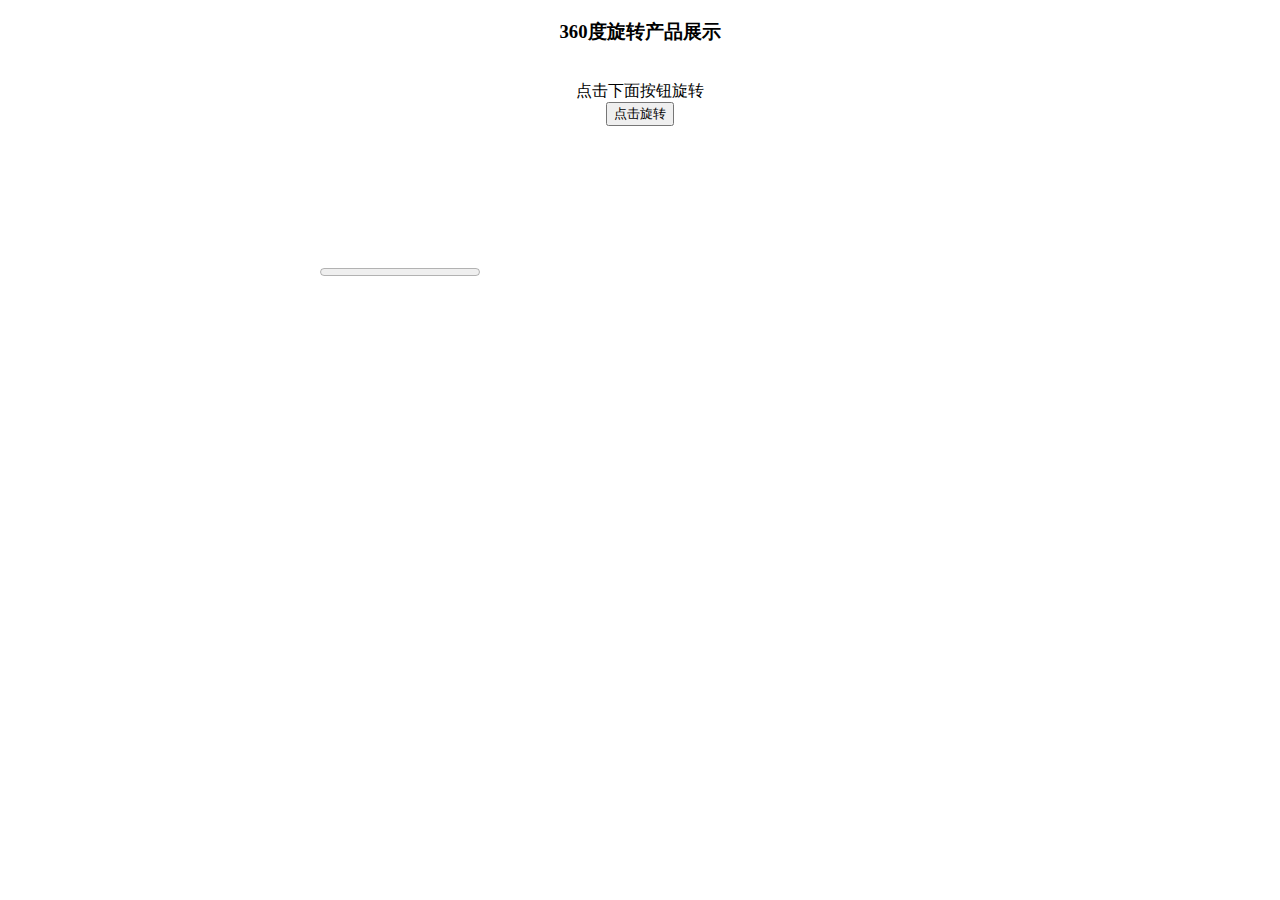
<file: 3DWatch/index.html>
<!DOCTYPE html>
<html>
  <head>
    <meta charset="utf-8">
    <title>Full 360 degree View - HoverTree</title>
    <style>
      .hvtholder {
        margin: 0px auto;
        width: 789px;
        text-align: center;
      }

      a {
        color: blue;
      }
    </style>
    <script type="text/javascript" src="http://hovertree.com/ziyuan/jquery/jquery-1.11.3.min.js"></script>
    <script>
      var ctx = null; // global variable 2d context
      var frame = 0; // 渲染的图片索引
      var width = 0;
      var height = 0;
      var started = false;
      var images = new Array();
      var startedX = -1;
      var imgNum = 40; // 图片总数
      var turnAround = 1; // 1:鼠标右移索引自增，鼠标左移图片索引自减 0:鼠标右移索引自减，鼠标左移图片索引自增
      var playTimer = null; // 自动播放定时器
      var sensitivity = imgNum / 10; // 灵敏度
      
      $(function() {
        var canvas = document.getElementById("hov" + "ertree_canvas");
        var bar = document.getElementById('loadHove' + 'rTreeBar');
        canvas.width = 450; // window.innerWidth;
        canvas.height = 450; //window.innerHeight;
        width = canvas.width;
        height = canvas.height;
        for (var i = 0; i < imgNum; i++) {
          bar.value = i;
          
          images[i] = new Image();
          images[i].src = "./imgs/" + i + ".jpg";
        }
        ctx = canvas.getContext("2d");

        // mouse event
        canvas.addEventListener("mousedown", doMouseDown, false);
        canvas.addEventListener('mousemove', doMouseMove, false);
        canvas.addEventListener('mouseup', doMouseUp, false);
        // loaded();

        frame = 0;
        images[frame].onload = function() {
          redraw();
        }
        $("#goHovertree").on("click", function() {
          gohovertree();
        })
        
        
        function doMouseDown(event) {
          var x = event.pageX;
          var y = event.pageY;
          var canvas = event.target;
          var loc = getPointOnCanvas(canvas, x, y);
          console.log("mouse down at point( x:" + loc.x + ", y:" + loc.y + ")");
          startedX = loc.x;
          started = true;
        }
        
        function doMouseMove(event) {
          var x = event.pageX;
          var y = event.pageY;
          var canvas = event.target;
          var loc = getPointOnCanvas(canvas, x, y);
          if (started) {
            var count = Math.floor(Math.abs((startedX - loc.x) / sensitivity));
            var frameIndex = Math.floor((startedX - loc.x) / sensitivity);
            frameIndex = turnAround ? -frameIndex : frameIndex;
            if(count > 0) startedX = loc.x;
            while (count > 0) {
              console.log("frameIndex = " + frameIndex, startedX, loc.x);
              count--;
              if (frameIndex > 0) {
                frameIndex--;
                frame++;
              } else if (frameIndex < 0) {
                frameIndex++;
                frame--;
              } else if (frameIndex == 0) {
                break;
              }
        
              if (frame >= imgNum) {
                frame = 0;
              }
              if (frame < 0) {
                frame = imgNum - 1;
              }
              redraw();
            }
          }
        }
        
        function doMouseUp(event) {
          console.log("mouse up now");
          if (started) {
            doMouseMove(event);
            startedX = -1;
            started = false;
          }
        }
        
        function getPointOnCanvas(canvas, x, y) {
          var bbox = canvas.getBoundingClientRect();
          return {
            x: x - bbox.left * (canvas.width / bbox.width),
            y: y - bbox.top * (canvas.height / bbox.height)
          };
        }
        
        function gohovertree() {
          autoPlay();
        }
        
        function redraw() {
          bar.value = frame;
          var imageObj = images[frame];
          ctx.clearRect(0, 0, width, height)
          ctx.drawImage(imageObj, 0, 0, width, height);
        }
        
        function autoPlay() {
          clearTimeout(playTimer);
          playTimer = setTimeout(autoPlay, 1000 / 12);
          redraw();
          turnAround ? frame-- : frame++;
          if (frame >= imgNum) frame = 0;
          if (frame < 0) frame = imgNum - 1;
        }
      })
      console.log(images)

      
    </script>
  </head>
  <body>
    <div class="hvtholder">
      <h3>360度旋转产品展示</h3>
      <br />点击下面按钮旋转<br /><button id="goHovertree">点击旋转</button>
      <br />
    </div>
    <div style="width:640px;margin:0 auto;">

      <progress id="loadHoverTreeBar" value="0" max="40"></progress>

      <canvas id="hovertree_canvas">您的浏览器不支持HTML5，使用支持HTTML5的浏览器，何问起，hovertree.com</canvas>

    </div>

  </body>
</html>
</file>
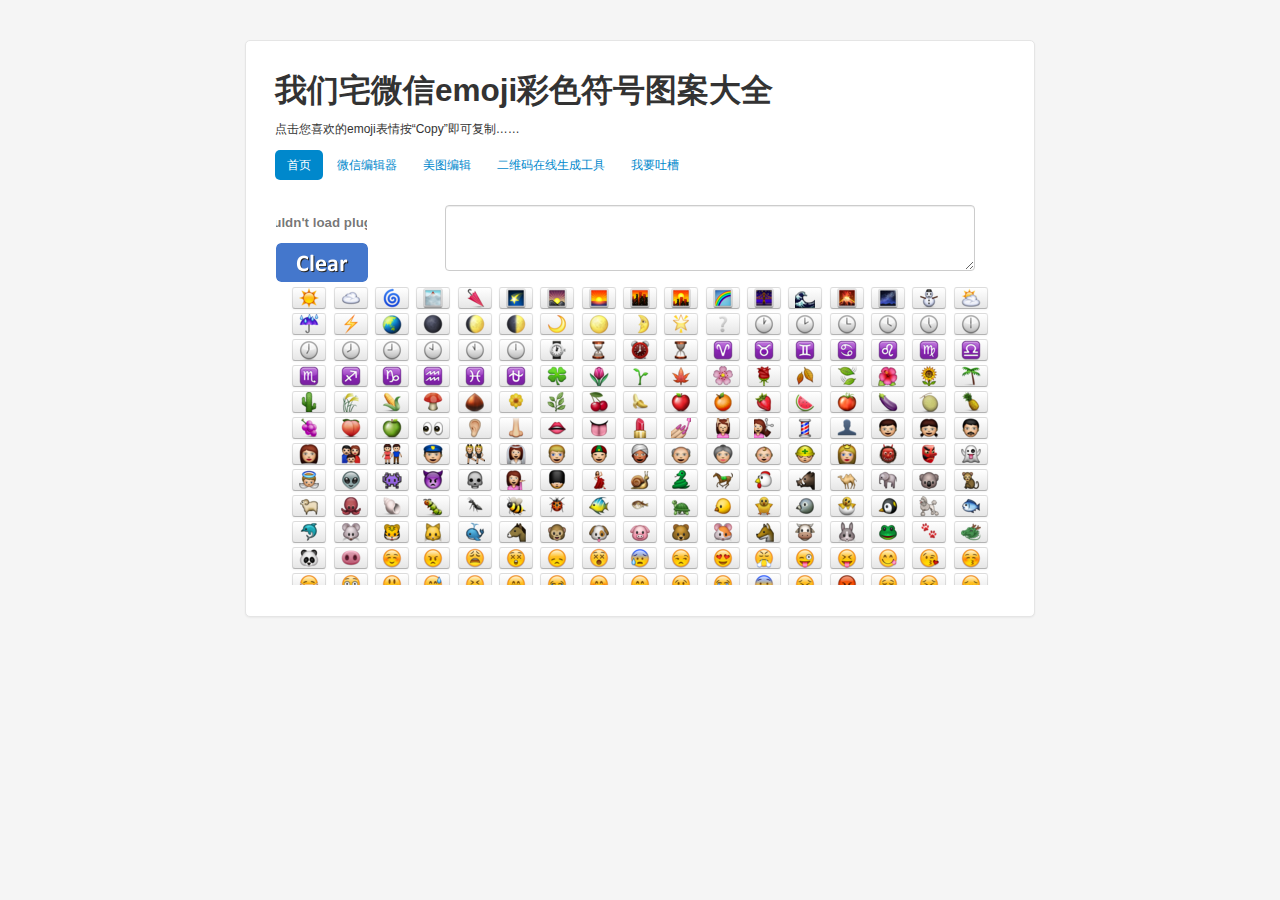
<file: 我们宅编辑器【终极10-2完整版】/emoji/index.html>
<!DOCTYPE html PUBLIC "-//W3C//DTD XHTML 1.0 Transitional//EN" "http://www.w3.org/TR/xhtml1/DTD/xhtml1-transitional.dtd">
<html xmlns="http://www.w3.org/1999/xhtml">
<head>
<meta http-equiv="Content-Type" content="text/html; charset=utf-8" />
<title>我们宅微信emoji表情_emoji表情符号_qq网名彩色符号_彩色符号图案大全</title>
<meta name="keywords" content="我们宅微信,emoji表情,emoji表情符号,彩色符号" />
<meta name="description" content="我们宅为您提供最新emoji表情符号,这里有最好看的qq网名彩色符号,皇冠符号,钻石符号,可爱的脚印符号图案大全,让你的网名又酷又炫!" />
    <!-- Le styles -->
    <link href="css/bootstrap.css" rel="stylesheet" charset='utf-8'>
    <style type="text/css">
@font-face {
	font-family:EmojiSymbols;
	src:url(EmojiSymbols-Regular.woff);
}
body {
	background-color:#ffffff;
	overflow-y:scroll;
	font:normal 12px/18px Helvetica,Arial,sans-serif;
}
body {
	padding-top:40px;
	padding-bottom:40px;
	background-color:#f5f5f5;
	font-family:Helvetica,Arial,sans-serif;
}
.form-signin {
	max-width:730px;
	padding:19px 29px 29px;
	margin:0 auto 20px;
	background-color:#fff;
	border:1px solid #e5e5e5;
	-webkit-border-radius:5px;
	-moz-border-radius:5px;
	border-radius:5px;
	-webkit-box-shadow:0 1px 2px rgba(0,0,0,.05);
	-moz-box-shadow:0 1px 2px rgba(0,0,0,.05);
	box-shadow:0 1px 2px rgba(0,0,0,.05);
}
.form-signin .form-signin-heading,.form-signin .checkbox {
	margin-bottom:10px;
}
.form-signin #pepe ul {
	width:100%;
	list-style:none;
	font-size:300%;
	line-height:150%;
	margin-top:0px;
	font-family:Apple Color Emoji,Hiragino Kaku Gothic ProN,Helvetica
}
.form-signin #pepe li {
	float:left;
	width:40px;
	height:50px;
}
.btn {
	margin:2px;
}
    </style>
    	<link href="css/bootstrap-responsive.css" rel="stylesheet" charset='utf-8'>
	<link rel="stylesheet" type="text/css" media="all" href="css/emoji.css" />

  </head>
  <body>
    <div class="container">
      <div class="form-signin">
        <h2 class="form-signin-heading">我们宅微信emoji彩色符号图案大全</h2>
	<p>点击您喜欢的emoji表情按“Copy”即可复制……</p>
	<center>
	</center>
		<ul class="nav nav-pills">
			<li class="active"><a href="http://www.aimeit.com/">首页</a></li>
			<li><a href="http://www.aimeit.com">微信编辑器</a></li>
			<li><a href="http://www.aimeit.com/meitu.html">美图编辑</a></li>
			<li><a href="http://www.aimeit.com/2wm.html">二维码在线生成工具</a></li>
			<li><a href="http://www.aimeit.com/Ask-Me.html">我要吐槽</a></li>
    <li class="baidufenxiang">

    </li>
		</ul>
	<div style="width:100%;">
		<table border="0" width="100%">
		<tr><td><div id="copybtn"></div></td><td rowspan="2"><center><textarea id="texto" name="texto" rows="3" style="padding:2px;width:90%;font-size:40px;font-family:'EmojiSymbols'"></textarea></center></td></tr>
		<tr><td><img src="img/clear.png" onClick="$('#texto').val('');"></td><td></td></tr>
		<tr><td colspan="2"><div id="aviso"></div></td></tr>
		</table>
	</div>
	<div class="clearfix"></div>
	<div id="pepe" style="width:100%; height: 300px; overflow:scroll; overflow-x:hidden;">
	<center>
		<div class="clearfix"></div>

<div style="width:100%;">
  <div class="btn btn-mini"><span title="放射光芒的太阳" onClick="colocar('&#9728;');" class="emoji emoji2600"></span></div>
  <div class="btn btn-mini"><span title="云" onClick="colocar('&#9729;');" class="emoji emoji2601"></span></div>
  <div class="btn btn-mini"><span title="旋风" onClick="colocar('&#127744;');" class="emoji emoji1f300"></span></div>
  <div class="btn btn-mini"><span title="有雾" onClick="colocar('&#127745;');" class="emoji emoji1f301"></span></div>
  <div class="btn btn-mini"><span title="收的雨伞" onClick="colocar('&#127746;');" class="emoji emoji1f302"></span></div>
  <div class="btn btn-mini"><span title="夜晚的星星" onClick="colocar('&#127747;');" class="emoji emoji1f303"></span></div>
  <div class="btn btn-mini"><span title="山上的日出" onClick="colocar('&#127748;');" class="emoji emoji1f304"></span></div>
  <div class="btn btn-mini"><span title="日出" onClick="colocar('&#127749;');" class="emoji emoji1f305"></span></div>
  <div class="btn btn-mini"><span title="黄昏的城市" onClick="colocar('&#127750;');" class="emoji emoji1f306"></span></div>
  <div class="btn btn-mini"><span title="城市日落" onClick="colocar('&#127751;');" class="emoji emoji1f307"></span></div>
  <div class="btn btn-mini"><span title="彩虹" onClick="colocar('&#127752;');" class="emoji emoji1f308"></span></div>
  <div class="btn btn-mini"><span title="大桥夜景" onClick="colocar('&#127753;');" class="emoji emoji1f309"></span></div>
  <div class="btn btn-mini"><span title="水波,波浪" onClick="colocar('&#127754;');" class="emoji emoji1f30a"></span></div>
  <div class="btn btn-mini"><span title="火山爆发" onClick="colocar('&#127755;');" class="emoji emoji1f30b"></span></div>
  <div class="btn btn-mini"><span title="银河系" onClick="colocar('&#127756;');" class="emoji emoji1f30c"></span></div>
  <div class="btn btn-mini"><span title="雪人" onClick="colocar('&#9924;');" class="emoji emoji26c4"></span></div>
  <div class="btn btn-mini"><span title="太阳在云后面" onClick="colocar('&#9925;');" class="emoji emoji26c5"></span></div>
  <div class="btn btn-mini"><span title="遮雨的伞" onClick="colocar('&#9748;');" class="emoji emoji2614"></span></div>
  <div class="btn btn-mini"><span title="高压电,闪电" onClick="colocar('&#9889;');" class="emoji emoji26a1"></span></div>
  <div class="btn btn-mini"><span title="地球" onClick="colocar('&#127759;');" class="emoji emoji1f30f"></span></div>
  <div class="btn btn-mini"><span title="新月" onClick="colocar('&#127761;');" class="emoji emoji1f311"></span></div>
  <div class="btn btn-mini"><span title="凸月" onClick="colocar('&#127764;');" class="emoji emoji1f314"></span></div>
  <div class="btn btn-mini"><span title="上弦月" onClick="colocar('&#127763;');" class="emoji emoji1f313"></span></div>
  <div class="btn btn-mini"><span title="月牙,月亮" onClick="colocar('&#127769;');" class="emoji emoji1f319"></span></div>
  <div class="btn btn-mini"><span title="圆圆的月亮" onClick="colocar('&#127765;');" class="emoji emoji1f315"></span></div>
  <div class="btn btn-mini"><span title="月亮的脸" onClick="colocar('&#127771;');" class="emoji emoji1f31b"></span></div>
  <div class="btn btn-mini"><span title="发光的星星" onClick="colocar('&#127775;');" class="emoji emoji1f31f"></span></div>
  <div class="btn btn-mini"><span title="流星" onClick="colocar('&#127776;');" class="emoji emoji1f320"></span></div>
  <div class="btn btn-mini"><span title="一点钟" onClick="colocar('&#128336;');" class="emoji emoji1f550"></span></div>
  <div class="btn btn-mini"><span title="二点钟" onClick="colocar('&#128337;');" class="emoji emoji1f551"></span></div>
  <div class="btn btn-mini"><span title="三点钟" onClick="colocar('&#128338;');" class="emoji emoji1f552"></span></div>
  <div class="btn btn-mini"><span title="四点钟" onClick="colocar('&#128339;');" class="emoji emoji1f553"></span></div>
  <div class="btn btn-mini"><span title="五点钟" onClick="colocar('&#128340;');" class="emoji emoji1f554"></span></div>
  <div class="btn btn-mini"><span title="六点钟" onClick="colocar('&#128341;');" class="emoji emoji1f555"></span></div>
  <div class="btn btn-mini"><span title="七点钟" onClick="colocar('&#128342;');" class="emoji emoji1f556"></span></div>
  <div class="btn btn-mini"><span title="八点钟" onClick="colocar('&#128343;');" class="emoji emoji1f557"></span></div>
  <div class="btn btn-mini"><span title="九点钟" onClick="colocar('&#128344;');" class="emoji emoji1f558"></span></div>
  <div class="btn btn-mini"><span title="十点钟" onClick="colocar('&#128345;');" class="emoji emoji1f559"></span></div>
  <div class="btn btn-mini"><span title="十一点钟" onClick="colocar('&#128346;');" class="emoji emoji1f55a"></span></div>
  <div class="btn btn-mini"><span title="十二点钟" onClick="colocar('&#128347;');" class="emoji emoji1f55b"></span></div>
  <div class="btn btn-mini"><span title="手表" onClick="colocar('&#8986;');" class="emoji emoji231a"></span></div>
  <div class="btn btn-mini"><span title="沙漏" onClick="colocar('&#8987;');" class="emoji emoji231b"></span></div>
  <div class="btn btn-mini"><span title="闹钟" onClick="colocar('&#9200;');" class="emoji emoji23f0"></span></div>
  <div class="btn btn-mini"><span title="流动的沙漏" onClick="colocar('&#9203;');" class="emoji emoji23f3"></span></div>
  <div class="btn btn-mini"><span title="白羊座" onClick="colocar('&#9800;');" class="emoji emoji2648"></span></div>
  <div class="btn btn-mini"><span title="金牛座" onClick="colocar('&#9801;');" class="emoji emoji2649"></span></div>
  <div class="btn btn-mini"><span title="双子座" onClick="colocar('&#9802;');" class="emoji emoji264a"></span></div>
  <div class="btn btn-mini"><span title="巨蟹座" onClick="colocar('&#9803;');" class="emoji emoji264b"></span></div>
  <div class="btn btn-mini"><span title="狮子座" onClick="colocar('&#9804;');" class="emoji emoji264c"></span></div>
  <div class="btn btn-mini"><span title="处女座" onClick="colocar('&#9805;');" class="emoji emoji264d"></span></div>
  <div class="btn btn-mini"><span title="天秤座" onClick="colocar('&#9806;');" class="emoji emoji264e"></span></div>
  <div class="btn btn-mini"><span title="天蝎座" onClick="colocar('&#9807;');" class="emoji emoji264f"></span></div>
  <div class="btn btn-mini"><span title="射手座" onClick="colocar('&#9808;');" class="emoji emoji2650"></span></div>
  <div class="btn btn-mini"><span title="摩羯座" onClick="colocar('&#9809;');" class="emoji emoji2651"></span></div>
  <div class="btn btn-mini"><span title="水瓶座" onClick="colocar('&#9810;');" class="emoji emoji2652"></span></div>
  <div class="btn btn-mini"><span title="双鱼座" onClick="colocar('&#9811;');" class="emoji emoji2653"></span></div>
  <div class="btn btn-mini"><span title="蛇夫座" onClick="colocar('&#9934;');" class="emoji emoji26ce"></span></div>
  <div class="btn btn-mini"><span title="四叶草" onClick="colocar('&#127808;');" class="emoji emoji1f340"></span></div>
  <div class="btn btn-mini"><span title="郁金香" onClick="colocar('&#127799;');" class="emoji emoji1f337"></span></div>
  <div class="btn btn-mini"><span title="幼苗" onClick="colocar('&#127793;');" class="emoji emoji1f331"></span></div>
  <div class="btn btn-mini"><span title="枫叶" onClick="colocar('&#127809;');" class="emoji emoji1f341"></span></div>
  <div class="btn btn-mini"><span title="樱花" onClick="colocar('&#127800;');" class="emoji emoji1f338"></span></div>
  <div class="btn btn-mini"><span title="玫瑰" onClick="colocar('&#127801;');" class="emoji emoji1f339"></span></div>
  <div class="btn btn-mini"><span title="落叶" onClick="colocar('&#127810;');" class="emoji emoji1f342"></span></div>
  <div class="btn btn-mini"><span title="风中飞舞的叶子" onClick="colocar('&#127811;');" class="emoji emoji1f343"></span></div>
  <div class="btn btn-mini"><span title="芙蓉" onClick="colocar('&#127802;');" class="emoji emoji1f33a"></span></div>
  <div class="btn btn-mini"><span title="向日葵" onClick="colocar('&#127803;');" class="emoji emoji1f33b"></span></div>
  <div class="btn btn-mini"><span title="棕榈树" onClick="colocar('&#127796;');" class="emoji emoji1f334"></span></div>
  <div class="btn btn-mini"><span title="仙人掌" onClick="colocar('&#127797;');" class="emoji emoji1f335"></span></div>
  <div class="btn btn-mini"><span title="水稻穗" onClick="colocar('&#127806;');" class="emoji emoji1f33e"></span></div>
  <div class="btn btn-mini"><span title="玉米穗" onClick="colocar('&#127805;');" class="emoji emoji1f33d"></span></div>
  <div class="btn btn-mini"><span title="蘑菇" onClick="colocar('&#127812;');" class="emoji emoji1f344"></span></div>
  <div class="btn btn-mini"><span title="板栗" onClick="colocar('&#127792;');" class="emoji emoji1f330"></span></div>
  <div class="btn btn-mini"><span title="花开的状态" onClick="colocar('&#127804;');" class="emoji emoji1f33c"></span></div>
  <div class="btn btn-mini"><span title="药草" onClick="colocar('&#127807;');" class="emoji emoji1f33f"></span></div>
  <div class="btn btn-mini"><span title="樱桃" onClick="colocar('&#127826;');" class="emoji emoji1f352"></span></div>
  <div class="btn btn-mini"><span title="香蕉" onClick="colocar('&#127820;');" class="emoji emoji1f34c"></span></div>
  <div class="btn btn-mini"><span title="红苹果" onClick="colocar('&#127822;');" class="emoji emoji1f34e"></span></div>
  <div class="btn btn-mini"><span title="橘子" onClick="colocar('&#127818;');" class="emoji emoji1f34a"></span></div>
  <div class="btn btn-mini"><span title="草莓" onClick="colocar('&#127827;');" class="emoji emoji1f353"></span></div>
  <div class="btn btn-mini"><span title="西瓜" onClick="colocar('&#127817;');" class="emoji emoji1f349"></span></div>
  <div class="btn btn-mini"><span title="番茄,西红柿" onClick="colocar('&#127813;');" class="emoji emoji1f345"></span></div>
  <div class="btn btn-mini"><span title="茄子" onClick="colocar('&#127814;');" class="emoji emoji1f346"></span></div>
  <div class="btn btn-mini"><span title="甜瓜" onClick="colocar('&#127816;');" class="emoji emoji1f348"></span></div>
  <div class="btn btn-mini"><span title="菠萝" onClick="colocar('&#127821;');" class="emoji emoji1f34d"></span></div>
  <div class="btn btn-mini"><span title="葡萄" onClick="colocar('&#127815;');" class="emoji emoji1f347"></span></div>
  <div class="btn btn-mini"><span title="桃子" onClick="colocar('&#127825;');" class="emoji emoji1f351"></span></div>
  <div class="btn btn-mini"><span title="青苹果" onClick="colocar('&#127823;');" class="emoji emoji1f34f"></span></div>
  <div class="btn btn-mini"><span title="眼睛" onClick="colocar('&#128064;');" class="emoji emoji1f440"></span></div>
  <div class="btn btn-mini"><span title="耳朵" onClick="colocar('&#128066;');" class="emoji emoji1f442"></span></div>
  <div class="btn btn-mini"><span title="鼻子" onClick="colocar('&#128067;');" class="emoji emoji1f443"></span></div>
  <div class="btn btn-mini"><span title="嘴,嘴唇" onClick="colocar('&#128068;');" class="emoji emoji1f444"></span></div>
  <div class="btn btn-mini"><span title="舌头" onClick="colocar('&#128069;');" class="emoji emoji1f445"></span></div>
  <div class="btn btn-mini"><span title="口红,唇膏" onClick="colocar('&#128132;');" class="emoji emoji1f484"></span></div>
  <div class="btn btn-mini"><span title="指甲油" onClick="colocar('&#128133;');" class="emoji emoji1f485"></span></div>
  <div class="btn btn-mini"><span title="面部按摩" onClick="colocar('&#128134;');" class="emoji emoji1f486"></span></div>
  <div class="btn btn-mini"><span title="理发" onClick="colocar('&#128135;');" class="emoji emoji1f487"></span></div>
  <div class="btn btn-mini"><span title="旋转彩柱" onClick="colocar('&#128136;');" class="emoji emoji1f488"></span></div>
  <div class="btn btn-mini"><span title="半身剪影" onClick="colocar('&#128100;');" class="emoji emoji1f464"></span></div>
  <div class="btn btn-mini"><span title="男孩" onClick="colocar('&#128102;');" class="emoji emoji1f466"></span></div>
  <div class="btn btn-mini"><span title="女孩" onClick="colocar('&#128103;');" class="emoji emoji1f467"></span></div>
  <div class="btn btn-mini"><span title="男人" onClick="colocar('&#128104;');" class="emoji emoji1f468"></span></div>
  <div class="btn btn-mini"><span title="女人" onClick="colocar('&#128105;');" class="emoji emoji1f469"></span></div>
  <div class="btn btn-mini"><span title="家庭" onClick="colocar('&#128106;');" class="emoji emoji1f46a"></span></div>
  <div class="btn btn-mini"><span title="牵手" onClick="colocar('&#128107;');" class="emoji emoji1f46b"></span></div>
  <div class="btn btn-mini"><span title="警察" onClick="colocar('&#128110;');" class="emoji emoji1f46e"></span></div>
  <div class="btn btn-mini"><span title="戴兔子耳朵的女人" onClick="colocar('&#128111;');" class="emoji emoji1f46f"></span></div>
  <div class="btn btn-mini"><span title="新娘" onClick="colocar('&#128112;');" class="emoji emoji1f470"></span></div>
  <div class="btn btn-mini"><span title="金色短发" onClick="colocar('&#128113;');" class="emoji emoji1f471"></span></div>
  <div class="btn btn-mini"><span title="瓜皮帽" onClick="colocar('&#128114;');" class="emoji emoji1f472"></span></div>
  <div class="btn btn-mini"><span title="头巾男人" onClick="colocar('&#128115;');" class="emoji emoji1f473"></span></div>
  <div class="btn btn-mini"><span title="年长的男人" onClick="colocar('&#128116;');" class="emoji emoji1f474"></span></div>
  <div class="btn btn-mini"><span title="年纪大的女人" onClick="colocar('&#128117;');" class="emoji emoji1f475"></span></div>
  <div class="btn btn-mini"><span title="婴儿" onClick="colocar('&#128118;');" class="emoji emoji1f476"></span></div>
  <div class="btn btn-mini"><span title="建筑工人" onClick="colocar('&#128119;');" class="emoji emoji1f477"></span></div>
  <div class="btn btn-mini"><span title="公主" onClick="colocar('&#128120;');" class="emoji emoji1f478"></span></div>
  <div class="btn btn-mini"><span title="日本的怪物" onClick="colocar('&#128121;');" class="emoji emoji1f479"></span></div>
  <div class="btn btn-mini"><span title="日本的妖精" onClick="colocar('&#128122;');" class="emoji emoji1f47a"></span></div>
  <div class="btn btn-mini"><span title="鬼,幽灵" onClick="colocar('&#128123;');" class="emoji emoji1f47b"></span></div>
  <div class="btn btn-mini"><span title="小天使" onClick="colocar('&#128124;');" class="emoji emoji1f47c"></span></div>
  <div class="btn btn-mini"><span title="外星人" onClick="colocar('&#128125;');" class="emoji emoji1f47d"></span></div>
  <div class="btn btn-mini"><span title="小精灵" onClick="colocar('&#128126;');" class="emoji emoji1f47e"></span></div>
  <div class="btn btn-mini"><span title="小恶魔" onClick="colocar('&#128127;');" class="emoji emoji1f47f"></span></div>
  <div class="btn btn-mini"><span title="骷髅头" onClick="colocar('&#128128;');" class="emoji emoji1f480"></span></div>
  <div class="btn btn-mini"><span title="服务员" onClick="colocar('&#128129;');" class="emoji emoji1f481"></span></div>
  <div class="btn btn-mini"><span title="卫兵" onClick="colocar('&#128130;');" class="emoji emoji1f482"></span></div>
  <div class="btn btn-mini"><span title="舞者" onClick="colocar('&#128131;');" class="emoji emoji1f483"></span></div>
  <div class="btn btn-mini"><span title="蜗牛" onClick="colocar('&#128012;');" class="emoji emoji1f40c"></span></div>
  <div class="btn btn-mini"><span title="蛇" onClick="colocar('&#128013;');" class="emoji emoji1f40d"></span></div>
  <div class="btn btn-mini"><span title="马" onClick="colocar('&#128014;');" class="emoji emoji1f40e"></span></div>
  <div class="btn btn-mini"><span title="鸡" onClick="colocar('&#128020;');" class="emoji emoji1f414"></span></div>
  <div class="btn btn-mini"><span title="野猪" onClick="colocar('&#128023;');" class="emoji emoji1f417"></span></div>
  <div class="btn btn-mini"><span title="双峰驼" onClick="colocar('&#128043;');" class="emoji emoji1f42b"></span></div>
  <div class="btn btn-mini"><span title="大象" onClick="colocar('&#128024;');" class="emoji emoji1f418"></span></div>
  <div class="btn btn-mini"><span title="树袋熊" onClick="colocar('&#128040;');" class="emoji emoji1f428"></span></div>
  <div class="btn btn-mini"><span title="猴子" onClick="colocar('&#128018;');" class="emoji emoji1f412"></span></div>
  <div class="btn btn-mini"><span title="羊" onClick="colocar('&#128017;');" class="emoji emoji1f411"></span></div>
  <div class="btn btn-mini"><span title="章鱼" onClick="colocar('&#128025;');" class="emoji emoji1f419"></span></div>
  <div class="btn btn-mini"><span title="海螺壳" onClick="colocar('&#128026;');" class="emoji emoji1f41a"></span></div>
  <div class="btn btn-mini"><span title="虫子" onClick="colocar('&#128027;');" class="emoji emoji1f41b"></span></div>
  <div class="btn btn-mini"><span title="蚂蚁" onClick="colocar('&#128028;');" class="emoji emoji1f41c"></span></div>
  <div class="btn btn-mini"><span title="蜜蜂" onClick="colocar('&#128029;');" class="emoji emoji1f41d"></span></div>
  <div class="btn btn-mini"><span title="瓢虫" onClick="colocar('&#128030;');" class="emoji emoji1f41e"></span></div>
  <div class="btn btn-mini"><span title="热带鱼" onClick="colocar('&#128032;');" class="emoji emoji1f420"></span></div>
  <div class="btn btn-mini"><span title="河豚" onClick="colocar('&#128033;');" class="emoji emoji1f421"></span></div>
  <div class="btn btn-mini"><span title="海龟" onClick="colocar('&#128034;');" class="emoji emoji1f422"></span></div>
  <div class="btn btn-mini"><span title="小鸡" onClick="colocar('&#128036;');" class="emoji emoji1f424"></span></div>
  <div class="btn btn-mini"><span title="整只小鸡" onClick="colocar('&#128037;');" class="emoji emoji1f425"></span></div>
  <div class="btn btn-mini"><span title="鸟" onClick="colocar('&#128038;');" class="emoji emoji1f426"></span></div>
  <div class="btn btn-mini"><span title="孵化的小鸡" onClick="colocar('&#128035;');" class="emoji emoji1f423"></span></div>
  <div class="btn btn-mini"><span title="企鹅" onClick="colocar('&#128039;');" class="emoji emoji1f427"></span></div>
  <div class="btn btn-mini"><span title="狮子狗" onClick="colocar('&#128041;');" class="emoji emoji1f429"></span></div>
  <div class="btn btn-mini"><span title="鱼" onClick="colocar('&#128031;');" class="emoji emoji1f41f"></span></div>
  <div class="btn btn-mini"><span title="海豚" onClick="colocar('&#128044;');" class="emoji emoji1f42c"></span></div>
  <div class="btn btn-mini"><span title="老鼠" onClick="colocar('&#128045;');" class="emoji emoji1f42d"></span></div>
  <div class="btn btn-mini"><span title="老虎" onClick="colocar('&#128047;');" class="emoji emoji1f42f"></span></div>
  <div class="btn btn-mini"><span title="猫" onClick="colocar('&#128049;');" class="emoji emoji1f431"></span></div>
  <div class="btn btn-mini"><span title="喷水鲸鱼" onClick="colocar('&#128051;');" class="emoji emoji1f433"></span></div>
  <div class="btn btn-mini"><span title="马" onClick="colocar('&#128052;');" class="emoji emoji1f434"></span></div>
  <div class="btn btn-mini"><span title="猴子" onClick="colocar('&#128053;');" class="emoji emoji1f435"></span></div>
  <div class="btn btn-mini"><span title="狗" onClick="colocar('&#128054;');" class="emoji emoji1f436"></span></div>
  <div class="btn btn-mini"><span title="猪" onClick="colocar('&#128055;');" class="emoji emoji1f437"></span></div>
  <div class="btn btn-mini"><span title="熊" onClick="colocar('&#128059;');" class="emoji emoji1f43b"></span></div>
  <div class="btn btn-mini"><span title="仓鼠" onClick="colocar('&#128057;');" class="emoji emoji1f439"></span></div>
  <div class="btn btn-mini"><span title="狼" onClick="colocar('&#128058;');" class="emoji emoji1f43a"></span></div>
  <div class="btn btn-mini"><span title="牛" onClick="colocar('&#128046;');" class="emoji emoji1f42e"></span></div>
  <div class="btn btn-mini"><span title="兔子" onClick="colocar('&#128048;');" class="emoji emoji1f430"></span></div>
  <div class="btn btn-mini"><span title="青蛙" onClick="colocar('&#128056;');" class="emoji emoji1f438"></span></div>
  <div class="btn btn-mini"><span title="爪印" onClick="colocar('&#128062;');" class="emoji emoji1f43e"></span></div>
  <div class="btn btn-mini"><span title="龙" onClick="colocar('&#128050;');" class="emoji emoji1f432"></span></div>
  <div class="btn btn-mini"><span title="熊猫" onClick="colocar('&#128060;');" class="emoji emoji1f43c"></span></div>
  <div class="btn btn-mini"><span title="猪鼻子" onClick="colocar('&#128061;');" class="emoji emoji1f43d"></span></div>
  <div class="btn btn-mini"><span title="笑脸" onClick="colocar('&#9786;');" class="emoji emoji263a"></span></div>
  <div class="btn btn-mini"><span title="生气的表情" onClick="colocar('&#128544;');" class="emoji emoji1f620"></span></div>
  <div class="btn btn-mini"><span title="疲惫的表情" onClick="colocar('&#128553;');" class="emoji emoji1f629"></span></div>
  <div class="btn btn-mini"><span title="惊讶的表情" onClick="colocar('&#128562;');" class="emoji emoji1f632"></span></div>
  <div class="btn btn-mini"><span title="失望的表情" onClick="colocar('&#128542;');" class="emoji emoji1f61e"></span></div>
  <div class="btn btn-mini"><span title="头晕的表情" onClick="colocar('&#128565;');" class="emoji emoji1f635"></span></div>
  <div class="btn btn-mini"><span title="冷汗" onClick="colocar('&#128560;');" class="emoji emoji1f630"></span></div>
  <div class="btn btn-mini"><span title="不开心的表情" onClick="colocar('&#128530;');" class="emoji emoji1f612"></span></div>
  <div class="btn btn-mini"><span title="心形的眼睛" onClick="colocar('&#128525;');" class="emoji emoji1f60d"></span></div>
  <div class="btn btn-mini"><span title="胜利的表情" onClick="colocar('&#128548;');" class="emoji emoji1f624"></span></div>
  <div class="btn btn-mini"><span title="眨眼伸舌头调皮的表情" onClick="colocar('&#128540;');" class="emoji emoji1f61c"></span></div>
  <div class="btn btn-mini"><span title="紧闭眼睛伸舌头的表情" onClick="colocar('&#128541;');" class="emoji emoji1f61d"></span></div>
  <div class="btn btn-mini"><span title="面对美味食品" onClick="colocar('&#128523;');" class="emoji emoji1f60b"></span></div>
  <div class="btn btn-mini"><span title="抛飞吻" onClick="colocar('&#128536;');" class="emoji emoji1f618"></span></div>
  <div class="btn btn-mini"><span title="闭着眼睛亲吻" onClick="colocar('&#128538;');" class="emoji emoji1f61a"></span></div>
  <div class="btn btn-mini"><span title="戴口罩的脸" onClick="colocar('&#128567;');" class="emoji emoji1f637"></span></div>
  <div class="btn btn-mini"><span title="泛红的脸" onClick="colocar('&#128563;');" class="emoji emoji1f633"></span></div>
  <div class="btn btn-mini"><span title="微笑的脸" onClick="colocar('&#128515;');" class="emoji emoji1f603"></span></div>
  <div class="btn btn-mini"><span title="冷汗的笑脸" onClick="colocar('&#128517;');" class="emoji emoji1f605"></span></div>
  <div class="btn btn-mini"><span title="紧闭眼睛的笑脸" onClick="colocar('&#128518;');" class="emoji emoji1f606"></span></div>
  <div class="btn btn-mini"><span title="咧着嘴笑" onClick="colocar('&#128513;');" class="emoji emoji1f601"></span></div>
  <div class="btn btn-mini"><span title="喜悦的泪水" onClick="colocar('&#128514;');" class="emoji emoji1f602"></span></div>
  <div class="btn btn-mini"><span title="微笑的眼睛" onClick="colocar('&#128522;');" class="emoji emoji1f60a"></span></div>
  <div class="btn btn-mini"><span title="开心的笑颜" onClick="colocar('&#128516;');" class="emoji emoji1f604"></span></div>
  <div class="btn btn-mini"><span title="哭泣的脸" onClick="colocar('&#128546;');" class="emoji emoji1f622"></span></div>
  <div class="btn btn-mini"><span title="泪流满面" onClick="colocar('&#128557;');" class="emoji emoji1f62d"></span></div>
  <div class="btn btn-mini"><span title="惊恐的表情" onClick="colocar('&#128552;');" class="emoji emoji1f628"></span></div>
  <div class="btn btn-mini"><span title="满不在乎的表情" onClick="colocar('&#128547;');" class="emoji emoji1f623"></span></div>
  <div class="btn btn-mini"><span title="生气发怒的表情" onClick="colocar('&#128545;');" class="emoji emoji1f621"></span></div>
  <div class="btn btn-mini"><span title="轻松的表情" onClick="colocar('&#128524;');" class="emoji emoji1f60c"></span></div>
  <div class="btn btn-mini"><span title="惊愕的表情" onClick="colocar('&#128534;');" class="emoji emoji1f616"></span></div>
  <div class="btn btn-mini"><span title="忧郁的表情" onClick="colocar('&#128532;');" class="emoji emoji1f614"></span></div>
  <div class="btn btn-mini"><span title="面对恐惧的尖叫表情" onClick="colocar('&#128561;');" class="emoji emoji1f631"></span></div>
  <div class="btn btn-mini"><span title="瞌睡" onClick="colocar('&#128554;');" class="emoji emoji1f62a"></span></div>
  <div class="btn btn-mini"><span title="斜眼笑的表情" onClick="colocar('&#128527;');" class="emoji emoji1f60f"></span></div>
  <div class="btn btn-mini"><span title="头上出冷汗的表情" onClick="colocar('&#128531;');" class="emoji emoji1f613"></span></div>
  <div class="btn btn-mini"><span title="失望的表情" onClick="colocar('&#128549;');" class="emoji emoji1f625"></span></div>
  <div class="btn btn-mini"><span title="疲倦的表情" onClick="colocar('&#128555;');" class="emoji emoji1f62b"></span></div>
  <div class="btn btn-mini"><span title="眨眼的表情" onClick="colocar('&#128521;');" class="emoji emoji1f609"></span></div>
  <div class="btn btn-mini"><span title="微笑的猫脸" onClick="colocar('&#128570;');" class="emoji emoji1f63a"></span></div>
  <div class="btn btn-mini"><span title="咧着嘴笑的猫脸" onClick="colocar('&#128568;');" class="emoji emoji1f638"></span></div>
  <div class="btn btn-mini"><span title="流着泪的猫脸" onClick="colocar('&#128569;');" class="emoji emoji1f639"></span></div>
  <div class="btn btn-mini"><span title="接吻猫" onClick="colocar('&#128573;');" class="emoji emoji1f63d"></span></div>
  <div class="btn btn-mini"><span title="心状眼睛微笑的猫脸" onClick="colocar('&#128571;');" class="emoji emoji1f63b"></span></div>
  <div class="btn btn-mini"><span title="哭的猫脸" onClick="colocar('&#128575;');" class="emoji emoji1f63f"></span></div>
  <div class="btn btn-mini"><span title="撅嘴猫脸" onClick="colocar('&#128574;');" class="emoji emoji1f63e"></span></div>
  <div class="btn btn-mini"><span title="面带苦笑的猫" onClick="colocar('&#128572;');" class="emoji emoji1f63c"></span></div>
  <div class="btn btn-mini"><span title="疲倦的猫脸" onClick="colocar('&#128576;');" class="emoji emoji1f640"></span></div>
  <div class="btn btn-mini"><span title="双手抱肩的女人" onClick="colocar('&#128581;');" class="emoji emoji1f645"></span></div>
  <div class="btn btn-mini"><span title="双手抱头的女人" onClick="colocar('&#128582;');" class="emoji emoji1f646"></span></div>
  <div class="btn btn-mini"><span title="鞠躬" onClick="colocar('&#128583;');" class="emoji emoji1f647"></span></div>
  <div class="btn btn-mini"><span title="捂着眼睛的猴子" onClick="colocar('&#128584;');" class="emoji emoji1f648"></span></div>
  <div class="btn btn-mini"><span title="捂着嘴巴的猴子" onClick="colocar('&#128586;');" class="emoji emoji1f64a"></span></div>
  <div class="btn btn-mini"><span title="捂着耳朵的猴子" onClick="colocar('&#128585;');" class="emoji emoji1f649"></span></div>
  <div class="btn btn-mini"><span title="扬起一只手" onClick="colocar('&#128587;');" class="emoji emoji1f64b"></span></div>
  <div class="btn btn-mini"><span title="举双手" onClick="colocar('&#128588;');" class="emoji emoji1f64c"></span></div>
  <div class="btn btn-mini"><span title="皱着眉头" onClick="colocar('&#128589;');" class="emoji emoji1f64d"></span></div>
  <div class="btn btn-mini"><span title="撅嘴的女人" onClick="colocar('&#128590;');" class="emoji emoji1f64e"></span></div>
  <div class="btn btn-mini"><span title="双手合十" onClick="colocar('&#128591;');" class="emoji emoji1f64f"></span></div>
  <div class="btn btn-mini"><span title="住宅建筑物" onClick="colocar('&#127968;');" class="emoji emoji1f3e0"></span></div>
  <div class="btn btn-mini"><span title="带花园的房子" onClick="colocar('&#127969;');" class="emoji emoji1f3e1"></span></div>
  <div class="btn btn-mini"><span title="办公大楼" onClick="colocar('&#127970;');" class="emoji emoji1f3e2"></span></div>
  <div class="btn btn-mini"><span title="日本邮局" onClick="colocar('&#127971;');" class="emoji emoji1f3e3"></span></div>
  <div class="btn btn-mini"><span title="医院" onClick="colocar('&#127973;');" class="emoji emoji1f3e5"></span></div>
  <div class="btn btn-mini"><span title="银行" onClick="colocar('&#127974;');" class="emoji emoji1f3e6"></span></div>
  <div class="btn btn-mini"><span title="自动取款机" onClick="colocar('&#127975;');" class="emoji emoji1f3e7"></span></div>
  <div class="btn btn-mini"><span title="旅馆" onClick="colocar('&#127976;');" class="emoji emoji1f3e8"></span></div>
  <div class="btn btn-mini"><span title="爱心旅馆" onClick="colocar('&#127977;');" class="emoji emoji1f3e9"></span></div>
  <div class="btn btn-mini"><span title="便利商店" onClick="colocar('&#127978;');" class="emoji emoji1f3ea"></span></div>
  <div class="btn btn-mini"><span title="学校" onClick="colocar('&#127979;');" class="emoji emoji1f3eb"></span></div>
  <div class="btn btn-mini"><span title="百货商店" onClick="colocar('&#127980;');" class="emoji emoji1f3ec"></span></div>
  <div class="btn btn-mini"><span title="日本的城堡" onClick="colocar('&#127983;');" class="emoji emoji1f3ef"></span></div>
  <div class="btn btn-mini"><span title="欧洲城堡" onClick="colocar('&#127984;');" class="emoji emoji1f3f0"></span></div>
  <div class="btn btn-mini"><span title="工厂" onClick="colocar('&#127981;');" class="emoji emoji1f3ed"></span></div>
  <div class="btn btn-mini"><span title="灯笼" onClick="colocar('&#127982;');" class="emoji emoji1f3ee"></span></div>
  <div class="btn btn-mini"><span title="锚" onClick="colocar('&#9875;');" class="emoji emoji2693"></span></div>
  <div class="btn btn-mini"><span title="教堂" onClick="colocar('&#9962;');" class="emoji emoji26ea"></span></div>
  <div class="btn btn-mini"><span title="喷泉" onClick="colocar('&#9970;');" class="emoji emoji26f2"></span></div>
  <div class="btn btn-mini"><span title="富士山" onClick="colocar('&#128507;');" class="emoji emoji1f5fb"></span></div>
  <div class="btn btn-mini"><span title="东京塔" onClick="colocar('&#128508;');" class="emoji emoji1f5fc"></span></div>
  <div class="btn btn-mini"><span title="自由女神" onClick="colocar('&#128509;');" class="emoji emoji1f5fd"></span></div>
  <div class="btn btn-mini"><span title="日本剪影" onClick="colocar('&#128510;');" class="emoji emoji1f5fe"></span></div>
  <div class="btn btn-mini"><span title="摩艾石像" onClick="colocar('&#128511;');" class="emoji emoji1f5ff"></span></div>
  <div class="btn btn-mini"><span title="男性鞋子" onClick="colocar('&#128094;');" class="emoji emoji1f45e"></span></div>
  <div class="btn btn-mini"><span title="运动鞋" onClick="colocar('&#128095;');" class="emoji emoji1f45f"></span></div>
  <div class="btn btn-mini"><span title="高跟鞋" onClick="colocar('&#128096;');" class="emoji emoji1f460"></span></div>
  <div class="btn btn-mini"><span title="女性凉鞋" onClick="colocar('&#128097;');" class="emoji emoji1f461"></span></div>
  <div class="btn btn-mini"><span title="女性靴子" onClick="colocar('&#128098;');" class="emoji emoji1f462"></span></div>
  <div class="btn btn-mini"><span title="脚印" onClick="colocar('&#128099;');" class="emoji emoji1f463"></span></div>
  <div class="btn btn-mini"><span title="眼镜" onClick="colocar('&#128083;');" class="emoji emoji1f453"></span></div>
  <div class="btn btn-mini"><span title="T恤衫" onClick="colocar('&#128085;');" class="emoji emoji1f455"></span></div>
  <div class="btn btn-mini"><span title="牛仔裤" onClick="colocar('&#128086;');" class="emoji emoji1f456"></span></div>
  <div class="btn btn-mini"><span title=" 皇冠,王冠" onClick="colocar('&#128081;');" class="emoji emoji1f451"></span></div>
  <div class="btn btn-mini"><span title="领带" onClick="colocar('&#128084;');" class="emoji emoji1f454"></span></div>
  <div class="btn btn-mini"><span title="女式帽子" onClick="colocar('&#128082;');" class="emoji emoji1f452"></span></div>
  <div class="btn btn-mini"><span title="连衣裙" onClick="colocar('&#128087;');" class="emoji emoji1f457"></span></div>
  <div class="btn btn-mini"><span title="女式和服" onClick="colocar('&#128088;');" class="emoji emoji1f458"></span></div>
  <div class="btn btn-mini"><span title="比基尼" onClick="colocar('&#128089;');" class="emoji emoji1f459"></span></div>
  <div class="btn btn-mini"><span title="女士的衣服" onClick="colocar('&#128090;');" class="emoji emoji1f45a"></span></div>
  <div class="btn btn-mini"><span title="女士手提袋" onClick="colocar('&#128091;');" class="emoji emoji1f45b"></span></div>
  <div class="btn btn-mini"><span title="手提包" onClick="colocar('&#128092;');" class="emoji emoji1f45c"></span></div>
  <div class="btn btn-mini"><span title="小包" onClick="colocar('&#128093;');" class="emoji emoji1f45d"></span></div>
  <div class="btn btn-mini"><span title="钱袋子" onClick="colocar('&#128176;');" class="emoji emoji1f4b0"></span></div>
  <div class="btn btn-mini"><span title="货币兑换" onClick="colocar('&#128177;');" class="emoji emoji1f4b1"></span></div>
  <div class="btn btn-mini"><span title="上升趋势" onClick="colocar('&#128185;');" class="emoji emoji1f4b9"></span></div>
  <div class="btn btn-mini"><span title="美元符号" onClick="colocar('&#128178;');" class="emoji emoji1f4b2"></span></div>
  <div class="btn btn-mini"><span title="信用卡" onClick="colocar('&#128179;');" class="emoji emoji1f4b3"></span></div>
  <div class="btn btn-mini"><span title="日元与日元符号" onClick="colocar('&#128180;');" class="emoji emoji1f4b4"></span></div>
  <div class="btn btn-mini"><span title="美元与美元符号" onClick="colocar('&#128181;');" class="emoji emoji1f4b5"></span></div>
  <div class="btn btn-mini"><span title="带翅膀的钱" onClick="colocar('&#128184;');" class="emoji emoji1f4b8"></span></div>
  <div class="btn btn-mini"><span title="中国国旗" onClick="colocar('&#127464;&#127475;');" class="emoji emoji1f1e81f1f3"></span></div>
  <div class="btn btn-mini"><span title="德国国旗" onClick="colocar('&#127465;&#127466;');" class="emoji emoji1f1e91f1ea"></span></div>
  <div class="btn btn-mini"><span title="西班牙国旗" onClick="colocar('&#127466;&#127480;');" class="emoji emoji1f1ea1f1f8"></span></div>
  <div class="btn btn-mini"><span title="法国国旗" onClick="colocar('&#127467;&#127479;');" class="emoji emoji1f1eb1f1f7"></span></div>
  <div class="btn btn-mini"><span title="英国国旗" onClick="colocar('&#127468;&#127463;');" class="emoji emoji1f1ec1f1e7"></span></div>
  <div class="btn btn-mini"><span title="意大利国旗" onClick="colocar('&#127470;&#127481;');" class="emoji emoji1f1ee1f1f9"></span></div>
  <div class="btn btn-mini"><span title="日本国旗" onClick="colocar('&#127471;&#127477;');" class="emoji emoji1f1ef1f1f5"></span></div>
  <div class="btn btn-mini"><span title="韩国国旗" onClick="colocar('&#127472;&#127479;');" class="emoji emoji1f1f01f1f7"></span></div>
  <div class="btn btn-mini"><span title="俄罗斯国旗" onClick="colocar('&#127479;&#127482;');" class="emoji emoji1f1f71f1fa"></span></div>
  <div class="btn btn-mini"><span title="美国国旗" onClick="colocar('&#127482;&#127480;');" class="emoji emoji1f1fa1f1f8"></span></div>
  <div class="btn btn-mini"><span title="火" onClick="colocar('&#128293;');" class="emoji emoji1f525"></span></div>
  <div class="btn btn-mini"><span title="手电筒" onClick="colocar('&#128294;');" class="emoji emoji1f526"></span></div>
  <div class="btn btn-mini"><span title="扳手" onClick="colocar('&#128295;');" class="emoji emoji1f527"></span></div>
  <div class="btn btn-mini"><span title="锤子" onClick="colocar('&#128296;');" class="emoji emoji1f528"></span></div>
  <div class="btn btn-mini"><span title="螺母和螺栓" onClick="colocar('&#128297;');" class="emoji emoji1f529"></span></div>
  <div class="btn btn-mini"><span title="水果刀" onClick="colocar('&#128298;');" class="emoji emoji1f52a"></span></div>
  <div class="btn btn-mini"><span title="手枪" onClick="colocar('&#128299;');" class="emoji emoji1f52b"></span></div>
  <div class="btn btn-mini"><span title="水晶球" onClick="colocar('&#128302;');" class="emoji emoji1f52e"></span></div>
  <div class="btn btn-mini"><span title="六角星" onClick="colocar('&#128303;');" class="emoji emoji1f52f"></span></div>
  <div class="btn btn-mini"><span title="盾牌" onClick="colocar('&#128304;');" class="emoji emoji1f530"></span></div>
  <div class="btn btn-mini"><span title="三叉戟" onClick="colocar('&#128305;');" class="emoji emoji1f531"></span></div>
  <div class="btn btn-mini"><span title="注射器" onClick="colocar('&#128137;');" class="emoji emoji1f489"></span></div>
  <div class="btn btn-mini"><span title="药丸,胶囊" onClick="colocar('&#128138;');" class="emoji emoji1f48a"></span></div>
  <div class="btn btn-mini"><span title="大写字母A" onClick="colocar('&#127344;');" class="emoji emoji1f170"></span></div>
  <div class="btn btn-mini"><span title="大写字母B" onClick="colocar('&#127345;');" class="emoji emoji1f171"></span></div>
  <div class="btn btn-mini"><span title="大写字母AB" onClick="colocar('&#127374;');" class="emoji emoji1f18e"></span></div>
  <div class="btn btn-mini"><span title="大写字母O" onClick="colocar('&#127358;');" class="emoji emoji1f17e"></span></div>
  <div class="btn btn-mini"><span title="大写字母P" onClick="colocar('&#127359;');" class="emoji emoji1f17f"></span></div>
  <div class="btn btn-mini"><span title="丝带" onClick="colocar('&#127872;');" class="emoji emoji1f380"></span></div>
  <div class="btn btn-mini"><span title="礼物" onClick="colocar('&#127873;');" class="emoji emoji1f381"></span></div>
  <div class="btn btn-mini"><span title="生日蛋糕" onClick="colocar('&#127874;');" class="emoji emoji1f382"></span></div>
  <div class="btn btn-mini"><span title="圣诞树" onClick="colocar('&#127876;');" class="emoji emoji1f384"></span></div>
  <div class="btn btn-mini"><span title="圣诞老人" onClick="colocar('&#127877;');" class="emoji emoji1f385"></span></div>
  <div class="btn btn-mini"><span title="交叉的旗帜" onClick="colocar('&#127884;');" class="emoji emoji1f38c"></span></div>
  <div class="btn btn-mini"><span title="烟花" onClick="colocar('&#127878;');" class="emoji emoji1f386"></span></div>
  <div class="btn btn-mini"><span title="气球" onClick="colocar('&#127880;');" class="emoji emoji1f388"></span></div>
  <div class="btn btn-mini"><span title="礼宾花" onClick="colocar('&#127881;');" class="emoji emoji1f389"></span></div>
  <div class="btn btn-mini"><span title="松树" onClick="colocar('&#127885;');" class="emoji emoji1f38d"></span></div>
  <div class="btn btn-mini"><span title="日本娃娃" onClick="colocar('&#127886;');" class="emoji emoji1f38e"></span></div>
  <div class="btn btn-mini"><span title="毕业帽" onClick="colocar('&#127891;');" class="emoji emoji1f393"></span></div>
  <div class="btn btn-mini"><span title="书包" onClick="colocar('&#127890;');" class="emoji emoji1f392"></span></div>
  <div class="btn btn-mini"><span title="鱼旗" onClick="colocar('&#127887;');" class="emoji emoji1f38f"></span></div>
  <div class="btn btn-mini"><span title="燃放烟火" onClick="colocar('&#127879;');" class="emoji emoji1f387"></span></div>
  <div class="btn btn-mini"><span title="风铃" onClick="colocar('&#127888;');" class="emoji emoji1f390"></span></div>
  <div class="btn btn-mini"><span title="南瓜灯" onClick="colocar('&#127875;');" class="emoji emoji1f383"></span></div>
  <div class="btn btn-mini"><span title="五彩纸屑球" onClick="colocar('&#127882;');" class="emoji emoji1f38a"></span></div>
  <div class="btn btn-mini"><span title="七夕树" onClick="colocar('&#127883;');" class="emoji emoji1f38b"></span></div>
  <div class="btn btn-mini"><span title="看月亮" onClick="colocar('&#127889;');" class="emoji emoji1f391"></span></div>
  <div class="btn btn-mini"><span title="电话" onClick="colocar('&#9742;');" class="emoji emoji260e"></span></div>
  <div class="btn btn-mini"><span title="寻呼机" onClick="colocar('&#128223;');" class="emoji emoji1f4df"></span></div>
  <div class="btn btn-mini"><span title="电话听筒" onClick="colocar('&#128222;');" class="emoji emoji1f4de"></span></div>
  <div class="btn btn-mini"><span title="手机" onClick="colocar('&#128241;');" class="emoji emoji1f4f1"></span></div>
  <div class="btn btn-mini"><span title="手机 箭头" onClick="colocar('&#128242;');" class="emoji emoji1f4f2"></span></div>
  <div class="btn btn-mini"><span title="备忘录" onClick="colocar('&#128221;');" class="emoji emoji1f4dd"></span></div>
  <div class="btn btn-mini"><span title="传真机" onClick="colocar('&#128224;');" class="emoji emoji1f4e0"></span></div>
  <div class="btn btn-mini"><span title="传入消息的信封" onClick="colocar('&#128232;');" class="emoji emoji1f4e8"></span></div>
  <div class="btn btn-mini"><span title="信封 箭头" onClick="colocar('&#128233;');" class="emoji emoji1f4e9"></span></div>
  <div class="btn btn-mini"><span title="关闭的邮箱" onClick="colocar('&#128234;');" class="emoji emoji1f4ea"></span></div>
  <div class="btn btn-mini"><span title="关闭的邮箱与凸起的旗子" onClick="colocar('&#128235;');" class="emoji emoji1f4eb"></span></div>
  <div class="btn btn-mini"><span title="邮箱" onClick="colocar('&#128238;');" class="emoji emoji1f4ee"></span></div>
  <div class="btn btn-mini"><span title="报纸" onClick="colocar('&#128240;');" class="emoji emoji1f4f0"></span></div>
  <div class="btn btn-mini"><span title="广播扬声器" onClick="colocar('&#128226;');" class="emoji emoji1f4e2"></span></div>
  <div class="btn btn-mini"><span title="助威喇叭" onClick="colocar('&#128227;');" class="emoji emoji1f4e3"></span></div>
  <div class="btn btn-mini"><span title="卫星天线" onClick="colocar('&#128225;');" class="emoji emoji1f4e1"></span></div>
  <div class="btn btn-mini"><span title="发件箱托盘" onClick="colocar('&#128228;');" class="emoji emoji1f4e4"></span></div>
  <div class="btn btn-mini"><span title="收件箱托盘" onClick="colocar('&#128229;');" class="emoji emoji1f4e5"></span></div>
  <div class="btn btn-mini"><span title="包裹" onClick="colocar('&#128230;');" class="emoji emoji1f4e6"></span></div>
  <div class="btn btn-mini"><span title="电子邮件符号" onClick="colocar('&#128231;');" class="emoji emoji1f4e7"></span></div>
  <div class="btn btn-mini"><span title="大写字母" onClick="colocar('&#128288;');" class="emoji emoji1f520"></span></div>
  <div class="btn btn-mini"><span title="小写字母" onClick="colocar('&#128289;');" class="emoji emoji1f521"></span></div>
  <div class="btn btn-mini"><span title="数字符号" onClick="colocar('&#128290;');" class="emoji emoji1f522"></span></div>
  <div class="btn btn-mini"><span title="符号" onClick="colocar('&#128291;');" class="emoji emoji1f523"></span></div>
  <div class="btn btn-mini"><span title="字母符号" onClick="colocar('&#128292;');" class="emoji emoji1f524"></span></div>
  <div class="btn btn-mini"><span title="剪刀" onClick="colocar('&#9986;');" class="emoji emoji2702"></span></div>
  <div class="btn btn-mini"><span title="信封" onClick="colocar('&#9993;');" class="emoji emoji2709"></span></div>
  <div class="btn btn-mini"><span title="铅笔" onClick="colocar('&#9999;');" class="emoji emoji270f"></span></div>
  <div class="btn btn-mini"><span title="钢笔" onClick="colocar('&#10002;');" class="emoji emoji2712"></span></div>
  <div class="btn btn-mini"><span title="对号" onClick="colocar('&#10004;');" class="emoji emoji2714"></span></div>
  <div class="btn btn-mini"><span title="错号" onClick="colocar('&#10006;');" class="emoji emoji2716"></span></div>
  <div class="btn btn-mini"><span title="座位" onClick="colocar('&#128186;');" class="emoji emoji1f4ba"></span></div>
  <div class="btn btn-mini"><span title="电脑" onClick="colocar('&#128187;');" class="emoji emoji1f4bb"></span></div>
  <div class="btn btn-mini"><span title="回形针" onClick="colocar('&#128206;');" class="emoji emoji1f4ce"></span></div>
  <div class="btn btn-mini"><span title="公文包" onClick="colocar('&#128188;');" class="emoji emoji1f4bc"></span></div>
  <div class="btn btn-mini"><span title="磁盘" onClick="colocar('&#128189;');" class="emoji emoji1f4bd"></span></div>
  <div class="btn btn-mini"><span title="软盘" onClick="colocar('&#128190;');" class="emoji emoji1f4be"></span></div>
  <div class="btn btn-mini"><span title="光盘" onClick="colocar('&#128191;');" class="emoji emoji1f4bf"></span></div>
  <div class="btn btn-mini"><span title="DVD" onClick="colocar('&#128192;');" class="emoji emoji1f4c0"></span></div>
  <div class="btn btn-mini"><span title="圆图钉" onClick="colocar('&#128205;');" class="emoji emoji1f4cd"></span></div>
  <div class="btn btn-mini"><span title="卷曲的页面" onClick="colocar('&#128195;');" class="emoji emoji1f4c3"></span></div>
  <div class="btn btn-mini"><span title="页面朝上" onClick="colocar('&#128196;');" class="emoji emoji1f4c4"></span></div>
  <div class="btn btn-mini"><span title="日历" onClick="colocar('&#128197;');" class="emoji emoji1f4c5"></span></div>
  <div class="btn btn-mini"><span title="文件夹" onClick="colocar('&#128193;');" class="emoji emoji1f4c1"></span></div>
  <div class="btn btn-mini"><span title="打开的文件夹" onClick="colocar('&#128194;');" class="emoji emoji1f4c2"></span></div>
  <div class="btn btn-mini"><span title="笔记本" onClick="colocar('&#128211;');" class="emoji emoji1f4d3"></span></div>
  <div class="btn btn-mini"><span title="打开的书" onClick="colocar('&#128214;');" class="emoji emoji1f4d6"></span></div>
  <div class="btn btn-mini"><span title="手册" onClick="colocar('&#128212;');" class="emoji emoji1f4d4"></span></div>
  <div class="btn btn-mini"><span title="合上的书" onClick="colocar('&#128213;');" class="emoji emoji1f4d5"></span></div>
  <div class="btn btn-mini"><span title="绿色的书" onClick="colocar('&#128215;');" class="emoji emoji1f4d7"></span></div>
  <div class="btn btn-mini"><span title="蓝色的书" onClick="colocar('&#128216;');" class="emoji emoji1f4d8"></span></div>
  <div class="btn btn-mini"><span title="橘色的书" onClick="colocar('&#128217;');" class="emoji emoji1f4d9"></span></div>
  <div class="btn btn-mini"><span title="书籍" onClick="colocar('&#128218;');" class="emoji emoji1f4da"></span></div>
  <div class="btn btn-mini"><span title="姓名牌" onClick="colocar('&#128219;');" class="emoji emoji1f4db"></span></div>
  <div class="btn btn-mini"><span title="卷轴" onClick="colocar('&#128220;');" class="emoji emoji1f4dc"></span></div>
  <div class="btn btn-mini"><span title="剪贴板" onClick="colocar('&#128203;');" class="emoji emoji1f4cb"></span></div>
  <div class="btn btn-mini"><span title="撕页日历" onClick="colocar('&#128198;');" class="emoji emoji1f4c6"></span></div>
  <div class="btn btn-mini"><span title="条形图" onClick="colocar('&#128202;');" class="emoji emoji1f4ca"></span></div>
  <div class="btn btn-mini"><span title="趋势上涨" onClick="colocar('&#128200;');" class="emoji emoji1f4c8"></span></div>
  <div class="btn btn-mini"><span title="下降趋势" onClick="colocar('&#128201;');" class="emoji emoji1f4c9"></span></div>
  <div class="btn btn-mini"><span title="卡片索引" onClick="colocar('&#128199;');" class="emoji emoji1f4c7"></span></div>
  <div class="btn btn-mini"><span title="图钉" onClick="colocar('&#128204;');" class="emoji emoji1f4cc"></span></div>
  <div class="btn btn-mini"><span title="帐簿" onClick="colocar('&#128210;');" class="emoji emoji1f4d2"></span></div>
  <div class="btn btn-mini"><span title="直尺" onClick="colocar('&#128207;');" class="emoji emoji1f4cf"></span></div>
  <div class="btn btn-mini"><span title="三角尺" onClick="colocar('&#128208;');" class="emoji emoji1f4d0"></span></div>
  <div class="btn btn-mini"><span title="将所有标签加为书签" onClick="colocar('&#128209;');" class="emoji emoji1f4d1"></span></div>
  <div class="btn btn-mini"><span title="风中旗帜" onClick="colocar('&#9971;');" class="emoji emoji26f3"></span></div>
  <div class="btn btn-mini"><span title="帆船" onClick="colocar('&#9973;');" class="emoji emoji26f5"></span></div>
  <div class="btn btn-mini"><span title="帐篷" onClick="colocar('&#9978;');" class="emoji emoji26fa"></span></div>
  <div class="btn btn-mini"><span title="加油机" onClick="colocar('&#9981;');" class="emoji emoji26fd"></span></div>
  <div class="btn btn-mini"><span title="短袖衬衫" onClick="colocar('&#127933;');" class="emoji emoji1f3bd"></span></div>
  <div class="btn btn-mini"><span title="棒球" onClick="colocar('&#9918;');" class="emoji emoji26be"></span></div>
  <div class="btn btn-mini"><span title="网球球拍和球" onClick="colocar('&#127934;');" class="emoji emoji1f3be"></span></div>
  <div class="btn btn-mini"><span title="足球" onClick="colocar('&#9917;');" class="emoji emoji26bd"></span></div>
  <div class="btn btn-mini"><span title="滑雪板" onClick="colocar('&#127935;');" class="emoji emoji1f3bf"></span></div>
  <div class="btn btn-mini"><span title="篮球" onClick="colocar('&#127936;');" class="emoji emoji1f3c0"></span></div>
  <div class="btn btn-mini"><span title="终点旗" onClick="colocar('&#127937;');" class="emoji emoji1f3c1"></span></div>
  <div class="btn btn-mini"><span title="滑雪小子" onClick="colocar('&#127938;');" class="emoji emoji1f3c2"></span></div>
  <div class="btn btn-mini"><span title="跑步者" onClick="colocar('&#127939;');" class="emoji emoji1f3c3"></span></div>
  <div class="btn btn-mini"><span title="冲浪运动员" onClick="colocar('&#127940;');" class="emoji emoji1f3c4"></span></div>
  <div class="btn btn-mini"><span title="奖杯" onClick="colocar('&#127942;');" class="emoji emoji1f3c6"></span></div>
  <div class="btn btn-mini"><span title="橄榄球" onClick="colocar('&#127944;');" class="emoji emoji1f3c8"></span></div>
  <div class="btn btn-mini"><span title="游泳者" onClick="colocar('&#127946;');" class="emoji emoji1f3ca"></span></div>
  <div class="btn btn-mini"><span title="大写字母M" onClick="colocar('&#9410;');" class="emoji emoji24c2"></span></div>
  <div class="btn btn-mini"><span title="轨道车" onClick="colocar('&#128643;');" class="emoji emoji1f683"></span></div>
  <div class="btn btn-mini"><span title="地铁" onClick="colocar('&#128647;');" class="emoji emoji1f687"></span></div>
  <div class="btn btn-mini"><span title="高速列车" onClick="colocar('&#128644;');" class="emoji emoji1f684"></span></div>
  <div class="btn btn-mini"><span title="迎面驶来的列车" onClick="colocar('&#128645;');" class="emoji emoji1f685"></span></div>
  <div class="btn btn-mini"><span title="汽车" onClick="colocar('&#128663;');" class="emoji emoji1f697"></span></div>
  <div class="btn btn-mini"><span title="休闲车" onClick="colocar('&#128665;');" class="emoji emoji1f699"></span></div>
  <div class="btn btn-mini"><span title="公共汽车" onClick="colocar('&#128652;');" class="emoji emoji1f68c"></span></div>
  <div class="btn btn-mini"><span title="公共汽车站" onClick="colocar('&#128655;');" class="emoji emoji1f68f"></span></div>
  <div class="btn btn-mini"><span title="轮船" onClick="colocar('&#128674;');" class="emoji emoji1f6a2"></span></div>
  <div class="btn btn-mini"><span title="站点" onClick="colocar('&#128649;');" class="emoji emoji1f689"></span></div>
  <div class="btn btn-mini"><span title="火箭" onClick="colocar('&#128640;');" class="emoji emoji1f680"></span></div>
  <div class="btn btn-mini"><span title="快艇" onClick="colocar('&#128676;');" class="emoji emoji1f6a4"></span></div>
  <div class="btn btn-mini"><span title="出租车" onClick="colocar('&#128661;');" class="emoji emoji1f695"></span></div>
  <div class="btn btn-mini"><span title="运货车" onClick="colocar('&#128666;');" class="emoji emoji1f69a"></span></div>
  <div class="btn btn-mini"><span title="消防车" onClick="colocar('&#128658;');" class="emoji emoji1f692"></span></div>
  <div class="btn btn-mini"><span title="救护车" onClick="colocar('&#128657;');" class="emoji emoji1f691"></span></div>
  <div class="btn btn-mini"><span title="警车" onClick="colocar('&#128659;');" class="emoji emoji1f693"></span></div>
  <div class="btn btn-mini"><span title="红绿灯" onClick="colocar('&#128677;');" class="emoji emoji1f6a5"></span></div>
  <div class="btn btn-mini"><span title="施工标志" onClick="colocar('&#128679;');" class="emoji emoji1f6a7"></span></div>
  <div class="btn btn-mini"><span title="警车旋转灯" onClick="colocar('&#128680;');" class="emoji emoji1f6a8"></span></div>
  <div class="btn btn-mini"><span title="温泉" onClick="colocar('&#9832;');" class="emoji emoji2668"></span></div>
  <div class="btn btn-mini"><span title="飞机" onClick="colocar('&#9992;');" class="emoji emoji2708"></span></div>
  <div class="btn btn-mini"><span title="旋转木马" onClick="colocar('&#127904;');" class="emoji emoji1f3a0"></span></div>
  <div class="btn btn-mini"><span title="摩天轮" onClick="colocar('&#127905;');" class="emoji emoji1f3a1"></span></div>
  <div class="btn btn-mini"><span title="过山车" onClick="colocar('&#127906;');" class="emoji emoji1f3a2"></span></div>
  <div class="btn btn-mini"><span title="钓鱼杆和鱼" onClick="colocar('&#127907;');" class="emoji emoji1f3a3"></span></div>
  <div class="btn btn-mini"><span title="麦克风" onClick="colocar('&#127908;');" class="emoji emoji1f3a4"></span></div>
  <div class="btn btn-mini"><span title="摄影机" onClick="colocar('&#127909;');" class="emoji emoji1f3a5"></span></div>
  <div class="btn btn-mini"><span title="电影院" onClick="colocar('&#127910;');" class="emoji emoji1f3a6"></span></div>
  <div class="btn btn-mini"><span title="头戴式耳机" onClick="colocar('&#127911;');" class="emoji emoji1f3a7"></span></div>
  <div class="btn btn-mini"><span title="调色板" onClick="colocar('&#127912;');" class="emoji emoji1f3a8"></span></div>
  <div class="btn btn-mini"><span title="高礼帽" onClick="colocar('&#127913;');" class="emoji emoji1f3a9"></span></div>
  <div class="btn btn-mini"><span title="马戏团帐篷" onClick="colocar('&#127914;');" class="emoji emoji1f3aa"></span></div>
  <div class="btn btn-mini"><span title="票据" onClick="colocar('&#127915;');" class="emoji emoji1f3ab"></span></div>
  <div class="btn btn-mini"><span title="场记板" onClick="colocar('&#127916;');" class="emoji emoji1f3ac"></span></div>
  <div class="btn btn-mini"><span title="表演艺术" onClick="colocar('&#127917;');" class="emoji emoji1f3ad"></span></div>
  <div class="btn btn-mini"><span title="麻将,红中" onClick="colocar('&#126980;');" class="emoji emoji1f004"></span></div>
  <div class="btn btn-mini"><span title="游戏" onClick="colocar('&#127918;');" class="emoji emoji1f3ae"></span></div>
  <div class="btn btn-mini"><span title="直接命中" onClick="colocar('&#127919;');" class="emoji emoji1f3af"></span></div>
  <div class="btn btn-mini"><span title="老虎机" onClick="colocar('&#127920;');" class="emoji emoji1f3b0"></span></div>
  <div class="btn btn-mini"><span title="台球" onClick="colocar('&#127921;');" class="emoji emoji1f3b1"></span></div>
  <div class="btn btn-mini"><span title="骰子" onClick="colocar('&#127922;');" class="emoji emoji1f3b2"></span></div>
  <div class="btn btn-mini"><span title="保龄球" onClick="colocar('&#127923;');" class="emoji emoji1f3b3"></span></div>
  <div class="btn btn-mini"><span title="打牌" onClick="colocar('&#127924;');" class="emoji emoji1f3b4"></span></div>
  <div class="btn btn-mini"><span title="小丑" onClick="colocar('&#127183;');" class="emoji emoji1f0cf"></span></div>
  <div class="btn btn-mini"><span title="音符" onClick="colocar('&#127925;');" class="emoji emoji1f3b5"></span></div>
  <div class="btn btn-mini"><span title="多个音符" onClick="colocar('&#127926;');" class="emoji emoji1f3b6"></span></div>
  <div class="btn btn-mini"><span title="萨克斯" onClick="colocar('&#127927;');" class="emoji emoji1f3b7"></span></div>
  <div class="btn btn-mini"><span title="吉他" onClick="colocar('&#127928;');" class="emoji emoji1f3b8"></span></div>
  <div class="btn btn-mini"><span title="音乐键盘" onClick="colocar('&#127929;');" class="emoji emoji1f3b9"></span></div>
  <div class="btn btn-mini"><span title="小号" onClick="colocar('&#127930;');" class="emoji emoji1f3ba"></span></div>
  <div class="btn btn-mini"><span title="小提琴" onClick="colocar('&#127931;');" class="emoji emoji1f3bb"></span></div>
  <div class="btn btn-mini"><span title="乐谱" onClick="colocar('&#127932;');" class="emoji emoji1f3bc"></span></div>
  <div class="btn btn-mini"><span title="歌记号" onClick="colocar('&#12349;');" class="emoji emoji303d"></span></div>
  <div class="btn btn-mini"><span title="照相机" onClick="colocar('&#128247;');" class="emoji emoji1f4f7"></span></div>
  <div class="btn btn-mini"><span title="摄像机" onClick="colocar('&#128249;');" class="emoji emoji1f4f9"></span></div>
  <div class="btn btn-mini"><span title="电视机" onClick="colocar('&#128250;');" class="emoji emoji1f4fa"></span></div>
  <div class="btn btn-mini"><span title="收音机" onClick="colocar('&#128251;');" class="emoji emoji1f4fb"></span></div>
  <div class="btn btn-mini"><span title="录影带" onClick="colocar('&#128252;');" class="emoji emoji1f4fc"></span></div>
  <div class="btn btn-mini"><span title="红唇" onClick="colocar('&#128139;');" class="emoji emoji1f48b"></span></div>
  <div class="btn btn-mini"><span title="情书" onClick="colocar('&#128140;');" class="emoji emoji1f48c"></span></div>
  <div class="btn btn-mini"><span title="戒指" onClick="colocar('&#128141;');" class="emoji emoji1f48d"></span></div>
  <div class="btn btn-mini"><span title="钻石" onClick="colocar('&#128142;');" class="emoji emoji1f48e"></span></div>
  <div class="btn btn-mini"><span title="接吻" onClick="colocar('&#128143;');" class="emoji emoji1f48f"></span></div>
  <div class="btn btn-mini"><span title="花束" onClick="colocar('&#128144;');" class="emoji emoji1f490"></span></div>
  <div class="btn btn-mini"><span title="夫妇与心" onClick="colocar('&#128145;');" class="emoji emoji1f491"></span></div>
  <div class="btn btn-mini"><span title="婚礼" onClick="colocar('&#128146;');" class="emoji emoji1f492"></span></div>
  <div class="btn btn-mini"><span title="版权标志" onClick="colocar('&#169;');" class="emoji emojia9"></span></div>
  <div class="btn btn-mini"><span title="注册标记" onClick="colocar('&#174;');" class="emoji emojiae"></span></div>
  <div class="btn btn-mini"><span title="商标" onClick="colocar('&#8482;');" class="emoji emoji2122"></span></div>
  <div class="btn btn-mini"><span title="通知" onClick="colocar('&#8505;');" class="emoji emoji2139"></span></div>
  <div class="btn btn-mini"><span title="十八禁符号" onClick="colocar('&#128286;');" class="emoji emoji1f51e"></span></div>
  <div class="btn btn-mini"><span title="井号键" onClick="colocar('#&#8419;');" class="emoji emoji2320e3"></span></div>
  <div class="btn btn-mini"><span title="数字1" onClick="colocar('1&#8419;');" class="emoji emoji3120e3"></span></div>
  <div class="btn btn-mini"><span title="数字2" onClick="colocar('2&#8419;');" class="emoji emoji3220e3"></span></div>
  <div class="btn btn-mini"><span title="数字3" onClick="colocar('3&#8419;');" class="emoji emoji3320e3"></span></div>
  <div class="btn btn-mini"><span title="数字4" onClick="colocar('4&#8419;');" class="emoji emoji3420e3"></span></div>
  <div class="btn btn-mini"><span title="数字5" onClick="colocar('5&#8419;');" class="emoji emoji3520e3"></span></div>
  <div class="btn btn-mini"><span title="数字6" onClick="colocar('6&#8419;');" class="emoji emoji3620e3"></span></div>
  <div class="btn btn-mini"><span title="数字7" onClick="colocar('7&#8419;');" class="emoji emoji3720e3"></span></div>
  <div class="btn btn-mini"><span title="数字8" onClick="colocar('8&#8419;');" class="emoji emoji3820e3"></span></div>
  <div class="btn btn-mini"><span title="数字9" onClick="colocar('9&#8419;');" class="emoji emoji3920e3"></span></div>
  <div class="btn btn-mini"><span title="数字0" onClick="colocar('0&#8419;');" class="emoji emoji3020e3"></span></div>
  <div class="btn btn-mini"><span title="数字10" onClick="colocar('&#128287;');" class="emoji emoji1f51f"></span></div>
  <div class="btn btn-mini"><span title="信号" onClick="colocar('&#128246;');" class="emoji emoji1f4f6"></span></div>
  <div class="btn btn-mini"><span title="振动模式" onClick="colocar('&#128243;');" class="emoji emoji1f4f3"></span></div>
  <div class="btn btn-mini"><span title="关机" onClick="colocar('&#128244;');" class="emoji emoji1f4f4"></span></div>
  <div class="btn btn-mini"><span title="汉堡包" onClick="colocar('&#127828;');" class="emoji emoji1f354"></span></div>
  <div class="btn btn-mini"><span title="饭团" onClick="colocar('&#127833;');" class="emoji emoji1f359"></span></div>
  <div class="btn btn-mini"><span title="草莓小蛋糕" onClick="colocar('&#127856;');" class="emoji emoji1f370"></span></div>
  <div class="btn btn-mini"><span title="热气腾腾的面" onClick="colocar('&#127836;');" class="emoji emoji1f35c"></span></div>
  <div class="btn btn-mini"><span title="面包" onClick="colocar('&#127838;');" class="emoji emoji1f35e"></span></div>
  <div class="btn btn-mini"><span title="烹饪" onClick="colocar('&#127859;');" class="emoji emoji1f373"></span></div>
  <div class="btn btn-mini"><span title="冰淇淋" onClick="colocar('&#127846;');" class="emoji emoji1f366"></span></div>
  <div class="btn btn-mini"><span title="薯条" onClick="colocar('&#127839;');" class="emoji emoji1f35f"></span></div>
  <div class="btn btn-mini"><span title="丸子" onClick="colocar('&#127841;');" class="emoji emoji1f361"></span></div>
  <div class="btn btn-mini"><span title="米饼" onClick="colocar('&#127832;');" class="emoji emoji1f358"></span></div>
  <div class="btn btn-mini"><span title="米饭" onClick="colocar('&#127834;');" class="emoji emoji1f35a"></span></div>
  <div class="btn btn-mini"><span title="面条" onClick="colocar('&#127837;');" class="emoji emoji1f35d"></span></div>
  <div class="btn btn-mini"><span title="咖哩饭" onClick="colocar('&#127835;');" class="emoji emoji1f35b"></span></div>
  <div class="btn btn-mini"><span title="关东煮" onClick="colocar('&#127842;');" class="emoji emoji1f362"></span></div>
  <div class="btn btn-mini"><span title="寿司" onClick="colocar('&#127843;');" class="emoji emoji1f363"></span></div>
  <div class="btn btn-mini"><span title="便当" onClick="colocar('&#127857;');" class="emoji emoji1f371"></span></div>
  <div class="btn btn-mini"><span title="火锅" onClick="colocar('&#127858;');" class="emoji emoji1f372"></span></div>
  <div class="btn btn-mini"><span title="刨冰" onClick="colocar('&#127847;');" class="emoji emoji1f367"></span></div>
  <div class="btn btn-mini"><span title="肉骨" onClick="colocar('&#127830;');" class="emoji emoji1f356"></span></div>
  <div class="btn btn-mini"><span title="漩涡设计蛋糕" onClick="colocar('&#127845;');" class="emoji emoji1f365"></span></div>
  <div class="btn btn-mini"><span title="地瓜" onClick="colocar('&#127840;');" class="emoji emoji1f360"></span></div>
  <div class="btn btn-mini"><span title="披萨" onClick="colocar('&#127829;');" class="emoji emoji1f355"></span></div>
  <div class="btn btn-mini"><span title="鸡腿" onClick="colocar('&#127831;');" class="emoji emoji1f357"></span></div>
  <div class="btn btn-mini"><span title="冰淇淋" onClick="colocar('&#127848;');" class="emoji emoji1f368"></span></div>
  <div class="btn btn-mini"><span title="甜甜圈" onClick="colocar('&#127849;');" class="emoji emoji1f369"></span></div>
  <div class="btn btn-mini"><span title="饼干" onClick="colocar('&#127850;');" class="emoji emoji1f36a"></span></div>
  <div class="btn btn-mini"><span title="巧克力" onClick="colocar('&#127851;');" class="emoji emoji1f36b"></span></div>
  <div class="btn btn-mini"><span title="糖果" onClick="colocar('&#127852;');" class="emoji emoji1f36c"></span></div>
  <div class="btn btn-mini"><span title="棒棒糖" onClick="colocar('&#127853;');" class="emoji emoji1f36d"></span></div>
  <div class="btn btn-mini"><span title="蛋挞" onClick="colocar('&#127854;');" class="emoji emoji1f36e"></span></div>
  <div class="btn btn-mini"><span title="蜜罐" onClick="colocar('&#127855;');" class="emoji emoji1f36f"></span></div>
  <div class="btn btn-mini"><span title="虾仁" onClick="colocar('&#127844;');" class="emoji emoji1f364"></span></div>
  <div class="btn btn-mini"><span title="刀叉" onClick="colocar('&#127860;');" class="emoji emoji1f374"></span></div>
  <div class="btn btn-mini"><span title="热咖啡" onClick="colocar('&#9749;');" class="emoji emoji2615"></span></div>
  <div class="btn btn-mini"><span title="鸡尾酒杯" onClick="colocar('&#127864;');" class="emoji emoji1f378"></span></div>
  <div class="btn btn-mini"><span title="啤酒杯" onClick="colocar('&#127866;');" class="emoji emoji1f37a"></span></div>
  <div class="btn btn-mini"><span title="茶杯" onClick="colocar('&#127861;');" class="emoji emoji1f375"></span></div>
  <div class="btn btn-mini"><span title="瓶子和杯子" onClick="colocar('&#127862;');" class="emoji emoji1f376"></span></div>
  <div class="btn btn-mini"><span title="葡萄酒杯" onClick="colocar('&#127863;');" class="emoji emoji1f377"></span></div>
  <div class="btn btn-mini"><span title="干杯" onClick="colocar('&#127867;');" class="emoji emoji1f37b"></span></div>
  <div class="btn btn-mini"><span title="热带饮料" onClick="colocar('&#127865;');" class="emoji emoji1f379"></span></div>
  <div class="btn btn-mini"><span title="左右箭头" onClick="colocar('&#8596;');" class="emoji emoji2194"></span></div>
  <div class="btn btn-mini"><span title="上下箭头" onClick="colocar('&#8597;');" class="emoji emoji2195"></span></div>
  <div class="btn btn-mini"><span title="东北方向的箭头" onClick="colocar('&#8599;');" class="emoji emoji2197"></span></div>
  <div class="btn btn-mini"><span title="东南方向的箭头" onClick="colocar('&#8600;');" class="emoji emoji2198"></span></div>
  <div class="btn btn-mini"><span title="西北方向的箭头" onClick="colocar('&#8598;');" class="emoji emoji2196"></span></div>
  <div class="btn btn-mini"><span title="西南方向的箭头" onClick="colocar('&#8601;');" class="emoji emoji2199"></span></div>
  <div class="btn btn-mini"><span title="向上的箭头" onClick="colocar('&#11014;');" class="emoji emoji2b06"></span></div>
  <div class="btn btn-mini"><span title="向下的箭头" onClick="colocar('&#11015;');" class="emoji emoji2b07"></span></div>
  <div class="btn btn-mini"><span title="向左的箭头" onClick="colocar('&#11013;');" class="emoji emoji2b05"></span></div>
  <div class="btn btn-mini"><span title="向右的箭头" onClick="colocar('&#10145;');" class="emoji emoji27a1"></span></div>
  <div class="btn btn-mini"><span title="向上弯曲的箭头" onClick="colocar('&#10548;');" class="emoji emoji2934"></span></div>
  <div class="btn btn-mini"><span title="向下弯曲的箭头" onClick="colocar('&#10549;');" class="emoji emoji2935"></span></div>
  <div class="btn btn-mini"><span title="箭头向右的三角形" onClick="colocar('&#9654;');" class="emoji emoji25b6"></span></div>
  <div class="btn btn-mini"><span title="箭头向左的三角形" onClick="colocar('&#9664;');" class="emoji emoji25c0"></span></div>
  <div class="btn btn-mini"><span title="箭头向右的双三角形" onClick="colocar('&#9193;');" class="emoji emoji23e9"></span></div>
  <div class="btn btn-mini"><span title="箭头向左的双三角形" onClick="colocar('&#9194;');" class="emoji emoji23ea"></span></div>
  <div class="btn btn-mini"><span title="箭头向上的双三角形" onClick="colocar('&#9195;');" class="emoji emoji23eb"></span></div>
  <div class="btn btn-mini"><span title="箭头向下的双三角形" onClick="colocar('&#9196;');" class="emoji emoji23ec"></span></div>
  <div class="btn btn-mini"><span title="箭头向上的红色三角形" onClick="colocar('&#128314;');" class="emoji emoji1f53a"></span></div>
  <div class="btn btn-mini"><span title="箭头向下的红色三角形" onClick="colocar('&#128315;');" class="emoji emoji1f53b"></span></div>
  <div class="btn btn-mini"><span title="箭头向上的三角形" onClick="colocar('&#128316;');" class="emoji emoji1f53c"></span></div>
  <div class="btn btn-mini"><span title="箭头向下的三角形" onClick="colocar('&#128317;');" class="emoji emoji1f53d"></span></div>
  <div class="btn btn-mini"><span title="红色的圆圈" onClick="colocar('&#11093;');" class="emoji emoji2b55"></span></div>
  <div class="btn btn-mini"><span title="红色的叉标记" onClick="colocar('&#10060;');" class="emoji emoji274c"></span></div>
  <div class="btn btn-mini"><span title="绿色的叉标记" onClick="colocar('&#10062;');" class="emoji emoji274e"></span></div>
  <div class="btn btn-mini"><span title="红色的感叹号" onClick="colocar('&#10071;');" class="emoji emoji2757"></span></div>
  <div class="btn btn-mini"><span title="红色的问号" onClick="colocar('&#10067;');" class="emoji emoji2753"></span></div>
  <div class="btn btn-mini"><span title="白色的问号" onClick="colocar('&#10068;');" class="emoji emoji2754"></span></div>
  <div class="btn btn-mini"><span title="白色的感叹号" onClick="colocar('&#10069;');" class="emoji emoji2755"></span></div>
  <div class="btn btn-mini"><span title="波浪" onClick="colocar('&#12336;');" class="emoji emoji3030"></span></div>
  <div class="btn btn-mini"><span title="双叹号" onClick="colocar('&#8252;');" class="emoji emoji203c"></span></div>
  <div class="btn btn-mini"><span title="感叹号和问题" onClick="colocar('&#8265;');" class="emoji emoji2049"></span></div>
  <div class="btn btn-mini"><span title="卷曲" onClick="colocar('&#10160;');" class="emoji emoji27b0"></span></div>
  <div class="btn btn-mini"><span title="双卷曲" onClick="colocar('&#10175;');" class="emoji emoji27bf"></span></div>
  <div class="btn btn-mini"><span title="心" onClick="colocar('&#10084;');" class="emoji emoji2764"></span></div>
  <div class="btn btn-mini"><span title="跳动的心" onClick="colocar('&#128147;');" class="emoji emoji1f493"></span></div>
  <div class="btn btn-mini"><span title="心碎" onClick="colocar('&#128148;');" class="emoji emoji1f494"></span></div>
  <div class="btn btn-mini"><span title="两颗心" onClick="colocar('&#128149;');" class="emoji emoji1f495"></span></div>
  <div class="btn btn-mini"><span title="闪闪发光的心" onClick="colocar('&#128150;');" class="emoji emoji1f496"></span></div>
  <div class="btn btn-mini"><span title="成长的心" onClick="colocar('&#128151;');" class="emoji emoji1f497"></span></div>
  <div class="btn btn-mini"><span title="一箭穿心" onClick="colocar('&#128152;');" class="emoji emoji1f498"></span></div>
  <div class="btn btn-mini"><span title="蓝色的心" onClick="colocar('&#128153;');" class="emoji emoji1f499"></span></div>
  <div class="btn btn-mini"><span title="绿色的心" onClick="colocar('&#128154;');" class="emoji emoji1f49a"></span></div>
  <div class="btn btn-mini"><span title="黄色的心" onClick="colocar('&#128155;');" class="emoji emoji1f49b"></span></div>
  <div class="btn btn-mini"><span title="紫色的心" onClick="colocar('&#128156;');" class="emoji emoji1f49c"></span></div>
  <div class="btn btn-mini"><span title="心与丝带" onClick="colocar('&#128157;');" class="emoji emoji1f49d"></span></div>
  <div class="btn btn-mini"><span title="旋转的心" onClick="colocar('&#128158;');" class="emoji emoji1f49e"></span></div>
  <div class="btn btn-mini"><span title="美丽的心" onClick="colocar('&#128159;');" class="emoji emoji1f49f"></span></div>
  <div class="btn btn-mini"><span title="红心" onClick="colocar('&#9829;');" class="emoji emoji2665"></span></div>
  <div class="btn btn-mini"><span title="黑桃" onClick="colocar('&#9824;');" class="emoji emoji2660"></span></div>
  <div class="btn btn-mini"><span title="方块" onClick="colocar('&#9830;');" class="emoji emoji2666"></span></div>
  <div class="btn btn-mini"><span title="梅花" onClick="colocar('&#9827;');" class="emoji emoji2663"></span></div>
  <div class="btn btn-mini"><span title="再循环" onClick="colocar('&#9851;');" class="emoji emoji267b"></span></div>
  <div class="btn btn-mini"><span title="轮椅" onClick="colocar('&#9855;');" class="emoji emoji267f"></span></div>
  <div class="btn btn-mini"><span title="警告标志" onClick="colocar('&#9888;');" class="emoji emoji26a0"></span></div>
  <div class="btn btn-mini"><span title="禁止入内" onClick="colocar('&#9940;');" class="emoji emoji26d4"></span></div>
  <div class="btn btn-mini"><span title="吸烟的标志" onClick="colocar('&#128684;');" class="emoji emoji1f6ac"></span></div>
  <div class="btn btn-mini"><span title="禁止吸烟标志" onClick="colocar('&#128685;');" class="emoji emoji1f6ad"></span></div>
  <div class="btn btn-mini"><span title="三角旗" onClick="colocar('&#128681;');" class="emoji emoji1f6a9"></span></div>
  <div class="btn btn-mini"><span title="自行车" onClick="colocar('&#128690;');" class="emoji emoji1f6b2"></span></div>
  <div class="btn btn-mini"><span title="行人" onClick="colocar('&#128694;');" class="emoji emoji1f6b6"></span></div>
  <div class="btn btn-mini"><span title="男人符号" onClick="colocar('&#128697;');" class="emoji emoji1f6b9"></span></div>
  <div class="btn btn-mini"><span title="女人符号" onClick="colocar('&#128698;');" class="emoji emoji1f6ba"></span></div>
  <div class="btn btn-mini"><span title="洗澡" onClick="colocar('&#128704;');" class="emoji emoji1f6c0"></span></div>
  <div class="btn btn-mini"><span title="洗手间" onClick="colocar('&#128699;');" class="emoji emoji1f6bb"></span></div>
  <div class="btn btn-mini"><span title="马桶" onClick="colocar('&#128701;');" class="emoji emoji1f6bd"></span></div>
  <div class="btn btn-mini"><span title="厕所" onClick="colocar('&#128702;');" class="emoji emoji1f6be"></span></div>
  <div class="btn btn-mini"><span title="婴儿" onClick="colocar('&#128700;');" class="emoji emoji1f6bc"></span></div>
  <div class="btn btn-mini"><span title="门" onClick="colocar('&#128682;');" class="emoji emoji1f6aa"></span></div>
  <div class="btn btn-mini"><span title="禁止驶入标志" onClick="colocar('&#128683;');" class="emoji emoji1f6ab"></span></div>
  <div class="btn btn-mini"><span title="CL图案" onClick="colocar('&#127377;');" class="emoji emoji1f191"></span></div>
  <div class="btn btn-mini"><span title="COOL图案" onClick="colocar('&#127378;');" class="emoji emoji1f192"></span></div>
  <div class="btn btn-mini"><span title="FREE图案" onClick="colocar('&#127379;');" class="emoji emoji1f193"></span></div>
  <div class="btn btn-mini"><span title="ID图案" onClick="colocar('&#127380;');" class="emoji emoji1f194"></span></div>
  <div class="btn btn-mini"><span title="NEW图案" onClick="colocar('&#127381;');" class="emoji emoji1f195"></span></div>
  <div class="btn btn-mini"><span title="NG图案" onClick="colocar('&#127382;');" class="emoji emoji1f196"></span></div>
  <div class="btn btn-mini"><span title="OK图案" onClick="colocar('&#127383;');" class="emoji emoji1f197"></span></div>
  <div class="btn btn-mini"><span title="SOS图案" onClick="colocar('&#127384;');" class="emoji emoji1f198"></span></div>
  <div class="btn btn-mini"><span title="UP图案" onClick="colocar('&#127385;');" class="emoji emoji1f199"></span></div>
  <div class="btn btn-mini"><span title="VS图案" onClick="colocar('&#127386;');" class="emoji emoji1f19a"></span></div>
  <div class="btn btn-mini"><span title="平假名" onClick="colocar('&#127489;');" class="emoji emoji1f201"></span></div>
  <div class="btn btn-mini"><span title="片假名" onClick="colocar('&#127490;');" class="emoji emoji1f202"></span></div>
  <div class="btn btn-mini"><span title="文字-無" onClick="colocar('&#127514;');" class="emoji emoji1f21a"></span></div>
  <div class="btn btn-mini"><span title="文字-指" onClick="colocar('&#127535;');" class="emoji emoji1f22f"></span></div>
  <div class="btn btn-mini"><span title="文字-禁" onClick="colocar('&#127538;');" class="emoji emoji1f232"></span></div>
  <div class="btn btn-mini"><span title="文字-空" onClick="colocar('&#127539;');" class="emoji emoji1f233"></span></div>
  <div class="btn btn-mini"><span title="文字-合" onClick="colocar('&#127540;');" class="emoji emoji1f234"></span></div>
  <div class="btn btn-mini"><span title="文字-蛮" onClick="colocar('&#127541;');" class="emoji emoji1f235"></span></div>
  <div class="btn btn-mini"><span title="文字-有" onClick="colocar('&#127542;');" class="emoji emoji1f236"></span></div>
  <div class="btn btn-mini"><span title="文字-月" onClick="colocar('&#127543;');" class="emoji emoji1f237"></span></div>
  <div class="btn btn-mini"><span title="文字-申" onClick="colocar('&#127544;');" class="emoji emoji1f238"></span></div>
  <div class="btn btn-mini"><span title="文字-割" onClick="colocar('&#127545;');" class="emoji emoji1f239"></span></div>
  <div class="btn btn-mini"><span title="文字-営" onClick="colocar('&#127546;');" class="emoji emoji1f23a"></span></div>
  <div class="btn btn-mini"><span title="文字-秘" onClick="colocar('&#12953;');" class="emoji emoji3299"></span></div>
  <div class="btn btn-mini"><span title="文字-祝" onClick="colocar('&#12951;');" class="emoji emoji3297"></span></div>
  <div class="btn btn-mini"><span title="文字-得" onClick="colocar('&#127568;');" class="emoji emoji1f250"></span></div>
  <div class="btn btn-mini"><span title="文字-可" onClick="colocar('&#127569;');" class="emoji emoji1f251"></span></div>
  <div class="btn btn-mini"><span title="加号" onClick="colocar('&#10133;');" class="emoji emoji2795"></span></div>
  <div class="btn btn-mini"><span title="减号" onClick="colocar('&#10134;');" class="emoji emoji2796"></span></div>
  <div class="btn btn-mini"><span title="除号" onClick="colocar('&#10135;');" class="emoji emoji2797"></span></div>
  <div class="btn btn-mini"><span title="钻石形状" onClick="colocar('&#128160;');" class="emoji emoji1f4a0"></span></div>
  <div class="btn btn-mini"><span title="灯泡" onClick="colocar('&#128161;');" class="emoji emoji1f4a1"></span></div>
  <div class="btn btn-mini"><span title="愤怒的符号" onClick="colocar('&#128162;');" class="emoji emoji1f4a2"></span></div>
  <div class="btn btn-mini"><span title="炸弹" onClick="colocar('&#128163;');" class="emoji emoji1f4a3"></span></div>
  <div class="btn btn-mini"><span title="象征睡觉的符号" onClick="colocar('&#128164;');" class="emoji emoji1f4a4"></span></div>
  <div class="btn btn-mini"><span title="碰撞符号" onClick="colocar('&#128165;');" class="emoji emoji1f4a5"></span></div>
  <div class="btn btn-mini"><span title="汗水符号" onClick="colocar('&#128166;');" class="emoji emoji1f4a6"></span></div>
  <div class="btn btn-mini"><span title="小水珠" onClick="colocar('&#128167;');" class="emoji emoji1f4a7"></span></div>
  <div class="btn btn-mini"><span title="吹气" onClick="colocar('&#128168;');" class="emoji emoji1f4a8"></span></div>
  <div class="btn btn-mini"><span title="一堆屎" onClick="colocar('&#128169;');" class="emoji emoji1f4a9"></span></div>
  <div class="btn btn-mini"><span title="弯曲的二头肌" onClick="colocar('&#128170;');" class="emoji emoji1f4aa"></span></div>
  <div class="btn btn-mini"><span title="旋转的星星" onClick="colocar('&#128171;');" class="emoji emoji1f4ab"></span></div>
  <div class="btn btn-mini"><span title="发言气球" onClick="colocar('&#128172;');" class="emoji emoji1f4ac"></span></div>
  <div class="btn btn-mini"><span title="星星" onClick="colocar('&#10024;');" class="emoji emoji2728"></span></div>
  <div class="btn btn-mini"><span title="八角星" onClick="colocar('&#10036;');" class="emoji emoji2734"></span></div>
  <div class="btn btn-mini"><span title="八角星号" onClick="colocar('&#10035;');" class="emoji emoji2733"></span></div>
  <div class="btn btn-mini"><span title="雪花" onClick="colocar('&#10052;');" class="emoji emoji2744"></span></div>
  <div class="btn btn-mini"><span title="光芒" onClick="colocar('&#10055;');" class="emoji emoji2747"></span></div>
  <div class="btn btn-mini"><span title="白色圆圈" onClick="colocar('&#9898;');" class="emoji emoji26aa"></span></div>
  <div class="btn btn-mini"><span title="黑色圆圈" onClick="colocar('&#9899;');" class="emoji emoji26ab"></span></div>
  <div class="btn btn-mini"><span title="星星" onClick="colocar('&#11088;');" class="emoji emoji2b50"></span></div>
  <div class="btn btn-mini"><span title="红色的圆圈" onClick="colocar('&#128308;');" class="emoji emoji1f534"></span></div>
  <div class="btn btn-mini"><span title="黑色方形按钮" onClick="colocar('&#128306;');" class="emoji emoji1f532"></span></div>
  <div class="btn btn-mini"><span title="白色的方形按钮" onClick="colocar('&#128307;');" class="emoji emoji1f533"></span></div>
  <div class="btn btn-mini"><span title="白色小方块" onClick="colocar('&#9643;');" class="emoji emoji25ab"></span></div>
  <div class="btn btn-mini"><span title="黑色小方块" onClick="colocar('&#9642;');" class="emoji emoji25aa"></span></div>
  <div class="btn btn-mini"><span title="中型白色方块" onClick="colocar('&#9725;');" class="emoji emoji25fd"></span></div>
  <div class="btn btn-mini"><span title="中型黑色方块" onClick="colocar('&#9726;');" class="emoji emoji25fe"></span></div>
  <div class="btn btn-mini"><span title="白色大方块" onClick="colocar('&#9723;');" class="emoji emoji25fb"></span></div>
  <div class="btn btn-mini"><span title="黑色大方块" onClick="colocar('&#9724;');" class="emoji emoji25fc"></span></div>
  <div class="btn btn-mini"><span title="橙色钻石" onClick="colocar('&#128310;');" class="emoji emoji1f536"></span></div>
  <div class="btn btn-mini"><span title="蓝钻石" onClick="colocar('&#128311;');" class="emoji emoji1f537"></span></div>
  <div class="btn btn-mini"><span title="橘色的钻石" onClick="colocar('&#128312;');" class="emoji emoji1f538"></span></div>
  <div class="btn btn-mini"><span title="小蓝钻石" onClick="colocar('&#128313;');" class="emoji emoji1f539"></span></div>
  <div class="btn btn-mini"><span title="黑色方块" onClick="colocar('&#11035;');" class="emoji emoji2b1b"></span></div>
  <div class="btn btn-mini"><span title="白色方块" onClick="colocar('&#11036;');" class="emoji emoji2b1c"></span></div>
  <div class="btn btn-mini"><span title="野姜花" onClick="colocar('&#128174;');" class="emoji emoji1f4ae"></span></div>
  <div class="btn btn-mini"><span title="100分" onClick="colocar('&#128175;');" class="emoji emoji1f4af"></span></div>
  <div class="btn btn-mini"><span title="向左弯曲的箭头" onClick="colocar('&#8617;');" class="emoji emoji21a9"></span></div>
  <div class="btn btn-mini"><span title="向右弯曲的箭头" onClick="colocar('&#8618;');" class="emoji emoji21aa"></span></div>
  <div class="btn btn-mini"><span title="上下循环的箭头" onClick="colocar('&#128259;');" class="emoji emoji1f503"></span></div>
  <div class="btn btn-mini"><span title="喇叭" onClick="colocar('&#128266;');" class="emoji emoji1f50a"></span></div>
  <div class="btn btn-mini"><span title="电池" onClick="colocar('&#128267;');" class="emoji emoji1f50b"></span></div>
  <div class="btn btn-mini"><span title="插头" onClick="colocar('&#128268;');" class="emoji emoji1f50c"></span></div>
  <div class="btn btn-mini"><span title="放大镜-左" onClick="colocar('&#128269;');" class="emoji emoji1f50d"></span></div>
  <div class="btn btn-mini"><span title="放大镜-右" onClick="colocar('&#128270;');" class="emoji emoji1f50e"></span></div>
  <div class="btn btn-mini"><span title="锁" onClick="colocar('&#128274;');" class="emoji emoji1f512"></span></div>
  <div class="btn btn-mini"><span title="开锁" onClick="colocar('&#128275;');" class="emoji emoji1f513"></span></div>
  <div class="btn btn-mini"><span title="锁与墨水笔" onClick="colocar('&#128271;');" class="emoji emoji1f50f"></span></div>
  <div class="btn btn-mini"><span title="锁和钥匙" onClick="colocar('&#128272;');" class="emoji emoji1f510"></span></div>
  <div class="btn btn-mini"><span title="钥匙" onClick="colocar('&#128273;');" class="emoji emoji1f511"></span></div>
  <div class="btn btn-mini"><span title="铃铛" onClick="colocar('&#128276;');" class="emoji emoji1f514"></span></div>
  <div class="btn btn-mini"><span title="单选按钮" onClick="colocar('&#128280;');" class="emoji emoji1f518"></span></div>
  <div class="btn btn-mini"><span title="书签" onClick="colocar('&#128278;');" class="emoji emoji1f516"></span></div>
  <div class="btn btn-mini"><span title="链接符号" onClick="colocar('&#128279;');" class="emoji emoji1f517"></span></div>
  <div class="btn btn-mini"><span title="对号" onClick="colocar('&#9745;');" class="emoji emoji2611"></span></div>
  <div class="btn btn-mini"><span title="向左箭头" onClick="colocar('&#128281;');" class="emoji emoji1f519"></span></div>
  <div class="btn btn-mini"><span title="向左箭头" onClick="colocar('&#128282;');" class="emoji emoji1f51a"></span></div>
  <div class="btn btn-mini"><span title="左右箭头" onClick="colocar('&#128283;');" class="emoji emoji1f51b"></span></div>
  <div class="btn btn-mini"><span title="向右箭头" onClick="colocar('&#128284;');" class="emoji emoji1f51c"></span></div>
  <div class="btn btn-mini"><span title="top" onClick="colocar('&#128285;');" class="emoji emoji1f51d"></span></div>
  <div class="btn btn-mini"><span title="绿色对号" onClick="colocar('&#9989;');" class="emoji emoji2705"></span></div>
  <div class="btn btn-mini"><span title="举起拳头" onClick="colocar('&#9994;');" class="emoji emoji270a"></span></div>
  <div class="btn btn-mini"><span title="举手" onClick="colocar('&#9995;');" class="emoji emoji270b"></span></div>
  <div class="btn btn-mini"><span title="胜利,剪刀手" onClick="colocar('&#9996;');" class="emoji emoji270c"></span></div>
  <div class="btn btn-mini"><span title="拳头" onClick="colocar('&#128074;');" class="emoji emoji1f44a"></span></div>
  <div class="btn btn-mini"><span title="大拇指" onClick="colocar('&#128077;');" class="emoji emoji1f44d"></span></div>
  <div class="btn btn-mini"><span title="向上" onClick="colocar('&#128070;');" class="emoji emoji1f446"></span></div>
  <div class="btn btn-mini"><span title="向下" onClick="colocar('&#128071;');" class="emoji emoji1f447"></span></div>
  <div class="btn btn-mini"><span title="向左" onClick="colocar('&#128072;');" class="emoji emoji1f448"></span></div>
  <div class="btn btn-mini"><span title="向右" onClick="colocar('&#128073;');" class="emoji emoji1f449"></span></div>
  <div class="btn btn-mini"><span title="手,布" onClick="colocar('&#128075;');" class="emoji emoji1f44b"></span></div>
  <div class="btn btn-mini"><span title="鼓掌" onClick="colocar('&#128079;');" class="emoji emoji1f44f"></span></div>
  <div class="btn btn-mini"><span title="好的" onClick="colocar('&#128076;');" class="emoji emoji1f44c"></span></div>
  <div class="btn btn-mini"><span title="拇指向下,差劲,鄙视" onClick="colocar('&#128078;');" class="emoji emoji1f44e"></span></div>
  <div class="btn btn-mini"><span title="推掌,双手" onClick="colocar('&#128080;');" class="emoji emoji1f450"></span></div>
  <div class="btn btn-mini"><span title="第一" onClick="colocar('&#9757;');" class="emoji emoji261d"></span></div>
</div>
		<div class="clearfix"></div>
</center>
      </div>
<center><table border="0"><tr><td></td><td></td></tr>
	</table></center>
    </div> <!-- /container -->
	<script src="js/jquery-latest.js"></script>
        <script src="js/bootstrap.min.js"></script>
	<script type="text/javascript" src="js/ccb.js"></script>

	<script>
	var b={  
		pathToSwf:"ccb.swf?v=3.0",
		imageUrl:"img/copy.png?v1",
		textValue:"Copiar",
		height:"38",
		width:"91"
	};

	function addIndexCopyButton(){
		CopyClipboardButton.appendButton("copybtn","texto",b);
	}  

	addLoadEvent(function(){  
		addIndexCopyButton();
	});

	function colocar(c){
		$('#texto').val($('#texto').val() + c);
	}
	</script>
  </body>
</html>
</file>
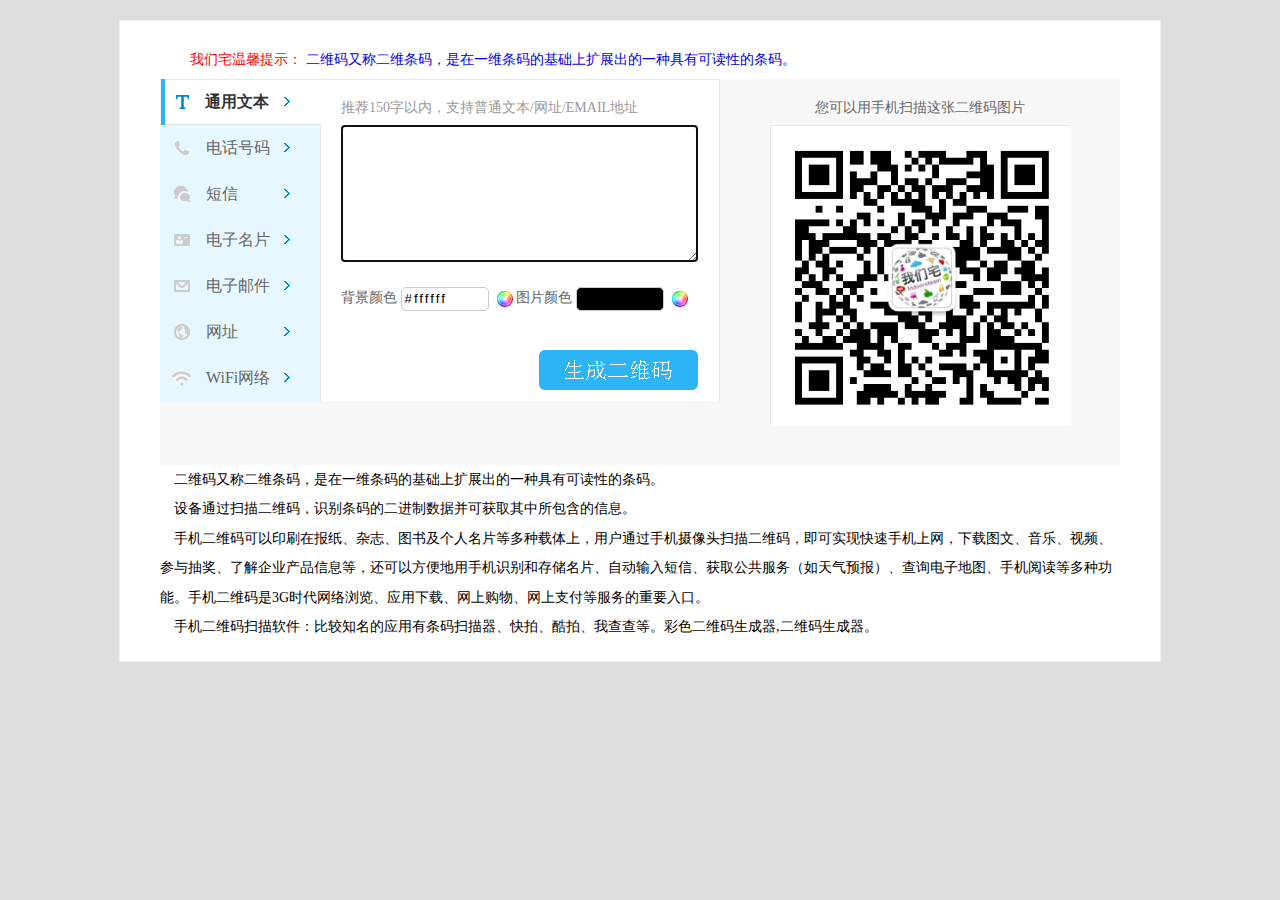
<file: 我们宅编辑器【终极10-2完整版】/2wm.html>
<!DOCTYPE html PUBLIC "-//W3C//DTD XHTML 1.0 Transitional//EN" "http://www.w3.org/TR/xhtml1/DTD/xhtml1-transitional.dtd">
<html xmlns="http://www.w3.org/1999/xhtml">
<head>
    <meta http-equiv="Content-Type" content="text/html; charset=utf-8" />
	<meta http-equiv="X-UA-Compatible" content="IE=edge" />
<TITLE>我们宅二维码在线生成工具—二维码图片生成器—嗨皮网二维码</TITLE>
<META content="text/html; charset=utf-8" http-equiv=Content-Type>
<META name=description content=在线二维码生成器提供免费的在线二维码生成服务，可以把电子名片、文本、wifi网络、电子邮件、短信、电话号码、网址等信息生成对应的二维码图片。二维码手机扫描软件下载。>
<META name=keywords content=二维码,二维码生成器,二维码图片,二维码是什么,手机二维码,二维码生成,二维码扫描软件,二维码识别软件,手机二维码识别软件,二维码解码器,二维码软件,手机二维码软件>
<LINK rel=stylesheet type=text/css href="images/index.css">
<SCRIPT type=text/javascript src="images/jquery-1.8.2.min.js"></SCRIPT>
<SCRIPT type=text/javascript src="images/iColorPicker.js"></SCRIPT>
<SCRIPT type=text/javascript src="images/ZeroClipboard.js"></SCRIPT>
<META name=GENERATOR content="MSHTML 8.00.6001.19393">
</head>
<body style="padding:0;margin:0;background:#ddd;font-size:14px">
    <div id="main" style="width:960px;background:#fff; border:1px solid #eee;margin:20px auto;padding:20px 40px;">
	<div style="height:18px; line-height:18px; width:888px; margin:10px 30px;">
<script>
var marqueeContent=new Array();   //滚动新闻
marqueeContent[0]='<font color="#ff0000">我们宅温馨提示： </font><a href="http://www.aimeit.com" target=_blank>二维码又称二维条码，是在一维条码的基础上扩展出的一种具有可读性的条码。</a><br>';
marqueeContent[1]='<font color="#ff0000">我们宅温馨提示： </font><a href="http://www.aimeit.com" target=_blank>设备通过扫描二维码，识别条码的二进制数据并可获取其中所包含的信息。</a><br>';
marqueeContent[2]='<font color="#ff0000">我们宅温馨提示： </font><a href="http://www.aimeit.com" target=_blank>手机二维码可以印刷在报纸、杂志、图书及个人名片等多种载体上，用户通过手机摄像头扫描二维码</a><br>';
marqueeContent[3]='<font color="#ff0000">我们宅温馨提示： </font><a href="http://www.aimeit.com" target=_blank>手机二维码扫描软件：比较知名的应用有条码扫描器、快拍、酷拍、我查查等。彩色二维码生成器,二维码生成器。</a><br>';
var marqueeInterval=new Array();  //定义一些常用而且要经常用到的变量
var marqueeId=0;
var marqueeDelay=5000;
var marqueeHeight=18;
//接下来的是定义一些要使用到的函数
function initMarquee() {
    var str=marqueeContent[0];
    document.write('<div id=marqueeBox style="overflow:hidden;height:'+marqueeHeight+'px" onmouseover="clearInterval(marqueeInterval[0])" onmouseout="marqueeInterval[0]=setInterval(\'startMarquee()\',marqueeDelay)"><div>'+str+'</div></div>');
    marqueeId++;
    marqueeInterval[0]=setInterval("startMarquee()",marqueeDelay);
    }
function startMarquee() {
    var str=marqueeContent[marqueeId];
        marqueeId++;
    if(marqueeId>=marqueeContent.length) marqueeId=0;
    if(marqueeBox.childNodes.length==1) {
        var nextLine=document.createElement('DIV');
        nextLine.innerHTML=str;
        marqueeBox.appendChild(nextLine);
        }
    else {
        marqueeBox.childNodes[0].innerHTML=str;
        marqueeBox.appendChild(marqueeBox.childNodes[0]);
        marqueeBox.scrollTop=0;
        }
    clearInterval(marqueeInterval[1]);
    marqueeInterval[1]=setInterval("scrollMarquee()",18);
    }
function scrollMarquee() {
    marqueeBox.scrollTop++;
    if(marqueeBox.scrollTop%marqueeHeight==(marqueeHeight-1)){
        clearInterval(marqueeInterval[1]);
        }
    }
initMarquee();
</script>
</div>

        <DIV class=main>
<DIV class=ibox>
<DIV class=il>
<DIV class=inav>
<UL id=datatype class=class>
  <LI class=hover><SPAN class=s1><A href="javascript:"  name=nav_text>通用文本</A></SPAN> 
  <LI><SPAN class=s2><A href="javascript:" name=nav_telephone>电话号码</A></SPAN> 
  <LI><SPAN class=s3><A href="javascript:" name=nav_sms>短信</A></SPAN> 
  <LI><SPAN class=s4><A href="javascript:" name=nav_card>电子名片</A></SPAN> 
  <LI><SPAN class=s5><A href="javascript:" name=nav_mail>电子邮件</A></SPAN> 
  <LI><SPAN class=s6><A href="javascript:" name=nav_url>网址</A></SPAN> 
  <LI><SPAN class=s7><A href="javascript:" name=nav_wifi>WiFi网络</A></SPAN> 
</LI></UL>
</DIV>
<DIV class=middle>
<FORM id=qrcodeform action=#>
<DIV id=text class=imbox>
<DIV class=imtit>推荐150字以内，支持普通文本/网址/EMAIL地址</DIV>
<DIV class=imtext><TEXTAREA id=text_text rows=5 cols=30></TEXTAREA> <!--  <div class="size"><span id="text_size">0</span>/150</div>--></DIV></DIV>
<DIV id=telephone class=imbox>
<DIV class=imtit>请输入你的电话号码</DIV>
<DIV class=imtext>
<DIV class=input><INPUT id=telephone_tel class=sms></DIV></DIV></DIV>
<DIV id=sms class=imbox>
<DIV class=imtit>短信生成二维码，短信内容推荐140个字以内</DIV>
<DIV class=imtext>
<DIV class=subtit>电话号码</DIV>
<DIV class=input><INPUT id=sms_tel class=sms></DIV>
<DIV class=subtit>短信内容</DIV><TEXTAREA id=sms_sms rows=5 cols=30></TEXTAREA> 
<DIV class=size><SPAN id=sms_size>0</SPAN>/140</DIV></DIV></DIV>
<DIV id=card class=imbox>
<DIV class=imtit>电话和姓名为必填项</DIV>
<DIV class=imtext>
<DIV class=subtit><SPAN>*</SPAN>姓名</DIV>
<DIV class=input><INPUT id=card_n class=sms></DIV>
<DIV class=subtit><SPAN>*</SPAN>电话</DIV>
<DIV class=input><INPUT id=card_tel class=sms></DIV>
<DIV class=subtit>公司/单位</DIV>
<DIV class=input><INPUT id=card_org class=sms></DIV>
<DIV class=subtit>职位</DIV>
<DIV class=input><INPUT id=card_til class=sms></DIV>
<DIV class=subtit>网址</DIV>
<DIV class=input><INPUT id=card_url class=sms></DIV>
<DIV class=subtit>电子邮箱</DIV>
<DIV class=input><INPUT id=card_mail class=sms></DIV>
<DIV class=subtit>地址</DIV>
<DIV class=input><INPUT id=card_adr class=sms></DIV><!-- <div class="subtit">备注</div>
<textarea rows="3" cols="20"></textarea>--></DIV></DIV>
<DIV id=mail class=imbox>
<DIV class=imtit>电子邮件生成二维码</DIV>
<DIV class=imtext>
<DIV class=input><INPUT id=mail_mail class=sms></DIV></DIV></DIV>
<DIV id=url class=imbox>
<DIV class=imtit>网址请以http://或https://开头</DIV>
<DIV class=imtext>
<DIV class=input><INPUT id=url_url class=sms></DIV></DIV></DIV>
<DIV id=wifi class=imbox>
<DIV class=imtit>适用于安卓系统</DIV>
<DIV class=imtext>
<DIV class=subtit>SSID/无线账号</DIV>
<DIV class=input><INPUT id=wifi_ssid class=sms></DIV>
<DIV class=subtit>密码</DIV>
<DIV class=input><INPUT id=wifi_p class=sms></DIV>
<DIV class=subtit>密码类型</DIV>
<DIV class=input><SELECT id=wifi_t class=select> <OPTION selected 
  value=WPA/WPA2>WPA/WPA2</OPTION> <OPTION value=WEP>WEP</OPTION> 
  <OPTION>无加密</OPTION></SELECT> </DIV></DIV></DIV>
<DIV class=selectcolor>背景颜色 <INPUT id=bg class=iColorPicker onClick="iColorShow('bg','icp_bg')" value=#ffffff maxLength=7 name=mycolor> 图片颜色 
<INPUT id=fg class=iColorPicker onClick="iColorShow('fg','icp_fg')" value=#000000 maxLength=7 name=mycolor> </DIV>
<DIV class=generate><INPUT class=submit type=submit value=""></DIV>
</FORM>

<SCRIPT type=text/javascript>
(function($){
$('#telephone,#sms,#card,#mail,#url,#wifi').hide();
})(jQuery)
</SCRIPT>
</DIV>
</DIV>
<DIV class=ir>
<DIV class=irtit>您可以用手机扫描这张二维码图片 </DIV>
<TABLE class=table>
  <TBODY>
  <TR>
    <TD vAlign=center align=middle>
      <DIV id=bigcode class=bigcode><A href="images/code.png" target=_blank><IMG id=qrcodeimg src="images/code.png"></A> </DIV>
    </TD>
  </TR>
</TBODY>
</TABLE>

    <DIV class=save>

    </DIV>
</DIV>
</DIV>
<div style=" text-align:left; line-height:210%; font-size:14px;">
&nbsp;&nbsp;&nbsp;&nbsp;<strong>二维码</strong>又称二维条码，是在一维条码的基础上扩展出的一种具有可读性的条码。<br>
&nbsp;&nbsp;&nbsp;&nbsp;设备通过扫描二维码，识别条码的二进制数据并可获取其中所包含的信息。<br>
&nbsp;&nbsp;&nbsp;&nbsp;手机二维码可以印刷在报纸、杂志、图书及个人名片等多种载体上，用户通过手机摄像头扫描二维码，即可实现快速手机上网，下载图文、音乐、视频、参与抽奖、了解企业产品信息等，还可以方便地用手机识别和存储名片、自动输入短信、获取公共服务（如天气预报）、查询电子地图、手机阅读等多种功能。手机二维码是3G时代网络浏览、应用下载、网上购物、网上支付等服务的重要入口。<br>
&nbsp;&nbsp;&nbsp;&nbsp;手机二维码扫描软件：比较知名的应用有条码扫描器、快拍、酷拍、我查查等。彩色二维码生成器,二维码生成器。<br>
<div class="bdsharebuttonbox"><a href="#" class="bds_more" data-cmd="more"></a><a href="#" class="bds_qzone" data-cmd="qzone" title="分享到QQ空间"></a><a href="#" class="bds_tsina" data-cmd="tsina" title="分享到新浪微博"></a><a href="#" class="bds_tqq" data-cmd="tqq" title="分享到腾讯微博"></a><a href="#" class="bds_renren" data-cmd="renren" title="分享到人人网"></a><a href="#" class="bds_weixin" data-cmd="weixin" title="分享到微信"></a><a href="#" class="bds_wealink" data-cmd="wealink" title="分享到若邻网"></a><a href="#" class="bds_sqq" data-cmd="sqq" title="分享到QQ好友"></a><a href="#" class="bds_douban" data-cmd="douban" title="分享到豆瓣网"></a><a href="#" class="bds_tsohu" data-cmd="tsohu" title="分享到搜狐微博"></a><a href="#" class="bds_thx" data-cmd="thx" title="分享到和讯微博"></a><a href="#" class="bds_mogujie" data-cmd="mogujie" title="分享到蘑菇街"></a><a href="#" class="bds_huaban" data-cmd="huaban" title="分享到花瓣"></a><a href="#" class="bds_meilishuo" data-cmd="meilishuo" title="分享到美丽说"></a><a href="#" class="bds_kaixin001" data-cmd="kaixin001" title="分享到开心网"></a><a href="#" class="bds_tqf" data-cmd="tqf" title="分享到腾讯朋友"></a><a href="#" class="bds_duitang" data-cmd="duitang" title="分享到堆糖"></a><a href="#" class="bds_diandian" data-cmd="diandian" title="分享到点点网"></a><a href="#" class="bds_iguba" data-cmd="iguba" title="分享到股吧"></a><a href="#" class="bds_fbook" data-cmd="fbook" title="分享到Facebook"></a><a href="#" class="bds_mshare" data-cmd="mshare" title="分享到一键分享"></a></div>
<script>window._bd_share_config={"common":{"bdSnsKey":{},"bdText":"","bdMini":"2","bdMiniList":false,"bdPic":"","bdStyle":"1","bdSize":"32"},"share":{},"image":{"viewList":["qzone","tsina","tqq","renren","weixin","wealink","sqq","douban","tsohu","thx","mogujie","huaban","meilishuo","kaixin001","tqf","duitang","diandian","iguba","fbook","mshare"],"viewText":"分享到：","viewSize":"16"}};with(document)0[(getElementsByTagName('head')[0]||body).appendChild(createElement('script')).src='http://bdimg.share.baidu.com/static/api/js/share.js?v=89860593.js?cdnversion='+~(-new Date()/36e5)];</script>
</div>
  </div>
</DIV>
<SCRIPT type=text/javascript src="images/index.js"></SCRIPT>
<SCRIPT type=text/javascript src="images/public.js"></SCRIPT>
        </div>
    </div>

</body>
</html>
</file>
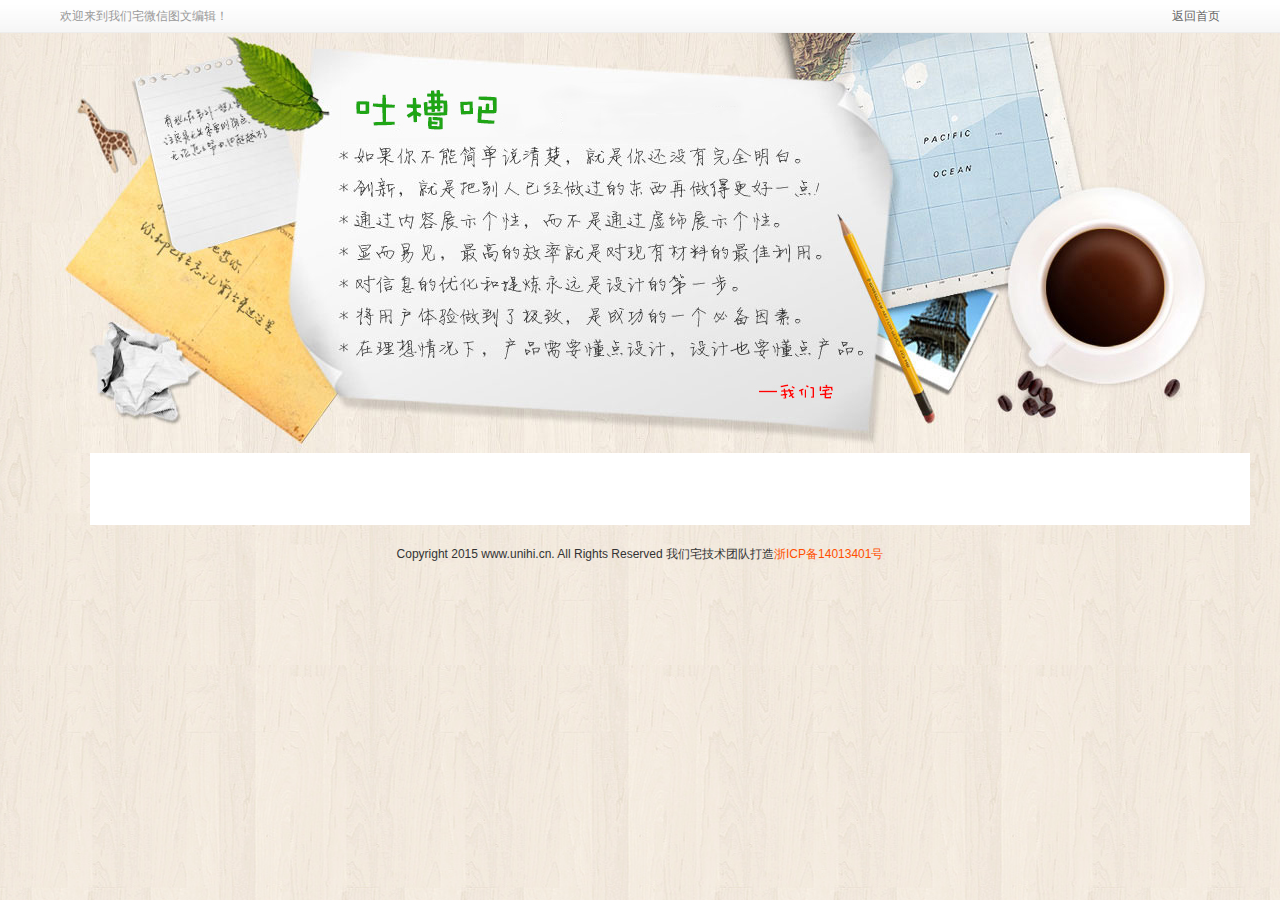
<file: 我们宅编辑器【终极10-2完整版】/Ask-Me.html>
<!DOCTYPE html PUBLIC "-//W3C//DTD XHTML 1.0 Transitional//EN" "http://www.w3.org/TR/xhtml1/DTD/xhtml1-transitional.dtd">
<html xmlns="http://www.w3.org/1999/xhtml">
<head>
<meta http-equiv="Content-Type" content="text/html; charset=gb2312" />
<title>��ӭ��������լ΢��ͼ�ı༭</title>
<meta http-equiv="Content-Type" content="text/html; charset=utf-8" />
<title>��ӭ��������լ΢��ͼ�ı༭!</title>
<link charset="utf-8" media="screen" type="text/css" href="css/tc_index.css" rel="stylesheet"></link>
<link rel="stylesheet" type="text/css" href="css/tc_indoorsteam.css">
<style>
body{background-image:url(images/tucao_bg.jpg)}
#b{width:1160px;padding:0;background-color:#FFF;position:relative}
.yulu-l{width:880px;float:left;margin:0 30px}
.yulu-r{width:160px;float:right;margin:30px}
*{ margin:0; padding:0; list-style:none;}
img{ border:0;}

.rides-cs {  font-size: 12px; background:#29a7e2; position: fixed; top: 250px; right: 0px; _position: absolute; z-index: 1500; border-radius:6px 0px 0 6px;}
.rides-cs a { color: #00A0E9;}
.rides-cs a:hover { color: #ff8100; text-decoration: none;}
.rides-cs .floatL { width: 36px; float:left; position: relative; z-index:1;margin-top: 21px;height: 181px;}
.rides-cs .floatL a { font-size:0; text-indent: -999em; display: block;}
.rides-cs .floatR { width: 130px; float: left; padding: 5px; overflow:hidden;}
.rides-cs .floatR .cn {background:#F7F7F7; border-radius:6px;margin-top:4px;}
.rides-cs .cn .titZx{ font-size: 14px; color: #333;font-weight:600; line-height:24px;padding:5px;text-align:center;}
.rides-cs .cn ul {padding:0px;}
.rides-cs .cn ul li { line-height: 38px; height:38px;border-bottom: solid 1px #E6E4E4;overflow: hidden;text-align:center;}
.rides-cs .cn ul li span { color: #777;}
.rides-cs .cn ul li a{color: #777;}
.rides-cs .cn ul li img { vertical-align: middle;}
.rides-cs .btnOpen, .rides-cs .btnCtn {  position: relative; z-index:9; top:25px; left: 0;  background-image: url(/kefu/ayh.png); background-repeat: no-repeat; display:block;  height: 146px; padding: 8px;}
.rides-cs .btnOpen { background-position: 0 0;}
.rides-cs .btnCtn { background-position: -37px 0;}
.rides-cs ul li.top { border-bottom: solid #ACE5F9 1px;}
.rides-cs ul li.bot { border-bottom: none;}
</style>
</head>
<body>

<div class="topbg">
    <div class="topnav">
        <div class="l">��ӭ��������լ΢��ͼ�ı༭��</div>
        <div class="r"><a href="/">������ҳ</a></div>
    </div>
</div>

<div id="b">
<img src="images/tucao_header.jpg" alt="����լ��̳" width="1160" height="420" border="0" />


<div class="yulu-l"  style="width: 1160px; background-color: white; margin-bottom: 20px;">
<div class="pinglun" style="width: 970px;">
      <br />
    
	
	
	<!-- ����լ���ۿ� start -->
	<div id="SOHUCS" sid="888001"></div>
	<script charset="utf-8" type="text/javascript" src="http://changyan.sohu.com/upload/changyan.js" ></script>
    <script type="text/javascript">
    window._config = { showScore: true };
    window.changyan.api.config({
        appid: 'cys0agQ3M',
        conf: 'prod_e9a6bc3d37b9ecb198f3d930d2ac5a2e'
    });
    </script> 
<!-- ����լ���ۿ� end -->


   
      <br /><br /><br />
	</div>
</div>


</div><!-- /b -->


<div >
    <div width="980" align="center">Copyright  2015 www.unihi.cn. All Rights Reserved ����լ�����ŶӴ���<a href="http://www.miitbeian.gov.cn/" target="_blank">��ICP��14013401��</a></div>

</div>

</body>
</html>
</file>
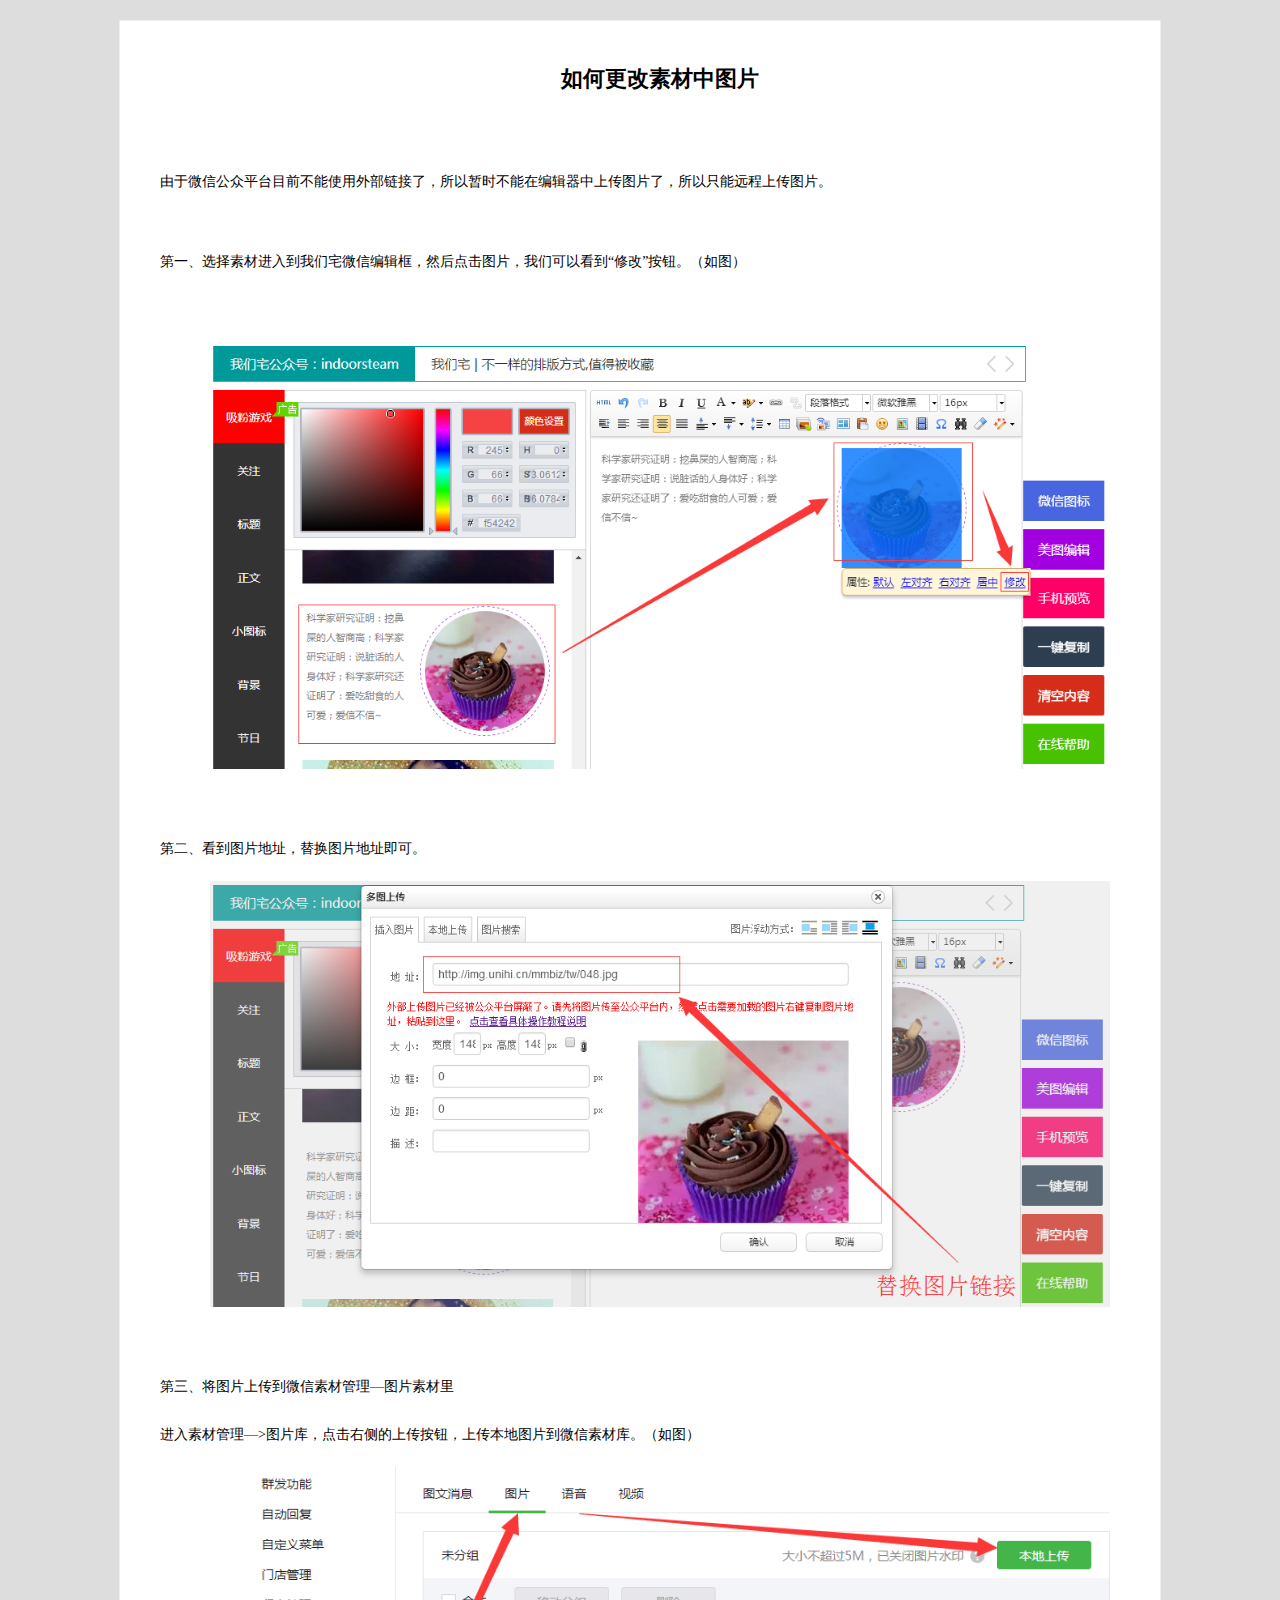
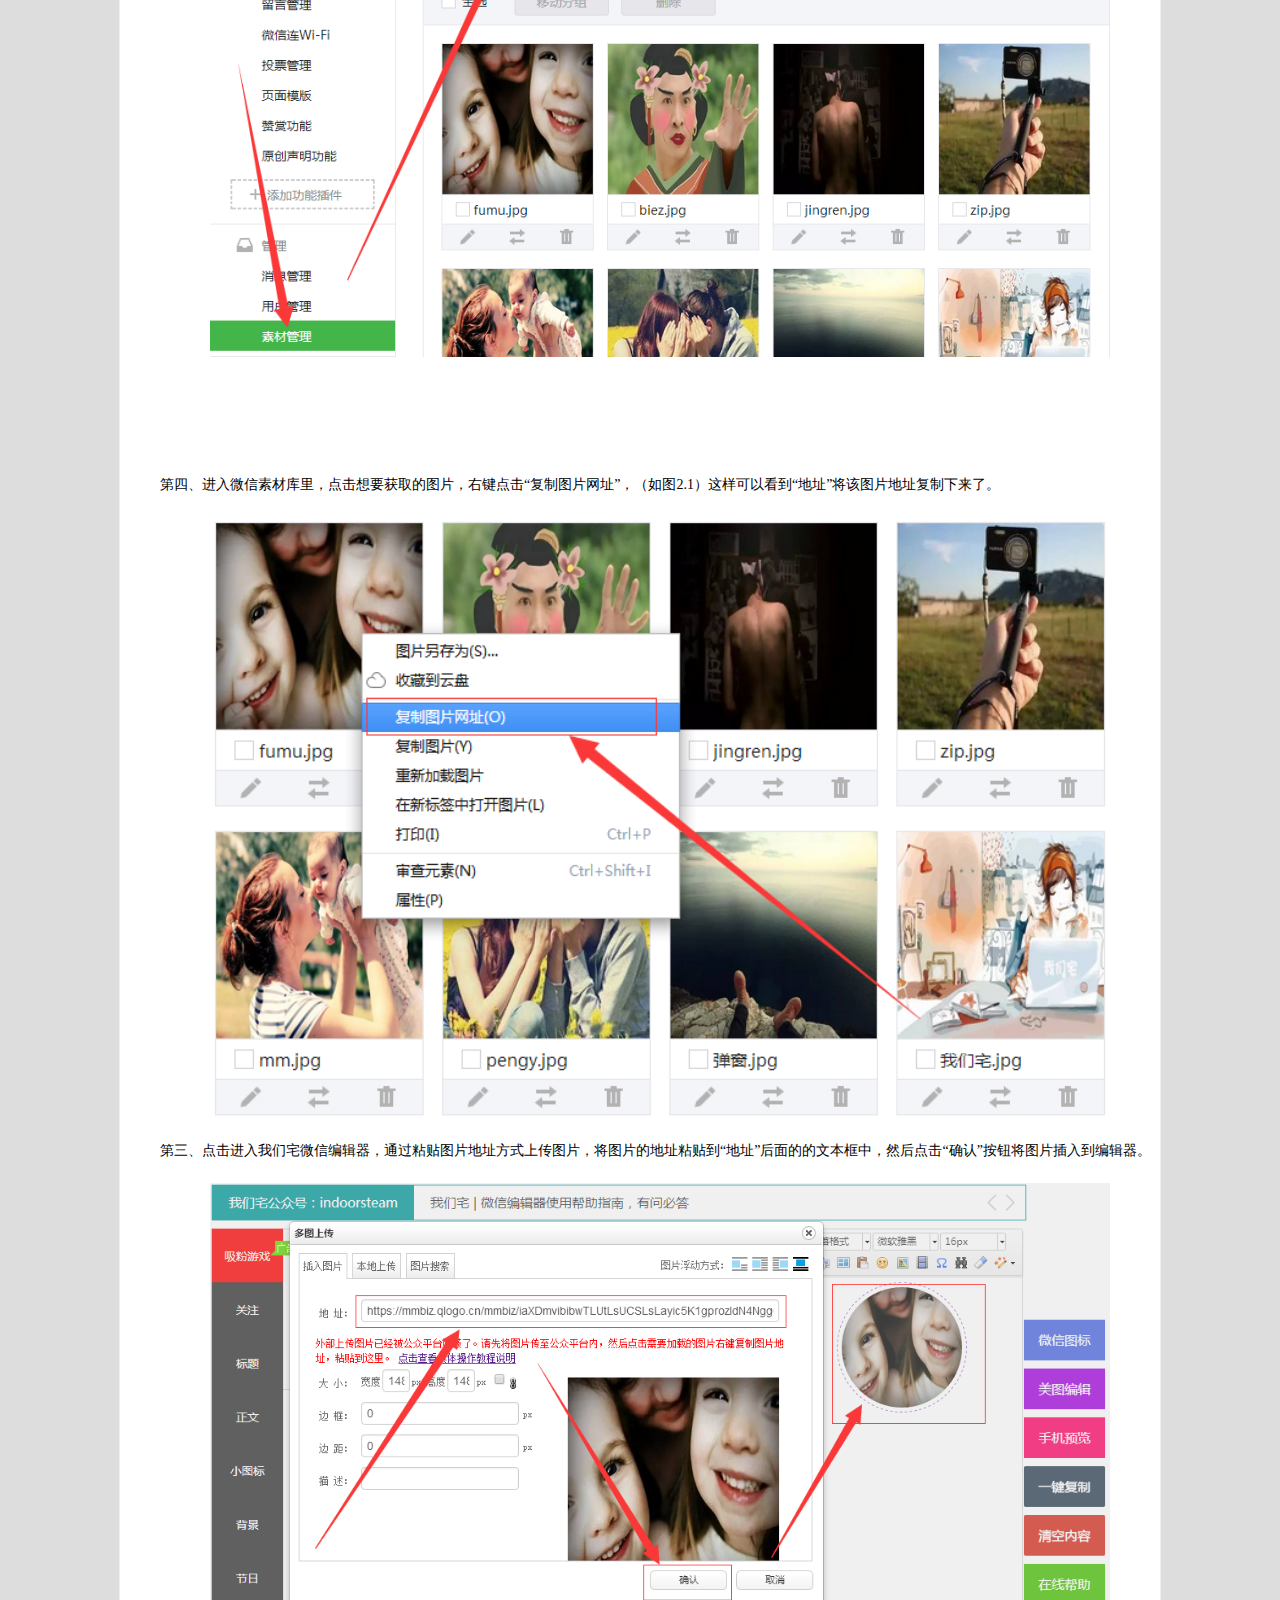
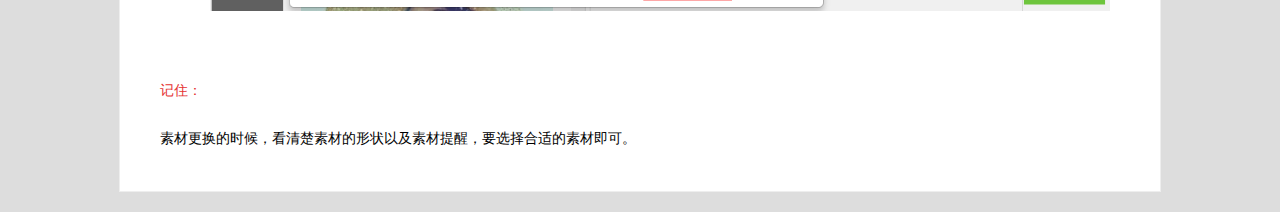
<file: 我们宅编辑器【终极10-2完整版】/help-1.html>
<!DOCTYPE html PUBLIC "-//W3C//DTD XHTML 1.0 Transitional//EN" "http://www.w3.org/TR/xhtml1/DTD/xhtml1-transitional.dtd">
<html xmlns="http://www.w3.org/1999/xhtml">
<head>
    <meta http-equiv="Content-Type" content="text/html; charset=utf-8" />
	<meta http-equiv="X-UA-Compatible" content="IE=edge" />
<title>我们宅微信编辑器使用帮助</title>
<style>
a,a:visited{color:#003399; text-decoration:none}
a:hover{color:#CC3300}
</style>
<style type="text/css">
	.agree{ width:1000px;}
    .agree p{ line-height: 32px; font-size: 16px;}
    .agree div{ line-height: 32px; font-size: 16px;}
    .agree h2{ font-size: 22px; line-height: 40px; }
	.agree h3{ font-size: 18px; line-height: 40px; }
</style>

</head>
<body style="padding:0;margin:0;background:#ddd;font-size:14px">
    <div id="main" style="width:960px;background:#fff; border:1px solid #eee;margin:20px auto;padding:20px 40px;">
        <div class="container-fluid">

            <div class="agree">
<div><h2><b><center>如何更改素材中图片</center></b></h2></div><br/><br/>

<p><span style="font-size:14px;">由于微信公众平台目前不能使用外部链接了，所以暂时不能在编辑器中上传图片了，所以只能远程上传图片。</span><br />
<br />
<p>
	<span style="font-size:14px;">第一、选择素材进入到我们宅微信编辑框，然后点击图片，我们可以看到“修改”按钮。（如图）</span> 
</p>
<p>
	<br />
</p>
<p>
	<center><img src="images/help/help1-1.png" width="900" height="" alt="" /> </center>
</p>
<p>
	<br />
</p>
<p>
	<span style="font-size:14px;">第二、看到图片地址，替换图片地址即可。</span> 
</p>
<p>
	<center><img src="images/help/help1-2.png" width="900" height="" alt="" /> </center>
</p>
<p>
	<br />
</p>
<p>
	<span style="font-size:14px;">第三、将图片上传到微信素材管理—图片素材里</span> 
</p>
<p>
	<span style="font-size:14px;">进入素材管理—&gt;图片库，点击右侧的上传按钮，上传本地图片到微信素材库。（如图）</span> 
</p>
<p>
	<center><img src="images/help/help1-3.png" width="900" height="" alt="" /> </center>
</p>
<div>
	<br />
</div>
<p>
	<br />
</p>
<p>
	<span style="font-size:14px;">第四、进入微信素材库里，点击想要获取的图片，右键点击“复制图片网址”，（如图2.1）这样可以看到“地址”将该图片地址复制下来了。</span> 
</p>
<p>
	<center><img src="images/help/help1-4.png" width="900" height="" alt="" /> </center>
</p>
<p>
	<span style="font-size:14px;">第三、点击进入我们宅微信编辑器，通过粘贴图片地址方式上传图片，将图片的地址粘贴到“地址”后面的的文本框中，然后点击“确认”按钮将图片插入到编辑器。</span> 
</p>
<p>
	<center><img src="images/help/help1-5.png" width="900" height="" alt="" /> </center>
</p>
<p>
	<br />
</p>
<p>
	<span style="font-size:14px;color:#E53333;">记住：</span> 
</p>
<p>
	<span style="font-size:14px;">素材更换的时候，看清楚素材的形状以及素材提醒，要选择合适的素材即可。</span> 
</p>
</p>

</div>


            </div>
        </div>
    </div>

</body>
</html>
</file>
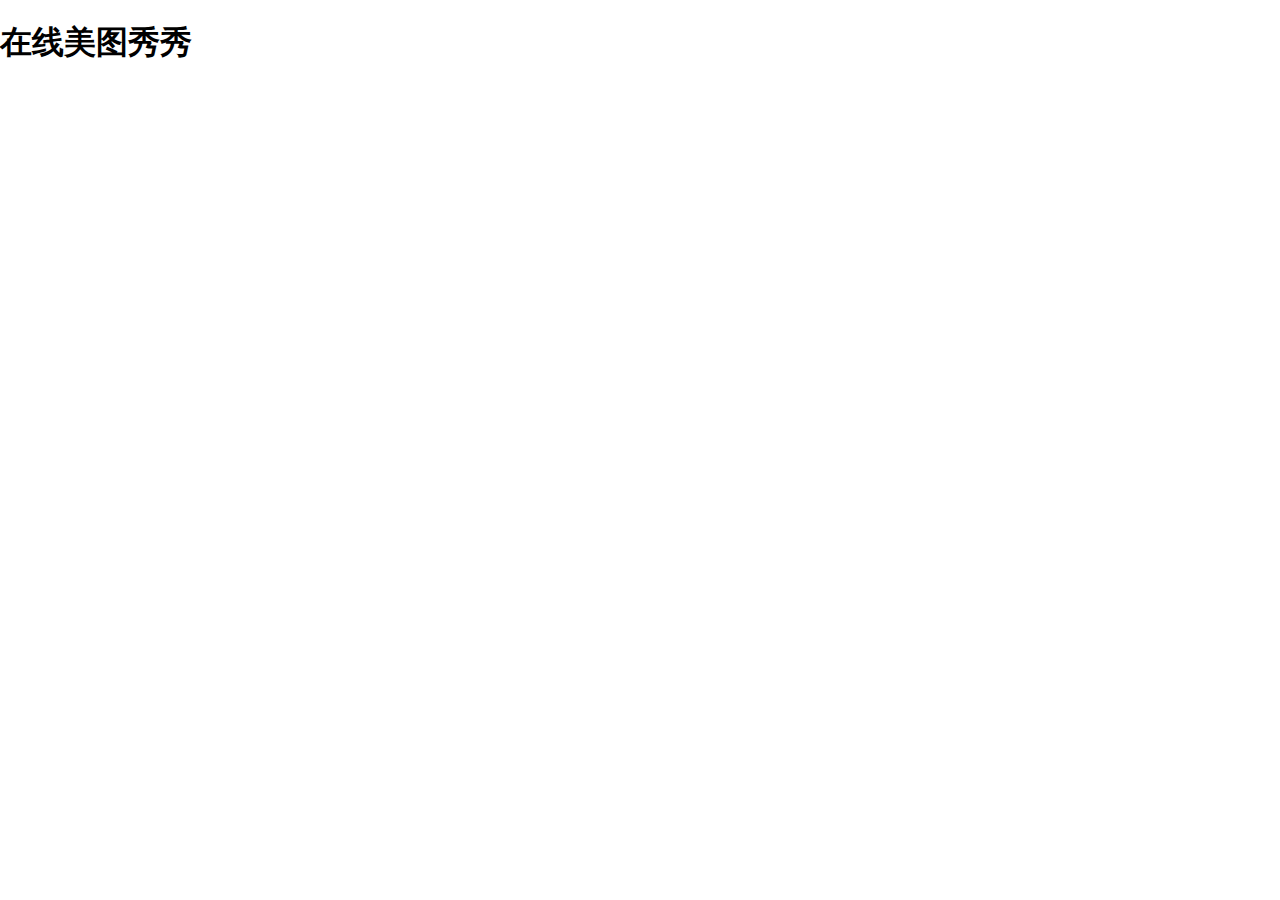
<file: 我们宅编辑器【终极10-2完整版】/meitu.html>
<!DOCTYPE html PUBLIC "-//W3C//DTD XHTML 1.0 Transitional//EN" "http://www.w3.org/TR/xhtml1/DTD/xhtml1-transitional.dtd">
<html>
<head>
<title>嗨皮网-好一点设计-在线美图秀秀</title>
<meta http-equiv="Content-Type" content="text/html; charset=utf-8" />
<script src="http://open.web.meitu.com/sources/xiuxiu.js" type="text/javascript"></script>
<script type="text/javascript">
window.onload=function(){
	xiuxiu.embedSWF("altContent",3,"100%","100%");
	xiuxiu.setUploadURL("http://imgkaka.meitu.com/xiuxiu_web_pic_save.php");
	xiuxiu.onInit = function ()
	{
		xiuxiu.loadPhoto("http://open.web.meitu.com/sources/images/1.jpg");
	}	
	xiuxiu.onUploadResponse = function (data)
	{
	}
}
</script>
<style type="text/css">
	html, body { height:100%; overflow:hidden; }
	body { margin:0; }
</style>
</head>
<body>
<div id="altContent">
	<h1>在线美图秀秀</h1>
</div>
</body>
</file>
<file: 我们宅编辑器【终极10-2完整版】/emoji/css/emoji.css>
.emoji {
	width: 20px;
	height: 20px;
	display: -moz-inline-stack;
	display: inline-block;
	vertical-align: top;
	zoom: 1;
*display: inline; 	background-image: url(../img/emoji2.png);
	background-repeat: no-repeat;
	background-position: left top;
}
.emoji2600 { background-position: -500px -120px; }
.emoji2601 { background-position: -500px -140px; }
.emoji2614 { background-position: -500px -200px; }
.emoji26c4 { background-position: -520px -200px; }
.emoji26a1 { background-position: -520px -100px; }
.emoji1f300 { background-position: -20px -500px; }
.emoji1f301 { background-position: -20px -520px; }
.emoji1f302 { background-position: -20px -540px; }
.emoji1f303 { background-position: -20px -560px; }
.emoji1f304 { background-position: -20px -580px; }
.emoji1f305 { background-position: -40px -0px; }
.emoji1f306 { background-position: -40px -20px; }
.emoji1f307 { background-position: -40px -40px; }
.emoji1f308 { background-position: -40px -60px; }
.emoji2744 { background-position: -540px -80px; }
.emoji26c5 { background-position: -520px -220px; }
.emoji1f309 { background-position: -40px -80px; }
.emoji1f30a { background-position: -40px -100px; }
.emoji1f30b { background-position: -40px -120px; }
.emoji1f30c { background-position: -40px -140px; }
.emoji1f30f { background-position: -40px -200px; }
.emoji1f311 { background-position: -40px -240px; }
.emoji1f314 { background-position: -40px -300px; }
.emoji1f313 { background-position: -40px -280px; }
.emoji1f319 { background-position: -40px -400px; }
.emoji1f315 { background-position: -40px -320px; }
.emoji1f31b { background-position: -40px -440px; }
.emoji1f31f { background-position: -40px -520px; }
.emoji1f320 { background-position: -540px -180px; }
.emoji1f550 { background-position: -360px -260px; }
.emoji1f551 { background-position: -360px -280px; }
.emoji1f552 { background-position: -360px -300px; }
.emoji1f553 { background-position: -360px -320px; }
.emoji1f554 { background-position: -360px -340px; }
.emoji1f555 { background-position: -360px -360px; }
.emoji1f556 { background-position: -360px -380px; }
.emoji1f557 { background-position: -360px -400px; }
.emoji1f558 { background-position: -360px -420px; }
.emoji1f559 { background-position: -360px -440px; }
.emoji1f55a { background-position: -360px -460px; }
.emoji1f55b { background-position: -360px -480px; }
.emoji231a { background-position: -480px -380px; }
.emoji231b { background-position: -480px -400px; }
.emoji23f0 { background-position: -480px -500px; }
.emoji23f3 { background-position: -480px -520px; }
.emoji2648 { background-position: -500px -280px; }
.emoji2649 { background-position: -500px -300px; }
.emoji264a { background-position: -500px -320px; }
.emoji264b { background-position: -500px -340px; }
.emoji264c { background-position: -500px -360px; }
.emoji264d { background-position: -500px -380px; }
.emoji264e { background-position: -500px -400px; }
.emoji264f { background-position: -500px -420px; }
.emoji2650 { background-position: -500px -440px; }
.emoji2651 { background-position: -500px -460px; }
.emoji2652 { background-position: -500px -480px; }
.emoji2653 { background-position: -500px -500px; }
.emoji26ce { background-position: -520px -240px; }
.emoji1f340 { background-position: -60px -240px; }
.emoji1f337 { background-position: -60px -60px; }
.emoji1f331 { background-position: -40px -560px; }
.emoji1f341 { background-position: -60px -260px; }
.emoji1f338 { background-position: -60px -80px; }
.emoji1f339 { background-position: -60px -100px; }
.emoji1f342 { background-position: -60px -280px; }
.emoji1f343 { background-position: -60px -300px; }
.emoji1f33a { background-position: -60px -120px; }
.emoji1f33b { background-position: -60px -140px; }
.emoji1f334 { background-position: -60px -20px; }
.emoji1f335 { background-position: -60px -40px; }
.emoji1f33e { background-position: -60px -200px; }
.emoji1f33d { background-position: -60px -180px; }
.emoji1f344 { background-position: -60px -320px; }
.emoji1f330 { background-position: -40px -540px; }
.emoji1f33c { background-position: -60px -160px; }
.emoji1f33f { background-position: -60px -220px; }
.emoji1f352 { background-position: -80px -0px; }
.emoji1f34c { background-position: -60px -480px; }
.emoji1f34e { background-position: -60px -520px; }
.emoji1f34a { background-position: -60px -440px; }
.emoji1f353 { background-position: -80px -20px; }
.emoji1f349 { background-position: -60px -420px; }
.emoji1f345 { background-position: -60px -340px; }
.emoji1f346 { background-position: -60px -360px; }
.emoji1f348 { background-position: -60px -400px; }
.emoji1f34d { background-position: -60px -500px; }
.emoji1f347 { background-position: -60px -380px; }
.emoji1f351 { background-position: -60px -580px; }
.emoji1f34f { background-position: -60px -540px; }
.emoji1f440 { background-position: -200px -100px; }
.emoji1f442 { background-position: -200px -120px; }
.emoji1f443 { background-position: -200px -140px; }
.emoji1f444 { background-position: -200px -160px; }
.emoji1f445 { background-position: -200px -180px; }
.emoji1f484 { background-position: -240px -240px; }
.emoji1f485 { background-position: -240px -260px; }
.emoji1f486 { background-position: -240px -280px; }
.emoji1f487 { background-position: -240px -300px; }
.emoji1f488 { background-position: -240px -320px; }
.emoji1f464 { background-position: -220px -200px; }
.emoji1f466 { background-position: -220px -240px; }
.emoji1f467 { background-position: -220px -260px; }
.emoji1f468 { background-position: -220px -280px; }
.emoji1f469 { background-position: -220px -300px; }
.emoji1f46a { background-position: -220px -320px; }
.emoji1f46b { background-position: -220px -340px; }
.emoji1f46e { background-position: -220px -400px; }
.emoji1f46f { background-position: -220px -420px; }
.emoji1f470 { background-position: -220px -440px; }
.emoji1f471 { background-position: -220px -460px; }
.emoji1f472 { background-position: -220px -480px; }
.emoji1f473 { background-position: -220px -500px; }
.emoji1f474 { background-position: -220px -520px; }
.emoji1f475 { background-position: -220px -540px; }
.emoji1f476 { background-position: -220px -560px; }
.emoji1f477 { background-position: -220px -580px; }
.emoji1f478 { background-position: -240px -0px; }
.emoji1f479 { background-position: -240px -20px; }
.emoji1f47a { background-position: -240px -40px; }
.emoji1f47b { background-position: -240px -60px; }
.emoji1f47c { background-position: -240px -80px; }
.emoji1f47d { background-position: -240px -100px; }
.emoji1f47e { background-position: -240px -120px; }
.emoji1f47f { background-position: -240px -140px; }
.emoji1f480 { background-position: -240px -160px; }
.emoji1f481 { background-position: -240px -180px; }
.emoji1f482 { background-position: -240px -200px; }
.emoji1f483 { background-position: -240px -220px; }
.emoji1f40c { background-position: -160px -280px; }
.emoji1f40d { background-position: -160px -300px; }
.emoji1f40e { background-position: -160px -320px; }
.emoji1f414 { background-position: -160px -440px; }
.emoji1f417 { background-position: -160px -500px; }
.emoji1f42b { background-position: -180px -300px; }
.emoji1f418 { background-position: -160px -520px; }
.emoji1f428 { background-position: -180px -240px; }
.emoji1f412 { background-position: -160px -400px; }
.emoji1f411 { background-position: -160px -380px; }
.emoji1f419 { background-position: -160px -540px; }
.emoji1f41a { background-position: -160px -560px; }
.emoji1f41b { background-position: -160px -580px; }
.emoji1f41c { background-position: -180px -0px; }
.emoji1f41d { background-position: -180px -20px; }
.emoji1f41e { background-position: -180px -40px; }
.emoji1f420 { background-position: -180px -80px; }
.emoji1f421 { background-position: -180px -100px; }
.emoji1f422 { background-position: -180px -120px; }
.emoji1f424 { background-position: -180px -160px; }
.emoji1f425 { background-position: -180px -180px; }
.emoji1f426 { background-position: -180px -200px; }
.emoji1f423 { background-position: -180px -140px; }
.emoji1f427 { background-position: -180px -220px; }
.emoji1f429 { background-position: -180px -260px; }
.emoji1f41f { background-position: -180px -60px; }
.emoji1f42c { background-position: -180px -320px; }
.emoji1f42d { background-position: -180px -340px; }
.emoji1f42f { background-position: -180px -380px; }
.emoji1f431 { background-position: -180px -420px; }
.emoji1f433 { background-position: -180px -460px; }
.emoji1f434 { background-position: -180px -480px; }
.emoji1f435 { background-position: -180px -500px; }
.emoji1f436 { background-position: -180px -520px; }
.emoji1f437 { background-position: -180px -540px; }
.emoji1f43b { background-position: -200px -20px; }
.emoji1f439 { background-position: -180px -580px; }
.emoji1f43a { background-position: -200px -0px; }
.emoji1f42e { background-position: -180px -360px; }
.emoji1f430 { background-position: -180px -400px; }
.emoji1f438 { background-position: -180px -560px; }
.emoji1f43e { background-position: -200px -80px; }
.emoji1f432 { background-position: -180px -440px; }
.emoji1f43c { background-position: -200px -40px; }
.emoji1f43d { background-position: -200px -60px; }
.emoji1f620 { background-position: -400px -280px; }
.emoji1f629 { background-position: -400px -460px; }
.emoji1f632 { background-position: -420px -40px; }
.emoji1f61e { background-position: -400px -240px; }
.emoji1f635 { background-position: -420px -100px; }
.emoji1f630 { background-position: -420px -0px; }
.emoji1f612 { background-position: -400px -0px; }
.emoji1f60d { background-position: -380px -500px; }
.emoji1f624 { background-position: -400px -360px; }
.emoji1f61c { background-position: -400px -200px; }
.emoji1f61d { background-position: -400px -220px; }
.emoji1f60b { background-position: -380px -460px; }
.emoji1f618 { background-position: -400px -120px; }
.emoji1f61a { background-position: -400px -160px; }
.emoji1f637 { background-position: -420px -140px; }
.emoji1f633 { background-position: -420px -60px; }
.emoji1f603 { background-position: -380px -300px; }
.emoji1f605 { background-position: -380px -340px; }
.emoji1f606 { background-position: -380px -360px; }
.emoji1f601 { background-position: -380px -260px; }
.emoji1f602 { background-position: -380px -280px; }
.emoji1f60a { background-position: -380px -440px; }
.emoji263a { background-position: -500px -260px; }
.emoji1f604 { background-position: -380px -320px; }
.emoji1f622 { background-position: -400px -320px; }
.emoji1f62d { background-position: -400px -540px; }
.emoji1f628 { background-position: -400px -440px; }
.emoji1f623 { background-position: -400px -340px; }
.emoji1f621 { background-position: -400px -300px; }
.emoji1f60c { background-position: -380px -480px; }
.emoji1f616 { background-position: -400px -80px; }
.emoji1f614 { background-position: -400px -40px; }
.emoji1f631 { background-position: -420px -20px; }
.emoji1f62a { background-position: -400px -480px; }
.emoji1f60f { background-position: -380px -540px; }
.emoji1f613 { background-position: -400px -20px; }
.emoji1f625 { background-position: -400px -380px; }
.emoji1f62b { background-position: -400px -500px; }
.emoji1f609 { background-position: -380px -420px; }
.emoji1f63a { background-position: -420px -200px; }
.emoji1f638 { background-position: -420px -160px; }
.emoji1f639 { background-position: -420px -180px; }
.emoji1f63d { background-position: -420px -260px; }
.emoji1f63b { background-position: -420px -220px; }
.emoji1f63f { background-position: -420px -300px; }
.emoji1f63e { background-position: -420px -280px; }
.emoji1f63c { background-position: -420px -240px; }
.emoji1f640 { background-position: -420px -320px; }
.emoji1f645 { background-position: -420px -340px; }
.emoji1f646 { background-position: -420px -360px; }
.emoji1f647 { background-position: -420px -380px; }
.emoji1f648 { background-position: -420px -400px; }
.emoji1f64a { background-position: -420px -440px; }
.emoji1f649 { background-position: -420px -420px; }
.emoji1f64b { background-position: -420px -460px; }
.emoji1f64c { background-position: -420px -480px; }
.emoji1f64d { background-position: -420px -500px; }
.emoji1f64e { background-position: -420px -520px; }
.emoji1f64f { background-position: -420px -540px; }
.emoji1f3e0 { background-position: -140px -300px; }
.emoji1f3e1 { background-position: -140px -320px; }
.emoji1f3e2 { background-position: -140px -340px; }
.emoji1f3e3 { background-position: -140px -360px; }
.emoji1f3e5 { background-position: -140px -400px; }
.emoji1f3e6 { background-position: -140px -420px; }
.emoji1f3e7 { background-position: -140px -440px; }
.emoji1f3e8 { background-position: -140px -460px; }
.emoji1f3e9 { background-position: -140px -480px; }
.emoji1f3ea { background-position: -140px -500px; }
.emoji1f3eb { background-position: -140px -520px; }
.emoji26ea { background-position: -520px -280px; }
.emoji26f2 { background-position: -520px -300px; }
.emoji1f3ec { background-position: -140px -540px; }
.emoji1f3ef { background-position: -160px -0px; }
.emoji1f3f0 { background-position: -160px -20px; }
.emoji1f3ed { background-position: -140px -560px; }
.emoji2693 { background-position: -520px -60px; }
.emoji1f3ee { background-position: -140px -580px; }
.emoji1f5fb { background-position: -380px -140px; }
.emoji1f5fc { background-position: -380px -160px; }
.emoji1f5fd { background-position: -380px -180px; }
.emoji1f5fe { background-position: -380px -200px; }
.emoji1f5ff { background-position: -380px -220px; }
.emoji1f45e { background-position: -220px -80px; }
.emoji1f45f { background-position: -220px -100px; }
.emoji1f460 { background-position: -220px -120px; }
.emoji1f461 { background-position: -220px -140px; }
.emoji1f462 { background-position: -220px -160px; }
.emoji1f463 { background-position: -220px -180px; }
.emoji1f453 { background-position: -200px -460px; }
.emoji1f455 { background-position: -200px -500px; }
.emoji1f456 { background-position: -200px -520px; }
.emoji1f451 { background-position: -200px -420px; }
.emoji1f454 { background-position: -200px -480px; }
.emoji1f452 { background-position: -200px -440px; }
.emoji1f457 { background-position: -200px -540px; }
.emoji1f458 { background-position: -200px -560px; }
.emoji1f459 { background-position: -200px -580px; }
.emoji1f45a { background-position: -220px -0px; }
.emoji1f45b { background-position: -220px -20px; }
.emoji1f45c { background-position: -220px -40px; }
.emoji1f45d { background-position: -220px -60px; }
.emoji1f4b0 { background-position: -260px -520px; }
.emoji1f4b1 { background-position: -260px -540px; }
.emoji1f4b9 { background-position: -280px -100px; }
.emoji1f4b2 { background-position: -260px -560px; }
.emoji1f4b3 { background-position: -260px -580px; }
.emoji1f4b4 { background-position: -280px -0px; }
.emoji1f4b5 { background-position: -280px -20px; }
.emoji1f4b8 { background-position: -280px -80px; }
.emoji1f1e81f1f3 { background-position: -20px -0px; }
.emoji1f1e91f1ea { background-position: -20px -20px; }
.emoji1f1ea1f1f8 { background-position: -20px -40px; }
.emoji1f1eb1f1f7 { background-position: -20px -60px; }
.emoji1f1ec1f1e7 { background-position: -20px -80px; }
.emoji1f1ee1f1f9 { background-position: -20px -100px; }
.emoji1f1ef1f1f5 { background-position: -20px -120px; }
.emoji1f1f01f1f7 { background-position: -20px -140px; }
.emoji1f1f71f1fa { background-position: -20px -160px; }
.emoji1f1fa1f1f8 { background-position: -20px -180px; }
.emoji1f525 { background-position: -340px -360px; }
.emoji1f526 { background-position: -340px -380px; }
.emoji1f527 { background-position: -340px -400px; }
.emoji1f528 { background-position: -340px -420px; }
.emoji1f529 { background-position: -340px -440px; }
.emoji1f52a { background-position: -340px -460px; }
.emoji1f52b { background-position: -340px -480px; }
.emoji1f52e { background-position: -340px -540px; }
.emoji1f52f { background-position: -340px -560px; }
.emoji1f530 { background-position: -340px -580px; }
.emoji1f531 { background-position: -360px -0px; }
.emoji1f489 { background-position: -240px -340px; }
.emoji1f48a { background-position: -240px -360px; }
.emoji1f170 { background-position: -0px -300px; }
.emoji1f171 { background-position: -0px -320px; }
.emoji1f18e { background-position: -0px -380px; }
.emoji1f17e { background-position: -0px -340px; }
.emoji1f380 { background-position: -100px -260px; }
.emoji1f381 { background-position: -100px -280px; }
.emoji1f382 { background-position: -100px -300px; }
.emoji1f384 { background-position: -100px -340px; }
.emoji1f385 { background-position: -100px -360px; }
.emoji1f38c { background-position: -100px -500px; }
.emoji1f386 { background-position: -100px -380px; }
.emoji1f388 { background-position: -100px -420px; }
.emoji1f389 { background-position: -100px -440px; }
.emoji1f38d { background-position: -100px -520px; }
.emoji1f38e { background-position: -100px -540px; }
.emoji1f393 { background-position: -120px -40px; }
.emoji1f392 { background-position: -120px -20px; }
.emoji1f38f { background-position: -100px -560px; }
.emoji1f387 { background-position: -100px -400px; }
.emoji1f390 { background-position: -100px -580px; }
.emoji1f383 { background-position: -100px -320px; }
.emoji1f38a { background-position: -100px -460px; }
.emoji1f38b { background-position: -100px -480px; }
.emoji1f391 { background-position: -120px -0px; }
.emoji1f4df { background-position: -300px -260px; }
.emoji260e { background-position: -500px -160px; }
.emoji1f4de { background-position: -300px -240px; }
.emoji1f4f1 { background-position: -320px -20px; }
.emoji1f4f2 { background-position: -320px -40px; }
.emoji1f4dd { background-position: -300px -220px; }
.emoji1f4e0 { background-position: -300px -280px; }
.emoji2709 { background-position: -520px -460px; }
.emoji1f4e8 { background-position: -300px -440px; }
.emoji1f4e9 { background-position: -300px -460px; }
.emoji1f4ea { background-position: -300px -480px; }
.emoji1f4eb { background-position: -300px -500px; }
.emoji1f4ee { background-position: -300px -560px; }
.emoji1f4f0 { background-position: -320px -0px; }
.emoji1f4e2 { background-position: -300px -320px; }
.emoji1f4e3 { background-position: -300px -340px; }
.emoji1f4e1 { background-position: -300px -300px; }
.emoji1f4e4 { background-position: -300px -360px; }
.emoji1f4e5 { background-position: -300px -380px; }
.emoji1f4e6 { background-position: -300px -400px; }
.emoji1f4e7 { background-position: -300px -420px; }
.emoji1f520 { background-position: -340px -260px; }
.emoji1f521 { background-position: -340px -280px; }
.emoji1f522 { background-position: -340px -300px; }
.emoji1f523 { background-position: -340px -320px; }
.emoji1f524 { background-position: -340px -340px; }
.emoji2712 { background-position: -520px -560px; }
.emoji1f4ba { background-position: -280px -120px; }
.emoji1f4bb { background-position: -280px -140px; }
.emoji270f { background-position: -520px -540px; }
.emoji1f4ce { background-position: -280px -520px; }
.emoji1f4bc { background-position: -280px -160px; }
.emoji1f4bd { background-position: -280px -180px; }
.emoji1f4be { background-position: -280px -200px; }
.emoji1f4bf { background-position: -280px -220px; }
.emoji1f4c0 { background-position: -280px -240px; }
.emoji2702 { background-position: -520px -400px; }
.emoji1f4cd { background-position: -280px -500px; }
.emoji1f4c3 { background-position: -280px -300px; }
.emoji1f4c4 { background-position: -280px -320px; }
.emoji1f4c5 { background-position: -280px -340px; }
.emoji1f4c1 { background-position: -280px -260px; }
.emoji1f4c2 { background-position: -280px -280px; }
.emoji1f4d3 { background-position: -300px -20px; }
.emoji1f4d6 { background-position: -300px -80px; }
.emoji1f4d4 { background-position: -300px -40px; }
.emoji1f4d5 { background-position: -300px -60px; }
.emoji1f4d7 { background-position: -300px -100px; }
.emoji1f4d8 { background-position: -300px -120px; }
.emoji1f4d9 { background-position: -300px -140px; }
.emoji1f4da { background-position: -300px -160px; }
.emoji1f4db { background-position: -300px -180px; }
.emoji1f4dc { background-position: -300px -200px; }
.emoji1f4cb { background-position: -280px -460px; }
.emoji1f4c6 { background-position: -280px -360px; }
.emoji1f4ca { background-position: -280px -440px; }
.emoji1f4c8 { background-position: -280px -400px; }
.emoji1f4c9 { background-position: -280px -420px; }
.emoji1f4c7 { background-position: -280px -380px; }
.emoji1f4cc { background-position: -280px -480px; }
.emoji1f4d2 { background-position: -300px -0px; }
.emoji1f4cf { background-position: -280px -540px; }
.emoji1f4d0 { background-position: -280px -560px; }
.emoji1f4d1 { background-position: -280px -580px; }
.emoji1f3bd { background-position: -140px -40px; }
.emoji26be { background-position: -520px -180px; }
.emoji26f3 { background-position: -520px -320px; }
.emoji1f3be { background-position: -140px -60px; }
.emoji26bd { background-position: -520px -160px; }
.emoji1f3bf { background-position: -140px -80px; }
.emoji1f3c0 { background-position: -140px -100px; }
.emoji1f3c1 { background-position: -140px -120px; }
.emoji1f3c2 { background-position: -140px -140px; }
.emoji1f3c3 { background-position: -140px -160px; }
.emoji1f3c4 { background-position: -140px -180px; }
.emoji1f3c6 { background-position: -140px -200px; }
.emoji1f3c8 { background-position: -140px -240px; }
.emoji1f3ca { background-position: -140px -280px; }
.emoji1f683 { background-position: -440px -20px; }
.emoji1f687 { background-position: -440px -100px; }
.emoji24c2 { background-position: -480px -540px; }
.emoji1f684 { background-position: -440px -40px; }
.emoji1f685 { background-position: -440px -60px; }
.emoji1f697 { background-position: -440px -400px; }
.emoji1f699 { background-position: -440px -440px; }
.emoji1f68c { background-position: -440px -180px; }
.emoji1f68f { background-position: -440px -240px; }
.emoji1f6a2 { background-position: -460px -20px; }
.emoji2708 { background-position: -520px -440px; }
.emoji26f5 { background-position: -520px -340px; }
.emoji1f689 { background-position: -440px -140px; }
.emoji1f680 { background-position: -420px -560px; }
.emoji1f6a4 { background-position: -460px -60px; }
.emoji1f695 { background-position: -440px -360px; }
.emoji1f69a { background-position: -440px -460px; }
.emoji1f692 { background-position: -440px -300px; }
.emoji1f691 { background-position: -440px -280px; }
.emoji1f693 { background-position: -440px -320px; }
.emoji26fd { background-position: -520px -380px; }
.emoji1f17f { background-position: -0px -360px; }
.emoji1f6a5 { background-position: -460px -80px; }
.emoji1f6a7 { background-position: -460px -120px; }
.emoji1f6a8 { background-position: -460px -140px; }
.emoji2668 { background-position: -520px -0px; }
.emoji26fa { background-position: -520px -360px; }
.emoji1f3a0 { background-position: -120px -60px; }
.emoji1f3a1 { background-position: -120px -80px; }
.emoji1f3a2 { background-position: -120px -100px; }
.emoji1f3a3 { background-position: -120px -120px; }
.emoji1f3a4 { background-position: -120px -140px; }
.emoji1f3a5 { background-position: -120px -160px; }
.emoji1f3a6 { background-position: -120px -180px; }
.emoji1f3a7 { background-position: -120px -200px; }
.emoji1f3a8 { background-position: -120px -220px; }
.emoji1f3a9 { background-position: -120px -240px; }
.emoji1f3aa { background-position: -120px -260px; }
.emoji1f3ab { background-position: -120px -280px; }
.emoji1f3ac { background-position: -120px -300px; }
.emoji1f3ad { background-position: -120px -320px; }
.emoji1f3ae { background-position: -120px -340px; }
.emoji1f004 { background-position: -0px -260px; }
.emoji1f3af { background-position: -120px -360px; }
.emoji1f3b0 { background-position: -120px -380px; }
.emoji1f3b1 { background-position: -120px -400px; }
.emoji1f3b2 { background-position: -120px -420px; }
.emoji1f3b3 { background-position: -120px -440px; }
.emoji1f3b4 { background-position: -120px -460px; }
.emoji1f0cf { background-position: -0px -280px; }
.emoji1f3b5 { background-position: -120px -480px; }
.emoji1f3b6 { background-position: -120px -500px; }
.emoji1f3b7 { background-position: -120px -520px; }
.emoji1f3b8 { background-position: -120px -540px; }
.emoji1f3b9 { background-position: -120px -560px; }
.emoji1f3ba { background-position: -120px -580px; }
.emoji1f3bb { background-position: -140px -0px; }
.emoji1f3bc { background-position: -140px -20px; }
.emoji303d { background-position: -540px -580px; }
.emoji1f4f7 { background-position: -320px -140px; }
.emoji1f4f9 { background-position: -320px -160px; }
.emoji1f4fa { background-position: -320px -180px; }
.emoji1f4fb { background-position: -320px -200px; }
.emoji1f4fc { background-position: -320px -220px; }
.emoji1f48b { background-position: -240px -380px; }
.emoji1f48c { background-position: -240px -400px; }
.emoji1f48d { background-position: -240px -420px; }
.emoji1f48e { background-position: -240px -440px; }
.emoji1f48f { background-position: -240px -460px; }
.emoji1f490 { background-position: -240px -480px; }
.emoji1f491 { background-position: -240px -500px; }
.emoji1f492 { background-position: -240px -520px; }
.emoji1f51e { background-position: -340px -220px; }
.emojia9 { background-position: -0px -220px; }
.emojiae { background-position: -0px -240px; }
.emoji2122 { background-position: -480px -180px; }
.emoji2139 { background-position: -480px -200px; }
.emoji2320e3 { background-position: -0px -0px; }
.emoji3120e3 { background-position: -0px -40px; }
.emoji3220e3 { background-position: -0px -60px; }
.emoji3320e3 { background-position: -0px -80px; }
.emoji3420e3 { background-position: -0px -100px; }
.emoji3520e3 { background-position: -0px -120px; }
.emoji3620e3 { background-position: -0px -140px; }
.emoji3720e3 { background-position: -0px -160px; }
.emoji3820e3 { background-position: -0px -180px; }
.emoji3920e3 { background-position: -0px -200px; }
.emoji3020e3 { background-position: -0px -20px; }
.emoji1f51f { background-position: -340px -240px; }
.emoji1f4f6 { background-position: -320px -120px; }
.emoji1f4f3 { background-position: -320px -60px; }
.emoji1f4f4 { background-position: -320px -80px; }
.emoji1f354 { background-position: -80px -40px; }
.emoji1f359 { background-position: -80px -140px; }
.emoji1f370 { background-position: -100px -0px; }
.emoji1f35c { background-position: -80px -200px; }
.emoji1f35e { background-position: -80px -240px; }
.emoji1f373 { background-position: -100px -60px; }
.emoji1f366 { background-position: -80px -400px; }
.emoji1f35f { background-position: -80px -260px; }
.emoji1f361 { background-position: -80px -300px; }
.emoji1f358 { background-position: -80px -120px; }
.emoji1f35a { background-position: -80px -160px; }
.emoji1f35d { background-position: -80px -220px; }
.emoji1f35b { background-position: -80px -180px; }
.emoji1f362 { background-position: -80px -320px; }
.emoji1f363 { background-position: -80px -340px; }
.emoji1f371 { background-position: -100px -20px; }
.emoji1f372 { background-position: -100px -40px; }
.emoji1f367 { background-position: -80px -420px; }
.emoji1f356 { background-position: -80px -80px; }
.emoji1f365 { background-position: -80px -380px; }
.emoji1f360 { background-position: -80px -280px; }
.emoji1f355 { background-position: -80px -60px; }
.emoji1f357 { background-position: -80px -100px; }
.emoji1f368 { background-position: -80px -440px; }
.emoji1f369 { background-position: -80px -460px; }
.emoji1f36a { background-position: -80px -480px; }
.emoji1f36b { background-position: -80px -500px; }
.emoji1f36c { background-position: -80px -520px; }
.emoji1f36d { background-position: -80px -540px; }
.emoji1f36e { background-position: -80px -560px; }
.emoji1f36f { background-position: -80px -580px; }
.emoji1f364 { background-position: -80px -360px; }
.emoji1f374 { background-position: -100px -80px; }
.emoji2615 { background-position: -500px -220px; }
.emoji1f378 { background-position: -100px -160px; }
.emoji1f37a { background-position: -100px -200px; }
.emoji1f375 { background-position: -100px -100px; }
.emoji1f376 { background-position: -100px -120px; }
.emoji1f377 { background-position: -100px -140px; }
.emoji1f37b { background-position: -100px -220px; }
.emoji1f379 { background-position: -100px -180px; }
.emoji2197 { background-position: -480px -280px; }
.emoji2198 { background-position: -480px -300px; }
.emoji2196 { background-position: -480px -260px; }
.emoji2199 { background-position: -480px -320px; }
.emoji2934 { background-position: -540px -380px; }
.emoji2935 { background-position: -540px -400px; }
.emoji2194 { background-position: -480px -220px; }
.emoji2195 { background-position: -480px -240px; }
.emoji2b06 { background-position: -540px -440px; }
.emoji2b07 { background-position: -540px -460px; }
.emoji27a1 { background-position: -540px -320px; }
.emoji2b05 { background-position: -540px -420px; }
.emoji25b6 { background-position: -500px -0px; }
.emoji25c0 { background-position: -500px -20px; }
.emoji23e9 { background-position: -480px -420px; }
.emoji23ea { background-position: -480px -440px; }
.emoji23eb { background-position: -480px -460px; }
.emoji23ec { background-position: -480px -480px; }
.emoji1f53a { background-position: -360px -180px; }
.emoji1f53b { background-position: -360px -200px; }
.emoji1f53c { background-position: -360px -220px; }
.emoji1f53d { background-position: -360px -240px; }
.emoji2b55 { background-position: -540px -540px; }
.emoji274c { background-position: -540px -120px; }
.emoji274e { background-position: -540px -140px; }
.emoji2757 { background-position: -540px -220px; }
.emoji2049 { background-position: -480px -160px; }
.emoji203c { background-position: -480px -140px; }
.emoji2753 { background-position: -540px -160px; }
.emoji2754 { background-position: -540px -180px; }
.emoji2755 { background-position: -540px -200px; }
.emoji3030 { background-position: -540px -560px; }
.emoji27b0 { background-position: -540px -340px; }
.emoji27bf { background-position: -540px -360px; }
.emoji2764 { background-position: -540px -240px; }
.emoji1f493 { background-position: -240px -540px; }
.emoji1f494 { background-position: -240px -560px; }
.emoji1f495 { background-position: -240px -580px; }
.emoji1f496 { background-position: -260px -0px; }
.emoji1f497 { background-position: -260px -20px; }
.emoji1f498 { background-position: -260px -40px; }
.emoji1f499 { background-position: -260px -60px; }
.emoji1f49a { background-position: -260px -80px; }
.emoji1f49b { background-position: -260px -100px; }
.emoji1f49c { background-position: -260px -120px; }
.emoji1f49d { background-position: -260px -140px; }
.emoji1f49e { background-position: -260px -160px; }
.emoji1f49f { background-position: -260px -180px; }
.emoji2665 { background-position: -500px -560px; }
.emoji2660 { background-position: -500px -520px; }
.emoji2666 { background-position: -500px -580px; }
.emoji2663 { background-position: -500px -540px; }
.emoji1f6ac { background-position: -460px -220px; }
.emoji1f6ad { background-position: -460px -240px; }
.emoji267f { background-position: -520px -40px; }
.emoji1f6a9 { background-position: -460px -160px; }
.emoji26a0 { background-position: -520px -80px; }
.emoji26d4 { background-position: -520px -260px; }
.emoji267b { background-position: -520px -20px; }
.emoji1f6b2 { background-position: -460px -340px; }
.emoji1f6b6 { background-position: -460px -420px; }
.emoji1f6b9 { background-position: -460px -480px; }
.emoji1f6ba { background-position: -460px -500px; }
.emoji1f6c0 { background-position: -480px -20px; }
.emoji1f6bb { background-position: -460px -520px; }
.emoji1f6bd { background-position: -460px -560px; }
.emoji1f6be { background-position: -460px -580px; }
.emoji1f6bc { background-position: -460px -540px; }
.emoji1f6aa { background-position: -460px -180px; }
.emoji1f6ab { background-position: -460px -200px; }
.emoji2714 { background-position: -520px -580px; }
.emoji1f191 { background-position: -0px -400px; }
.emoji1f192 { background-position: -0px -420px; }
.emoji1f193 { background-position: -0px -440px; }
.emoji1f194 { background-position: -0px -460px; }
.emoji1f195 { background-position: -0px -480px; }
.emoji1f196 { background-position: -0px -500px; }
.emoji1f197 { background-position: -0px -520px; }
.emoji1f198 { background-position: -0px -540px; }
.emoji1f199 { background-position: -0px -560px; }
.emoji1f19a { background-position: -0px -580px; }
.emoji1f201 { background-position: -20px -200px; }
.emoji1f202 { background-position: -20px -220px; }
.emoji1f232 { background-position: -20px -280px; }
.emoji1f233 { background-position: -20px -300px; }
.emoji1f234 { background-position: -20px -320px; }
.emoji1f235 { background-position: -20px -340px; }
.emoji1f236 { background-position: -20px -360px; }
.emoji1f21a { background-position: -20px -240px; }
.emoji1f237 { background-position: -20px -380px; }
.emoji1f238 { background-position: -20px -400px; }
.emoji1f239 { background-position: -20px -420px; }
.emoji1f22f { background-position: -20px -260px; }
.emoji1f23a { background-position: -20px -440px; }
.emoji3299 { background-position: -560px -20px; }
.emoji3297 { background-position: -560px -0px; }
.emoji1f250 { background-position: -20px -460px; }
.emoji1f251 { background-position: -20px -480px; }
.emoji2795 { background-position: -540px -260px; }
.emoji2796 { background-position: -540px -280px; }
.emoji2716 { background-position: -540px -0px; }
.emoji2797 { background-position: -540px -300px; }
.emoji1f4a0 { background-position: -260px -200px; }
.emoji1f4a1 { background-position: -260px -220px; }
.emoji1f4a2 { background-position: -260px -240px; }
.emoji1f4a3 { background-position: -260px -260px; }
.emoji1f4a4 { background-position: -260px -280px; }
.emoji1f4a5 { background-position: -260px -300px; }
.emoji1f4a6 { background-position: -260px -320px; }
.emoji1f4a7 { background-position: -260px -340px; }
.emoji1f4a8 { background-position: -260px -360px; }
.emoji1f4a9 { background-position: -260px -380px; }
.emoji1f4aa { background-position: -260px -400px; }
.emoji1f4ab { background-position: -260px -420px; }
.emoji1f4ac { background-position: -260px -440px; }
.emoji2728 { background-position: -540px -20px; }
.emoji2734 { background-position: -540px -60px; }
.emoji2733 { background-position: -540px -40px; }
.emoji26aa { background-position: -520px -120px; }
.emoji26ab { background-position: -520px -140px; }
.emoji1f534 { background-position: -360px -60px; }
.emoji1f535 { background-position: -360px -80px; }
.emoji1f532 { background-position: -360px -20px; }
.emoji1f533 { background-position: -360px -40px; }
.emoji2b50 { background-position: -540px -520px; }
.emoji2b1c { background-position: -540px -500px; }
.emoji2b1b { background-position: -540px -480px; }
.emoji25ab { background-position: -480px -580px; }
.emoji25aa { background-position: -480px -560px; }
.emoji25fd { background-position: -500px -80px; }
.emoji25fe { background-position: -500px -100px; }
.emoji25fb { background-position: -500px -40px; }
.emoji25fc { background-position: -500px -60px; }
.emoji1f536 { background-position: -360px -100px; }
.emoji1f537 { background-position: -360px -120px; }
.emoji1f538 { background-position: -360px -140px; }
.emoji1f539 { background-position: -360px -160px; }
.emoji2747 { background-position: -540px -100px; }
.emoji1f4ae { background-position: -260px -480px; }
.emoji1f4af { background-position: -260px -500px; }
.emoji21a9 { background-position: -480px -340px; }
.emoji21aa { background-position: -480px -360px; }
.emoji1f503 { background-position: -320px -300px; }
.emoji1f50a { background-position: -320px -420px; }
.emoji1f50b { background-position: -320px -440px; }
.emoji1f50c { background-position: -320px -460px; }
.emoji1f50d { background-position: -320px -480px; }
.emoji1f50e { background-position: -320px -500px; }
.emoji1f512 { background-position: -320px -580px; }
.emoji1f513 { background-position: -340px -0px; }
.emoji1f50f { background-position: -320px -520px; }
.emoji1f510 { background-position: -320px -540px; }
.emoji1f511 { background-position: -320px -560px; }
.emoji1f514 { background-position: -340px -20px; }
.emoji2611 { background-position: -500px -180px; }
.emoji1f518 { background-position: -340px -100px; }
.emoji1f516 { background-position: -340px -60px; }
.emoji1f517 { background-position: -340px -80px; }
.emoji1f519 { background-position: -340px -120px; }
.emoji1f51a { background-position: -340px -140px; }
.emoji1f51b { background-position: -340px -160px; }
.emoji1f51c { background-position: -340px -180px; }
.emoji1f51d { background-position: -340px -200px; }
.emoji2705 { background-position: -520px -420px; }
.emoji270a { background-position: -520px -480px; }
.emoji270b { background-position: -520px -500px; }
.emoji270c { background-position: -520px -520px; }
.emoji1f44a { background-position: -200px -280px; }
.emoji1f44d { background-position: -200px -340px; }
.emoji261d { background-position: -500px -240px; }
.emoji1f446 { background-position: -200px -200px; }
.emoji1f447 { background-position: -200px -220px; }
.emoji1f448 { background-position: -200px -240px; }
.emoji1f449 { background-position: -200px -260px; }
.emoji1f44b { background-position: -200px -300px; }
.emoji1f44f { background-position: -200px -380px; }
.emoji1f44c { background-position: -200px -320px; }
.emoji1f44e { background-position: -200px -360px; }
.emoji1f450 { background-position: -200px -400px; }
</file>
<file: 我们宅编辑器【终极10-2完整版】/images/index.css>
BODY {
	PADDING-BOTTOM: 0px; MARGIN: 0px; PADDING-LEFT: 0px; PADDING-RIGHT: 0px; PADDING-TOP: 0px
}
DIV {
	PADDING-BOTTOM: 0px; MARGIN: 0px; PADDING-LEFT: 0px; PADDING-RIGHT: 0px; PADDING-TOP: 0px
}
DL {
	PADDING-BOTTOM: 0px; MARGIN: 0px; PADDING-LEFT: 0px; PADDING-RIGHT: 0px; PADDING-TOP: 0px
}
DT {
	PADDING-BOTTOM: 0px; MARGIN: 0px; PADDING-LEFT: 0px; PADDING-RIGHT: 0px; PADDING-TOP: 0px
}
DD {
	PADDING-BOTTOM: 0px; MARGIN: 0px; PADDING-LEFT: 0px; PADDING-RIGHT: 0px; PADDING-TOP: 0px
}
UL {
	PADDING-BOTTOM: 0px; MARGIN: 0px; PADDING-LEFT: 0px; PADDING-RIGHT: 0px; PADDING-TOP: 0px
}
OL {
	PADDING-BOTTOM: 0px; MARGIN: 0px; PADDING-LEFT: 0px; PADDING-RIGHT: 0px; PADDING-TOP: 0px
}
LI {
	PADDING-BOTTOM: 0px; MARGIN: 0px; PADDING-LEFT: 0px; PADDING-RIGHT: 0px; PADDING-TOP: 0px
}
H1 {
	PADDING-BOTTOM: 0px; MARGIN: 0px; PADDING-LEFT: 0px; PADDING-RIGHT: 0px; PADDING-TOP: 0px
}
H2 {
	PADDING-BOTTOM: 0px; MARGIN: 0px; PADDING-LEFT: 0px; PADDING-RIGHT: 0px; PADDING-TOP: 0px
}
H3 {
	PADDING-BOTTOM: 0px; MARGIN: 0px; PADDING-LEFT: 0px; PADDING-RIGHT: 0px; PADDING-TOP: 0px
}
H4 {
	PADDING-BOTTOM: 0px; MARGIN: 0px; PADDING-LEFT: 0px; PADDING-RIGHT: 0px; PADDING-TOP: 0px
}
H5 {
	PADDING-BOTTOM: 0px; MARGIN: 0px; PADDING-LEFT: 0px; PADDING-RIGHT: 0px; PADDING-TOP: 0px
}
H6 {
	PADDING-BOTTOM: 0px; MARGIN: 0px; PADDING-LEFT: 0px; PADDING-RIGHT: 0px; PADDING-TOP: 0px
}
PRE {
	PADDING-BOTTOM: 0px; MARGIN: 0px; PADDING-LEFT: 0px; PADDING-RIGHT: 0px; PADDING-TOP: 0px
}
FORM {
	PADDING-BOTTOM: 0px; MARGIN: 0px; PADDING-LEFT: 0px; PADDING-RIGHT: 0px; PADDING-TOP: 0px
}
FIELDSET {
	PADDING-BOTTOM: 0px; MARGIN: 0px; PADDING-LEFT: 0px; PADDING-RIGHT: 0px; PADDING-TOP: 0px
}
INPUT {
	PADDING-BOTTOM: 0px; MARGIN: 0px; PADDING-LEFT: 0px; PADDING-RIGHT: 0px; PADDING-TOP: 0px
}
TEXTAREA {
	PADDING-BOTTOM: 0px; MARGIN: 0px; PADDING-LEFT: 0px; PADDING-RIGHT: 0px; PADDING-TOP: 0px
}
P {
	PADDING-BOTTOM: 0px; MARGIN: 0px; PADDING-LEFT: 0px; PADDING-RIGHT: 0px; PADDING-TOP: 0px
}
BLOCKQUOTE {
	PADDING-BOTTOM: 0px; MARGIN: 0px; PADDING-LEFT: 0px; PADDING-RIGHT: 0px; PADDING-TOP: 0px
}
TH {
	PADDING-BOTTOM: 0px; MARGIN: 0px; PADDING-LEFT: 0px; PADDING-RIGHT: 0px; PADDING-TOP: 0px
}
TD {
	PADDING-BOTTOM: 0px; MARGIN: 0px; PADDING-LEFT: 0px; PADDING-RIGHT: 0px; PADDING-TOP: 0px
}
TABLE {
	BORDER-SPACING: 0; BORDER-COLLAPSE: collapse
}
FIELDSET {
	BORDER-RIGHT-WIDTH: 0px; BORDER-TOP-WIDTH: 0px; BORDER-BOTTOM-WIDTH: 0px; BORDER-LEFT-WIDTH: 0px
}
IMG {
	BORDER-RIGHT-WIDTH: 0px; BORDER-TOP-WIDTH: 0px; BORDER-BOTTOM-WIDTH: 0px; BORDER-LEFT-WIDTH: 0px
}
ABBR {
	BORDER-RIGHT-WIDTH: 0px; BORDER-TOP-WIDTH: 0px; BORDER-BOTTOM-WIDTH: 0px; BORDER-LEFT-WIDTH: 0px
}
ACRONYM {
	BORDER-RIGHT-WIDTH: 0px; BORDER-TOP-WIDTH: 0px; BORDER-BOTTOM-WIDTH: 0px; BORDER-LEFT-WIDTH: 0px
}
ADDRESS {
	FONT-STYLE: normal; FONT-WEIGHT: normal
}
CAPTION {
	FONT-STYLE: normal; FONT-WEIGHT: normal
}
CITE {
	FONT-STYLE: normal; FONT-WEIGHT: normal
}
CODE {
	FONT-STYLE: normal; FONT-WEIGHT: normal
}
DFN {
	FONT-STYLE: normal; FONT-WEIGHT: normal
}
EM {
	FONT-STYLE: normal; FONT-WEIGHT: normal
}
STRONG {
	FONT-STYLE: normal; FONT-WEIGHT: normal
}
TH {
	FONT-STYLE: normal; FONT-WEIGHT: normal
}
VAR {
	FONT-STYLE: normal; FONT-WEIGHT: normal
}
OL {
	LIST-STYLE-TYPE: none
}
UL {
	LIST-STYLE-TYPE: none
}
CAPTION {
	TEXT-ALIGN: left
}
TH {
	TEXT-ALIGN: left
}
H1 {
	FONT-SIZE: 100%; FONT-WEIGHT: normal
}
H2 {
	FONT-SIZE: 100%; FONT-WEIGHT: normal
}
H3 {
	FONT-SIZE: 100%; FONT-WEIGHT: normal
}
H4 {
	FONT-SIZE: 100%; FONT-WEIGHT: normal
}
H5 {
	FONT-SIZE: 100%; FONT-WEIGHT: normal
}
H6 {
	FONT-SIZE: 100%; FONT-WEIGHT: normal
}
Q:before {
	CONTENT: ''
}
Q:after {
	CONTENT: ''
}
BODY {
	FONT-FAMILY: '����'; FONT-SIZE: 12px
}

@media Unknown    
{
BODY {
	OVERFLOW-Y: scroll
}
BODY {
	OVERFLOW-Y: scroll
}
    }
A {
	TEXT-DECORATION: none
}
.title .little SPAN {
	BACKGROUND: url(ico.gif) no-repeat
}
.pictext SPAN {
	BACKGROUND: url(ico.gif) no-repeat
}
.button {
	BACKGROUND: url(ico.gif) no-repeat
}
.submit {
	BACKGROUND: url(ico.gif) no-repeat
}
.copyadd {
	BACKGROUND: url(ico.gif) no-repeat
}
.header {
	MARGIN: 0px auto; WIDTH: 960px; PADDING-TOP: 15px
}
.logo {
	FLOAT: left
}
.copy {
	POSITION: relative; WIDTH: 340px; FLOAT: right; HEIGHT: 65px; OVERFLOW: hidden
}
.copy SPAN {
	POSITION: relative; DISPLAY: inline-block; FLOAT: left
}
.copy IMG {
	PADDING-BOTTOM: 5px; PADDING-LEFT: 0px; PADDING-RIGHT: 0px; DISPLAY: block; PADDING-TOP: 5px
}
.text {
	BORDER-BOTTOM: #ccc 1px solid; BORDER-LEFT: #ccc 1px solid; LINE-HEIGHT: 23px; PADDING-LEFT: 10px; WIDTH: 240px; FLOAT: left; HEIGHT: 23px; COLOR: #666; FONT-SIZE: 14px; BORDER-TOP: #ccc 1px solid; BORDER-RIGHT: #ccc 1px solid
}
.button {
	BORDER-RIGHT-WIDTH: 0px; WIDTH: 83px; BACKGROUND-POSITION: 0px -80px; FLOAT: left; BORDER-TOP-WIDTH: 0px; BORDER-BOTTOM-WIDTH: 0px; HEIGHT: 25px; COLOR: #fff; MARGIN-LEFT: 5px; BORDER-LEFT-WIDTH: 0px; CURSOR: pointer
}
.msg {
	POSITION: absolute; LINE-HEIGHT: 25px; COLOR: #c00; TOP: 0px; RIGHT: 100px
}
.nav {
	BORDER-BOTTOM: #2db4f4 3px solid; LINE-HEIGHT: 37px; HEIGHT: 37px; CLEAR: both; OVERFLOW: hidden; _display: inline-block
}
.nav UL {
	PADDING-BOTTOM: 0px; PADDING-LEFT: 5px; PADDING-RIGHT: 5px; BACKGROUND: #333; OVERFLOW: hidden; PADDING-TOP: 0px; _display: inline-block
}
.nav UL LI {
	MARGIN: 0px 5px; DISPLAY: inline; FLOAT: left; FONT-SIZE: 16px
}
.nav UL LI A {
	PADDING-BOTTOM: 0px; PADDING-LEFT: 10px; PADDING-RIGHT: 10px; DISPLAY: inline-block; BACKGROUND: #333; COLOR: #fff; PADDING-TOP: 0px
}
.nav UL LI A.hover {
	BACKGROUND: #2db4f4
}
.nav UL LI A:hover {
	BACKGROUND: #2db4f4
}
.main {
	MARGIN: 10px auto 0px; WIDTH: 960px
}
.main A:hover {
	COLOR: #c00
}
.row {
	PADDING-BOTTOM: 15px; PADDING-LEFT: 0px; PADDING-RIGHT: 0px; BACKGROUND: #f7f7f7; CLEAR: both; OVERFLOW: hidden; PADDING-TOP: 40px; _display: inline-block
}
.rl {
	PADDING-BOTTOM: 0px; PADDING-LEFT: 30px; WIDTH: 450px; PADDING-RIGHT: 0px; FLOAT: left; PADDING-TOP: 10px
}
.title {
	HEIGHT: 30px; OVERFLOW: hidden; _display: inline-block
}
.title H1 {
	DISPLAY: inline-block; FLOAT: left; COLOR: #333; FONT-SIZE: 26px; FONT-WEIGHT: bold
}
.title .little {
	LINE-HEIGHT: 26px; FLOAT: left; HEIGHT: 26px; MARGIN-LEFT: 10px; FONT-SIZE: 20px
}
.title .little SPAN {
	PADDING-LEFT: 25px; DISPLAY: inline-block; BACKGROUND-POSITION: -162px -106px
}
.intro {
	LINE-HEIGHT: 25px
}
.intro SPAN {
	DISPLAY: block; COLOR: #333; FONT-SIZE: 16px; FONT-WEIGHT: bold
}
.downbox {
	CLEAR: both; OVERFLOW: hidden; PADDING-TOP: 15px; _display: inline-block
}
.down {
	WIDTH: 230px; FLOAT: left
}
.downnow {
	DISPLAY: block
}
.down .size {
	PADDING-BOTTOM: 10px; LINE-HEIGHT: 20px; PADDING-LEFT: 0px; PADDING-RIGHT: 0px; HEIGHT: 20px; COLOR: #666; PADDING-TOP: 10px
}
.code {
	DISPLAY: inline; FLOAT: left; MARGIN-LEFT: 30px
}
.codebg {
	BORDER-BOTTOM: #ccc 1px solid; BORDER-LEFT: #ccc 1px solid; WIDTH: 130px; BACKGROUND: #fff; HEIGHT: 130px; VERTICAL-ALIGN: middle; BORDER-TOP: #ccc 1px solid; BORDER-RIGHT: #ccc 1px solid
}
.codebg IMG {
	PADDING-BOTTOM: 5px; PADDING-LEFT: 5px; WIDTH: 120px; PADDING-RIGHT: 5px; HEIGHT: 120px; PADDING-TOP: 5px
}
.downpic {
	LINE-HEIGHT: 20px; DISPLAY: inline-block; HEIGHT: 20px; COLOR: #c00; FONT-SIZE: 14px
}
.rr {
	FLOAT: right
}
.piclist {
	CLEAR: both; PADDING-TOP: 30px
}
.piclist UL {
	OVERFLOW: hidden; _display: inline-block
}
.piclist UL LI {
	WIDTH: 210px; DISPLAY: inline; FLOAT: left; MARGIN-RIGHT: 40px
}
.piclist UL LI.last {
	MARGIN: 0px
}
.piclist UL LI IMG {
	DISPLAY: block
}
.pictext {
	LINE-HEIGHT: 25px; COLOR: #808080; FONT-SIZE: 13px; OVERFLOW: hidden; PADDING-TOP: 15px
}
.pictext SPAN {
	PADDING-LEFT: 30px; DISPLAY: block; COLOR: #333; FONT-SIZE: 16px; FONT-WEIGHT: bold
}
.pictext SPAN.p1 {
	BACKGROUND-POSITION: -162px 3px
}
.pictext SPAN.p2 {
	BACKGROUND-POSITION: -162px -24px
}
.pictext SPAN.p3 {
	BACKGROUND-POSITION: -162px -49px
}
.pictext SPAN.p4 {
	BACKGROUND-POSITION: -162px -78px
}
.footer {
	TEXT-ALIGN: center; LINE-HEIGHT: 20px; MARGIN: 15px auto 0px; WIDTH: 960px; COLOR: #808080; CLEAR: both; FONT-SIZE: 14px; BORDER-TOP: #ccc 1px solid
}
.footer A:hover {
	COLOR: #c00
}
.link {
	PADDING-BOTTOM: 10px; PADDING-LEFT: 0px; PADDING-RIGHT: 0px; BACKGROUND: #e7f7ff; PADDING-TOP: 10px
}
.link UL {
	PADDING-BOTTOM: 0px; PADDING-LEFT: 10px; PADDING-RIGHT: 10px; OVERFLOW: hidden; PADDING-TOP: 0px; _display: inline-block
}
.link UL LI {
	PADDING-BOTTOM: 0px; PADDING-LEFT: 10px; PADDING-RIGHT: 10px; DISPLAY: inline; FLOAT: left; PADDING-TOP: 0px
}
.link UL LI SPAN {
	COLOR: #666; FONT-WEIGHT: bold
}
.link UL LI A {
	COLOR: #808080
}
.bottom {
	PADDING-BOTTOM: 15px; PADDING-LEFT: 0px; PADDING-RIGHT: 0px; PADDING-TOP: 15px
}
.row1 {
	LINE-HEIGHT: 60px; MARGIN: 25px 0px; PADDING-LEFT: 20px; BACKGROUND: #fff9e3; HEIGHT: 60px; COLOR: #808080; FONT-SIZE: 14px
}
.row2 {
	BORDER-BOTTOM: #ccc 1px solid; PADDING-BOTTOM: 25px; LINE-HEIGHT: 30px; PADDING-LEFT: 0px; PADDING-RIGHT: 0px; BORDER-TOP: #ccc 1px solid; PADDING-TOP: 25px
}
.row2 SPAN {
	DISPLAY: block; COLOR: #b2b2b2; FONT-SIZE: 14px; FONT-WEIGHT: bold
}
.row2 SPAN.copytext {
	POSITION: relative; DISPLAY: inline-block; FONT-WEIGHT: normal
}
.row2 SPAN.msg_text {
	PADDING-LEFT: 10px; DISPLAY: inline-block; COLOR: #2db4f4; FONT-WEIGHT: normal
}
.row2 INPUT {
	PADDING-BOTTOM: 0px; LINE-HEIGHT: 30px; BORDER-RIGHT-WIDTH: 0px; PADDING-LEFT: 10px; WIDTH: 260px; PADDING-RIGHT: 10px; BACKGROUND: #f2f2f2; BORDER-TOP-WIDTH: 0px; BORDER-BOTTOM-WIDTH: 0px; HEIGHT: 30px; COLOR: #333; FONT-SIZE: 16px; BORDER-LEFT-WIDTH: 0px; MARGIN-RIGHT: 10px; PADDING-TOP: 0px
}
.row2 A {
	COLOR: #c00; FONT-SIZE: 14px; TEXT-DECORATION: underline
}
.row3 {
	BORDER-BOTTOM: #ccc 1px solid; PADDING-BOTTOM: 25px; PADDING-LEFT: 0px; PADDING-RIGHT: 0px; FONT-SIZE: 16px; PADDING-TOP: 25px
}
.row3 SPAN {
	TEXT-ALIGN: center; PADDING-BOTTOM: 0px; LINE-HEIGHT: 40px; PADDING-LEFT: 15px; PADDING-RIGHT: 15px; DISPLAY: inline-block; BACKGROUND: #2db4f4; HEIGHT: 40px; COLOR: #fff; FONT-SIZE: 18px; FONT-WEIGHT: bold; PADDING-TOP: 0px
}
.row3 UL {
	PADDING-BOTTOM: 15px; PADDING-LEFT: 0px; PADDING-RIGHT: 0px; OVERFLOW: hidden; PADDING-TOP: 30px; _display: inline-block
}
.row3 UL LI {
	LINE-HEIGHT: 25px; MARGIN-BOTTOM: 15px; HEIGHT: 25px; COLOR: #333
}
.row3 UL LI I {
	TEXT-ALIGN: center; FONT-STYLE: normal; WIDTH: 25px; DISPLAY: inline-block; BACKGROUND: #f2f2f2; HEIGHT: 25px; COLOR: #808080; MARGIN-RIGHT: 10px
}
.formart {
	COLOR: #c00
}
.row4 {
	LINE-HEIGHT: 25px; FONT-SIZE: 14px; OVERFLOW: hidden; PADDING-TOP: 25px; _display: inline-block
}
.r4l {
	DISPLAY: inline; FLOAT: left; COLOR: #b2b2b2; FONT-WEIGHT: bold
}
.r4r {
	DISPLAY: inline; FLOAT: left; COLOR: #333
}
.position {
	LINE-HEIGHT: 25px; PADDING-LEFT: 10px; HEIGHT: 25px; COLOR: #333; FONT-SIZE: 14px
}
.position SPAN {
	FONT-WEIGHT: bold
}
.position A {
	HEIGHT: 100%; COLOR: #0088c8
}
.newsbox {
	BACKGROUND: #f7f7f7; OVERFLOW: hidden; _display: inline-block
}
.newsl {
	BORDER-BOTTOM: #ccc 1px solid; BORDER-LEFT: #ccc 1px solid; WIDTH: 698px; DISPLAY: inline; FLOAT: left; BORDER-TOP: #ccc 1px solid; BORDER-RIGHT: #ccc 1px solid
}
.newslist {
	OVERFLOW: hidden; _display: inline-block
}
.newslist UL {
	OVERFLOW: hidden; _display: inline-block
}
.newslist UL LI {
	PADDING-BOTTOM: 10px; PADDING-LEFT: 20px; PADDING-RIGHT: 20px; PADDING-TOP: 10px
}
.newslist UL LI.whitebg {
	BACKGROUND: #fff
}
.newslist DL {
	OVERFLOW: hidden; _display: inline-block
}
.newslist DT {
	DISPLAY: inline; FLOAT: left; MARGIN-RIGHT: 10px
}
.newslist DT IMG {
	BORDER-BOTTOM: #ccc 1px solid; BORDER-LEFT: #ccc 1px solid; PADDING-BOTTOM: 20px; PADDING-LEFT: 20px; WIDTH: 85px; PADDING-RIGHT: 20px; BACKGROUND: #fff; HEIGHT: 85px; BORDER-TOP: #ccc 1px solid; BORDER-RIGHT: #ccc 1px solid; PADDING-TOP: 20px
}
.newslist DD.tit {
	LINE-HEIGHT: 30px; COLOR: #007db8; FONT-SIZE: 20px; FONT-WEIGHT: bold
}
.newslist DD.tit A {
	COLOR: #007db8
}
.newslist DD.tit A:hover {
	COLOR: #c00
}
.newslist DD.time {
	LINE-HEIGHT: 20px; COLOR: #808080
}
.newslist DD.desc {
	LINE-HEIGHT: 25px; HEIGHT: 50px; COLOR: #333; FONT-SIZE: 13px; OVERFLOW: hidden
}
.newslist DD.more {
	TEXT-ALIGN: right; PADDING-TOP: 10px
}
.page {
	PADDING-BOTTOM: 30px; PADDING-LEFT: 0px; PADDING-RIGHT: 0px; BACKGROUND: #fff; OVERFLOW: hidden; PADDING-TOP: 30px; _display: inline-block
}
.page UL {
	FLOAT: right
}
.page UL LI {
	LINE-HEIGHT: 25px; FLOAT: left; FONT-SIZE: 14px; MARGIN-RIGHT: 10px
}
.page UL LI A {
	BORDER-BOTTOM: #ccc 1px solid; BORDER-LEFT: #ccc 1px solid; PADDING-BOTTOM: 0px; PADDING-LEFT: 7px; PADDING-RIGHT: 7px; DISPLAY: inline-block; COLOR: #333; BORDER-TOP: #ccc 1px solid; BORDER-RIGHT: #ccc 1px solid; PADDING-TOP: 0px
}
.page UL LI.thisclass {
	PADDING-BOTTOM: 0px; PADDING-LEFT: 7px; PADDING-RIGHT: 7px; PADDING-TOP: 0px
}
.page UL LI.thisclass {
	BORDER-BOTTOM: #2db4f4 1px solid; BORDER-LEFT: #2db4f4 1px solid; BACKGROUND: #2db4f4; COLOR: #fff; BORDER-TOP: #2db4f4 1px solid; BORDER-RIGHT: #2db4f4 1px solid
}
.page UL LI A:hover {
	BORDER-BOTTOM: #2db4f4 1px solid; BORDER-LEFT: #2db4f4 1px solid; BACKGROUND: #2db4f4; COLOR: #fff; BORDER-TOP: #2db4f4 1px solid; BORDER-RIGHT: #2db4f4 1px solid
}
.pageinfo {
	PADDING-RIGHT: 10px
}
.pageinfo STRONG {
	PADDING-BOTTOM: 0px; PADDING-LEFT: 3px; PADDING-RIGHT: 3px; FONT-WEIGHT: bold; PADDING-TOP: 0px
}
.newsr {
	WIDTH: 250px; DISPLAY: inline; FLOAT: right
}
.rbox {
	MARGIN-BOTTOM: 10px; OVERFLOW: hidden; _display: inline-block
}
.rtit {
	LINE-HEIGHT: 30px; PADDING-LEFT: 10px; BACKGROUND: #666; HEIGHT: 30px; COLOR: #fff; FONT-SIZE: 14px
}
.tags {
	BORDER-BOTTOM: #ccc 1px solid; BORDER-LEFT: #ccc 1px solid; BORDER-TOP: #ccc 1px solid; BORDER-RIGHT: #ccc 1px solid
}
.tags UL {
	PADDING-BOTTOM: 5px; LINE-HEIGHT: 25px; PADDING-LEFT: 5px; PADDING-RIGHT: 5px; OVERFLOW: hidden; PADDING-TOP: 5px; _display: inline-block
}
.tags UL LI {
	MARGIN: 5px 10px; DISPLAY: inline; WHITE-SPACE: nowrap; FLOAT: left; WORD-BREAK: break-all
}
.tags UL LI A {
	COLOR: #333; FONT-SIZE: 14px
}
.hot {
	BORDER-BOTTOM: #ccc 1px solid; BORDER-LEFT: #ccc 1px solid; OVERFLOW: hidden; BORDER-TOP: #ccc 1px solid; BORDER-RIGHT: #ccc 1px solid; _display: inline-block
}
.hot UL {
	PADDING-BOTTOM: 15px; PADDING-LEFT: 15px; PADDING-RIGHT: 15px; PADDING-TOP: 15px
}
.hot UL LI {
	BORDER-BOTTOM: #ccc 1px dashed; LINE-HEIGHT: 30px; HEIGHT: 30px; FONT-SIZE: 13px; OVERFLOW: hidden
}
.hot UL LI.last {
	BORDER-RIGHT-WIDTH: 0px; BORDER-TOP-WIDTH: 0px; BORDER-BOTTOM-WIDTH: 0px; BORDER-LEFT-WIDTH: 0px
}
.hot UL LI A {
	COLOR: #333
}
.view {
	PADDING-BOTTOM: 20px; PADDING-LEFT: 20px; PADDING-RIGHT: 20px; BACKGROUND: #fff; PADDING-TOP: 20px
}
.view H1 {
	BORDER-BOTTOM: #ccc 1px solid; TEXT-ALIGN: center; PADDING-BOTTOM: 10px; LINE-HEIGHT: 25px; COLOR: #007db8; FONT-SIZE: 20px; FONT-WEIGHT: bold
}
.other {
	PADDING-BOTTOM: 10px; LINE-HEIGHT: 25px; PADDING-LEFT: 0px; PADDING-RIGHT: 0px; COLOR: #666; OVERFLOW: hidden; PADDING-TOP: 10px; _display: inline-block
}
.other .share {
	FLOAT: right
}
.short {
	PADDING-BOTTOM: 10px; LINE-HEIGHT: 25px; PADDING-LEFT: 15px; PADDING-RIGHT: 15px; BACKGROUND: #f7f7f7; COLOR: #333; FONT-SIZE: 13px; PADDING-TOP: 10px
}
.content {
	LINE-HEIGHT: 25px; MARGIN-TOP: 20px; COLOR: #333; FONT-SIZE: 14px
}
.content STRONG {
	FONT-WEIGHT: bold
}
.content P {
	TEXT-INDENT: 2em; MARGIN-BOTTOM: 12px
}
.content DIV {
	MARGIN-BOTTOM: 12px
}
.apage {
	PADDING-BOTTOM: 10px; PADDING-LEFT: 0px; PADDING-RIGHT: 0px; OVERFLOW: hidden; PADDING-TOP: 10px; _display: inline-block
}
.apage UL {
	POSITION: relative; LINE-HEIGHT: 25px; FLOAT: right; FONT-SIZE: 14px; RIGHT: 50%
}
.apage UL LI {
	POSITION: relative; DISPLAY: inline; FLOAT: left; MARGIN-RIGHT: 10px; LEFT: 50%
}
.apage UL LI A {
	BORDER-BOTTOM: #ccc 1px solid; BORDER-LEFT: #ccc 1px solid; PADDING-BOTTOM: 0px; PADDING-LEFT: 7px; PADDING-RIGHT: 7px; DISPLAY: inline-block; COLOR: #333; BORDER-TOP: #ccc 1px solid; BORDER-RIGHT: #ccc 1px solid; PADDING-TOP: 0px
}
.apage UL LI.thisclass {
	PADDING-BOTTOM: 0px; PADDING-LEFT: 7px; PADDING-RIGHT: 7px; PADDING-TOP: 0px
}
.apage UL LI.thisclass A {
	PADDING-BOTTOM: 0px; BORDER-RIGHT-WIDTH: 0px; PADDING-LEFT: 0px; PADDING-RIGHT: 0px; BORDER-TOP-WIDTH: 0px; BORDER-BOTTOM-WIDTH: 0px; COLOR: #fff; BORDER-LEFT-WIDTH: 0px; PADDING-TOP: 0px
}
.apage UL LI.thisclass A:hover {
	PADDING-BOTTOM: 0px; BORDER-RIGHT-WIDTH: 0px; PADDING-LEFT: 0px; PADDING-RIGHT: 0px; BORDER-TOP-WIDTH: 0px; BORDER-BOTTOM-WIDTH: 0px; COLOR: #fff; BORDER-LEFT-WIDTH: 0px; PADDING-TOP: 0px
}
.apage UL LI.thisclass {
	BORDER-BOTTOM: #2db4f4 1px solid; BORDER-LEFT: #2db4f4 1px solid; BACKGROUND: #2db4f4; COLOR: #fff; BORDER-TOP: #2db4f4 1px solid; BORDER-RIGHT: #2db4f4 1px solid
}
.apage UL LI A:hover {
	BORDER-BOTTOM: #2db4f4 1px solid; BORDER-LEFT: #2db4f4 1px solid; BACKGROUND: #2db4f4; COLOR: #fff; BORDER-TOP: #2db4f4 1px solid; BORDER-RIGHT: #2db4f4 1px solid
}
.lbox {
	MARGIN-BOTTOM: 10px; OVERFLOW: hidden; _display: inline-block
}
.ltit {
	LINE-HEIGHT: 30px; PADDING-LEFT: 10px; BACKGROUND: #808080; HEIGHT: 30px; COLOR: #fff; FONT-SIZE: 14px
}
.extend {
	BACKGROUND: #f7f7f7
}
.extend UL {
	PADDING-BOTTOM: 5px; PADDING-LEFT: 0px; PADDING-RIGHT: 0px; PADDING-TOP: 5px
}
.extend UL LI {
	BORDER-BOTTOM: #ccc 1px dashed; LINE-HEIGHT: 30px; PADDING-LEFT: 10px; HEIGHT: 30px; FONT-SIZE: 13px
}
.extend UL LI A {
	COLOR: #333
}
.extend UL LI.last {
	BORDER-RIGHT-WIDTH: 0px; BORDER-TOP-WIDTH: 0px; BORDER-BOTTOM-WIDTH: 0px; BORDER-LEFT-WIDTH: 0px
}
.ibox {
	BACKGROUND: #f7f7f7; OVERFLOW: hidden; _display: inline-block
}
.il {
	WIDTH: 559px; BACKGROUND: #fff; FLOAT: left; BORDER-RIGHT: #e6e6e6 1px solid
}
.inav {
	WIDTH: 160px; FLOAT: left; BORDER-RIGHT: #e6e6e6 1px solid
}
.inav .class {
	BACKGROUND: #e7f7ff
}
.class LI {
	BACKGROUND: url(icon.gif) no-repeat
}
.class LI SPAN {
	BACKGROUND: url(icon.gif) no-repeat
}
.class LI {
	BORDER-LEFT: #e7f7ff 4px solid; PADDING-BOTTOM: 1px; PADDING-LEFT: 0px; PADDING-RIGHT: 0px; BACKGROUND-POSITION: 110px -558px; PADDING-TOP: 1px
}
.class LI SPAN {
	LINE-HEIGHT: 44px; WIDTH: 156px; DISPLAY: inline-block; HEIGHT: 44px; COLOR: #333; FONT-SIZE: 16px
}
.class LI A {
	OUTLINE-STYLE: none; PADDING-LEFT: 42px; WIDTH: 90px; DISPLAY: inline-block; COLOR: #666
}
.class LI .s1 {
	BACKGROUND-POSITION: 5px 2px
}
.class LI .s2 {
	BACKGROUND-POSITION: 5px -38px
}
.class LI .s3 {
	BACKGROUND-POSITION: 5px -78px
}
.class LI .s4 {
	BACKGROUND-POSITION: 5px -118px
}
.class LI .s5 {
	BACKGROUND-POSITION: 5px -158px
}
.class LI .s6 {
	BACKGROUND-POSITION: 5px -198px
}
.class LI .s7 {
	BACKGROUND-POSITION: 5px -238px
}
.class LI.hover {
	POSITION: relative; BORDER-LEFT: #2db4f4 4px solid; PADDING-BOTTOM: 0px; BACKGROUND-COLOR: #fff; PADDING-LEFT: 0px; PADDING-RIGHT: 0px; BACKGROUND-POSITION: 109px -558px; RIGHT: -1px; PADDING-TOP: 0px
}
.class LI.hover A {
	PADDING-LEFT: 40px; COLOR: #333; FONT-WEIGHT: bold
}
.class LI.hover .s1 {
	BORDER-BOTTOM: #e6e6e6 1px solid; BACKGROUND-POSITION: 5px -278px; BORDER-TOP: #e6e6e6 1px solid
}
.class LI.hover .s2 {
	BORDER-BOTTOM: #e6e6e6 1px solid; BACKGROUND-POSITION: 5px -318px; BORDER-TOP: #e6e6e6 1px solid
}
.class LI.hover .s3 {
	BORDER-BOTTOM: #e6e6e6 1px solid; BACKGROUND-POSITION: 5px -358px; BORDER-TOP: #e6e6e6 1px solid
}
.class LI.hover .s4 {
	BORDER-BOTTOM: #e6e6e6 1px solid; BACKGROUND-POSITION: 5px -398px; BORDER-TOP: #e6e6e6 1px solid
}
.class LI.hover .s5 {
	BORDER-BOTTOM: #e6e6e6 1px solid; BACKGROUND-POSITION: 5px -438px; BORDER-TOP: #e6e6e6 1px solid
}
.class LI.hover .s6 {
	BORDER-BOTTOM: #e6e6e6 1px solid; BACKGROUND-POSITION: 5px -478px; BORDER-TOP: #e6e6e6 1px solid
}
.class LI.hover .s7 {
	BORDER-BOTTOM: #e6e6e6 1px solid; BACKGROUND-POSITION: 5px -518px; BORDER-TOP: #e6e6e6 1px solid
}
.help {
	PADDING-BOTTOM: 10px; PADDING-LEFT: 0px; PADDING-RIGHT: 0px; BACKGROUND: #fff; PADDING-TOP: 10px
}
.help LI {
	BORDER-BOTTOM: #f2f2f2 1px solid; LINE-HEIGHT: 30px; PADDING-LEFT: 20px; BACKGROUND: url(iconli.gif) no-repeat 10px 13px; HEIGHT: 30px; OVERFLOW: hidden
}
.help LI A {
	DISPLAY: inline-block; COLOR: #666
}
.middle {
	WIDTH: 398px; FLOAT: left; OVERFLOW: hidden; BORDER-TOP: #e6e6e6 1px solid; _display: inline-block
}
.imbox {
	PADDING-BOTTOM: 15px; PADDING-LEFT: 20px; PADDING-RIGHT: 20px; PADDING-TOP: 15px
}
.imtit {
	LINE-HEIGHT: 25px; COLOR: #999; FONT-SIZE: 14px
}
.imtext {
	POSITION: relative; MARGIN-TOP: 5px; OVERFLOW: hidden; _display: inline-block
}
.input {
	BORDER-BOTTOM: #999 1px solid; BORDER-LEFT: #999 1px solid; PADDING-BOTTOM: 0px; PADDING-LEFT: 6px; PADDING-RIGHT: 6px; BORDER-TOP: #999 1px solid; BORDER-RIGHT: #999 1px solid; PADDING-TOP: 0px
}
.sms {
	PADDING-BOTTOM: 10px; LINE-HEIGHT: 20px; BORDER-RIGHT-WIDTH: 0px; OUTLINE-STYLE: none; PADDING-LEFT: 0px; WIDTH: 343px; PADDING-RIGHT: 0px; BORDER-TOP-WIDTH: 0px; BORDER-BOTTOM-WIDTH: 0px; HEIGHT: 20px; COLOR: #333; FONT-SIZE: 18px; BORDER-LEFT-WIDTH: 0px; PADDING-TOP: 10px
}
.imtext TEXTAREA {
	BORDER-BOTTOM: #333 1px solid; BORDER-LEFT: #333 1px solid; PADDING-BOTTOM: 5px; LINE-HEIGHT: 25px; PADDING-LEFT: 5px; WIDTH: 345px; PADDING-RIGHT: 5px; FONT-SIZE: 18px; OVERFLOW: auto; BORDER-TOP: #333 1px solid; BORDER-RIGHT: #333 1px solid; PADDING-TOP: 5px
}
.imtext SELECT {
	BORDER-RIGHT-WIDTH: 0px; WIDTH: 340px; BORDER-TOP-WIDTH: 0px; BORDER-BOTTOM-WIDTH: 0px; FONT-SIZE: 18px; VERTICAL-ALIGN: middle; BORDER-LEFT-WIDTH: 0px
}
.imtext .select {
	MARGIN: 5px 0px
}
.subtit {
	PADDING-BOTTOM: 5px; LINE-HEIGHT: 18px; PADDING-LEFT: 0px; PADDING-RIGHT: 0px; COLOR: #999; FONT-SIZE: 14px; FONT-WEIGHT: bold; PADDING-TOP: 10px
}
.subtit SPAN {
	PADDING-RIGHT: 10px; COLOR: #c00
}
.imtext .size {
	POSITION: absolute; PADDING-BOTTOM: 0px; PADDING-LEFT: 5px; BOTTOM: 3px; PADDING-RIGHT: 5px; BACKGROUND: #dff4fe; FONT-SIZE: 14px; RIGHT: 25px; PADDING-TOP: 0px
}
.selectcolor {
	PADDING-BOTTOM: 40px; LINE-HEIGHT: 24px; PADDING-LEFT: 20px; PADDING-RIGHT: 20px; HEIGHT: 24px; COLOR: #666; FONT-SIZE: 14px; VERTICAL-ALIGN: middle; OVERFLOW: hidden; PADDING-TOP: 9px
}
.iColorPicker {
	BORDER-BOTTOM: #cacaca 1px solid; BORDER-LEFT: #cacaca 1px solid; PADDING-BOTTOM: 0px; LINE-HEIGHT: 22px; OUTLINE-STYLE: none; PADDING-LEFT: 3px; WIDTH: 80px; PADDING-RIGHT: 3px; LETTER-SPACING: 2px; HEIGHT: 22px; VERTICAL-ALIGN: middle; BORDER-TOP: #cacaca 1px solid; MARGIN-RIGHT: 5px; BORDER-RIGHT: #cacaca 1px solid; PADDING-TOP: 0px; border-radius: 5px
}
.generate {
	TEXT-ALIGN: right; MARGIN-RIGHT: 20px
}
.submit {
	BORDER-RIGHT-WIDTH: 0px; WIDTH: 160px; BORDER-TOP-WIDTH: 0px; BORDER-BOTTOM-WIDTH: 0px; HEIGHT: 40px; BORDER-LEFT-WIDTH: 0px; CURSOR: pointer
}
.ir {
	WIDTH: 400px; FLOAT: right
}
.irtit {
	TEXT-ALIGN: center; PADDING-BOTTOM: 0px; LINE-HEIGHT: 25px; PADDING-LEFT: 0px; PADDING-RIGHT: 0px; COLOR: #666; FONT-SIZE: 14px; PADDING-TOP: 16px
}
.irtit A {
	PADDING-LEFT: 10px; COLOR: #c00; TEXT-DECORATION: underline
}
.table {
	BORDER-BOTTOM: #e6e6e6 1px solid; BORDER-LEFT: #e6e6e6 1px solid; MARGIN: 5px 0px 0px 50px; BORDER-SPACING: 0; WIDTH: 300px; DISPLAY: block; BORDER-COLLAPSE: collapse; BACKGROUND: #fff; HEIGHT: 300px; BORDER-TOP: #e6e6e6 1px solid; BORDER-RIGHT: #e6e6e6 1px solid
}
.table TD {
	BORDER-BOTTOM-STYLE: none; BORDER-RIGHT-STYLE: none; BORDER-SPACING: 0; WIDTH: 300px; BORDER-COLLAPSE: collapse; BORDER-TOP-STYLE: none; HEIGHT: 300px; BORDER-LEFT-STYLE: none; OVERFLOW: hidden
}
.bigcode {
	WIDTH: 300px; BACKGROUND: #fff; OVERFLOW: hidden; _display: inline-block
}
.note {
	LINE-HEIGHT: 25px; COLOR: #2d2d2d; FONT-SIZE: 16px
}
.fail {
	COLOR: #2d2d2d; FONT-SIZE: 18px
}
.bigcode A {
	WIDTH: 300px; DISPLAY: inline-block
}
.bigcode IMG {
	MAX-WIDTH: 300px; VERTICAL-ALIGN: middle
}
.shareinfo {
	PADDING-BOTTOM: 7px; PADDING-LEFT: 100px; PADDING-RIGHT: 0px; HEIGHT: 43px; PADDING-TOP: 13px
}
.save {
	POSITION: relative; TEXT-ALIGN: right; PADDING-BOTTOM: 5px; LINE-HEIGHT: 30px; PADDING-LEFT: 0px; PADDING-RIGHT: 20px; HEIGHT: 30px; CLEAR: both; OVERFLOW: hidden; PADDING-TOP: 5px
}
.save SPAN {
	POSITION: relative; DISPLAY: inline-block
}
.msg_src {
	POSITION: absolute; COLOR: #c00; FONT-SIZE: 14px; TOP: 3px; LEFT: 50px
}
.copyadd {
	BORDER-RIGHT-WIDTH: 0px; WIDTH: 110px; BACKGROUND-POSITION: 0px -45px; FLOAT: right; BORDER-TOP-WIDTH: 0px; BORDER-BOTTOM-WIDTH: 0px; HEIGHT: 30px; BORDER-LEFT-WIDTH: 0px; CURSOR: pointer
}
.save A.savepic {
	DISPLAY: inline; FLOAT: left; COLOR: #0088c8; MARGIN-LEFT: 190px; FONT-SIZE: 14px; TEXT-DECORATION: underline
}
.save A.savepic:hover {
	COLOR: #c00
}
</file>
<file: 我们宅编辑器【终极10-2完整版】/css/tc_index.css>
﻿deal-stuff .sidebody,div,dl,dt,dd,ul,ol,li,h1,h2,h3,h4,h5,h6,pre,code,form,fieldset,legend,input,textarea,p,blockquote,th,td{
	margin:0;
	padding:0;
	font-family: "微软雅黑","宋体", Arial, Helvetica, sans-serif;
	font-size:12px;
}
table{border-collapse:collapse;border-spacing:0;}
fieldset,img{border:0;_display:block; _position:static;}
address,caption,cite,code,dfn,em,var{font-style:normal;font-weight:normal;}
li{list-style:none;}
caption,th{text-align:left;}
h1,h2,h3,h4,h5,h6{font-size:100%;}
q:before,q:after{content:'';}
abbr,acronym{border:0;font-variant:normal;}
sup{vertical-align:text-top;}
sub{vertical-align:text-bottom;}
input,textarea,select{font-family:inherit;font-size:inherit;font-weight:inherit;}
input,textarea,select{*font-size:100%;}
legend{color:#000;}
.cf{zoom:1;}
.cf:after{content:'';display:block;clear:both;height:0;overflow:hidden;visibility:hidden;}
body{font:normal 14px/1.5 Tahoma,Helvetica,arial,sans-serif;}
a{color:#FF4E00;text-decoration:none;}
a:hover{text-decoration:underline;color: #f33100;}
 a,area { blr:expression(this.onFocus=this.blur()) }
:focus { outline-style: none; }
span.money{font-family:Helvetica,arial,sans-serif;}
span.required{color:red;}
.advertising{ width:240px; height:auto; overflow:hidden; padding:0; margin:0;}
.advertising a img{ width:240px;}
.f-input, input.date, input.number{font-size:14px;padding:3px 4px;border-color:#ff932c;border-style:solid;border-width:1px;}
.h-input, input.date, input.number{font-size:12px;padding:2px 3px;border-color:#ff932c;border-style:solid;border-width:1px;}
.f-text{font-size:14px;padding:3px 4px;border-color:#ff932c;border-style:solid;border-width:1px;}
.f-textarea{font-size:14px;padding:3px 4px;border-color:#7c7c7c #c3c3c3 #ddd;border-style:solid;border-width:1px;overflow:hidden;width: 180px;height: 95px;resize:none;}
.f-select{font-size:14px;padding:3px 0 3px 4px;border-color:#ff932c;border-style:solid;border-width:1px;}
input.formbutton{padding:4px 1em;*padding:5px 1.5em 0;border:2px solid;border-color:#fccb9d #e87a11 #e87a11 #fccb9d;background:#ff932c;color:#fff;letter-spacing:.1em;cursor:pointer;*width:auto;_width:0;*overflow:visible;margin-top:10px;}
.formbutton1{padding:1px 5px;*padding:2px 5px  0 5px ;border:2px solid;border-color:#fccb9d #e87a11 #e87a11 #fccb9d;background:#ff932c;color:#fff;letter-spacing:.1em;cursor:pointer;*width:auto;_width:0;*overflow:visible;margin-top:5px;}
input.disabled{border:1px solid #ccc;background:#eee;color:#999;cursor:default;}
button.formbutton{height:23px;padding:0 1.5em;border:1px solid;border-color:#82D0D4 #92D6D9 #54A3A7 #4D989B;background:#63C5C8;color:#fff;letter-spacing:.3em;cursor:pointer;line-height:23px;}
dd.formbutton:focus{border-color:#000;}

.paginator{padding:10px 0 10px;white-space:nowrap;text-align:right;font-size:12px;margin-right:10px;margin-bottom:25px;}
.paginator li{display:inline;margin:0 1px;*vertical-align:middle;}
.paginator li.current{*height:24px;margin:0 6px;font-weight:bold;*line-height:24px; float:right;}
.paginator li a{*display:inline-block;*height:22px;padding:3px 6px 4px;*padding:0 6px;border:1px solid #bbb;text-decoration:none;*line-height:22px;*position:relative;}
.paginator li a:hover{*height:24px;padding:4px 7px 5px;*padding:0 7px;border:none;*line-height:24px;background:#FF4E00;color:#fff;text-decoration:none;}
.paginator li a.nolink{color:#ccc;cursor:default;}
.paginator li a.nolink:hover{background:transparent;*height:22px;padding:3px 6px 4px;*padding:0 6px;border:1px solid #ccc;*line-height:22px;}

/* sysmsg */
.sysmsgw{clear:both;padding:8px 0 10px 37px;color:#000;font-size:12px;}
.sysmsg{position:relative;width:930px;margin:auto;padding-left:30px;}
.sysmsg .close{position:absolute;top:0;right:20px;padding-right:16px;background:url(i/bg-sysmsg-close.gif) 100% 50% no-repeat;font-size:12px;cursor:pointer;width: 30px;height: 15px;}
#sysmsg-error{border:1px solid #d01e5e;background:#ffdcd7;color:#d01e5e;}
#sysmsg-success{border-top:2px solid #690;border-bottom:2px solid #690;background:#EDFEDA;color:#690;}
#sysmsg-error .sysmsg{background:url(i/bg-sysmsg-error.gif) no-repeat 0 0;}
#sysmsg-success .sysmsg{background:url(i/bg-sysmsg-success.gif) no-repeat 0 0;}
#sysmsg-tip{position:relative;top:-15px;width:995px;font-size:14px;float:left; margin-top:15px; }
#sysmsg-tip .sysmsg-tip-top{background:url(i/bg-sysmsg-tip.gif) no-repeat 0 0;height:12px;overflow:hidden;margin-left:40px;}
#sysmsg-tip .sysmsg-tip-content{background:#FCECAD; width:946px; margin-left:40px; text-indent:2em;border-left:1px solid #ff942b;border-right:1px solid #ff942b;}
#sysmsg-tip .sysmsg-tip-bottom{background:url(i/bg-sysmsg-tip.gif) no-repeat 0 -13px;height:12px;overflow:hidden;font-size:12px;margin-left:40px;}
#sysmsg-tip .sysmsg-tip-close{display:none;position:absolute;top:12px;right:20px;padding-right:16px;background:url(i/bg-sysmsg-close.gif) 100% 50% no-repeat;font-size:12px;color:#699701;cursor:pointer;}
#sysmsg-tip .deal-close{position:relative;z-index:1;}
#sysmsg-tip .deal-close .focus{position:absolute;z-index:2;top:-12px;left:-31px;width:163px;height:60px;padding:12px 35px;background:url(i/bg-sysmsg-tip-focus.gif) no-repeat 0 0;font-weight:bold;}
#sysmsg-tip .deal-close .body{height:30px;padding-left:220px;}
#sysmsg-tip .deal-close .subscribe-succ{display:block;padding-top:5px;}
#sysmsg-tip .deal-close td{line-height:1;*line-height:1.2;vertical-align:middle;padding-top:1px;}
#sysmsg-tip .deal-close .f-text{width:216px;color:#333;}
#sysmsg-tip .deal-close .commit{width:51px;height:28px;background:url(i/button-subscribe-b.gif) no-repeat 0 0;text-indent:-999em;border:none;}
.sysmsg-tip-deal-close{margin-bottom:15px;}
#sysmsg-guide{position:relative;z-index:1;zoom:1;top:-10px;left:0;margin:0 0 10px 8px;dpadding-top:25px;width:951px;height:156px;background:url(i/bg-newbie-guide.gif) no-repeat 0 0;}
#sysmsg-guide .link{padding-top:25px;}
#sysmsg-guide .link a{display:block;width:950px;height:110px;}
#sysmsg-guide .close{display:block;position:absolute;top:2px;*top:1px;_top:2px;right:14px;height:20px;line-height:20px;*padding-top:2px;_padding-top:0;padding-right:20px;background:url(i/bg-newbie-close.gif) no-repeat center right;font-size:12px;color:#666;}
/* end sysmsg */

body{background: url("http://www.xuchangtuan.com/xct/bg.jpg") repeat fixed center 0px transparent;margin:0 auto;}
body.bg-alt{

}
body.newbie{
	
}
#hdw{height:141px;background: url(i/chrismas01.gif) repeat-x 0 0 transparent;}
#bdw{min-height:500px;_height:500px;margin-right: auto;margin-left: auto;background-position: center top;}
#ftw{background-color: #fff;border-top:1px solid #E8E8E8;}
#hd{position:relative;z-index:2;width:995px;background-image: url(i/mbg01.jpg);background-repeat: no-repeat;height: 141px;margin-top: 0;margin-right: auto;margin-bottom: 0;margin-left: auto;background-position: center top;}
#hd .subscribe{position:absolute;top:1px; left:0;}
#hd .subscribe .text{display:block;color:#F8DAD5;font-size:12px;padding-top: 0;padding-right: 0;padding-bottom: 5px;}
#hd .subscribe .f-text{float:left;width:180px;padding-left:4px;color:#999;font-size:12px;border:1px solid #999;}
#hd .subscribe .commit{float:left;width:56px;height:23px;border:1px solid #fff;border-width:0;text-indent:-999em;cursor:pointer;background: url(i/button-header-subscribe.gif) no-repeat 0 0;}
#hd .nav{position:absolute;top:115px;left:0;padding-left:8px;}
#hd .vcoupon{position:absolute;top:0;right:0;height:23px;text-align:left;color:#666666;font-size:12px;padding-top: 4px;}
#hd .vcoupon a{color:#000;}
#hd .links-v .vcoupon {position:static; float:left;padding-top: 4px; width:350px; text-align:right;}
#hd .logins{position: absolute;right: 0;top: 0;width:500px;}
#hd .nav li{float:left;}
#hd .nav li.current a{background:#33c5c8; color:#FFF;text-decoration:none;}
#hd .nav a{float:left;height:42px;line-height:42px;color:#fff;padding:0 18px;font-size:16px;font-weight:bold;}
#hd .nav a:hover {background-color:#fe5a02;color:#F7B262;text-decoration:none;}
#hd .nav .today{padding:0 22px 0 23px;}
#hd .logins ul{float:right; height:26px; line-height:26px;}
#hd .logins li{float:left;}
#hd .logins .refer{float:right;width:160px;height:42px;font-size:12px;}
#hd .logins .refer a{display:block;margin-top:0;width:130px;height:42px;line-height:42px;padding-left:20px;color:#FFF;background:url(i/icon-gift.gif) no-repeat 0 14px;*background-position:0 13px;_background-position:0 14px;}
#hd .logins .line{float:right;}
#hd .logins .islogin{width:2px;margin-top:4px;}
#hd .logins .links a{color:#666;}
#hd .logins .username{text-align:right;color:#666;overflow:hidden;width:100px; text-overflow:ellipsis; white-space:nowrap; font-weight:bold;}
/*2010-11-17 宽度120*/
#hd .logins .account{text-align:center;}
.account a:hover{text-align:center;}
#hd .logins em, #hd .vcoupon em{color:#666; margin:0 8px;}
#hd .logins .account a, #hd .logins .logout a{outline:0; font-weight:bold;}
/*宽度120end*/
#hd .logins .logout,#hd .logins .login,#hd .logins .signup{text-align:center;}
#hd .logins .links a:hover,#hd .logins a.hover{ text-decoration:underline;}
#nav{position:relative;}
#nav ul{font-size:16px;font-weight:bold;}
#logo{padding-top:38px;}
#hd .guides{position:absolute;left:280px;top:54px;z-index:2;}
#hd .city{
	float:left;
	height:32px;
	line-height:32px; width:110px;
}
#hd .city h2{text-align:center;color:#fff; font-size:18px; font-weight: normal;}
#hd .change{float:left;width:80px;padding:3px 8px;*padding-top:5px;_padding-top:3px;color:#fff;font-size:20px;cursor:pointer;}
#hd .change a{
	text-decoration:none;
	color:#FFF;
}
#hd .city-list{display:none;clear:both;float:left;width:345px;margin-top:5px;padding:10px 10px;background:#515151;}
#hd .city-list ul{float:left;padding-bottom:5px;}
#hd .city-list li{float:left;width:80px;margin-bottom:5px;margin-left:5px;dborder:1px dashed #666;}
#hd .city-list li a{display:block;padding:2px 5px;text-align:center;color:#fff;}
#hd .city-list li a:hover{background:#666;color:#399;}
#hd .city-list li.current a{background:#666;color:#f1f1f1;}
#hd .city-list li.current a:hover{color:#399;}
#hd .city-list .other{clear:both;border-top:1px dashed #666;padding-top:5px;font-size:12px;zoom:1;}
#hd .city-list .other a{float:right;width:60px;padding:2px 5px;color:#399;}
#hd .city-list .other a:hover{background:#666;color:#399;;text-decoration:none;}
#myaccount-menu{display:none;position:absolute;right:266px;top:25px;padding:8px 0 8px;dborder:1px solid #76a045;border-top:0;font-weight:normal;font-size:14px;background-color:#7E2116;}
#myaccount-menu li{width:150px;border-bottom:1px dashed #BD361B;}
#myaccount-menu li hover{ background-color:#009966}
#myaccount-menu li a{display:block;padding-left:20px;color:#fff;height:27px; line-height:27px;}
#myaccount-menu li a:hover {color:#fff;text-decoration:none; background-color:#E96D34}
#ft{width:995px;margin:0 auto;}
#ft .contact{height:58px;line-height:58px;font-weight:bold;text-align:left;}
#ft .contact a{color:#333;}
#ft ul{ }
#ft ul,#ft ul a,#ft .copyright{color:#666;}
#ft li.col{float:left;display:inline;width:110px;height:130px;padding:20px 0 0 50px;}
#ft li.end{border:none;padding-left:70px;}
#ft h3{font-size:18px;color:#666; border-bottom:1px solid #E2E2E2}
#ft .sub-list{margin-top:5px;font-size:12px;}
#ft .sub-list li{list-style-position:inside;list-style-type:disc;line-height:20px;}
#ft .logo-footer{padding-top:10px;}
#ft .copyright p{color:#6f6f6f;padding:3px 0;text-align:center;font-size:12px;}
#ft .copyright p a img {_display:inline;}
#miibeian{color:#ddd;}
dd#bd{position:relative;z-index:1;width:960px;margin:0 auto;padding:30px 0 65px;}
#bd{
	z-index:1;
	width:995px;
	margin-right: auto;
	margin-bottom: 20px;
	margin-left: auto;
	padding-top: 8px;
	_padding-top:0px;
}
#deal-default{/* float:left;*/}
#content{float:left;width:744px;_display:inline;padding:0; _overflow:hidden;}
#content-old{
	float:left;
	width:995px;_overflow:hidden;
	_display:inline;
	margin-right:7px;
	padding:0;
}
#content-goods{
	float:left;
	width:995px;_overflow:hidden;
	_display:inline;
	margin-right:7px;
	padding:0;
}
#content-seconds{
	float:left;
	width:995px;_overflow:hidden;
	_display:inline;
	margin-right:7px;
	padding:0;
}

#content.mainwide{float:left;width:944px;_display:inline;margin-left:8px;margin-right:16px;padding:0;}
#content.mgin0 {margin:0;}


.box-top{background:url(i/bg-box-702.gif) no-repeat 0 0;height:20px;overflow:hidden;}
.box-content{
	background:none repeat scroll 0 0 #FFF;
	border: 1px solid #EE9270;
}
#deal-stuff .box-content{
	background:none repeat scroll 0 0 #f9ecea;
	border: 1px solid #F8DAD5;
}
.box-bottom{background:url(i/bg-box-702.gif) no-repeat 0 -21px;height:20px;overflow:hidden;}
.mainwide .box-top{background:url(i/bg-box-944.gif) no-repeat 0 0;}
.mainwide .box-bottom{background:url(i/bg-box-944.gif) no-repeat 0 -21px;}

.box-split .box-top{background:url(i/bg-box-split-702.gif) no-repeat 0 0;}
.box-split .box-content{
	border:2px solid #F8DAD5;
	background-repeat: repeat-y;
	background-position: 0 0;
}
.box-split .box-bottom{background:url(i/bg-box-split-702.gif) no-repeat 0 -21px;}

.sbox{width:240px; margin:0px; }
.sbox-top{background:url(i/bg-sbox-230.gif) no-repeat 0 0;height:13px;overflow:hidden;}
.sbox-content{

}
.sbox-bottom{background:url(i/bg-sbox-230.gif) no-repeat 0 -14px;height:13px;}
.sbox-white{width:230px;}
.sbox-white .sbox-top{background:url(i/bg-sbox-230-white.gif) no-repeat 0 0;height:12px;overflow:hidden;}
.sbox-white .sbox-content{background:#fff;border:none;}
.sbox-white .sbox-bottom{background:url(i/bg-sbox-230-white.gif) no-repeat 0 -13px;height:12px;}
.clear{clear:both;}


.dashboard1{    
	float: left;
    width: 205px;
    z-index: 2; _overflow:hidden;
	background:#f6f6f6;
	_padding-top:14px;
}
.dashboard1 li{
	margin-right:1px;
	font-size:14px;
}
.dashboard1 li a{    
	color: #000;
	display:block;
    height: 30px;
    line-height: 30px;
	text-indent:1em;
	/*background:url(i/bg-dashboard-tab.gif) no-repeat 0 -200px;*/
	outline:0;}
.dashboard1 li.current a{    
	background: url("i/bg-dashboard-tab2.gif") no-repeat scroll 3px -1px transparent;
    color: #000;
    font-weight: bold;
    height: 33px;
    line-height: 33px;
    position: relative;
    width: 206px;_float:left; *float:left;
    z-index: 999;}


.dashboard_line{
    background: url("i/dashboard-ft.gif") no-repeat scroll 2px 0 transparent;
    clear: both;
    height: 5px;
    width: 200px;
}
.dashboard1 h3 {
    color: #F94522;
    font-size: 16px;
    height: 24px;
    padding-left:14px;
	margin-top:14px;
	_margin-top:0px;
}



.dashboard{position:relative;bottom:-2px;z-index:1;_display:inline;margin-left:0px;zoom:1;bottom: -2px;}
.dashboard ul{float:left;_display:inline;}
.dashboard li{float:left;_display:inline;margin-right:1px;font-size:14px;}
.dashboard li a{float:left;height:27px;padding:7px 7px 0 17px;background:url(i/bg-dashboard-tab.gif) no-repeat 0 -200px;outline:0;}
.dashboard li span{float:left;width:10px;height:34px;background:url(i/bg-dashboard-tab.gif) no-repeat -161px -300px;}
.dashboard li.current a{background-position:0 0;}
.dashboard li.current span{background-position:-161px -100px;}

.coupons-table{margin:10px 10px 30px;}
.coupons-table td,.coupons-table th{padding:10px;border:1px solid #fff;}
.coupons-table td{background:#fff;}
.coupons-table .last{white-space:nowrap;}
.coupons-table .last form{text-align:center;}
.coupons-table .last form p{margin-top:4px;}
.coupons-table .last .f-input{width:90px;float:none;margin-bottom:4px;}
.coupons-table .alt td{background:#f1f1f1;}
.coupons-table a.deal-title{color:#626061;}
.coupons-table a.deal-title:hover{color:#626061;}
.coupons-table .op{font-size:14px; color:gray;}
.coupons-table td.author {font-size:12px; color:gray;}

#dialog .coupons-table td, #dialog .coupons-table th{padding:2px;}

.sendsms-failure{color:#c00;}
/* content */
.deals-table{margin:10px 10px 30px;}
.deals-table td,.deals-table th{padding:10px;border:1px solid #fff;}
.deals-table th{text-align:right;vertical-align:top;}
.bizs-table th{text-align:right;vertical-align:top;}
#content .head{padding:0;}
#content .head1{padding:10px 10px 10px 35px;}
#content .head h2{display:inline;padding-left:10px;font-size:2em;}
#content-old .head{padding:0;}
#content-old .head1{padding:5px 10px 5px 0px;}
#content-old .head h2{display:inline;padding-left:10px;font-size:2em;}
#learn #content .head{ text-indent:0.5em;position:relative;background: url("i/login-line.gif") repeat-x scroll 0 0 transparent;height: 69px;overflow: hidden; padding:0;}
#learn #content .head h2{display:inline; line-height:69px;    color: #F94522;
    font-family: "微软雅黑";
    font-size: 24px;
    padding-left: 16px;
    text-shadow: 1px 1px 1px #3F3E3E;}
#learn #content .head .head_eg {
    color: #B8B8B8;
    display: inline;
    font-family: "微软雅黑";
    font-size: 20px;
    line-height: 60px;
    padding-left: 10px;
    text-shadow: 1px 1px 1px #3F3E3E;
}

#content .head .headtip{margin-left:20px;font-size:16px;font-weight:bold;}
#content div.success{height:110px;padding-left:255px;padding-top:50px;background:url(i/bg-pay-return-success.gif) no-repeat 145px 25px;}
#content div.error{height:60px;padding-left:232px;padding-top:38px;background:url(i/bg-pay-return-error.gif) no-repeat 145px 25px;}
#content div.success h2,#content div.error h2{font-size:28px;font-family:'黑体',helvetica,arial,sans-serif;}
#content .title{padding:0 10px;}
#content .title h3{display:inline;padding-left:10px;font-size:1.5em;}
#content .sect{padding:20px 10px 0px; overflow:hidden; clear:both;}
#content.mainwide .sect{width:920px;padding:20px 10px 50px;border-top:1px solid #def;}
#content .field{clear:left;float:left;*float:none;width:650px;padding:0 10px 2px;margin:5px auto 10px;}
#content.mainwide .field{clear:left;float:left;*float:none;_display:inline;width:892px;padding:0 10px 2px;margin:5px auto 10px;}
#content .field label{
	float:left;
	padding-right:20px;
	width:95px;
	height:30px;
	line-height:30px;
	font-size:14px;
	text-align:right;
	color:#333;
}
#content .field .f-input{float:left;width:320px;margin:3px 0 0;}
#content.mainwide .field .f-input{float:left;width:700px;margin:3px 0 0;}
.field input.number{float:left;width:88px;margin:3px 15px 0 0;}
.field input.date{float:left;width:80px;margin:3px 15px 0 0;}
#content #deal-buy-box .f-input{width:240px;}
#content .field .f-textarea{float:left;width:320px;height:120px;margin:3px 0 0;}
#content.mainwide .field .f-textarea{float:left;width:700px;height:120px;margin:3px 0 0;}

#forum #content .field .f-input{width:480px;}
#forum #content .field .f-textarea{width:480px; height:120px; }
#forum #content .avatar {}
#forum #content div.author {background-color:#EAEAEA;padding:2px 5px; }
#forum #content .topic-content {padding:10px 5px;}
#forum #content .topic-reply .topic-content {}
#forum .consult-form{padding:35px 55px 15px;width:auto;}
#forum .consult-form .commit{margin-top:10px;}
#forum .consult-form .f-textarea{width:480px;height:100px;}
#forum .consult-form .succ{display:none;padding:10px 0;}

#content .field .f-check{float:left;margin-top:3px;*margin-top:0;}
#content .readonly{color:#666;background:#f1f1f1;}
#content .hint{clear:left;float:left;width:320px;margin-left:120px;font-size:12px;color:#989898;}
#content .bt{clear:left;float:left;width:530px;margin-left:58px;font-size:18px;color:#000;font-weight: bold;}
#content.mainwide .hint{clear:left;float:left;width:560px;margin-left:110px;font-size:12px;color:#989898;}
#content .act, #tabsContent .act{clear:left;padding:0 10px 0;margin-left:110px;}
#content .act a {display:inline-block;}
#content .act .button{width:158px;height:33px;padding-left:0;cursor:pointer;}
#content .notice-title{font-size:16px;}
#content .notice{padding:10px;}
#content .notice-special{margin:10px;padding:10px;border:1px dashed #ccc;background:#f1f1f1;}
#content .wholetip h3{padding:8px 18px;font-size:16px;}
#content .inputtip{float:left;margin-left:10px;margin-top:5px;font-size:12px;color:#666;}
#content .city_list a{ margin-right: 12px; }

#content .head{position:relative;_position:static;}
#content .filter{position:absolute;top:15px;right:10px;}
#content .filter li{float:left;margin:0 5px 0 0;font-size:12px;}
#content .filter a{padding:3px 1px;}
#content .filter .current a{padding:3px 7px;background:#00ADB2;color:#fff;-moz-border-radius:2px;-webkit-border-radius:2px;}
#content-old .head{position:relative;_position:static;}
#content-old .filter{position:absolute;top:15px;right:10px;}
#content-old .filter li{float:left;margin:0 5px 0 0;font-size:12px;}
#content-old .filter a{padding:3px 1px;}
#content-old .filter .current a{padding:3px 7px;background:#00ADB2;color:#fff;-moz-border-radius:2px;-webkit-border-radius:2px;}
/* signup */
#signup .f-input-tip{float:left;margin-left:10px;margin-top:5px;font-size:12px;color:#666;}
#signup .email .f-input{font-weight:bold;}
#signup .username .f-input{font-weight:bold;}
#signup .city{margin-bottom:0;}
#signup .f-city{float:left;margin-top:4px;color:#333;}
#signup .field .f-cityname{width:100px;color:#333;}
#signup .enter-city{float:left;margin-top:3px;*margin-top:0;margin-left:15px;color:#333;}
#signup .subscribe{width:200px;margin-left:110px;*margin-left:107px;padding-bottom:0;margin-top:5px;}
#signup .subscribe label{width:150px;margin-top:0;*margin-top:2px;height:20px;line-height:20px;font-size:12px;text-align:left;padding-left:3px;}
#signup .act{margin-top:10px;*margin-top:0;}
#signuped .sect{width:auto;padding:50px 50px 50px;}
#signuped .notice-content{padding:5px 0;color:#666;}
#signuped .help-tip{margin-top:25px;background:#f7f7f7;padding:20px 30px 20px 25px;font-size:12px;}
#signuped .help-list{margin:10px 0 0;}
#signuped .help-list li{margin-bottom:5px;list-style-position:inside;list-style-type:disc;color:#666;}
.signup-gotoverify{margin-top:15px;text-align:center;}
#verify .sect{width:auto;padding:50px 50px 50px;}
#verify .notice-content{padding:5px 0;color:#666;}

#login .email .f-input{font-weight:bold;}
#login .autologin{width:200px;margin-left:110px;_margin-left:60px;padding-bottom:0;margin-top:0;float:left;}
#login .autologin label{margin-top:0;*margin-top:2px;height:20px;line-height:20px;font-size:12px;text-align:left;padding-left:3px;}
#login .lostpassword{float:left;margin-left:10px;margin-top:5px;font-size:12px;}

#coupons .head{position:relative;}
#coupons .filter{position:absolute;top:0px;right:10px;}
#coupons .filter li{float:left;margin:0 5px 0 0;font-size:12px;}
#coupons .filter a{padding:3px 1px;}
#coupons .filter .current a{padding:3px 7px;background:#EC6D20;color:#fff;-moz-border-radius:2px;-webkit-border-radius:2px;}
#coupons .delivery-text{color:#808080;}
#coupons .sbox{margin-top:34px;}
#coupons .invalid{color:#ddd;}

#credit .sect{padding:15px 20px 40px;width:auto;}
#credit .credit-title{padding-bottom:12px;border-bottom:1px solid #f1f1f1;}
#credit .credit-title strong{font-size:24px;color:#c33;}
#credit p.charge{background:#fffbcc;border:1px solid #ffec19;margin:0 0 10px;padding:10px;}
#credit p.charge span{color:#399;}
#credit p.charge a{text-decoration:underline;}
#credit .coupons-table{margin:1px 0 0;}
#credit .coupons-table th,#credit .coupons-table td{border:none;}
#credit .coupons-table .income{color:#b2302d;}
#credit .coupons-table .expense{color:#469800;}
#credit .coupons-table a{color:#666;}
#credit .paginator{margin-top:20px;}
#credit .notice{padding:10px 0;}
#credit .rail{margin-top:34px;}
#credit .credit-card-box{margin-top:20px;}
#credit .credit-card{padding:4px 10px 4px 15px;}
#credit .credit-card .f-input{display:block;width:185px;}
#credit .credit-card .act{margin-top:10px;}
#credit .credit-card-notice{padding:5px 0 5px;color:red;}
#credit .credit-card-link{background:url(i/blue_arrow.gif) no-repeat 0 5px;padding-left:12px;}
#credit .credit-card .captcha{display:none;margin-top:10px;}
#credit .credit-card .captcha img{display:block;margin-top:5px;}
#credit .credit-card .show{display:block;}

#biz .autologin{margin-left:110px;padding-bottom:0;margin-top:0;}
#biz .autologin label{margin:0;height:20px;line-height:20px;font-size:12px;text-align:left;padding-left:5px;}
#biz .field .coupon-code{clear:left;float:left;width:500px;font-size:25px;height:30px;padding:10px;}
#biz .verify{margin-left:0;}
#biz .verify .formbutton{padding:.5em 1.5em;margin-right:10px;}
#biz .verify-noti{margin:30px 10px 0;}
#biz .verify-noti dt{margin:20px 0 5px;font-size:16px;font-weight:bold;}
#biz .edit-password th{font-weight:normal;text-align:right;}
#mis .f-textarea{width:430px;height:200px;}
#mis .f-input{width:430px;}
#feedback .notice{margin:0px 10px 10px;}
#feedback .f-textarea{width:430px;}
#feedback .f-input{width:430px;}

#about .sect h3{margin:20px 0 10px;padding-left:10px;font-size:1.2em;}
#about .sect h4{margin:25px 0 10px;padding-left:10px;font-size:1em;}
#about .sect p{margin:10px;line-height:1.5em;}
#about .sect ol.list{margin:10px 20px;}
#about .sect ol.list li{list-style-position:inside;list-style-type:decimal;}
#about .sect ul.list{margin:10px 20px;}
#about .about .sect{padding:10px 10px;}
#about .about ul.list{margin:5px 10px 30px 30px;}
#about .about dl{margin-top:20px;margin-left:10px;}
#about .about dt{font-weight:bold;}
#about .about h3.contact{padding:8px 18px;background:#E8F9FF;font-size:16px;}
#about .about dl.contact{margin-left:18px;}

#about .job .caption{margin:0 20px;}
#about .job .faith{margin:10px 10px 30px;padding-left:21px;*padding-left:21px;}
#about .job .joinus{padding-left:21px;*padding-left:23px;}
#about .job .job-title{padding:3px 30px;background:#E8F9FF url(i/bg-toggle-fold.gif) no-repeat 10px -89px;cursor:pointer;zoom:1;}
#about .job .fold{background-position:10px -89px;}
#about .job .unfold{background-position:10px 11px;;}
#about .job .job-desc{display:block;}
#about .job .job-desc p{margin-left:30px;margin-bottom:0;}
#about .job .job-desc p.continue{margin-bottom:20px;}
#about .job .job-desc ul{margin:5px 20px 0 45px;*margin-left:47px;}
#about .job .job-desc ol{margin:5px 20px 20px 50px;*margin-left:53px;}
#about .job .job-desc ul li{list-style-position:outside;list-style-type:disc;}
#about .job .job-desc ol li{list-style-position:outside;list-style-type:decimal;}
#about .job .job-desc h4{font-size:16px;}
#about .job .job-desc h5{margin-left:30px;}



#learn {
	border:1px solid #ddd;
	_width:993px;
	background:#f6f6f6;
}
#learn .lead h4 {font-size:18px;}
#learn #content {width:787px;margin:0;}
#learn .box-content {border:none; border-left:1px solid #E7E4DB;height:auto !important; height:580px;_height:580px; min-height:580px;}
#learn .box-content .sect {padding:20px 20px 50px; font-size:14px; border-top:1px solid #ddd;}
#learn .box-content .sect p.sect {padding:0}



#learn .intro{margin:0 10px;}
#learn .step{margin:10px 10px 20px;}
#learn .first{margin-top:0;}
#learn .guide{padding:20px 30px;width:auto;}
#learn .guide-steps{color:#666;}
#learn .guide-steps li{position:relative;z-index:1;}
#learn .guide-steps h3{width:370px;height:38px;margin-top:50px;background:url(i/bg-learn-guide-titles.gif) no-repeat 0 0;text-indent:-999em;}
#learn .guide-steps h3.step1{margin-top:0;}
#learn .guide-steps h3.step2{background-position:0 -200px;}
#learn .guide-steps h3.step3{background-position:0 -400px;}
#learn .guide-steps h3.step4{background-position:0 -600px;}
#learn .guide-steps .text{width:290px;padding-left:50px;margin-top:5px;}
#learn .guide-steps .text img{display:block;margin-top:10px;}
#learn .bubble{position:absolute;top:0;left:370px;}
#learn .bubble-top{width:237px;padding:20px 10px 20px 28px;background:url(i/bg-learn-guide-bubble.gif) no-repeat 0 0;}
#learn .bubble-bottom{width:275px;height:12px;zoom:1;overflow:hidden;background:url(i/bg-learn-guide-bubble.gif) no-repeat 0 -588px;}
#learn .bubble li{list-style-position:inside;list-style-type:decimal;}
#learn .bubble ol.buy li{margin-bottom:25px;}
#learn .bubble ol.buy li.last{margin-bottom:0;}
#learn .bubble ol.coupon li{margin-top:5px;}
#learn .bubble ol.coupon p{font-size:12px;padding-left:20px;}
#learn .bubble ol.coupon p img{display:block;margin-top:12px;margin-left:-18px;}
#help .sect{padding-top:16px;}
#help .sect h3{margin:20px 0 10px;padding-left:10px;font-size:1.2em;}
#help .sect h4{margin:25px 0 5px;padding-left:10px;font-size:1em;}
#help .sect h4.first{margin:0;}
#help .sect p{margin:5px 10px; _margin-top:0px;line-height:1.5em;}

#help .faq .sect{padding:16px 10px 10px;width:auto;}
#help .faq .faqlist li{margin-bottom:12px;padding:10px;list-style-position:inside;list-style-type:decimal;}
#help .faq .faqlist li.alt{background:#f6f6f6;}
#help .faq .faqlist h4{display:inline;color:#333;}
#help .faq .faqlist p{margin:8px 20px 0;*margin-left:16px;line-height:1.5em;color:#666;}
#help .faq .paytype p{padding-top:10px;*padding-top:15px;padding-left:140px;}
#help .faq .paytype .alipay{height:39px;background:url(i/alipay.gif) no-repeat 0 2px;}
#help .faq .paytype .yeepay{height:33px;background:url(i/yeepay.gif) no-repeat 0 2px;}
#help .faq .paytype .chinabank{height:35px;background:url(i/chinabank.gif) no-repeat 0 3px;*background-position:0 5px;}
#help .faq .paytype .tenpay{height:35px;background:url(i/tenpay.jpg) no-repeat 0 3px;*background-position:0 5px;}
@media screen and(-webkit-min-device-pixel-ratio:0){#help .faq .faqlist p{margin-left:17px;}
}

/* sidebar */
#sidebar{float:right;width:240px;_display:inline;}
#sidebar h2{font-size:1.2em;padding:8px 0;}
#sidebar .credit{padding:0 10px 10px;_padding-bottom:0px;background-color:#fff;border-left:2px solid #F8DAD5;border-right:2px solid #F8DAD5;}
#sidebar .side-tip{padding:0px 10px 10px 15px;*padding-bottom:0px;background-color:#fff; border-left:2px solid #F8DAD5;border-right:2px solid #F8DAD5;}
#sidebar .side-tip h3{margin:15px 0 5px;}
#sidebar .side-tip h3.first{margin-top:0;}
#sidebar .side-tip p{margin:5px 0 10px;*margin-bottom:0px;}
#sidebar .side-invite-tip .tip{padding:4px 15px 0 15px;background-color:#fff;border-left:2px solid #F8DAD5; border-right:2px solid #F8DAD5;}
#sidebar .side-invite-tip h2{padding-top:0;padding-bottom:5px;}
#sidebar .side-invite-tip p{line-height:1.5;}
#sidebar .side-invite-tip .text{padding-left:50px;height:50px;padding-top:7px;line-height:18px;background: url(i/sidebar-r-bg.gif) no-repeat 0 5px;color:#333;}
#sidebar .side-invite-tip .link{margin-top:8px;}
#sidebar .side-invite-tip strong{color:#c33;}
#sidebar .side-invite-tip a{font-weight:bold;font-size:12px;}

#sidebar .side-vote-tip{margin-top:20px;}
#sidebar .side-vote-tip .tip{padding:4px 13px 0 13px;background-color:#fff;border-left:2px solid #F8DAD5;border-right:2px solid #F8DAD5;}
#sidebar .side-vote-tip h2{padding-top:0;padding-bottom:10px;}
#sidebar .side-vote-tip .text{padding-left:55px;line-height:18px;background: url(i/sidebar-r-bg.gif) no-repeat 0 -55px;color:#333;}
#sidebar .side-vote-tip .text .mark{margin-bottom:2px;}
#sidebar .side-vote-tip .text1{padding-left:55px;line-height:18px;background: url(i/phone.gif) no-repeat 0 0px;color:#333;}
#sidebar .side-vote-tip .text1 .mark{margin-bottom:2px;}
#sidebar .side-vote-tip .link{margin-top:12px;text-align:center;_width:212px; _overflow:hidden;}
#sidebar .side-vote-tip .link a{font-weight:bold;font-size:12px;}
#sidebar .side-vote-tip .link a img{ _float:left;}
#side-business ul{margin-top:7px;}
#side-business li{margin:0 0 3px 0;}
#side-business li.address{margin-bottom:10px;}

#sidebar .side-others .tip{padding:4px 15px;}
#sidebar .side-others h2{padding-top:0;padding-bottom:5px;}
#sidebar .side-others p{line-height:1.5;}
#sidebar .side-others strong{color:#c33;}
#sidebar .side-others a{font-weight:bold;font-size:12px;}
#sidebar .side-business .tip{padding:4px 13px 0 13px;overflow:hidden;background-color:#fff;border-left:2px solid #F8DAD5;border-right:2px solid #F8DAD5;_overflow:hidden; _width:210px;}
#sidebar .side-business h2{padding-top:0;padding-bottom:5px;}
#sidebar .side-business p{line-height:2.0;}

#sidebar .side-business-tip{margin-bottom:15px;}
#sidebar .side-business-tip .tip{padding:4px 13px 0 13px;background-color:#fff;border-left:2px solid #F8DAD5;border-right:2px solid #F8DAD5;}
#sidebar .side-business-tip h2{padding-top:0;padding-bottom:10px;}
#sidebar .side-business-tip .text{padding:3px 0 0 55px;*padding-top:3px;line-height:18px;background:url(i/business_bg.gif) no-repeat;color:#333;overflow:hidden;}

#sidebar .deal-consult h2{font-size:16px;zoom:1;}
#sidebar .cardcode{padding:10px;}
#sidebar .cardcode .f-input{display:block;width:195px;}
#sidebar .cardcode .formbutton{display:block;margin-top:5px;}
#sidebar .cardcode .act{display:none;}
#sidebar #cardcode-link{background:url(i/blue_arrow.gif) no-repeat 0 5px;padding-left:12px;}

#login .side-tip h2,#signup .side-tip h2{padding-bottom:0;}
#login .side-tip p,#signup .side-tip p{margin-top:10px;}
#maillist .side-business .tip{padding:4px 15px;}
#maillist .side-business h2{padding-top:0;padding-bottom:5px;}
#maillist .side-business p{line-height:1.5;}
#help .side-tip-help{width:240px;float:left;}
#help .side-tip-help img{display:block;}
#help .side-tip-help span{display:block;margin:5px 0 0;padding-left:10px;}

#sidebar .sbox { margin-top:0px; margin-bottom:8px;}

/* deal */
#deal-share .deal-share-fix{float:left;width:10px;height:30px;background:url(i/bg-share-corner.gif) no-repeat 100% -50px;}
#deal-share .deal-share-top{float:left;_display:inline;margin-left:0px;background:url(i/bg-share-corner.gif) no-repeat 0 0;}
#deal-share .deal-share-links{float:left;width:540px;height:23px;padding:7px 0 0 20px;}
#deal-share .deal-share-links h4{float:left;font-weight:normal;}
#deal-share .deal-share-links ul{zoom:1;}
#deal-share .deal-share-links li{float:left;margin-top:2px;margin-left:3px;}
#deal-share a{float:left;dwidth:30px;height:16px;line-height:16px;*line-height:18px;padding-left:20px;background:url(i/icons-share.gif) no-repeat 0 0;margin-right:10px;color:#000;font-size:12px;font-family:Helvetica,arial,sans-serif;outline:0;}
#deal-share a:hover{color:#0981be;}
#deal-share a img{margin-right:2px;vertical-align:-2px;}
#deal-share .kaixin{background-position:0 -40px;}
#deal-share .renren{background-position:0 -80px;}
#deal-share .douban{background-position:0 -120px;}
#deal-share .email{background-position:0 -161px;}
#deal-share .sina{background-position:0 -201px;}
#deal-share-im-c{display:none;clear:both;width:570px;margin-left:0px;}
#deal-share-im-c .deal-share-im-b{height:60px;padding:10px 10px 10px 20px;border-left:1px solid #eebc70;border-right:1px solid #eebc70;background-color:#fff1e5;}
#deal-share-im-c .f-input{width:345px;*width:320;}
#deal-share-im-c .formbutton{display:none;display:inline;}
/*2.25版本-修改过的-开始*/
#deal-intro{
	clear:both;
	padding:15px 10px 0px;
	border:2px solid #F8DAD5;
	background:#fff;padding-bottom: 10px;margin-bottom:8px
}
/*2.25版本-修改过的-开始*/
#deal-intro .main{float:left;width:270px;_display:inline;font-family:Helvetica,arial,sans-serif; border-left:1px solid #FFED85;border-bottom:1px solid #FFED85;border-right:1px solid #FFED85;}
#deal-intro .side{float:left;width:440px;_width:430px; _overflow:hidden;}
#deal-intro .side .deal-buy-cover-img img{width:440px;}
#deal-intro .side .digest{
	margin-top:28px;
	margin-left:10px;
	padding-left:70px;
	background:url(i/bg-deal-voice-quote.gif) no-repeat 0 0;
	color:#666;
	overflow: hidden;
	padding-bottom:10px;
}
#deal-intro h1 {
    font-size: 23px;
    line-height: 36px;
    padding: 0 5px 20px;
}
#deal-intro h1 span{font-family:arial,sans-serif;}
#deal-intro .deal-buy{
	position:relative;
}
#deal-intro .deal-today-link{
	text-decoration:none;
	color: #DC442F;
}
#deal-intro .deal-price-tag{
	position:absolute;
	z-index:1;
	left:-20px;
	width:245px;
	height:78px;
	padding-left:50px;
	background:url(i/bg-deal-price.png) no-repeat 0 0;}
#deal-intro .deal-price{
	position:absolute;
	z-index:1;
	left:-72px;
	width:237px;
	height:68px;
	line-height:68px;
	padding-left:50px;
}
#deal-intro .deal-price span{
	position:absolute;
	z-index:2;
	top:0;
	left:240px;
	color:#fff;
}
#deal-intro .deal-price span.deal-price-expire,#deal-intro .deal-price span.deal-price-soldout{padding-left:10px;width:140px;background:url(i/bg-deal-close-text.gif) no-repeat 0 16px;color:#666;}
#deal-intro .deal-price span.deal-price-expire{width:140px;height:84px;background:url(i/bg-deal-expired-text.gif) no-repeat 6px 17px;}
#deal-intro .deal-price span.deal-price-soldout{width:140px;height:84px;background:url(i/bg-deal-soldout-text.gif) no-repeat 6px 17px;}
#deal-intro .deal-price strong{
	float:left;
	margin-left:45px;
	font-size:32px;
	color:#fff;
	font-weight:bold;
}
#deal-intro .deal-price span a{display:block;width:144px;height:53px;line-height:53px;margin-top:19px;outline:0;}
#deal-intro .progress-pointer{float:left;zoom:1;padding:3px 0;}
#deal-intro .progress-pointer span{float:left;width:14px;height:13px;background:url(i/bg-progress-pointer.gif) no-repeat 0 0;}
#deal-intro .progress-bar{float:left;height:17px;padding:0 2px;width:198px;background:url(i/bg-progress-bottom.gif) no-repeat left top;}
#deal-intro .progress-left,#deal-intro .progress-right{float:left;height:9px;margin-top:3px;*margin-top:3px;background:url(i/bg-progress-top-l.gif) no-repeat left top;}
#deal-intro .progress-left{margin-left:2px;_margin-left:1px;}
#deal-intro .progress-right{width:6px;background-image:url(i/bg-progress-top-r.gif);}
#deal-intro .hide{display:none;}
#deal-intro .min{clear:both;float:left;font-weight:bold;}
#deal-intro .max{float:right;font-weight:bold;}

.deal-consult{clear:both;position:relative;font-size:12px;}
.deal-consult .sbox-bubble{position:absolute;top:37px;left:-17px;width:19px;height:30px;background:url(i/bg-sbox-bubble.gif) no-repeat 0 0;}
.deal-consult .nav{padding:0;color:#399;}
.deal-consult-tip{padding:10px 15px 8px;background-color:#fff;border-left:2px solid #F8DAD5;border-right:2px solid #F8DAD5;}
.deal-consult-tip .noconsult{margin:12px 0;color:#60605E;}
.deal-consult-tip .list{color:#626061;zoom:1;}
.deal-consult-tip .list a{color:#626061;}
.deal-consult-tip .list li{padding:5px 0;border-bottom:1px dashed #cdccca;}
.deal-consult-tip .list .last{border:none;}
.deal-consult-tip .custom-service{
	margin-top:12px;
	text-align:center;
	background:#fff;
	zoom:1;
	padding-right: 10px;
	padding-left: 10px;
	overflow:hidden;
}
.custom-service p img{ float:left; margin-left:10px; _margin-left:8px; _display:inline;}
.deal-consult-tip .custom-service .time{font-size:12px;float: left; text-align:centent;}
.deal-subscribe{margin-top:0px;width:240px;margin-bottom:15px;}
.deal-subscribe .top{height:75px;background: url(i/sidebar-r-bg.gif) no-repeat 0 -128px;}
.deal-subscribe .body{padding:10px; _padding-bottom:8px;
	*padding-left:10px;
	*padding-right:10px;
	_padding-right:10px;
	_padding-left:10px;background:#FFF9EF;}
.deal-subscribe .bottom{height:12px;background:url(i/sidebar-r-bg.gif) no-repeat 0 -272px;}
.deal-subscribe .text{margin-top:10px;padding-left:5px;background:url(i/sidebar-r-bg.gif) no-repeat -23px -210px;font-size:12px;color:#999;}
.deal-subscribe .address{width:100%;}
.deal-subscribe .address td{vertical-align:top;}
.deal-subscribe .f-text{width:147px;color:#999;font-size:12px;margin-top:3px;}
.deal-discount{width:100%;margin-top:55px;border:1px solid #ffed85;background:#FFF7AD;font-weight:bold;}
.deal-discount th,.deal-discount td{padding:0 10px;text-align:center;}
.deal-discount th{padding-top:20px;font-size:12px;font-weight:normal; color:#666666}
.deal-discount td{
	color:#333;
	padding-bottom:10px;
	font-size:14px;
}
.deal-box{margin-top:0px;padding:8px;}
.deal-timeleft{background-image: url("i/bg-deal-open.gif");background-position: 60% 30%;background-repeat: no-repeat;height:70px;padding-left:5px;
padding-right:5px;color:#333;border-bottom: 1px solid #FFED85;}
.deal-timeleft h3{font-size:14px;font-weight:normal;margin-bottom:15px;}
.deal-timeleft li{float: left;line-height:40px;margin-right: 2px;}
.deal-timeleft li span{float:left;text-align:center;*margin-top:-1px;padding-right:2px;*padding-right:0;font-size: 22px;line-height:40px;}
.deal-off{background-image:url(i/bg-deal-end.gif);}
.deal-status{padding:10px 8px 5px 8px;text-align:center;}
.deal-available-tip{clear:both;font-size:12px;color:#333;}

.deal-buy-tip-top{line-height:1.2;margin-bottom:0px;font-size:20px; color:#333333}
.deal-buy-tip-top strong{ font-size:30px; font-weight:normal; color:#66B024;}
.deal-buy-tip-total{margin-top:10px;line-height:1.2;font-size:18px;font-weight:bold;}
.deal-buy-tip-notice{font-size:12px;}
.deal-buy-ended{margin:5px 0 12px;color:#333;font-size:12px;}
.deal-buy-on{margin-bottom:5px;font-size:14px;font-weight:bold;}
.deal-buy-on img{position:relative;_display:inline;left:-9px; vertical-align:middle; height:34px;}
.deal-buy-tip-btm{font-size:12px;}
.deal-buy-tip-btm strong{ font-size:30px;font-weight:normal;color:#66B024;}

.deal-buy-soldout{height:89px;background:url(i/bg-sold-out.gif) no-repeat 50% 0;}
.deal-buy-success{height:89px;background:url(i/bg-deal-expired-success.gif) no-repeat 50% 0;}
.deal-buy-failure{height:89px;background:url(i/bg-deal-expired-fail.gif) no-repeat 50% 0;}

#deal-stuff .deal-price strong{float:left;color:#fff;font-size:250%;}
#deal-stuff{position:relative; clear:both;}
#deal-stuff .main,#deal-stuff .side{
	float:left;
padding:8px 10px 8px 15px;
}
#deal-stuff .main{width:490px;background: none repeat scroll 0 0 #FFFFFF;}
#deal-stuff .side{
	width:199px;
	float:right;overflow:hidden;
	padding:8px 10px 8px 15px;_padding:8px 5px 8px 0px;
	word-break:break-all;word-wrap: break-word;word-break: normal;

}
#deal-stuff h2{font-size:16px;}
#deal-stuff .main .blk{margin:7px 0 30px;}
#deal-stuff .main .blk p{margin:10px 0 15px;}
#deal-stuff .main .detail p{margin:5px 0;}
#deal-stuff .main .detail p img{display:block; margin:5px 0;}
#deal-stuff .deal-detail-intro{margin-bottom:30px;}
#deal-stuff .deal-detail-intro h2{margin:0;font-size:16px;}
#deal-stuff .deal-detail-intro ul{margin-top:5px;}
#deal-stuff .deal-detail-intro li{list-style-position:inside;list-style-type:disc;line-height:1.6;}
#deal-stuff .main ul.list{margin:10px 0 15px;padding-left:15px;}
#deal-stuff .main ul.list li{list-style-position:outside;list-style-type:disc;margin-bottom:5px;}
#deal-stuff .main ol.list{margin:10px 0 15px;padding-left:18px;*padding-left:23px;}
#deal-stuff .main ol.list li{list-style-position:outside;list-style-type:decimal;margin-bottom:5px;}
#deal-stuff .main dt{font-weight:bold;margin:10px 0 2px;}
#deal-stuff .review ul li{background:url(i/quote.gif) no-repeat 0 2px;margin-bottom:10px;padding:0 0 0 20px;}
#deal-stuff .review ul span{display:block;text-align:right;}
#deal-stuff .go-top{position:absolute;z-index:1;zoom:1;left:737px;bottom:0;width:50px;font-size:12px;}
#deal-stuff .go-top a{color:#32989a;}
#deal-stuff .go-top a:hover{text-decoration:none;}
#deal-stuff .go-top .top-arrow{padding-right:3px;}
#deal-business{border:2px solid #76a045;background:#ddedcc;padding:8px;}
#deal-buy{margin-bottom:16px;padding-bottom:14px;}
#deal-buy .form-submit{margin:10px 16px;}
#deal-buy table{width:100%;}
#deal-buy h3.mobile{margin-top:20px;padding:0 0 4px 16px;}
#deal-buy p.mobile{margin:0;padding-left:16px;}
#deal-buy p.mobile label{padding-left:5px;}
#deal-buy .sect{width:auto;padding:20px 20px 20px;}
#deal-buy .input-text{width:30px;margin-bottom:3px;font-size:140%;text-align:center;position: relative;
left: 22px;}
#deal-buy .order-table th,#deal-buy .order-table td{padding:10px 10px 10px 16px;text-align: left;}
#deal-buy .order-table th{background:#eff8ff;padding-top:10px;padding-bottom:10px;white-space:nowrap;}
#deal-buy .order-table td{border-bottom:1px solid #EFF8FF;
}
#deal-buy .order-table .deal-buy-desc{width:auto;padding-left:16px;text-align:left;width:150px;}
table .deal-buy-desc{ width:500px; text-indent:20px; text-align:left;}
#deal-buy .deal-buy-quantity{width:80px;}
#deal-buy .deal-buy-multi{width:15px;}
#deal-buy .deal-buy-price{width:80px;}
#deal-buy .deal-buy-equal{width:70px; }
#deal-buy .order-table .deal-buy-total{width:100px;padding-right:12px;text-align:right;}
#deal-buy .order-table .order-total td{border:none;color:#c33;}
#deal-buy td.deal-buy-total{font-size:20px;}
#deal-buy .order-total .deal-buy-total{font-weight:bold;}
#deal-buy h3.address{padding:10px 0 10px 16px;background:#EFF8FF;color:#333;}
#deal-buy h3.address span{font-weight:normal;}
#deal-buy h3.delivery{margin-top:0;padding:12px 0 4px 16px;}
#deal-buy p.address{margin:10px 0 5px;padding-left:16px;}
#deal-buy .address-table{margin:5px 0 5px;}
#deal-buy .address-table th{width:95px;vertical-align:top;padding:5px 0;font-weight:normal;text-align:right;}
#deal-buy .address-table td{padding:5px;width:480px;}
#deal-buy .address-table .blk-error{display:none;width:440px;border:1px solid #f60;height:25px;line-height:25px;margin:5px 0 0;padding-left:28px;padding-right:10px;background:#fff2e9 url(i/bg-sys-icons.gif) no-repeat 5px 5px;}
#deal-buy .address-list{margin-left:30px;}
#deal-buy .address-zipcode{width:100px;}
#deal-buy .address-detail{width:470px;}
#deal-buy .address-name{width:120px;}
#deal-buy .address-phone{width:120px;}
#deal-buy .address-list li{line-height:2;}
#deal-buy .address-list .selected{background:#ffc;}
#deal-buy .address-list label{padding-left:10px;}
#deal-buy .delivery-type{margin-left:30px;}
#deal-buy .delivery-type li{line-height:2;}
#deal-buy .delivery-type label{padding-left:10px;}
#deal-buy .delivery-comment{padding-left:30px;}
#deal-buy-update{font-size:12px;}
#deal-buy-box h2 span{margin-left:10px;font-size:14px;font-weight:normal;}
#deal-buy-form-signup{margin-top:10px;}
#deal-buy-login{position:absolute;top:110px;*top:100px;right:20px;width:240px;padding:12px;background-color:#EFF8FF;}
#deal-buy-login p{margin:10px 0;}
#deal-buy-login-form p span{display:inline-block;width:45px;padding-right:10px;text-align:right;}
#deal-buy-login .f-input{width:160px;}
#deal-buy-login-tip strong{padding:3px 15px;border:1px solid;border-color:#82D0D4 #92D6D9 #54A3A7 #4D989B;background:#63C5C8;color:#fff;cursor:pointer;font-size:14px;font-weight:normal;}
#content #deal-buy-login-form .act{margin-left:55px;padding:0;}
#content #order-paytype .sect{padding-bottom:24px;}
#deal-buy .order-check-form{margin-top:12px;border-top:1px solid #44ACAF;padding-top:20px;}
#deal-buy .has-credit{border:none;padding-top:0;}
#deal-buy .order-pay-credit h3{padding:8px 16px;background:#EFF8FF;color:#333;}
#deal-buy .order-pay-credit p{padding:12px 16px;}
#deal-buy .order-pay-credit p strong{color:#c33;}
#deal-buy .order-pay-credit div {padding:5px 16px;}
#deal-buy .order-pay-credit div p{padding:5px 0;}
#deal-buy .order-pay-credit div li{padding-left:20px;}
#deal-buy .order-pay-credit div strong{color:#000;}

#deal-buy .choose-pay-type{padding-left:16px;}
#deal-buy .paytype h2 strong{color:#c00;}
#deal-buy .paytype .check-act{margin-top:32px;padding-left:16px;}
#deal-buy .paytype .typelist{margin-left:16px;}
#deal-buy .paytype .typelist li{
	clear:both;
	float:left;
	margin-top:10px;
	width:556px;
}
#deal-buy .paytype .typelist input{
	float:left;
	margin-top: 5px;
}
#deal-buy .paytype .typelist .biglabel{float:left;padding-top:12px;*padding-top:15px;width:420px;padding-left:160px;}
#deal-buy .paytype .typelist .alipay{height:39px;background:url(i/alipay.gif) no-repeat 20px 2px;}
#deal-buy .paytype .typelist .yeepay{height:33px;background:url(i/yeepay.gif) no-repeat 20px 2px;}
#deal-buy .paytype .typelist .bill{height:39px;background:url(i/99bill.gif) no-repeat 20px 2px;}
#deal-buy .paytype .typelist .chinabank{height:35px;background:url(i/chinabank.gif) no-repeat 20px 3px;*background-position:20px 5px;}
#deal-buy .paytype .typelist .tenpay{height:35px;background:url(i/tenpay.jpg) no-repeat 10px -5px;*background-position:10px -3px;}
#deal-buy .paytype .mobile{margin:10px;}
#deal-buy .paytype .address{padding-left:16px;}
#deal-buy .paytype .address span{color:#666;}
#deal-buy .gotopay{padding:10px 1.5em;font-size:16px;}
#deal-buy .back-to-check{margin-top:20px;}
#order-pay .total-money{color:#c33;}
#order-pay-return .sect{padding:20px 50px 50px;width:auto;}
#order-pay-return h3.mobile{margin:20px 0 10px;font-size:18px;}
#order-pay-return p.mobile .f-text{width:150px;font-size:12px;color:#666;}
#order-pay-return .info{margin-left:32px;font-size:18px;font-weight:bold;}
#order-pay-return .info .delta{color:#c33;}
#order-pay-return .coupon-tip{margin-top:15px;background:#f7f7f7;padding:6px;}
#order-pay-return .coupon-tip-title{margin-top:10px;margin-left:25px;}
#order-pay-return .coupon-tip-title p{color:#666;font-size:12px;}
#order-pay-return .coupon-tip-list{margin-top:10px;padding:15px 25px 5px;background:#fff;}
#order-pay-return .coupon-tip-list h5{font-size:12px;font-weight:normal;color:#666;}
#order-pay-return .coupon-tip-list ol{margin-top:15px;}
#order-pay-return .coupon-tip-list li{margin-bottom:10px;list-style-position:inside;list-style-type:decimal;}
#order-pay-return .coupon-tip-list p{font-size:12px;padding-left:20px;*padding-left:16px;color:#666;}
#order-pay-return .coupon-tip-list a{text-decoration:underline;}
#order-pay-return .invite{width:596px;margin-top:30px;}
#order-pay-return .invite h3{font-size:18px;}
#order-pay-return .invite p{line-height:2;*line-height:1.5;}
#order-pay-return .invite .top{height:17px;background:url(i/bg-pay-return-box.gif) no-repeat 0 0;}
#order-pay-return .invite .content{padding:0 32px;background:#BCDDEE;}
#order-pay-return .invite .bottom{height:17px;background:url(i/bg-pay-return-box.gif) no-repeat 0 -18px;}
#order-pay-return .invite .f-text{width:375px;}
#order-pay-return .invite .formbutton{display:none;*display:inline;}
#order-pay-return .wait{padding:15px 25px;}
#order-pay-return .wait label{display:block;padding-bottom:5px;color:#666;font-weight:bold;}
#order-pay-return .wait p.mobile .f-text{width:185px;}
#order-pay-return .error-tip{margin:30px 0;font-weight:bold;text-align:center;}

#order-pay-dialog .bd{padding:1px;background:#fff;}
#order-pay-dialog h3{height:40px;line-height:40px;padding:0 10px;background:#f1f2ff;text-align:left;}
#order-pay-dialog h3 span{float:right;}
#order-pay-dialog .close{float:right;width:35px;padding-right:20px;background:url(i/bg-newbie-close.gif) no-repeat 100% 50%;*background-position:100% 45%;color:#2f2f2f;cursor:pointer;font-weight:normal;}
#order-pay-dialog .info{margin:20px 15px 20px;min-height:56px;padding-left:70px;background:url(i/bg-sys-icon-info.gif) no-repeat 0 0;font-size:16px;font-family:'黑体',arial,sans-serif;display:block;}
#order-pay-dialog .notice{padding-left:35px; margin:5px 0;}
#order-pay-dialog .notice input{width:180px;}
#order-pay-dialog .act{margin:15px 35px 20px;}
#order-pay-dialog .retry{margin:10px 35px 20px;}
#referrals h3.succlist{margin:0 10px 10px;padding-bottom:5px;border-bottom:1px solid #daeaca;font-size:1.2em;}
#referrals p.notice-total{background:#fffbcc;border:1px solid #ffec19;margin:0 10px 10px;padding:10px;}
#referrals p.notice-total strong{color:#c33;}
#referrals .coupons-table{margin-top:0;}
#referrals .intro{margin:0 10px;}
#referrals .intro strong{color:#c33;}
#referrals .login{margin:10px;font-size:18px;font-weight:bold;}
#referrals .referrals-side .invalid{margin:5px 0 10px;padding-left:15px;color:#666;font-size:12px;}
#referrals .referrals-side .invalid li{list-style-position:outside;list-style-type:disc;}
#referrals .coupons-table th,#referrals .coupons-table td{text-align:center;}
#referrals .finder-form p{margin:5px 0;}
#referrals .finder-form p.commit{margin-top:15px;}
#referrals .finder-form label{display:block;padding-bottom:2px;}
#referrals .finder-form .f-text{width:205px;}
#referrals .finder-form .tip{color:#999;font-size:12px;}
#referrals .finder .invite-success{margin:15px 0 15px 135px;}
#referrals .finder .invite-success h3{font-size:18px;}
#referrals .finder .invite-success p{margin:5px 0 0;color:#666;}
#referrals .finder .contacts{width:auto;padding:20px 70px 50px;}
#referrals .contacts-box{margin:10px 10px 0;}
#referrals .contacts-box h3{margin-bottom:.4em;color:#333;line-height:200%;}
#referrals .contacts-box .hd{border:1px solid #ccc;background:#eee;color:#333;line-height:200%;font-size:12px;}
#referrals .contacts-box .hd input{margin:0 .5em;}
#referrals .contacts-box .bd{height:300px;border:1px solid #ccc;border-top:0;overflow:auto;}
#referrals .contacts-box table{width:100%;*width:95%;border-collapse:collapse;}
#referrals .contacts-box td{padding:5px 0;border-bottom:1px solid #eee;font-size:12px;vertical-align:middle;cursor:pointer;}
#referrals .contacts-box tr.alt{background:#f3f3f3;}
#referrals .contacts-box td.checkbox{width:20px;}
#referrals .contacts-box td.checkbox input{margin:0 .5em;}
#referrals .contacts-box .enter-name{margin-top:15px;line-height:2;}
#referrals .contacts-box .enter-name span{color:#666;}
#referrals .contacts-box .commit{margin-top:10px;}
#referrals .refers .share-list{margin:40px 38px 20px;}
#referrals .refers .share-list .f-text{width:235px;}
#referrals .refers .blk{float:left;margin-bottom:40px;}
#referrals .refers .blk h4{color:#349835;}
#referrals .refers .last{margin-bottom:0;}
#referrals .refers .logo{float:left;_display:inline;margin-right:15px;width:48px;height:48px;border:1px solid #ccc;background-color:#fff;}
#referrals .refers .info{float:left;width:535px;}
#referrals .refers .im .formbutton{*visibility:visible;font-size:14px;}
#referrals .refers .deal-info{float:left;margin-top:12px;}
#referrals .refers .pic{float:left;width:150px;}
#referrals .refers .pic img{display:block;}
#referrals .refers .deal-title{float:left;width:237px;padding-left:13px;}
#referrals #deal-share{float:left;margin-top:16px;}
#referrals #deal-share h4{color:#000;font-size:12px;*padding-top:2px;_padding-top:0;}
#referrals #deal-share .deal-share-links{width:370px;padding:5px 10px 5px 25px;float:left;height:20px;}
#referrals #deal-share.nodeal{margin-top:12px;}

#consult .consult-hd{float:left;width:702px;_display:inline;margin-left:8px;margin-right:16px;}
#consult .consult-bd{float:left;margin-top:25px;*margin-top:10px; _margin-top:10px; width:995px;}
#consult .deal-info{clear:both;border:2px solid #EE9270;background:#fff;}
#consult .deal-info table{width:100%;}
#consult .deal-info .link{padding:22px 20px 25px 25px;vertical-align:top;}
#consult .deal-info .link h2{margin-top:3px;font-size:22px;}
dd#consult .deal-info .link h2 span{font-family:arial,sans-serif;}
#consult .deal-info .buy{width:235px;vertical-align:middle;padding:25px 0;background:#DEF9F0 url(i/bg-consult-deal-buy.gif) no-repeat 100% 52%;}
#consult .deal-info .buy a{float:right;width:185px;height:85px;text-indent:-9999px;}
#consult .consult-list{padding:10px 0px 18px;width:auto;}
#consult .consult-list .item{margin:0 0 23px 0;padding:10px 22px 10px 0;}
#consult .consult-list .alt .item{background:#f6f6f6;}
#consult .consult-list .item a{color:#666;}
#consult .consult-list .item a:hover{color:#666;}
#consult .consult-list .user{font-size:12px;color:#999;}
#consult .consult-list .user strong{float:left;width:300px;}
#consult .consult-list .user span{float:right;width:200px;text-align:right;}
#consult .consult-list .text{clear:both;margin-top:8px;}
#consult .consult-list .reply{margin-top:8px;color:#CB3234;}
#consult .consult-form{padding:35px 55px 15px;width:auto;height:152px;}
#consult .consult-form .commit{margin-top:10px;}
#consult .consult-form .f-textarea{width:480px;height:100px;}
#consult .consult-form .succ{display:none;padding:10px 0;}

#maillist .sect{padding:10px 23px 22px;width:auto;height:277px;}
#maillist .enter-address{margin-top:20px;padding:15px 20px 30px;background:#FDFEEE;border:1px solid #F3D3C4;}
#maillist .intro{margin-top:30px; clear:both;}
#maillist .enter-address-c{float:left;margin-top:22px;font-size:12px;}
#maillist .enter-address-c label{display:block;padding-bottom:5px;}
#maillist .enter-address-c .mail{float:left;width:310px;}
#maillist .enter-address-c .f-mail{width:250px;}
#maillist .enter-address-c .city{float:left;width:300px;margin-top:-13px;}
#maillist .enter-address-c .f-city{width:175px;height:23px; margin-right:20px;}
#maillist .enter-address-c .f-cityname{width:175px;}
#maillist .enter-address-c span.tip{display:block;padding-top:5px;color:#7C7A7D;}
#maillist .side-pic p{line-height:1;padding-bottom:10px;}
#maillist .succ{padding:10px 0;}
#maillist .unsubscribe{margin-top:20px;}
#maillist .unsubscribe label{display:block;}
#maillist .welcome-notice{padding:0;}
#maillist .welcome-title{color:#c33;font-size:16px;font-weight:bold;}
#maillist .recent-title{margin-top:25px;}
#maillist .recent-title h2{font-size:2em;}
#maillist .welcome .sect{height:auto;}
#maillist .welcome .deals-list{margin-top:15px;}
#maillist .welcome .deals-list li{clear:both;}
#maillist .welcome .deals-list li.last{padding-top:30px;zoom:1;}
#maillist .welcome .pic{float:left;width:215px;margin-right:18px;_display:inline;}
#maillist .welcome .info{float:left;width:410px;}
#maillist .welcome .price{margin-top:10px;*margin-top:6px;padding:5px 15px;background:#E1F4FA;font-size:12px;}
#maillist .welcome .price strong{font-size:14px;}
#maillist .welcome .price strong.count{font-size:16px;}
#maillist .welcome .price strong.count .number{font-size:20px;color:#c33;}
#maillist .welcome .detail{margin-top:8px;color:#666;font-size:12px;}
#recent-deals .sect{width:auto;}
#recent-deals .sect h2{ font-size:20px;}
/*2.21版本-往期团购-改开始动*/
#recent-deals .deals-list li{float:left;width:330px;border:1px solid #CCCCCC;margin:0 15px 15px 10px;*margin:0 10px 15px 12px;_margin:0 15px 15px 7px;display:inline;}
#recent-deals .deals-list li .order_rg {margin-right:10px; display:block;float:right; line-height:30px;}
#recent-deals .deals-list li.alt{padding-left:20px;border-right:none;}
#recent-deals .deals-list .time{font-weight:bold;float:left;color:#000;font-size: 16px;font-weight: bold;height: 30px;line-height: 30px;margin-top: 15px;
text-align:left;text-indent: 30px;background: url(i/wqtg_01.gif) no-repeat transparent scroll 10px 3px;}
#recent-deals .deals-list .first .time{margin-top:0;}
#recent-deals .deals-list h4{margin-top:5px;font-size:12px;padding-right:10px;font-weight:normal;height: 55px;line-height:18px;margin-bottom: 5px;
overflow: hidden;clear: both;padding-left: 8px;padding-right: 10px;}
#recent-deals .deals-list h4 a{color:#898989;}
#recent-deals .deals-list h4  a:hover {color: #f33100;}
#recent-deals .pic{float: left;height: 111px;margin: 10px 0 0 10px;position: relative;width: 163px;z-index: 1; }
#recent-deals .info{float:left;padding-top:0px; padding-left:10px;color:#666;font-size:12px;overflow:hidden; padding-bottom:10px;}
#recent-deals .parinfo{padding:0 0 0 5px; color:#666;font-size:12px;height:55px;overflow:hidden; width:310px;margin:0 auto; margin-bottom:10px; }
#recent-deals .price{margin-top:10px;*margin-top:6px;	font-size:12px;line-height:1.5;width:100px;text-align: left;padding-top: 5px;padding-left: 39px;
height: 80px;line-height: 23px;margin-top: 6px;background: url(i/wqtgpri.gif) no-repeat;}

#recent-deals .deals-list1 li{float:left;width:310px;border:1px solid #CCCCCC;margin:0 5px 15px 10px;*margin:0 5px 15px 12px;_margin:0 5px 15px 7px;display:inline;}
#recent-deals .deals-list1 li .order_rg {margin-right:10px; display:block;float:right; line-height:30px;}
#recent-deals .deals-list1 li.alt{padding-left:20px;border-right:none;}
#recent-deals .deals-list1 .time{font-weight:bold;float:left;color:#000;font-size: 16px;font-weight: bold;height: 30px;line-height: 30px;margin-top: 15px;
text-align:left;text-indent: 30px;background: url(i/wqtg_01.gif) no-repeat transparent scroll 10px 3px;}
#recent-deals .deals-list1 .first .time{margin-top:0;}
#recent-deals .deals-list1 h4{margin-top:5px;font-size:12px;padding-right:10px;font-weight:normal;height: 55px;line-height:18px;margin-bottom: 5px;
overflow: hidden;clear: both;padding-left: 8px;padding-right: 10px;}
#recent-deals .deals-list1 h4 a{color:#898989;}
#recent-deals .deals-list1 .pic{float: left;height: 111px;margin: 10px 0 0 5px;position: relative;width: 153px;z-index: 1; }
#recent-deals .deals-list1 .info{float:left;padding-top:0px; padding-left:0px;color:#666;font-size:12px;overflow:hidden; padding-bottom:10px;}
#recent-deals .deals-list1 .parinfo{padding:0 0 0 5px; color:#666;font-size:12px;height:55px;overflow:hidden; width:310px;margin:0 auto; margin-bottom:10px; }
#recent-deals .deals-list1 .price{margin-top:10px;*margin-top:6px;	font-size:12px;line-height:1.5;width:100px;text-align: left;padding-top: 5px;padding-left: 39px;
height: 80px;line-height: 23px;margin-top: 6px;background: url(i/wqtgpri.gif) no-repeat;}

#recent-deals .deals-list2 li{float:left;width:310px;border:1px solid #CCCCCC;margin:0 5px 15px 10px;*margin:0 5px 15px 12px;_margin:0 5px 15px 7px;display:inline;}
#recent-deals .deals-list2 li .order_rg {margin-right:10px; display:block;float:right; line-height:30px;}
#recent-deals .deals-list2 li.alt{padding-left:20px;border-right:none;}
#recent-deals .deals-list2 .time{font-weight:bold;float:left;color:#000;font-size: 16px;font-weight: bold;height: 30px;line-height: 30px;margin-top: 15px;
text-align:left;text-indent: 30px;background: url(i/wqtg_01.gif) no-repeat transparent scroll 10px 3px;}
#recent-deals .deals-list2 .first .time{margin-top:0;}
#recent-deals .deals-list2 h4{margin-top:5px;font-size:12px;padding-right:10px;font-weight:normal;height: 55px;line-height:18px;margin-bottom: 5px;
overflow: hidden;clear: both;padding-left: 8px;padding-right: 10px;}
#recent-deals .deals-list2 h4 a{color:#898989;}
#recent-deals .deals-list2 .pic{float: left;height: 111px;margin:0px 0 0 5px;position: relative;width: 153px;z-index: 1; }
#recent-deals .deals-list2 .info{float:left;padding-top:0px; padding-left:0px;color:#666;font-size:12px;overflow:hidden; padding-bottom:10px;}
#recent-deals .deals-list2 .parinfo{padding:0 0 0 5px; color:#666;font-size:12px;height:55px;overflow:hidden; width:310px;margin:0 auto; margin-bottom:10px; }
#recent-deals .deals-list2 .price{margin-top:10px;*margin-top:6px;	font-size:12px;line-height:1.5;width:100px;text-align: left;padding-top: 5px;padding-left: 39px;
height: 80px;line-height: 23px;margin-top: 6px;background: url(i/wqtgpri.gif) no-repeat;}
/*2.21版本-往期团购-改动结束*/
#recent-deals .pic .soldout{position:absolute;z-index:1;right:0;bottom:0;_bottom:-1px;width:122px;height:69px;background:url(i/bg-deals-default-soldout.png) no-repeat 0 0;_background:transparent;_filter:progid:DXImageTransform.Microsoft.AlphaImageLoader(src='../static/theme/YellowUMZZ/css/i/bg-deals-default-soldout.png');}
#recent-deals .pic .soldoutlink{display:block;position:absolute;z-index:2;right:0;bottom:0;width:122px;height:69px;outline:0;text-indent:-999em;}
#recent-deals .pic .isopen{position:absolute;z-index:1;right:-13px;bottom:-7px; _bottom:2px;width:65px;height:65px;background:url(i/bg-deals-default-isopen.png) no-repeat 0 0;}
.isopenlink{display:block;position:absolute;z-index:2;right:5px;bottom:-7px;width:65px;height:65px;outline:0;text-indent:-999em;}
#recent-deals .pic img{display:block;overflow:hidden;line-height: 20px;}
#recent-deals .total strong{color:#c33;font-size:20px;}
#recent-deals .price strong{color:#000;font-size:14px;font-weight:bold;}
#recent-deals .price strong.discount{font-size:14px;font-weight:bold;color:#c33;}
#recent-deals .price strong.old{text-decoration:line-through;}
#recent-deals .detail{margin-top:8px;color:#666;font-size:12px;}
#recent-deals .deal-subscribe{margin-top:0;}

#verify-coupon-id { cursor: pointer; }

/* order view detail */
#order-detail .sect{padding:26px 20px 50px;width:auto;}
#order-detail .data-table th,#order-detail .data-table td{padding:8px 0 8px 10px;vertical-align:top;}
#order-detail .data-table th{width:75px;padding-left:15px;}
#order-detail .data-table td{padding-left:0;color:#666;}
#order-detail .data-table td.orderid{padding-right:5px;color:#c33;}
#order-detail .data-table .other-coupon{color:#c33;}
#order-detail .info-table{margin:13px 0 28px;width:100%;}
#order-detail .info-table th,#order-detail .info-table td{padding:7px 10px;text-align:center;}
#order-detail .info-table th{background:#e6f9fa;border-bottom:3px solid #fff;}
#order-detail .info-table td{background:#f6f6f6;}
#order-detail .info-table .left{padding-left:15px;text-align:left;}
#order-detail .info-table .total{color:#c33;}
#order-detail .info-table .status{color:#c33;}

/* account charge */
#account-charge .charge{margin:0 10px;}
#account-charge .number{margin-top:10px;}
#account-charge .number .f-text{width:150px;}
#account-charge .tip{height:20px;color:#349835;}
#account-charge .choose{padding-top:5px;}
#account-charge .typelist{margin-left:0;}
#account-charge .typelist li{
	clear:both;
	float:left;
	width:640px;
	border:1px solid #EE9270;
	margin-top: -4px;
	margin-bottom: 20px;
}
#account-charge .typelist input{float:left;margin-top:20px;margin-right:10px;margin-left:20px;}
#account-charge .typelist .biglabel{float:left;padding-top:12px;*padding-top:15px;width:420px;padding-left:160px;}
#account-charge .typelist .alipay{height:39px;background:url(i/alipay.gif) no-repeat 20px 2px;}
#account-charge .typelist .bill{height:39px;background:url(i/99bill.gif) no-repeat 20px 2px;}
#account-charge .typelist .tenpay{height:39px;background:url(i/tenpay.jpg) no-repeat 20px -1px;}
#account-charge .typelist .chinabank{height:35px;background:url(i/chinabank.gif) no-repeat 20px 3px;*background-position:20px 5px;}
#account-charge .commit{margin-top:30px;}

/* image rotate */
#team_images {width:440px;margin-bottom:0px;height:280px; overflow:hidden; padding:5px; background-color:#EB2C0F;}
#team_images ul{list-style:none;}
#team_images a{outline:none; cursor:pointer;}
#team_images .mid{ width:440px;padding:0;position:relative;}
#team_images .mid ul{width:440px;height:280px;position:relative;overflow:hidden;}
#team_images .mid ul li{width:440px;height:280px; position:absolute;left:440px;top:0;}
#team_images .mid ul .first{left:0;}
#team_images #img_list{position:absolute; right:10px; bottom:10px;}
#team_images #img_list a{display:block; float:left; margin:2px 0 0 4px; border:solid 1px #333; line-height:20px; padding:0 5px; background:#fff; color:#000;}
#team_images #img_list a.active{line-height:24px; padding:0 7px; border-color:#ff6600; font-weight:bold; margin-top:0; color:#ff6600;}
/* end */


/*dialog*/
#dialog {position:absolute;z-index:9999;border:4px solid #CCC;display:none;}
#pagemarker { position:absolute; left:0; top:0; background-color:#FFF; opacity:;filter:alpha(opacity=0); opacity:0; z-index:1; }
/*end*/

/*validator*/
span.errorTip{ margin-left:4px; font-size:12px; color:#C00;display:inline;}
div.errorTip {color: #CC0000;display: inline;font-size: 12px;position: absolute;background-image: url("i/error_bg.gif");background-repeat:no-repeat;height: 26px;width: 217px;line-height: 26px;padding-left: 25px;}
div.validTip, span.validTip{ font-size:12px; display:none; } 
span.require { color:#C00; font-weight:bold; }
.noerror .errorTip, .noerror .validTip { display: none; } 
.errorInput{ background-color:#FFCC33; } 

/* vote */
#user-vote .welcome{margin:0 10px 10px;}
#user-vote .vote-list{margin:0 10px 0 10px;}
#user-vote .vote-list li{margin:0 0 10px 0;padding:0 0 10px 0;border-bottom:1px solid #f1f1f1;}
#user-vote .vote-list li .choices{margin:5px 0 0 13px;line-height:2;color:#333;}
#user-vote .vote-list li .text{padding:0 12px 0 3px;*padding-right:7px;}
#user-vote .vote-list li .f-text{width:250px;}
#user-vote .vote-list .other{padding-left:17px;*padding-left:23px;}
#user-vote .vote-list .disabled{background:#f1f1f1;}
#user-vote .input-table td{padding:5px 2px 5px 0;}
#user-vote .input-table td.label{text-align:right;}
#user-vote .input-table td.label span{color:red;}
#user-vote .commit{margin:15px 10px;text-align: center;}
#user-vote .post-success{margin:15px 10px;}

/* paypal */
#help .faq .paytype .paypal{height:39px;background:url(i/paypal.gif) no-repeat 0 2px;}
#deal-buy .paytype .typelist .paypal{height:39px;background:url(i/paypal.gif) no-repeat 20px 2px;}
#account-charge .typelist .paypal{height:39px;background:url(i/paypal.gif) no-repeat 20px 2px;}
#account-charge .typelist .cash{height:39px;background:url(i/cash.gif) no-repeat 0 0;}
/* sms */
a.sms {
	cursor:pointer;
	font-size:12px;
	color:#FF4E00;
}
#header-subscribe-body span {
	height: 25px;
	line-height:25px;
	width: 220px;
	float: left;
	padding-left: 10px;
}
/* money save */
#recent-deals .deals-list li { height:auto; padding-bottom:10px;}
#info_a { color:#666666; font-size:12px; padding-right:25px; text-align:right; width:293px; margin-top:-10px; clear:both;}
#info_a strong { color:#CC3333; font-size:20px; }

/* teambuy express */
div.expresstip { margin:0px 10px;background-color:#ECECEC;padding:5px; }
.banktable {
clear:both;
margin-left:16px;
margin-top:5px;
}

.banktable label{
	cursor:pointer;
	display:block;
	height:52px;
	line-height:35px;
	outline:0 none;
	overflow:hidden;
	text-decoration:none;
	vertical-align:middle;
	width:132px;
	padding-top:10px;
	_padding-top:7px;
	padding-left:5px;
	*padding-left:3px;
	_padding-left:3px;
	margin-bottom:5px;
	margin-right:15px;
	float: left;
}
.CMBCHINA-NET {
	background: url(i/CMBCHINA-NET.gif) 0 0 no-repeat;
}
.ICBC-NET {
	background: url(i/ICBC-NET.gif) no-repeat;
}
.ABC-NET {
	background: url(i/ABC-NET.gif) no-repeat;
}
.CCB-NET {
	background: url(i/CCB-NET.gif) no-repeat;
}
.BCCB-NET {
	background: url(i/BCCB-NET.gif) no-repeat;
}
.BOCO-NET {
	background: url(i/BOCO-NET.gif) no-repeat;
}
.CIB-NET {
	background: url(i/CIB-NET.gif) no-repeat;
}
.NJCB-NET {
	background: url(i/NJCB-NET.gif) no-repeat;
}
.CMBC-NET {
	background: url(i/CMBC-NET.gif) no-repeat;
}
.CEB-NET {
	background: url(i/CEB-NET.gif) no-repeat;
}
.BOC-NET {
	background: url(i/BOC-NET.gif) no-repeat;
}
.PAB-NET {
	background: url(i/PAB-NET.gif) no-repeat;
}
.CBHB-NET{
	background: url(i/CBHB-NET.gif) no-repeat;
}
.HKBEA-NET {
	background: url(i/HKBEA-NET.gif) no-repeat;
}
.NBCB-NET {
	background: url(i/NBCB-NET.gif) no-repeat;
}
.SDB-NET {
	background: url(i/SDB-NET.gif) no-repeat;
}
.GDB-NET {
	background: url(i/GDB-NET.gif) no-repeat;
}
.SPDB-NET{
	background: url(i/SPDB-NET.gif) no-repeat;
}
.BJRCB-NET{
	background: url(i/BJRCB-NET.gif) no-repeat;
}
.CMBCHINA-NET {
	background: url(i/CMBCHINA-NET.gif) no-repeat;
}
.ECITIC-NET{
	background: url(i/ECITIC-NET.gif) no-repeat;
}
.POST-NET{
	background: url(i/POST-NET.gif) no-repeat;
}
.yqlj {
	height: 70px;
	width: 960px;
	padding: 10px;
	border-top: 1px dashed #CCCCCC;
}
.yqlj ul {
	height: 25px;
	width: 960px;
}
.yqlj li{
	float: left;

	}
.yqlj li A{
	float: left;
	border-right: 1px solid #999;
	display: block;
	margin-right: 15px;
	padding-right: 15px;
}
.yqlj li A:hover{
	float: left;
	border-right: 1px solid #999;
	display: block;
}
.yqlj li A:active{
	float: left;
border-right: 1px solid #999;

}
.menu { height: 46px;display: block;}
.menu ul {list-style: none;padding: 0;margin: 0;}
.menu ul li {/* width and height of the menu items */  float: left;overflow: hidden;position: relative;text-align: center;line-height: 33px;border-right: 1px solid #DC442F;}
.menu ul li a {/* must be postioned relative  */ position: relative;display: block;width: 89px;        height: 33px;font-family: "微软雅黑";font-size: 15px;font-weight: bold;letter-spacing: 1px;text-transform: uppercase;text-decoration: none;cursor: pointer;color:#FFF;}
.menu ul li a:hover { background-color:#7E2116;}
.menu ul li a span {/* all layers will be absolute positioned */position: absolute;left: 0;width: 90px;}
.menu ul li a span.out {top: 0px;}
.menu ul li a span.over,.menu ul li a span.bg {/* hide */  top: -45px;}
/** 1st example **/
#menu {background-color: #fe5a02;}
#menu ul li a {color: #000;}
#menu ul li a span.over {color: #FFF;}
#menu ul li span.bg {/* height of the menu items */  height: 40px;background: url('bg_over.gif') center center no-repeat;}
/** 2nd example **/
#menu2 {padding-top: 6px;*padding-top: 3px;_padding-top: 6px;}
#menu2 ul li a {text-decoration: none;}#menu2 ul li a:hover {background-color:none;}
#menu2 ul li a span.over {color: #fff;background-color: #7E2116;}
.dangqian {background:url(i/menu.jpg) repeat-x scroll left top transparent;color:#F94522;}
.menu ul li.dangqian a {color: #F94522;}
.menu ul li.dangqian a:hover {background-color:#fce268;}
.midad{margin-bottom:8px;display:block; text-align:center; clear:both; width:995px;}


/* sms */

a:hover.xline{
	text-decoration:underline;
	}
/*产品信息*/	
#left_kj {
	float: left;
	margin-top: 5px;
	display: inline;
	padding: 0px;
	margin-right: 0px;
	margin-bottom: 0px;
	margin-left: 0px;
}
.cp_content {
	border-top: 1px solid #FFED85;
    display: inline;
    float: left;
    height: 200px;
    margin-bottom: 0;
    margin-left: 0;
    padding-top: 0;
    width: 739px;
}
.cp_img {
	float: left;
	margin-top: 10px;
	margin-left: 10px;
	padding: 0px;
	margin-right: 0px;
	margin-bottom: 0px;
	display:inline;
}
.cp_xq {
	color: #636060;
    float: left;
    font-family: '微软雅黑',arial,sans-serif;
    height: 170px;
    margin: 0;
    padding: 10px 0 0 20px;
    width: 430px;
}
duotuan_priceprice {
	float: left;
	height: 70px;
	width: 90px;
	margin-left: 40px;
	border-left-width: 1px;
	border-left-style: solid;
	border-left-color: #CCC;
	padding-left: 5px;
}
.goumai_order {
	height: 40px;
	width: 150px;
	float: left;
	cursor: pointer;
}
.goumai {
	height: 60px;
	width: 350px;
	float: left;
}
#qttg_bt {
	position:relative;
	z-index:1;
	background-image: url(i/qttg_bt.png);
	background-repeat: no-repeat;
	height: 78px;
	width: 281px;
	float: left;
	margin-left: -50px;
}
.goumai_rs {
	float: left;
	line-height: 39px;
	height: 39px;
	margin: 0 0 0 14px;
    padding: 0;
}
.duotuan_bt A{
	margin-bottom:0px;
	margin-top:10px;
	font-size:18px;
	font-weight:bold;
	height: 70px;
	overflow: hidden;
	padding: 0px;
	margin-right: 0px;
	margin-left: 0px;
	color: #333333;
}
.duotuan_hb {font-size:14px;color:#ff0000; float:left;}
.duotuan_jg {font-size:30px;color:#ff0000; font-weight:bold;width: 150px;float:left;}
/*产品信息结束*/
/*按钮的四种状态*/
.deal-price-buy{
	position:absolute;
	width:81px;
	height:40px;
	background-image:url(i/button-deal-buy.png);
	background-repeat: no-repeat;
	margin-top: 17px;
	cursor: pointer;
	z-index: 2;
	margin-right: 0px;
	margin-bottom: 0px;
	margin-left: 0px;
	float: left;
	padding: 0px;
}
.deal-price-miaosha{
	position:absolute;
	width:81px;height:40px;
	background-image:url(i/button-deal-buy_second.png);
	background-repeat: no-repeat;
	margin-top: 17px;
	cursor: pointer;
	z-index: 2;
	margin-right: 0px;
	margin-bottom: 0px;
	margin-left: 0px;
	float: left;
	padding: 0px;
}
.deal-price-over{
	position:absolute;
	width:81px;
	height:40px;
	background-image:url(i/bg-deal-soldout-text.png);
	background-repeat: no-repeat;
	margin-top: 17px;
	cursor: pointer;
	z-index: 2;
	margin-right: 0px;
	margin-bottom: 0px;
	margin-left: 0px;
	float: left;
	padding: 0px;
	}
.deal-price-end{
	position:absolute;
	width:81px;
	height:40px;
	background-image:url(i/bg-deal-expired-text.png);
	background-repeat: no-repeat;
	margin-top: 17px;
	cursor: pointer;
	z-index: 2;
	margin-right: 0px;
	margin-bottom: 0px;
	margin-left: 0px;
	float: left;
	padding: 0px;
}
/*按钮的四种状态结束*/
/*2.21版本-团购未开始按钮状态-2011-3-8开始*/
.deal-price-notstart{
	position:absolute;
	width:81px;
	height:40px;
	background-image:url(i/button-deal-notstart.png);
	background-repeat: no-repeat;
	margin-top: 17px;
	cursor: pointer;
	z-index: 2;
	margin-right: 0px;
	margin-bottom: 0px;
	margin-left: 0px;
	float: left;
	padding: 0px;
}
/*2.21版本-团购未开始按钮状态-2011-3-8结束*/
.deal-today-link-xx {
	color:#333;
	font-size:23px;
	font-weight:bold;
	margin-left: 5px;
}
/*往期状态*/
#recent-deals .pic .normal_wait {
background:url("i/bg-deals-normal_wait.png") no-repeat scroll 0 0 transparent;
bottom:-7px;
height:65px;
position:absolute;
right:-5px;
width:65px;
z-index:1;
/*_background:transparent;
_filter:progid:DXImageTransform.Microsoft.AlphaImageLoader(src='i/bg-deals-normal_wait.png');	background-image: url(i/bg-deals-normal_wait.png);*/
}
#recent-deals .pic .normal_on {
background:url("i/bg-deals-normal_on.png") no-repeat scroll 0 0 transparent;
bottom:-7px;
height:65px;
position:absolute;
right:-13px;
width:65px;
z-index:1;
/*_background:transparent;
_filter:progid:DXImageTransform.Microsoft.AlphaImageLoader(src='i/bg-deals-normal_on.png');	background-image: url(i/bg-deals-normal_on.png);*/
}
#recent-deals .pic .normal_off {
background:url("i/bg-deals-normal_off.png") no-repeat scroll 0 0 transparent;
bottom:-7px;
height:65px;
position:absolute;
right:-13px;
width:65px;
z-index:1;
/*_background:transparent;
_filter:progid:DXImageTransform.Microsoft.AlphaImageLoader(src='i/bg-deals-normal_off.png');	background-image: url(i/bg-deals-normal_off.png);*/
}
#recent-deals .pic .normal_wait {
background:url("i/bg-deals-normal_wait.png") no-repeat scroll 0 0 transparent;
bottom:-7px;
height:65px;
position:absolute;
right:-5px;
width:65px;
z-index:1;
/*_background:transparent;
_filter:progid:DXImageTransform.Microsoft.AlphaImageLoader(src='i/bg-deals-normal_wait.png');	background-image: url(i/bg-deals-normal_wait.png);*/
}
.list_img .goods_on {
background:url("i/bg-deals-goods_on.png") no-repeat scroll 0 0 transparent;
bottom:-7px;
height:65px;
position:absolute;
right:5px;
width:65px;
z-index:1;
/*_background:transparent;
_filter:progid:DXImageTransform.Microsoft.AlphaImageLoader(src='i/bg-deals-goods_on.png');	background-image: url(i/bg-deals-goods_on.png);*/
}
.list_img .goods_off {
background:url("i/bg-deals-goods_off.png") no-repeat scroll 0 0 transparent;
bottom:-7px;
height:65px;
position:absolute;
right:5px;
width:65px;
z-index:1;
/*_background:transparent;
_filter:progid:DXImageTransform.Microsoft.AlphaImageLoader(src='i/bg-deals-goods_off.png');	background-image: url(i/bg-deals-goods_off.png);*/
}
.list_img .goods_wait {
background:url("i/bg-deals-goods_wait.png") no-repeat scroll 0 0 transparent;
bottom:-7px;
height:65px;
position:absolute;
right:5px;
width:65px;
z-index:1;
/*_background:transparent;
_filter:progid:DXImageTransform.Microsoft.AlphaImageLoader(src='i/bg-deals-goods_wait.png');	background-image: url(i/bg-deals-goods_wait.png);*/
}
#recent-deals .pic .seconds_on {
background:url("i/bg-deals-seconds_on.png") no-repeat scroll 0 0 transparent;
bottom:-7px;_bottom:2px;
height:65px;
position:absolute;
right:-13px;
width:65px;
z-index:1;
/*_background:transparent;
_filter:progid:DXImageTransform.Microsoft.AlphaImageLoader(src='i/bg-deals-seconds_on.png');	background-image: url(i/bg-deals-seconds_on.png);*/
}
#recent-deals .pic .seconds_off {
background:url("i/bg-deals-seconds_off.png") no-repeat scroll 0 0 transparent;
bottom:-7px; _bottom:2px;
height:65px;
position:absolute;
right:-13px;
width:65px;
z-index:1;
/*_background:transparent;
_filter:progid:DXImageTransform.Microsoft.AlphaImageLoader(src='i/bg-deals-seconds_off.png');	background-image: url(i/bg-deals-seconds_off.png);*/
}
#recent-deals .pic .seconds_wait {
background:url("i/bg-deals-seconds_wait.png") no-repeat scroll 0 0 transparent;
bottom:-7px;_bottom:2px;
height:65px;
position:absolute;
right:-13px;
width:65px;
z-index:1;
/*_background:transparent;
_filter:progid:DXImageTransform.Microsoft.AlphaImageLoader(src='i/bg-deals-seconds_wait.png');	background-image: url(i/bg-deals-seconds_wait.png);*/
}
#recent-deals .pic .isopen {
background:url("i/buy_end.png") no-repeat scroll 0 0 transparent;
bottom:-7px;
height:65px;
position:absolute;
right:-13px;
width:65px;
z-index:1;
/*_background:transparent;
_filter:progid:DXImageTransform.Microsoft.AlphaImageLoader(src='i/buy_end.png');	background-image: url(i/buy_end.png);*/
}
/*2010-11-24-*/
 { margin: 0; padding: 0 }
.csw {width: 100%; height: 460px; background: #fff; overflow: scroll}
.csw .loading {margin: 200px 0 300px 0; text-align: center}
.stripViewer {position: relative;overflow: hidden;width: 700px;clear: both;background: #fff;}		
.stripViewer .panelContainer {position: relative;left: 0; top: 0;width: 100%;}		
.stripViewer .panelContainer .panel {
	float:left;
	height: 100%;
	position: relative;
	width: 700px;
	border-top-width: 1px;
	border-top-style: solid;
	border-top-color: #999;
}		
.stripViewer .panelContainer .panel .wrapper {padding: 10px;}				
.stripNav ul {list-style: none;}		
.stripNav ul li {float: left;margin-right: 2px;}		
.stripNav a {
	font-size: 14px;
	font-weight: bold;
	text-align: center;
	line-height: 30px;
	color: #000;
	text-decoration: none;
	display: block;
	height: 30px;
	width: 116px;
	padding-top: 0;
	padding-right: 15px;
	padding-bottom: 0;
	padding-left: 15px;
	margin-top: 25px;
	margin-left: 10px;
}		
.stripNav li.tab1 a {
	background: url(i/table_b.gif) no-repeat;
}
.stripNav li.tab2 a {
	background: url(i/table_b.gif) no-repeat;
}
.stripNav li.tab3 a {
	background: url(i/table_b.gif) no-repeat;
}
.stripNav li.tab4 a {
	background: url(i/table_b.gif) no-repeat;
}
.stripNav li.tab5 a {
	background: url(i/table_b.gif) no-repeat;
	}
.stripNav li a:hover {
	background: url(i/table_b.gif) no-repeat;
	}
.stripNav li a.current {
	background: url(i/table_a.gif) no-repeat;
	color: #FFF;
}
.stripNavL, .stripNavR {position: absolute;top: 230px;text-indent: -9000em;}		
.stripNavL a, .stripNavR a {
	display: block;
	height: 40px;
}		

.cf1{zoom:1;}
.cf1:after{content:'';display:block;clear:both;height:0;overflow:hidden;visibility:hidden;}

#deal-stuff1 .deal-price strong{float:left;color:#fff;font-size:250%;}
/*2.25版本-修改过的-开始*/
#deal-stuff1 {
    background-repeat: repeat;
    clear: both;
    position: relative;
}
/*2.25版本-修改过的-结束*/


#deal-stuff1 .main,#deal-stuff1 .side{
	float:left;
	padding-top: 6px;
	padding-right: 0px;
	padding-bottom: 6px;
	padding-left: 23px;
}
#deal-stuff1 .main{
	width:433px;
	color: #333333;
	font-family: Arial, Helvetica, sans-serif;
	font-size: 12px;
	margin-right: 5px;
}
#deal-stuff1 .side{
	width:215px;
	border-left-width: 1px;
	border-left-style: solid;
	border-left-color: #C3C3C3;
	background-color: #E6E6E6;
	border-bottom-width: 1px;
	border-bottom-style: solid;
	border-bottom-color: #C3C3C3;
}
#deal-stuff1 h2{font-size:16px;margin-top:15px;}
#deal-stuff1 .main .blk{margin:7px 0 30px;}
#deal-stuff1 .main .blk p{margin:10px 0 15px;}
#deal-stuff1 .main .detail p{margin:5px 0;}
#deal-stuff1 .main .detail p img{display:block; margin:5px auto;}
#deal-stuff1 .deal-detail-intro{margin-bottom:30px;}
#deal-stuff1 .deal-detail-intro h2{margin:0;font-size:16px;}
#deal-stuff1 .deal-detail-intro ul{margin-top:5px;}
#deal-stuff1 .deal-detail-intro li{list-style-position:inside;list-style-type:disc;line-height:1.6;}
#deal-stuff1 .main ul.list{margin:10px 0 15px;padding-left:15px;}
#deal-stuff1 .main ul.list li{list-style-position:outside;list-style-type:disc;margin-bottom:5px;}
#deal-stuff1 .main ol.list{margin:10px 0 15px;padding-left:18px;*padding-left:23px;}
#deal-stuff1 .main ol.list li{list-style-position:outside;list-style-type:decimal;margin-bottom:5px;}
#deal-stuff1 .main dt{font-weight:bold;margin:10px 0 2px;}
#deal-stuff1 .review ul li{background:url(i/quote.gif) no-repeat 0 2px;margin-bottom:10px;padding:0 0 0 20px;}
#deal-stuff1 .review ul span{display:block;text-align:right;}
#deal-stuff1 .go-top{position:absolute;z-index:1;zoom:1;left:737px;bottom:0;width:50px;font-size:12px;}
#deal-stuff1 .go-top a{color:#32989a;}
#deal-stuff1 .go-top a:hover{text-decoration:none;}
#deal-stuff1 .go-top .top-arrow{padding-right:3px;}
/*2010-11-30*/
#andyscroll {
 overflow: hidden;
 text-align: left;
 width:205px;
 height:300px;
 overflow:hidden;
}
#andyscroll a {
 font:18px tahoma;
 color: #000; 
 float:left;
 width:100%;
 text-decoration: none;
 display:block;
}
#andyscroll a:hover {
 font:18px;
 color: #F60;
}
.top_title{
	height: 30px; 
}
.top_title_left{
	height: 30px; 
	width: 60px; 
	float: left; 
	font-family: 微软雅黑;
    font-size: 12px;
}
.top_title_center{
	height: 30x; 
	width: 90px; 
	float: left; 
	font-family: 微软雅黑;
    font-size: 12px;
}
.top_title_right_Top{
	height: 50x; 
	width: 40px; 
	float: left; 
	font-family: 微软雅黑;
    font-size: 12px;
}
.top_title_right_Button{
	height:30x; 
	width:50px; 
	float:left; 
	font-family:微软雅黑; 
	font-size:12px;
}
/*2010-12-2*/
#team_images #zk {
	-moz-background-clip: border;
	-moz-background-origin: padding;
	-moz-background-size: auto auto;
	background-attachment: scroll;
	background-color: transparent;
	background-image: url("i/zk.png");
	background-position: 0 0;
	background-repeat: no-repeat;
	height: 100px;
	position: absolute;
	width: 100px;
	z-index: 1;
	margin-left: 370px;
	margin-top:-50px;
	display:inline;
	text-align:center;
	background-image: url(i/zk.png);
}
.zk {
	color: #FFFFFF;
	font-family: Helvetica;
	font-size: 30px;
	font-weight: bold;
	line-height: 90px;
	top: 50px;
}
/*挂件*/
.pf {
background-color:#EFEFEF;
display:inline;
float:left;
font-family:"微软雅黑";
margin-bottom:40px;
overflow:hidden;
padding-bottom:35px;
padding-top:20px;
width:680px;
}
.pf_left {
	width: 390px;
	float: left;
	padding-left: 20px;
	overflow: hidden;
}
.tt {
	font-family: "微软雅黑";
	font-size: 14px;
	font-weight: bold;
	margin-top: 10px;
	display: inline;
	width: 350px;
	margin-left: 25px;
}
.color_box {
	margin-left: 50px;
	display: inline;
	float: left;
	padding-top: 15px;
	padding-bottom: 10px;
	line-height: 30px;
}
.ys {
	height: 30px;
	width: 50px;
	float: left;
	font-family: "微软雅黑";
	line-height: 30px;
}
a.color1 {
	background-attachment:scroll;
	background-color:#FF6600;
	background-image:none;
	background-position:0 0;
	background-repeat:repeat;
	color:#FFFFFF;
	margin-left:10px;
	padding-bottom:6px;
	padding-left:10px;
	padding-right:10px;
	padding-top:6px;
	border: 2px solid #CCCCCC;
}
a.color1:hover, a.color2:hover, a.color3:hover, a.color4:hover {
	text-decoration:none;
	border: 2px solid #666666;
}
a.color2 {
	background-color:#A8C5EE;
	background-image:none;
	background-position:0 0;
	background-repeat:repeat;
	color:#FFFFFF;
	margin-left:10px;
	padding-bottom:6px;
	padding-left:10px;
	padding-right:10px;
	padding-top:6px;
	border: 2px solid #CCCCCC;
}
a.color3 {
	background-color:#FFC690;
	background-image:none;
	background-position:0 0;
	background-repeat:repeat;
	color:#FFFFFF;
	margin-left:10px;
	padding-bottom:6px;
	padding-left:10px;
	padding-right:10px;
	padding-top:6px;
	border: 2px solid #CCCCCC;
}
a.color4 {
	background-color:#000000;
	background-image:none;
	background-position:0 0;
	background-repeat:repeat;
	color:#FFFFFF;
	margin-left:10px;
	padding-bottom:6px;
	padding-left:10px;
	padding-right:10px;
	padding-top:6px;
	border: 2px solid #C1C1C1;
}
.sc {
line-height:30px;
padding-left:10px;
height:30px;
}
.l {
	float:left;
	font-family: "微软雅黑";
}
.xzipt {
border-bottom-color:#F2F2F2;
border-bottom-style:solid;
border-bottom-width:1px;
border-left-color:#C4C7BD;
border-left-style:solid;
border-left-width:1px;
border-right-color:#F2F2F2;
border-right-style:solid;
border-right-width:1px;
border-top-color:#C4C7BD;
border-top-style:solid;
border-top-width:1px;
padding-bottom:2px;
padding-left:2px;
padding-right:2px;
padding-top:2px;
_margin:3px 0;
vertical-align:middle;
width:60px;
}
select, button, input, textarea {
	font-family:arial,helvetica,clean,sans-serif;
	font-size:100%;
	font-size-adjust:none;
	font-stretch:normal;
	font-style:normal;
	font-variant:normal;
	font-weight:normal;
	line-height:normal;
	margin: 0;
}
.yulan{
	background-attachment:scroll;
	background-color:transparent;
	background-image:url(i/bg_huibtn.jpg);
	background-position:0 0;
	background-repeat:repeat-x;
	cursor:pointer;
	font-size:12px;
	height:23px;
	width:40px;
	margin-left: 90px;
	display: inline;
	float: left;
	border: 1px solid #C1C1C1;
}
.yl {
}
.hddm {
	float: left;
	width: 350px;
	border-top-width: 1px;
	border-top-style: dashed;
	border-top-color: #cccccc;
	margin-top: 25px;
	padding-top: 20px;
}
.zi_hui {
	color:#999999;
	}
.btn_fz {
	background-color:transparent;
	background-image:url(i/bg_huibtn.jpg);
	background-position:0 0;
	background-repeat:repeat-x;
	cursor:pointer;
	font-size:12px;
	height:23px;
	width:40px;
	margin-top: 5px;
	float: left;
	border: 1px solid #C1C1C1;
}
.jyx {
	float: left;
	overflow: hidden;
	width: 400px;
}
.pf_right {
	float: left;
	height: 365px;
	width: 220px;
}
.jyx h6 {
	font-family: "微软雅黑";
	font-size: 14px;
}
.city {
	width: 80px;
	float: left;
}
/*挂件结束*/
/*2010-12-01*/
#organic-tabs {
	padding: 0px;
	margin-top: 0;
	margin-right: 0;
	margin-bottom: 15px;
	margin-left: 0;
}

#explore-nav {
	overflow: hidden;
	width: 670px;
	margin:0px;
	position:relative;
	bottom:-1px;
}
#explore-nav li {
	width: 88px;
	float: left;
	margin-top: 0;
	margin-right: 10px;
	margin-bottom: 0;
	margin-left: 0;
}
#explore-nav li.last { margin-right: 0; }
#explore-nav li a:hover {
}

#jquerytuts, #core, #classics { display: none; }

#explore-nav li#ex-featured a.current, ul#featured li a:hover {
	color: #FF6600;
	background-image: url(i/table_a.gif);
	background-repeat: no-repeat;
}
#explore-nav li#Li4 a.current, ul#buyDetail li a:hover {
	color: #FF6600;
	background-image: url(i/table_a.gif);
	background-repeat: no-repeat;
}
#explore-nav li#Li4 a.current, ul#buyDetail li a:hover {
	color: #FF6600;
	background-image: url(i/table_a.gif);
	background-repeat: no-repeat;
}
#explore-nav li#ex-core a.current, ul#core li a:hover {
	color: #FF6600;
	background-image: url(i/table_a.gif);
	background-repeat: no-repeat;
}
#explore-nav li#ex-jquery a.current, ul#jquerytuts li a:hover {
	color: #FF6600;
}
#explore-nav li#ex-classics a.current, ul#classics li a:hover {
	color: #FF6600;
}
#page-wrap {
	margin-top: 0px;
	margin-right: auto;
	margin-bottom: 0px;
	margin-left: auto;
}

.xuanxiangk ul { list-style: none; }
.xuanxiangk ul li a {
	display: block;
	padding: 4px;
	color: #666;
}
.xuanxiangk ul li a:hover {
	color: white;
	background-image: url(i/table_a.gif);
}
.xuanxiangk ul li:last-child a { border: none; }
.xxk {
	padding-bottom: 10px;
}
/*2010-12-13*/
.price_nr {
	width:197px; 
	height:25px; 
	margin-top:10px;
	float:left;
	background-color:#FEF4ED;
	border:1px solid #F8DAD5;
	padding: 5px 0 0 10px;
}
.xianjia {
	width:90px;
	height:20px;
	float:left;
	color:#DC442F;
	font-size:16px;
	font-weight:bold;
}
.buy-info .xyigm {
	width:130px;
	line-height:25px;
	float:left;
	color:#DC442F;
	height:25px; overflow:hidden;
	font-size:16px;
}
.buy-info .yigoumai p {line-height:20px; }
.yigoumai {
	width:210px;
	clear:both;
	padding: 5px 0 5px 0px;
}
.yigoumai .xyigm {width:125px; float:left; line-height:1.5 !important;}
.xyigm span {
	color:#999999;font-size:14px;
}
/*2010-12-13结束*/
/*201012-16*/
.jixutx {
	height:17px;
	*height:15px;
	_height:15px;
	background-color:#FF3300;
	float: left;
	text-align: center;
	border-bottom-color: #990000;
	border-bottom-style: solid;
	border-bottom-width: 2px;
	border-left-color: #FF5353;
	border-left-style: solid;
	border-left-width: 2px;
	border-right-color: #990000;
	border-right-style: solid;
	border-right-width: 2px;
	border-top-color: #FF5353;
	border-top-style: solid;
	border-top-width: 2px;
	color: #FFFFFF;
	cursor: pointer;
	padding-bottom: 4px;
	padding-left: 1em;
	padding-right: 1em;
	padding-top: 4px;
	letter-spacing: 0.1em;
	border-right-width: 2px;
	border-right-style: solid;
	border-right-color: #990000;
	border-left-width: 2px;
	border-left-style: solid;
	border-left-color: #FF5353;
	margin-left: 20px;
}
/*201012-16结束*/
/*12月23*/
.danr {
	float: left;
	width: 600px;
	overflow: hidden;
}
.fenlei {
	float: left;
	margin-left: 15px;
	width: 600px;
	overflow: hidden;
	border-bottom-width: 1px;
	border-bottom-style: solid;
	border-bottom-color: #FFF;
}
.biaoti {
	color: #CC3333;
	font-weight: bold;
	line-height: 35px;
	width: 60px;
	float: left;
	height: 35px;
}
.fl_nr {
	float: left;
	width: 80px;
	text-align: center;
}
.xuank {
	margin-top: 10px;
	margin-right:7px;
}
/*12月23结束*/
/*友情链接开始*/		
.link_img {
	float: left;
	width:620px;
}
.link_img li {
	min-height:50px;
	_height:50px;
/*	width: 100px;*/
	float: left;
    padding-bottom: 0;
    padding-left: 23px;
    padding-right: 0;
    padding-top: 0;
}
.link_img li a img {
	padding:2px;
	border: 1px solid #CCCCCC;
	display:block;
    overflow:hidden;
	width:90px;
	height:30px;
}
.txt_link{
	clear: both;
	width:620px;
}
.txt_link li {
    float: left;
    font-size: 12px;
    height: 25px;
    padding-bottom: 0;
    padding-left: 25px;
    padding-right: 0;
    padding-top: 0;
    width: 150px;
}
.txt_link li a:hover {
    text-decoration: underline;
}
/*友情链接结束*/	
/*1月10日*/
.crease {
    background: url("i/crease.jpg") no-repeat scroll 0 -10px transparent;
    cursor: pointer;
    display: block;
    height: 11px;
    left: 5px;
    overflow: hidden;
    position: absolute;
    top: 8px;
    width: 11px;
}
.decrease {
    background-position: 0 0px;
    left: 59px;
}
.num_div {
    height: 30px;
    position: relative;
    width: 80px;
}
.f-input1, input.date1, input.number1{    
    border: 1px solid #CCCCCC;
    height: 20px;
    padding: 5px 0 0;
    text-align: center;
    width: 30px;
}
.lf_input1 {
	left:22px;
}

/*1月10日结束*/
/*1月21日开始*/
#content .field .g-input {
    border: 1px solid #89B4D6;
    float: left;
    font-size: 12px;
    margin: 3px 0 0 110px;
    padding: 2px 3px;
    width: 320px;
}
#content .hint_kd {
    clear: left;
    color: #000000;
    float: left;
    font-size: 12px;
    margin-left: 110px;
    width: 520px;
}
/*1月21日结束*/
/*买家评论--2.20版本--1月26开始*/
.comments {
	border-bottom-color: #AEAEAE;
	border-bottom-style: dashed;
	border-bottom-width: 1px;
	padding-bottom: 10px;
	padding-left: 0px;
	padding-right:0px;
	padding-top: 10px;
	overflow: hidden;
	width:680px; margin:0 auto;
}
.deal_pic img {
	border:1px solid #AEAEAE;
}
.deal_pic {
	float:left;
}
.comment_content {
	float: left; 

	display:inline;
}
.pltitle {
    display: block;
    line-height: 1.5em;
    margin:0
    padding-bottom: 5px;
    padding-left: 5px;
    padding-right: 5px;
    padding-top: 5px;
	float:left;
	width:550px;
	}
.pingjia {
	display: block;
    font-size: 12px;
    line-height: 1.5em;
    margin:0; float:left;
    overflow:hidden;
    padding-bottom: 5px;
    padding-left: 5px;
    padding-right: 5px;
    padding-top: 5px;
    width: 500px;
	}
#featured {
	margin-bottom: 15px;
	padding-right:20px;
	line-height:25px;
}
#main {
    float: left;
    font-size: 14px;
    padding-bottom: 40px;
    padding-left: 0;
    padding-right: 15px;
    padding-top: 0;
    width: 625px;
}
.content_head {
    padding-bottom: 20px;
    padding-left: 20px;
    padding-right: 20px;
    padding-top: 20px;
}
.content_head h1 {
    display: inline-block;
    font-size: 30px;
}
.plbox {
    background-color: #FFFFFF;
    background-image: none;
    background-position: 0 0;
    background-repeat: repeat;
    border:1px solid #EE9270;
    margin-bottom: 20px;
    padding-bottom: 10px;
    padding-left: 10px;
    padding-right: 10px;
    padding-top: 5px;
}
.plbox h2 {
    -moz-background-clip: border;
    -moz-background-origin: padding;
    -moz-background-size: auto auto;
    background-attachment: scroll;
    background-color: transparent;
    background-image: url("i/section_marker.png");
    background-position: 0 10px;
    background-repeat: no-repeat;
    font-size: 16px;
    font-weight: bold;
    height: 32px;
    line-height: 32px;
    margin-bottom: 5px;
    padding-left: 25px;
}
.plbox h1 em a {
    font-size: 18px;
    font-weight: bold;
}
.plbox p {
    margin-bottom: 10px;
    margin-left: 0;
    margin-right: 0;
    margin-top: 10px;
    text-align: left;
}
.content_body {
    padding-bottom: 20px;
    padding-left: 20px;
    padding-right: 20px;
    padding-top: 20px;
}
.pl {
	margin-bottom:15px;
}
.pl li {
    float: left;
    font-size: 12px;
    margin: 0 5px 0px 0;
}
.pl a {
    padding-bottom: 3px;
    padding-left: 1px;
    padding-right: 1px;
    padding-top: 3px;
}
.pl .ckpl a {
    -moz-background-clip: border;
    -moz-background-origin: padding;
    -moz-background-size: auto auto;
    -moz-border-radius-bottomleft: 2px;
    -moz-border-radius-bottomright: 2px;
    -moz-border-radius-topleft: 2px;
    -moz-border-radius-topright: 2px;
    background-attachment: scroll;
    background-color: #EC6D20;
    background-image: none;
    background-position: 0 0;
    background-repeat: repeat;
    color: #FFFFFF;
    padding-bottom: 3px;
    padding-left: 7px;
    padding-right: 7px;
    padding-top: 3px;
}
.time {
	color: #666666;
	float: right;
	font-size: 12px;
	width:150px;
	text-align: right;
}
.desc {
	float: left;
	display:inline;
	margin-bottom: 10px;
    width: 550px;
}
#pl_content{width:739px;float:left;_display:inline;margin:0px;padding:0;background-color: #FFFFFF;border: 1px solid #EE9270;*padding-bottom:10px;}
/*买家评论--2.20版本--1月26结束*/
/*买家说--2.20版本--2月14开始*/
.buyer_say {
	margin-top: 0px;
	margin-bottom: 8px;
	width:240px;
}
.buyer_say .tip {
	padding-right: 15px;
	padding-bottom: 4px;
	padding-left: 15px;
	padding-top: 0px;
	height:10px;
	background-color:#fff;
    border-left:2px solid #F8DAD5;
    border-right:2px solid #F8DAD5;
}
#scrollsay_nr {
	overflow: hidden;	
	line-height:20px;
	height:100px;
	background-color:#fff;
    border-left:2px solid #F8DAD5;
    border-right:2px solid #F8DAD5;
	position: relative;
}
.scroll_box{margin:0px; padding:0px;position:absolute;width:240px;word-wrap:break-word;word-break:break-all;}
.scroll_content {
	height:80px;margin-bottom:10px;padding:10px;
}
.quote{
	background: url("i/quote.gif") no-repeat scroll 0 0 transparent;
	margin-top: 10px;
	padding-left: 25px;
	padding-top: 10px;
	word-wrap: break-word;
	text-decoration: none;
	color: #000;
	display:block;
	margin-top:10px;
	height:20px;
	overflow:hidden;
	word-break:break-all;
	
}
#scrollsay_nr ul li {
	height:100px;
	width:216px;
    word-wrap:break-word;
	word-break:break-all;
}
#scrollsay_nr ul {margin:0px; padding:0px;}
#scrollsay_nr .scrollsays {
	height: 100px;
}
.scrolltext {
	height: 100px;
}
.ck_more {
	padding:0 15px 4px;
	background-color:#fff;
    border-left:2px solid #F8DAD5;
    border-right:2px solid #F8DAD5;
}
/*买家说--2.20版本--2月14结束*/
/*提交评论--2.20版本--2月16--开始*/
.tjpl {
	float: left;
	width: 600px;
}
.tjpl_bt {
	float: left;
	margin-top: 10px;
}
.tjpl_content {
	float: left;
	width: 600px;
	margin-bottom: 20px;
	margin-top:20px;
}
/*提交评论--2.20版本--2月16--结束*/
/*支付方式--2.20版本--2月15--开始*/
.choose-pay-type{
	padding-left:30px;
	background-image: url(i/pay_tab.gif);
	background-repeat: no-repeat;
	height: 29px;
	width: 146px;
	padding-top: 4px;
}
.choose-pay-way{
	height: 29px;
	width: 146px;
	padding-top: 4px;
}
.bank_way {
	float: left;
	margin-bottom: 0px;
	*margin-bottom: 20px;
	_margin-bottom: 20px;
}
.bank_buy {
	float: left;
}
.typelist #order-check-banktable tr td input {
	float: left;
	margin-top: 20px;
	margin-right: 15px;
}
.box-content .head {
	padding-top: 10px;
	padding-right: 10px;
	padding-bottom: 10px;
	padding-left: 35px;
}

/*支付方式--2月15--结束*/
/*新闻页面--2.21版本--*/

.box-content .head1 {
	padding-top: 10px;
	padding-right: 10px;
	padding-bottom: 10px;
	padding-left: 0px;
}
.news_content {
	width: 680px;
	overflow: hidden;
	font-size: 14px;
	border: 1px solid rgb(238, 238, 238);
	padding-right: 30px;
	padding-left: 30px;
	padding-bottom: 50px;
	float: left;
	background-color:#FFF;
}
.news_content .news_header h1 {
	font-size: 28px;
	text-align: center;
         color: rgb(241, 110, 80);
}
.news_header {
	color: #7E7E7E;
	
	margin-top: 20px;
	padding-bottom: 10px;
	text-align:center;
}
.news {
	overflow: hidden;
}
.news_content .news p {
	margin-top: 20px;
	text-indent: 28px;
	font-size: 17px;
	line-height: 25px;
}
.news_header .news_time {
	margin-top: -14px;
	color: #7E7E7E;
        margin-left: 627px;
         
}
/*2.21版本-新闻列表*/
.news_head {
	text-align:left;
	font-size: 16px;
	margin-top: 15px;
	border-bottom:1px solid #7e2116;
	margin-bottom:10px;
	padding-bottom:10px;
}
.news_head h1 {
	font-size: 16px;
}
.news_list {
	float: left;
	width: 680px;
	line-height: 25px;
	margin-bottom: 20px;
}
.news_list li {
	text-align: left;
	font-size: 14px;
	height:30px;
}
.pub_time {
    color: #9C9C9C;
    float: right;
    font-size: 12px;
}
.news_list li a {
	color: #000;
	float:left;
        text-decoration: none;
}

.news_list li a:hover{color:red;}

/*2.21版本-圈-2011年3月1日*/
.quan {
    left: -8px;
    position: relative;
    top: -75px;
}
.roll {
	position: absolute;
	background-image: url(i/bg-sbox-bubble.png);
	background-repeat: no-repeat;
	height: 85px;
	width: 83px;
	left:-34px;
	top:29px;
	font-family: arial,黑体,宋体;
    font-size: 32px;
    font-weight: bold;
	text-align:center;
    line-height: 80px;
	_background:transparent;
_filter:progid:DXImageTransform.Microsoft.AlphaImageLoader(src='i/bg-sbox-bubble.png');	background-image: url(i/bg-sbox-bubble.png);
}
/*2.21版本一日多团模式*/
.tuan_more {
	float: left;
	width: 744px;
}
.duotuan_kj {
    border: 1px solid #F8DAD5;
    display: inline;
    float: left;
    margin: 5px 15px 10px 0;
    padding: 10px 12px 0;
    width: 336px;
	background-color:#FFF;
}
.duotuan_kjhover{
	border: 1px solid #9C291C;
}
.duotuan_kj:hover{
	border: 1px solid #9C291C;
}
.duotuan2_kj {
    border: 1px solid #F8DAD5;
    display: inline;
    float: right;
    margin: 5px 0px 10px 0;
    padding: 10px 12px 0;
    width: 336px;
	background-color:#FFF;
}
.duotuan2_kjhover{
	border: 1px solid #9C291C;
}
.duotuan2_kj:hover{
	border: 1px solid #9C291C;
}
.duotuan_title {
    height: 48px;
    line-height: 24px;
    margin: 0 0 10px;
    overflow: hidden;
}
.duotuan_title a {
    color: #333333;
    font-size: 14px;
    font-weight: bold;
}
.dtcp_img {
    height: 220px;
    width: 335px;
}
.team-more-buy-new {
    height: 90px;
    margin-top: 10px;
    padding-left: 230px;
    position: relative;
}
.team-more-tag-new {
	height: 83px;
	left: -23px;
	padding-left: 50px;
	position: absolute;
	width: 160px;
	z-index: 1;
	background: url(i/tuan_bt.png) no-repeat transparent scroll;
}
.team-price-new {
    height: 62px;
    left: -100px;
    line-height: 62px;
    padding-left: 60px;
    position: absolute;
    width: 187px;
    z-index: 1;
}
.team-price-new strong {
    color: #FFFFFF;
    float: left;
    font-family: Helvetica,arial,sans-serif;
    font-size: 26px;
    font-weight: normal;
    margin-left: 40px;
}
.team-price-new span {
    color: #FFFFFF;
    position: absolute;
    right: -28px;
    top: 13px;
    z-index: 2;
}
.tuanmore_bt {
	display: block;
	height: 40px;
	line-height: 40px;
	text-indent: -99999px;
	width: 81px;
	background: url(i/tuanmore_bt.png) no-repeat scroll transparent;
}
.tuanmore_over_bt {
	display: block;
	height: 40px;
	line-height: 40px;
	text-indent: -99999px;
	width: 81px;
	background: url(i/tuanmore_over_bt.png) no-repeat scroll transparent;
}
.team-more-price {
    color: #6D6D6D;
    font-size: 12px;
}
.stat {
    background: none repeat scroll 0 0 #FBFBFB;
    border: 1px solid #E6E6E6;
    clear: both;
    height: 26px;
    line-height: 26px;
    padding: 0px 0 15px 5px;
	margin-bottom:15px;
}
.timer {
    float: left;
    font-size: 14px;
    text-align: center;
}
.total {
    float:right;
	padding-right:5px;
}
.num {
    color: #C00035;
    display: inline-block;
    font-size: 24px;
}
.duotuan_time li {
	float: left;
	font-size: 14px;
}
/*一日多团*/
.deal-share-im-c {
    clear: both;
    display: none;
    margin-left: 45px;
    width: 451px;
	background-color: #fff1e5;
    border-left: 1px solid #eebc70;
    border-right: 1px solid #eebc70;
    height: 60px;
    padding: 10px 10px 10px 20px;
}
/*2.21版本-往期团购-新加样式*/
.Save_money {
	float: right;
	height: 30px;width:130px;
	line-height: 30px;
}
.Save_money a{ width:68px; height:16px; background:url(i/mobile.gif) no-repeat 10px 0 scroll transparent; padding-left:30px;}
span.Save_money {float:right; height:30px; line-height:30px;}
.deals-list {
	margin: 10px 0 0px 5px;
	width: 715px;
	float:left;
	 }
	 .deals-list1 {margin: 10px 0 10px 5px;*margin: 10px 0 10px 0px;width:993px; }
.deals-list2 {margin: 10px 0 10px 5px;width:993px;}
.howmanypp_buy {
	  background: none repeat scroll 0 0 #FFFFFF;
      border: 1px solid #EEEEEE;
      font-family: "微软雅黑",Tahoma,Helvetica,arial,sans-serif;
      margin-left: 9px;
      text-align: center;
      width: 126px;
	  }
#recent-deals .howmanypp_buy strong{color:#c33;font-size:20px;}
/*积分商城*/
#recent-deals .price_shop{margin-top:10px;*margin-top:6px;	font-size:12px;line-height:1.5;width:100px;text-align: left;margin-top: 15px;padding-top: 5px;padding-left: 39px;height: 30px;line-height: 23px;margin-top: 6px;background: url(i/price_shop.gif) no-repeat; color:#FFF;}
/*购物车2.21版本*/
.list_grid {
	width:970px;
	clear:both;
	padding-top: 8px;
}
.deal_shop {
	margin-left: 10px;
	width: 230px;
	float:left;
    margin-bottom: 8px;
    overflow: hidden;
    position: relative;
    z-index: 1;
	padding-bottom: 10px;
	display:inline;
}
.list_img {
	padding:5px;
	position:relative;
	border:1px solid #ccc;
	height: 139px;width: 218px;
}
.list_bt {
    height: 28px;
    width: 220px;
	color: #000000;
    line-height: 18px;
    overflow: hidden;
    padding: 10px 0px;
    text-align: left;
	font-size:12px;
}
.deal_shop .list_bt h4 {
    color: #006666;
    display: inline;
    font-size: 12px;
}
.list_jg {
	color: #515151;
	float: left;
	line-height: 20px;
	text-align: left;
	width: 230px;
	padding:0;
	font-size:12px;
}
.list_jg font {
    color: #CC0000;
    font-size: 12px;
}

.list_botton {
	color: #515151;
	float: left;
	line-height: 20px;
	overflow: hidden;
	width: 230px;
	padding-top: 7px;
	padding-right: 0px;
	padding-bottom: 0;
	padding-left: 0;
}
.list_botton span {
    display: block;
	float:left;
    height: 20px;
    overflow: hidden;
    text-align: left;
    white-space: nowrap;
    width: 95px;
}
.list_botton a {
	float: left;
	height: 26px;
	width: 70px;
	background-color: transparent;
	background-image: url(i/shop_car_order.gif);
	background-repeat: no-repeat;
	width:80px;
	height:24px;
}
.list_botton-detail {
	color: #515151;
	float: left;
	line-height: 20px;
	overflow: hidden;
	width: 230px;
	padding-top: 7px;
	padding-right: 0px;
	padding-bottom: 0;
	padding-left: 0;
}
.list_botton-detail span {
    display: block;
	float:left;
    height: 20px;
    overflow: hidden;
    text-align: left;
    white-space: nowrap;
    width: 95px;
}
.list_botton-detail a {
	float: left;
	height: 26px;
	width: 70px;
	background-color: transparent;
	background-image: url(i/shop_car_detail.gif);
	background-repeat: no-repeat;
	width:80px;
	height:24px;
}
/*积分商城2.21版本*/
/*积分商城2.21版本*/
#int_top {
    background: url("i/jf_1.jpg") no-repeat scroll 0 0 #fff;
    font-size: 12px;
    height: 174px;
    position: relative;
	margin-bottom:15px;
}
#int_top #right_top {
    height: 157px;
	line-height:25px;
	padding-top:15px;
	padding-left:15px;
    position: absolute;
    right: 0;
    top: 0;
    width: 240px;
    border: 1px solid #DCDCDC;
  
}
.search {
	bottom: 5px;
	font-size: 12px;
	right: 0;
	float: right;
	margin-right:20px;
	_margin-right:20px;
}
.shop_content {
	float: left;
	width: 978px;
	background-color:#FFF;
	border:1px solid #EE9270;
	padding-top:20px;
}
.xmas_column {
    clear: both;
}
.xmas_column li {
	float: left;
	height: 250px;
	overflow: hidden;
	padding: 10px 0 10px 12px;
	position: relative;
	width: 230px;
}
.xmas_pro {
    font-size: 12px;
    text-align: left;
	height:35px; width:224px; padding-left:5px;
	line-height:18px;
	overflow:hidden;
	margin-top:10px;
}
.xmas_price {
    clear: both;
    font-size: 12px;
    padding: 5px 10px 5px 5px;
}
.xmas_price .left {
    color: gray;
    text-decoration: line-through;
	float:left;
}
.xmas_price .right {
    float: right;
	color:#FF6600;
}
.xmas_buy {
	clear: both;
	padding: 5px 10px;
	width: 200px;
	font-size: 14px;
}
.xmas_buy a.center {
	color: #707070;
	display: block;
	width: 92px;
	margin-top: 0;
	margin-right: auto;
	margin-bottom: 0;
	margin-left: auto;
}
.xmas_buy a {
    background: url("i/xmas_btn.png") no-repeat scroll 0 0 transparent;
    color: white;
    font-weight: bold;
    height: 25px; line-height:25px;
    padding:0;
    text-align: center;
    width: 92px;
}
.xmas_img {
	width:224px;
	height:143px;
	padding: 2px;
}
.xmas_img a {
	width:224px;
	height:143px;
	display:block;
	border:1px solid #CCC; overflow:hidden;
}
.xmas_img a:hover {
	border: 1px solid #fc90b5; 
}
.hot_box {
	float: left;
	margin-left: 12px;
	display:inline;
	padding-top:15px;
}
#shop_box {
	background-color:#FFF;
    margin: 30px auto 65px;
    position: relative;
    width: 980px;
    z-index: 1;*padding-bottom:20px; _padding-bottom:0px;
}
/*2.21版本2011-3-24兑换积分*/
.dh_price {float:left;width:150px;}
.dh_price .scj {float:left;color: gray;float: left;text-decoration: line-through;}
.dh_price .jifen {color: #FF6600;float: left;}
/*2.21版本-我的积分页面*/
.jifen_box {
	float: left;
	margin-left:15px;
	display:inline;
	width: 680px;
	font-family: "微软雅黑";
	overflow: hidden;
}
.jf_tt span {
	color: #FF6600;
}
.huiyuan {
	float: left;
	width: 680px;
	margin-top: 20px;
}
.huiyuan p span {
	color: #FF6600;
}
.huiyuan p {
	color: #666;
	padding: 0 10px 0 0;
}
/*2.21版本-往期团购现价*/
.price_xian {color:#fff;}
.xian_money {color:#fff;}
/*2.21版本一日多团*/
.duotuan_bt {height:70px;line-height:23px; margin-bottom:10px;overflow:hidden;}
.have_tg {color: #FF4E00;font-size: 14px;padding-bottom: 5px;}
/*2.21版本-选项卡*/
#all-list-wrap {border: 1px solid #EE9270; background-color:#FFF; float:left;width:739px;overflow:hidden;}
/*2.21版本-热销详情页-时间*/
.hotsell_xq{background-image: url("i/bg-hotsall-open.gif");background-position: 45% 30%;background-repeat: no-repeat;height:70px;padding-left:5px;
padding-right:5px;color:#333;border: 1px solid #CCCCCC;}
.hotsell_xq li{float: left;line-height:40px;margin-right: 2px;}
.hotsell_xq li span{float:left;text-align:center;*margin-top:-1px;padding-right:2px;*padding-right:0;font-size: 22px;line-height:40px;}
.cityclass {
    border: 1px solid #89B4D6;
    float: left;
    font-size: 14px;
    margin: 3px 0 0;
    padding: 3px 4px;
}
#sidebar .side-business .tip_img{overflow:hidden;}
/*2.21版本-时间计时*/
.deal-timeleft span{text-align:center;*margin-top:-1px;*padding-right:0;font-size: 24px;line-height:40px;}
.hotsell_xq span {text-align:center;*margin-top:-1px;*padding-right:0;font-size: 24px;line-height:40px;}
.limitdate {color: #333333;font-family: Tahoma,Geneva,sans-serif;height: 30px;line-height: 30px;margin-top:30px;*margin-top:35px;text-align:center; }
.deal-miaosha_end{background-image:url(i/bg-ms-ender.gif);background-repeat: no-repeat;}
.deal-goods_end{background-image:url(i/bg-goods-ender.gif);background-repeat: no-repeat;}
.deal-deal_start{background-image:url(i/bg-deal-start.gif);background-repeat: no-repeat;}
.deal-ms_start{background-image:url(i/bg-ms-start.gif);background-repeat: no-repeat;}
.deal-goods_start{background-image:url(i/bg-goods-start.gif);background-repeat: no-repeat;}
.bg-ms-end {background-image:url(i/bg-ms-end.gif);background-repeat: no-repeat;}
#recent-deals .list_img .isopen {
background:url("i/buy_end.png") no-repeat scroll 0 0 transparent;
bottom:-7px;
height:65px;
position:absolute;
right:5px;
width:65px;
z-index:1;
_background:transparent;
_filter:progid:DXImageTransform.Microsoft.AlphaImageLoader(src='i/buy_end.png');	background-image: url(i/buy_end.png);
}
.sharespace{height:30px;}
/*注册和登录方式*/
.logins_main {width:730px;border: 1px solid #DA2A01;float:left; background-color:#FFF;}
.gbt_line {border-bottom: 1px solid #FBC7B8;font-size: 28px;font-weight: bold;line-height: 30px;padding: 15px 20px;}
.login_box {padding: 15px 20px 30px; overflow:hidden;}
.xxzc {width: 370px; float:left;}
.ybcis {color: #333333;font-size: 14px;}
.ybcis .dlgiwoe {font-size: 14px;font-weight: bold;padding: 3px 5px;width: 180px;}
.ybcis .hzis {color: #999999;font-size: 12px;}
.fwewe {background: none repeat scroll 0 0 #FF9900;border-color: #FFEEAC #B47A03 #B47A03 #FFEEAC;border-right: 2px solid #B47A03;border-style: solid;
border-width: 2px;color: #FFFFFF;cursor: pointer;padding: 4px 10px;}
.xxyc {width: 260px;float:left;background: none repeat scroll 0 0 #FFF8DF;font-size: 14px;padding: 10px;}
.fwewe {background: none repeat scroll 0 0 #FF932C;border-color: #FCCB9D #E87A11 #E87A11 #FCCB9D;border-style: solid;border-width: 2px;color: #FFFFFF; cursor: pointer;padding: 4px 10px;}
.titoe {font-weight: bold; font-size:14px;}
.dlgse {font-weight: bold;padding: 3px 5px;width: 160px;}
.l {float: left;}
.dl_way {border-top:#FBC7B8 1px solid;padding:10px;margin:10px 0px;font-size:12px;color:#666;}

/*右侧栏新模式*/
.r-top {background:url(i/sidebar.gif) no-repeat;height: 7px;overflow: hidden;}
.r-bottom {height:8px; background:url(i/sidebar.gif) no-repeat scroll 0 -8px ;overflow: hidden;}
#sidebar h3 {background-color:#fff; width:236px; height:15px;font: bold 14px/1;
margin: 0;padding: 0px 0 13px;_padding-bottom:5px;text-indent: 1.5em;border-right:2px solid #F8DAD5;border-left:2px solid #F8DAD5;font-size:15px;}

/*余额秒杀状态*/
.deal-price-creditmiaosha{
	position:absolute;
	width:93px;
	height:70px;
	background-image:url(i/button-deal-buy_second.png);
	background-repeat: no-repeat;
	margin-top: 17px;
	cursor: pointer;
	z-index: 2;
	margin-right: 0px;
	margin-bottom: 0px;
	margin-left: 0px;
	float: left;
	padding: 0px;
}

/*city*/
.city-list-1 {background-color: #fffde1; border: 2px solid #da2a01;color: #333333;display: none; font-size: 14px;line-height: 1.5;position: fixed;top: 95px;width: 560px;z-index: 10;left:36%}
.cityhd, .lockTips .hd {background: url("i/citytop_back.png") repeat-x scroll 0 0 transparent;border-bottom: 1px dashed #da2a01;font-weight: bolder;margin: 0; height:21px;padding: 7px 10px 6px 0;text-align: right;}
.cityhd .coll {margin-left: 2.5em;color:#FFF;}
.coll {display: inline;float: left;}
.cityhd .coll .cur {color: white;text-decoration: underline;}
.cityhd .coll a {color: #fff;font-size: 12px;}
.colr {display: inline;float: right;cursor: pointer;color:#FFF;}
.city-list-1 a {cursor: pointer;display: inline-block;}
.major {border-bottom: 1px dashed #da2a01;margin: 0; }
.major dl {line-height: 2;margin: 5px 0 5px 20px;overflow: hidden; width: 510px;}
.major dt {float: left;width: 90px;font-size:14px;}
.bold, em {font-weight: bold;}
.major dd {float: right;width: 440px;font-size:14px;}
.major a {color: #666666;padding: 0 0.4em;}
.all {line-height: 2;margin: 5px 5px 5px 15px; height:auto;}
.cityhd .coll a:hover {background: none repeat scroll 0 0 transparent;color: #FFFFFF;text-decoration: none;}
.city-list-1 a:hover, .city-list-1 a.active {background-color: #da2a01;color: #FFFFFF;}
.all a {margin: 0 auto;padding: 0 6px; font-size:14px; color:#333;}
.city-scroll{margin: 0; height:460px; _height:500px; *height:500px; overflow-y:auto; overflow-x:hidden;}
.all em{ width:520px;}
#cityfilter{ line-height:0.8;}
#cityfilter a{ padding:5px;}
/*问题答疑*/
.onlineDiscuss {border-bottom: 1px dashed #BFBFBF;}
.onlineDiscuss h2 {color: #000000;font: 14px/36px;height: 36px;padding: 0 0 0 50px;position: relative;}
.onlineDiscuss h3 {color: #000000;font: 14px/25px; overflow:hidden;padding: 0 0 0 50px;position: relative;}
.onlineDiscuss h2 span {position: absolute;right: 30px; top: 0;}
.onlineDiscuss h2 a.cur {background-color: #EE9270;color: #FFFFFF;}
.onlineDiscuss h2 a {display: inline-block;line-height: 23px;margin-left: 15px; padding: 0 8px;}
.myQuest {background-color: #F4FCEE;margin: 0 17px 9px; padding: 15px 60px 10px 80px;font-size: 14px; line-height: 18px;margin-bottom: 20px;}
.sub-box {width: 505px;}
.sub-box .top {background: url("i/box.gif") no-repeat 0 0 scroll transparent;height: 8px; width: 505px; overflow:hidden;}
.main .top { background-position: 0 -120px;}
.main .top, .main .bottom {background: url("i/box.gif") no-repeat scroll 0 0px transparent;height: 10px;overflow: hidden;width: 702px;}
.sub-box .inner {padding: 0;  -moz-border-bottom-colors: none;-moz-border-image: none;-moz-border-left-colors: none; -moz-border-right-colors: none;-moz-border-top-colors: none;border-color: -moz-use-text-color #EE9270;border-style: none solid;border-width: 0 3px;
border-left:3px solid #EE9270;border-right:3px solid #EE9270;}
.myQuest textarea {color: #333;font-size: 14px;height: 94px; padding: 0 9px;width: 480px;border:none 0; overflow:hidden;}
.sub-box .bottom { background: url("i/box.gif") no-repeat scroll 0 -8px transparent;height: 8px;width: 505px; overflow:hidden;}
.main .bottom {background-position: 0 -130px;}
.myQuest p {color: #666666;font: 14px/26px;margin: 0 ;text-align: right; width:508px;}
.myQuest label {font-family: Georgia,arial;font-size: 24px;}
.myQuest .tjBtn {border: 0 none;}
.tjBtn {background-position: 0 0px;display: inline-block;height: 30px;margin-right: 9px;vertical-align: top;width: 107px;}
.medIcon-1, .tjBtn, .sjIcon {background: url("i/exCenter_icon.gif") no-repeat scroll 0 -44px transparent; cursor:pointer;}
.sjIcon {background-position: -30px -14px;display: inline-block;height: 10px;left: 55px;position: absolute;top: -9px;width: 16px;}
.questList {float:left;}
.questList li {margin-top: 22px; _float:left;overflow: hidden;}
.questList .coll {text-align: center;width: 102px;}
.coll {display: inline;float: left;}
.questList img {border: 1px solid #C0C0C0;padding: 1px;}
.questList .coll span {color: #A9A9A9;display: block;line-height: 24px;}
.questList .colr {color: #666666;float: left;line-height: 24px;width: 560px;display:inline;}
.questList .colr p {font-size: 14px;margin: 0;}
.questList .colr label {color: #91B81A;}
.questList .bord-box {margin-top: 22px;position: relative;width: 560px;}
.bord-box .top {background: url("i/dy-box.gif") no-repeat scroll 0 0 transparent;height: 7px;width: 560px; overflow:hidden;}
.main .top {background-position: 0 -120px;}
.questList .inner {color: #A9A9A9;padding: 8px 12px;}
.gray, .gray a {color: #999999;}
.bord-box .bottom {background: url("i/dy-box.gif") no-repeat scroll 0 -7px transparent;height: 7px;width: 560px;overflow:hidden;}
.main .bottom {background-position: 0 -130px;}
.bord-box .inner { -moz-border-bottom-colors: none;-moz-border-image: none;-moz-border-left-colors: none;-moz-border-right-colors: none;
-moz-border-top-colors: none;background: none repeat scroll 0 0 #F6F6F6;border-color: -moz-use-text-color #E3E3E3;border-left: 1px solid #E3E3E3;
border-right: 1px solid #E3E3E3;border-style: none solid;border-width: 0 1px;padding: 8px 12px;_padding-bottom:0px;}

/*常见问题*/
.help-content {width:221px; padding: 10px 0 10px 17px;background:#fff; border-left:2px solid #F8DAD5;border-right:2px solid #F8DAD5;}
.help-box {margin-bottom:15px;}
/*other-city*/
.other-city {float:left;padding: 10px;}
.other-city .hot_city {clear: both;font: bold 14px/24px Arial; overflow: hidden;padding: 10px 0; width: 660px;}
.other-city .hot_city dt {float: left;width: 90px;font-size:14px;}
.other-city .hot_city dd {float: left;width: 580px;font-size:14px;}
.other-city .hot_city dd a { margin-right: 13px;}
.sel_city {background: none repeat scroll 0 0 #F7F7F7;border-top: 1px solid #CCCCCC; overflow: hidden;padding: 7px 0;width: 700px;}
.sel_city .n_left {margin-top: 2px;text-indent: 12px;float:left;font-size:14px;}
.sel_city select {float: left;font-size: 14px;margin: 2px 10px 0 0;}
.sel_city select {float: left;font-size: 14px;margin: 2px 10px 0 0;}
.other_buy {background-color: #FFF;border: 1px solid #F8DAD5;}
/*一站通登录方式*/
.login_way {width:250px; float:left;}
.login_way li {float:left; margin: 0 9px 5px;height:24px;_float:left;_overflow:hidden;}
.login_way li img{ border:0; margin:0; padding:0;}
.dtcity-color { font-size:18px; color:#FE5B02; font-weight:bold;}
/*2.23版本-购物车*/
.shopcard_ts { height:40px; border-bottom:1px dashed #ccc;}
.shopcard_tt {}
.shopcard_ttcolor { color:#FF4E00;}
/*2.23版本-商户信息*/
.partnerinfo { width:450px; border-right:1px dashed #ABD4B4;padding: 6px 10px; float:left;}
.sjadd { width:210px; float:right;padding: 6px 10px;}
.sjinfo_tt { font-size:14px; font-weight:bold;}
/*2.23版本-正在团购*/
.buy-other {padding-bottom: 15px;border-bottom: 1px dashed #C2C2C2; float:left; _float:none }
.buy-other em {color: #FF6600;display: inline-block;font: bold 12px/18px arial;height: 18px;margin-right: 9px;text-align: center;vertical-align: middle;width: 53px;float:left;background:url(i/buy-ts.gif) no-repeat;}
.buy-other h4 {font-weight: bold;line-height: 18px;width:210px;padding-bottom: 7px;
    padding-top: 10px;height:56px; overflow:hidden;}
.buy-other h4 a {color: #666666;font-size: 14px;line-height: 20px;}
.buy-info {}
/*2.23-tab切换*/
.aa {height:33px; line-height:33px; background:#f13000; color:#FFF; font-size:14px; font-weight:bold; border-top:0px;border-right:0px;display: block;font-family: "微软雅黑";
font-size: 14px;text-align: center;width:88px;}
.bb {height:33px; line-height:33px; background:#f13000; color:#FFF; font-size:14px; font-weight:bold; border-top:0px;border-right:0px;text-align: center;}
.cc {border-top:4px solid #ff66ff; background:#fcf;cursor:hand;}
.list2 { font-size:13px; line-height:20px; padding:3px;background:#FFFFFF;}
.list2 li{ color:#333333;font-size:13px; line-height:24px; padding:0 0 0 10px;background:url(/images/dot1.gif) no-repeat 2px 12px;}
.list2 a{ text-decoration: none;}
.list2 a:hover{ text-decoration: underline;}
.lfloat { border:1px solid #F0F;float:left;}
.ctt{padding:10px 15px 0px;}
.dis{display:block; padding:5px 10px;}
.undis{display:none;}
/*2.23版本-优惠券*/
.coupon-zwq { color:#999;}
.coupon-more { text-align:right;}
.coupon-more a { color:#000;}
.coupon-tt { font-size:18px; font-weight:bold;}
#content .head h2 a{ color:000;}

/*2.23版本-一日多团四*/
.sort_list {clear: both;width: 744px;background-color:#FFF; float:left;}
.box_tag {background:url(i/tm-bt.gif) repeat-x scroll 0 0 transparent;height: 40px;padding-right: 5px;margin-bottom:10px; width:739px;}
.box_tag h2 {float: left;font-family: "微软雅黑";font-size: 16px;height: 35px;padding: 5px 0 0 0px;text-align: left;width: 130px;line-height: 32px;}
.box_tag h2 a{color:#FFF;display: block;padding: 0 15px;text-align: center;background-color: #D1301A;}
.in_hot {color: #424142;float: left;height: 31px;line-height: 31px;overflow: hidden;text-align: left;width: 500px; padding-left:20px;}
.in_hot a {color: #424142;float: left;padding-right: 10px;}
.in_hot a span {color: #C20000;padding-left: 3px;}
.more_link {color: #000000;float: right;height: 40px;line-height: 40px;}
.tuanmore_box {width: 744px;float: left;padding-bottom:0px; *padding-bottom:11px;}
.tuanmore_list {background-color: #FFFFFF;color: #888888;height: 280px;margin: 0 10px 11px 0;width: 238px;border:1px solid #F8DAD5;float:left;}
.tuanmore_listhover {border: 1px solid #9c291c;}
.tuanmore_list:hover {border: 1px solid #9c291c;}

.tuanmore_list_r {background-color: #FFFFFF;color: #888888;height: 280px;margin: 0 0px 11px 0;width: 238px;border:1px solid #F8DAD5;float:left;}
.tuanmore_list_rhover {border: 1px solid #9c291c;}
.tuanmore_list_r:hover {border: 1px solid #9c291c;}

.list_new {height: 60px;width: 56px;position: absolute;left:-1px;top:-1px;background: url("i/new.png") no-repeat scroll 0 0 ;}

.list_goods {height: 60px;width: 56px;position: absolute;left:-1px;top:-6px;background: url("i/new.png") no-repeat 0 -56px;
}
.list_cj {height: 60px;width: 56px;position: absolute;left:-1px;top:-6px;background: url("i/new.png") no-repeat scroll 0 -125px;}

.lists_img {width: 210px;display: block; padding:16px 14px 5px; height:133px;overflow:hidden;}
.tuanmore_list h3 {font: bold 12px/15px "微软雅黑";height: 30px;margin-bottom: 8px;overflow: hidden;padding: 0px 17px 0; }
.tuanmore_list h3 a {color:#666666;}
.tuanmore_list_r h3 {font: bold 12px/15px "微软雅黑";height: 30px;margin-bottom: 8px;overflow: hidden;padding: 0px 17px 0;}
.tuanmore_list_r h3 a {color:#666666;}
.list_p {height: 30px;position: relative;color: #F76300;}

/*2.23版本-分类-start*/
.tmore_box {width:993px; border:1px solid #F8DAD5; float:left;margin-bottom:8px; background-color:#FFF; position:relative;}
.sq {width:993px;border-bottom: 1px solid #F8DAD5;float:left; padding:0 0 3px 0; margin-bottom:0px;}
.sq dt {background: url("i/classify.gif") no-repeat scroll 0 0 transparent;margin: 5px 0 0 8px; text-align:left; text-indent:8px;center;width:66px; height:21px; display:block; float:left;display:inline;}
.sq dt a {margin: 0;padding: 0;display:block;width:66px;line-height: 21px; color:#000; font-weight:bold;}
.sq dt a:hover {background:none;color: #000;}
.sq a:hover {background: none repeat scroll 0 0 #dc442f;color: #FFFFFF;text-decoration: none;}
.sq dd a {color: #FF4E00;padding: 5px 6px 5px;	margin: 0 4px;line-height:28px;}
.sq dd { float:left; width:880px; margin-left:10px; display:inline;}
.sq .clear {background: none repeat scroll 0 0 #EDF7E7;border: 1px solid #D1D1D1;line-height: 28px;margin: 5px 10px 2px 88px;*margin: 5px 10px 2px 4px; _margin:5px 10px 2px 2px;padding: 0px 7px 2px;width: 850px; float:left;}
.sq .clear a{margin:0 3px;padding:5px 6px 5px;}
.sq .clear a:hover{margin:0 3px;padding:5px 6px 5px;}
.sq .this_fl { background-color:#dc442f; color:#fff;}
.list_p a { float:left; background:url(i/shop-cart.gif) no-repeat; width:62px; height:17px; position:absolute; right:0; top:8px;}
.sq-t {width:742px;border-bottom: 1px solid #EE9270; background:#fff;float:left;padding:  3px 0; margin:3px 0;*margin:3px 0;}
.sq-t dt {background: url("i/classify.gif") no-repeat scroll 0 0 transparent;margin: 5px 0 0 8px; text-align:left; text-indent:8px;center;width:66px; height:21px; display:block; float:left;display:inline;}
.sq-t dt a {margin: 0;padding: 0;display:block;width:66px;line-height: 21px; color:#000; font-weight:bold;}
.sq-t dt a:hover {background:none;color: #000;}
.sq-t a:hover {background: none repeat scroll 0 0 #dc442f;color: #FFFFFF;text-decoration: none;}
.sq-t dd a {color: #FF4E00;padding: 5px 6px 5px;	margin: 0 4px;line-height:28px;}
.sq-t dd { float:left; width:640px; margin-left:10px; display:inline;}
.sq-t .clear {background: none repeat scroll 0 0 #EDF7E7;border: 1px solid #D1D1D1;line-height: 28px;margin: 5px 10px 2px 88px;*margin: 5px 10px 2px 4px; _margin:5px 10px 2px 2px;padding: 0px 7px 2px;width: 610px; float:left;}
.sq-t .clear a{margin:0 3px;padding:5px 6px 5px;}
.sq-t .clear a:hover{margin:0 3px;padding:5px 6px 5px;}
.sq-t .this_fl { background-color:#dc442f; color:#fff;}
.sq_gjc {width:993px;padding:3px 0;float:left;display:inline;}
.sq_gjc dt {background: url("i/classify.gif") no-repeat scroll 0 0 transparent;margin: 5px 0 0 8px; text-indent:10px;text-align:left;width:66px; height:21px; display:block; float:left;display:inline;}
.sq_gjc dt a {margin: 0;padding: 0;display:block;width:66px;line-height: 21px;color:#000; font-weight:bold;}
.sq_gjc dt a:hover {background:none;color: #000;}
.sq_gjc a:hover {background: none repeat scroll 0 0 #dc442f;color: #FFFFFF;text-decoration: none;}
.sq_gjc dd a {color: #FF4E00;padding: 5px 6px 5px;	margin: 0 4px;line-height:28px;}
.sq_gjc dd { float:left; width:890px; margin-left:10px; display:inline;}
.sq_gjc .clear {background: none repeat scroll 0 0 #EDF7E7;border: 1px solid #D1D1D1;line-height: 28px;margin: 5px 10px 10px 88px;*margin: 5px 10px 10px 4px; _margin:5px 10px 5px 2px;padding: 8px 7px 10px;width: 850px; float:left;}
.sq_gjc .clear a{margin:0 3px;padding:5px 6px 5px;}
.sq_gjc .clear a:hover{margin:0 3px;padding:5px 6px 5px;}
.sq_gjc .this_fl { background-color:#dc442f; color:#fff;}

.button-deal-cj{
	position:absolute;
	width:93px;
	height:70px;
	background-image:url(i/button-deal-cj.png);
	background-repeat: no-repeat;
	margin: 17px 0 0 0;
	cursor: pointer;
	z-index: 2;
	float: left;
	padding: 0px;
}
/*往期排序-2.23*/
.wq_find {width:735px; float: left;margin-bottom: 0;padding: 0 0 3px;border-bottom: 1px solid #EE9270;}
.wq_find1 {width:990px; float: left;margin-bottom: 0;padding:3px 0 3px 0;border-bottom: 1px solid #EE9270;}
.wq_sel { float:right; margin-bottom:0; margin-right:20px; _display:inline;*display:inline;}
.wq_Sort { float:left; margin:0; width:540px;}
.wq_Sort .this_fl { background-color:#DC442F; color:#fff;}
.wq_Sort dt {background: url("i/classify.gif") no-repeat scroll 0 0 transparent;color: #DC442F; display: inline;float: left; font-weight: bold; height: 23px; margin: 3px 0 0 8px;text-align: left;text-indent: 8px; width:66px;}
.wq_Sort dt a {color: #000000; display: block;font-weight: bold; line-height: 21px; margin: 0; padding: 0; width: 66px;}
.wq_Sort dd {display: inline; float: left;width: 440px; margin-left:10px;}
.wq_Sort dd a {line-height: 28px; margin: 0 4px; padding: 5px 6px 5px;}
.wq_Sort dd a:hover {background:#DC442F; text-decoration:none; color:#fff;}
#txttitle { border:1px solid #ccc; height: 25px;line-height: 25px;}
.submit_sel {border:none;border:0; cursor:pointer; background:none repeat scroll 0 0 transparent; color:#999;height: 25px;line-height: 25px;}
.wq_Sort a {margin:0 3px;}
/*今日其他团购-2.23*/
/*2.25版本-修改过的-开始*/
.today_other_teams {border: 1px solid #F8DAD5; float:left;margin:0 0 8px 0;width: 739px; padding:5px 0;background-color:#FFF;}
/*2.25版本-修改过的-结束*/
.today_other_teams h2 {background: url("i/today_other_teams.gif") no-repeat scroll 10px 0 transparent;border-bottom: 1px dotted #CCCCCC;height: 25px;}
.today_other_teams ul {padding-left: 5px;padding-top: 10px; float:left;}
.today_other_teams ul li {float: left;height: 220px;position: relative;width: 215px;padding: 0px;display:inline;margin:0 12px 0 14px;_margin:0 12px 0 12px;}
.today_other_teams ul .link {border: 2px solid #FFFFFF;width: 215px;}
.today_other_teams ul .linkhover {border: 2px solid #ffd9bf;}
.today_other_teams ul .link:hover {border: 2px solid #ffd9bf;}
.today_other_teams ul li img {display: block;}
.today_other_teams ul li .name a {background: none repeat scroll 0 0 #ff9750;color: #FFFFFF;display: block;font-size: 12px;height: 15px;padding: 5px;_line-height:20px;
text-align: center;width: 205px;overflow: hidden;}
.today_other_teams ul li .market-price {position: absolute;top: 160px;}
.today_other_teams ul li .team-price {position: absolute;top: 180px;}
.today_other_teams ul li .qiangou {position: absolute;right: 0;top: 178px;}
.sq_search { clear:both;float:right; right:15px;margin-top:-10px; padding:0; *position:absolute;_position:absolute; margin-top:2px;}
/*2.23版本-一日多团四-详情页面*/
.tuan_morexq {float: left;width: 995px; padding-bottom:11px; *padding-bottom:0;_padding-bottom:11px;}
.sort_listxq {clear: both;width: 995px; overflow:hidden; background-color:#FFF;}
.tuanmore_boxxq {width: 995px;float: left;padding-bottom:0px; *padding-bottom:11px;_padding-bottom:0px;}
.tuanmore_listxq {background-color: #FFFFFF;color: #888888;height: 360px;margin: 0 10px 11px 0;padding: 0 11px 0 12px;width: 298px;border:2px solid #F8DAD5;position:relative;float:left;}
.tuanmore_listxqhover {border: 2px solid #9C291C;}
.tuanmore_listxq:hover {border: 2px solid #9C291C;}

.tuanmore_listxq_r {background-color: #FFFFFF;color: #888888;height: 360px;margin: 0 0px 11px 0;padding: 0 11px 0 12px;width: 298px;border:2px solid #F8DAD5;position:relative;float:left;}
.tuanmore_listxq_rhover {border: 2px solid #9C291C;}
.tuanmore_listxq_r:hover {border: 2px solid #9C291C;}
.lists_xq_img {height: 190px;width: 298px;display: block;margin-bottom: 10px;}
.tuanmore_listxq h3 {font: bold 12px/15px "宋体";height: 30px;margin-bottom: 8px;overflow: hidden;padding: 20px 5px 0; text-indent:10px;}
.tuanmore_listxq h3 a {color:#666666;}
.tuanmore_listxq_r h3 {font: bold 12px/15px "宋体";height: 30px;margin-bottom: 8px;overflow: hidden;padding: 20px 5px 0; text-indent:10px;}
.tuanmore_listxq_r h3 a {color:#666666;}
/*2.25版本-订单支付成功-开始*/
.order-success {background-color:#F4F4F4; border:1px solid #CFCFCF; padding:5px 10px 10px 20px;line-height:25px;margin:0 0 10px 0}
#order-success-bg {background-color:#fff;}
/*2.25版本-订单支付成功-结束*/
/*2.25版本-签到-开始*/
.qiandao-box{padding:10px 15px 8px 13px;_padding:10px 13px 0px;color: #3366cc;background-color:#fff;border-left:2px solid #F8DAD5;border-right:2px solid #F8DAD5;
}
.qiandao-box .noconsult{margin:12px 0;color:#60605E;}
.qiandao-box .list{color:#626061;zoom:1;margin: auto;padding: 0px;}
.qiandao-box .list a{color:#333333;}
.qiandao-box .list li{padding:5px 0;border-bottom:1px dashed #cdccca;}
.qiandao-box .list .last{border:none;}
.qiandao-box #board {color: #333333;padding: 5px 0; _padding-bottom:0;width:210px;position:relative;}
.qiandao-box .info {background:url(i/checkin_btn.gif) no-repeat 0 0;height:25px;}
.qiandao-box .yqd {	background:url(i/checkin_btn.gif) no-repeat 0 -35px;height:25px;}
.qiandao-text {color:#EC6D20}
.qiandao-tt {border-left: 1px solid #FEAD78;border-right: 1px solid #FEAD78;font-size: 15px;height: 15px;margin: 0;padding: 0 0 13px;text-indent: 1.5em;
width: 238px;background-color:#FFFFFF;font-weight:bold;}
.sign-board #weekday {width:55px; height:25px; float:left;}
.sign-board .monday {background:url(i/checkin_btn.gif) no-repeat 1px -75px; }
.sign-board .tuesday {background:url(i/checkin_btn.gif) no-repeat 1px -110px;}
.sign-board .wednesday {background:url(i/checkin_btn.gif) no-repeat 1px -145px;}
.sign-board .thursday {background:url(i/checkin_btn.gif) no-repeat 1px -180px;}
.sign-board .friday {background:url(i/checkin_btn.gif) no-repeat 1px -215px;}
.sign-board .saturday {background:url(i/checkin_btn.gif) no-repeat 1px -252px;}
.sign-board .sunday {background:url(i/checkin_btn.gif) no-repeat 1px -287px;}
.fn_checkin .checkin_base .checkin_text {display: inline-block;font: 18px/8 Arial;height: 32px;margin: 1px 0 0;overflow: hidden;vertical-align: middle;  width: 63px;}
.sign-board {width:210px;}
.sign-board p{color:#333333;border-bottom: 1px dashed #CDCCCA; padding: 5px 0;} 
.sign-board .checkin_text {display: inline-block;font: 18px/8 Arial;height: 30px;margin: 0;overflow: hidden; vertical-align: middle;width: 63px;float:left;}

.sign-board .signtip { background:url(i/checkin_btn.gif) 0 -332px no-repeat; height:36px;line-height: 36px; position:absolute; top:0px; right:-4px; width: 100px;text-indent: 15px;}
.sign-board .signtip_yqd { background:url(i/checkin_btn.gif) 0 -332px no-repeat; height:36px;line-height: 36px; position:absolute; top:0px; right:-4px; width: 100px;text-align: center;}
.reward .link {font-size: 12px;margin-left: 1px;margin-top: 7px;height:20px;}
.reward .link div {background: url(i/checkin_btn.gif) no-repeat scroll -76px -118px transparent;cursor: pointer;height: 19px;line-height: 19px;float:left;
padding-left:17px;}
.reward .link div.desk {background-position:-76px -118px;color: #50982D;}
.reward .link div.favorite {background-position:-76px -143px; color: #BF8D23;}
.reward .link div.webIndex {background-position: -76px -168px;color: #C8231C;}
/*2.25版本-签到-结束*/
/*2.25版本-商家后台-开始*/
#coupons .contact-filter{position:absolute;top:8px;right:10px;}
#coupons .contact-filter li{float:left;margin:0 5px 0 0;font-size:12px;}
#coupons .contact-filter a{padding:3px 1px;}
#coupons .contact-filter .current a{padding:3px 7px;background:#00ADB2;color:#fff;-moz-border-radius:2px;-webkit-border-radius:2px;}
#coupons .contact-filter input.formbutton{margin-left:10px; padding:4px 1em;*padding:5px 1.5em 0;	color:#fff;	letter-spacing:.1em;cursor:pointer;*width:auto;	_width:0;*overflow:visible;	background-color: #FF3300;border-top-width: 2px;border-right-width: 2px;border-bottom-width: 2px;border-left-width: 2px;	border-top-style: solid;border-right-style: solid;border-bottom-style: solid;border-left-style: solid;border-top-color: #FF5353;border-right-color: #990000;
border-bottom-color: #990000;border-left-color: #FF5353;margin-top:0px;}
/*2.25版本-商家后台-结束*/
/*2.25版本-一日多团五模式-开始*/
#content_sy {float: left;margin-right: 5px;padding: 0;width: 739px;}
/*2.25版本-分类-开始*/
.tmore_box1 {width:743px;border:1px solid #F8DAD5;float:left;margin-bottom:8px;background-color:#FFF;position:relative;}
.tmore_box2 {width:737px;border:1px solid #F8DAD5; border-bottom:none;float:left;margin-bottom:8px;background-color:#FFF;position:relative;}
.sq1 {width:737px;border-bottom: 1px solid #F8DAD5;	float:left;	padding:3px 0;}
.sq1 dt {background: url("i/classify.gif") no-repeat scroll 0 0 transparent;margin: 5px 0 0 8px;width:66px;text-align:left; text-indent:8px;width:66px;height:21px;
display:block;float:left;display:inline;}
.sq1 dt a {	margin: 0;padding: 0;display:block;width:66px;line-height: 21px;font-weight:bold;color:#000;}
.sq1 dt a:hover {background:none;color: #000;}
.sq1 a:hover {background: none repeat scroll 0 0 #DC442F;color: #F8DAD5;text-decoration: none;}
.sq1 dd a {color: #FF4E00;padding: 5px 6px 5px;margin: 0 4px;line-height:28px;}
.sq1 dd {float:left;width:650px;margin-left:10px;display:inline;}
.sq1 .clear {background: none repeat scroll 0 0 #EDF7E7;border: 1px solid #D1D1D1;line-height: 28px;margin: 5px 10px 2px 88px;*margin: 5px 10px 2px 4px;
_margin:5px 10px 2px 2px;padding: 0px 7px 0px;width: 850px;	float:left;}
.sq1 .clear a {margin:0 3px;padding:5px 6px 5px;}
.sq1 .clear a:hover {margin:0 3px;padding:4px 6px 5px;}
.sq1 .this_fl {background-color:#DC442F;color:#fff;}
.list_p a {float:left;background:url(i/shop-cart.gif) no-repeat;width:62px;height:17px;position:absolute;right:0;top:8px;}
.sq_gjc1 {width:737px;padding:3px 0;float:left;display:inline;}
.sq_gjc1 dt {background: url("i/classify.png") no-repeat scroll 0 0 transparent;margin: 5px 0 0 8px;width:66px;text-align:left; text-indent:8px;width:66px;height:21px;
display:block;float:left;display:inline;}
.sq_gjc1 dt a {margin: 0;padding: 0;display:block;width:66px;line-height: 21px;	font-weight:bold;color:#000;}
.sq_gjc1 dt a:hover {background:none;color: #000;}
.sq_gjc1 a:hover {background: none repeat scroll 0 0 #DC442F;color: #F8DAD5;text-decoration: none;}
.sq_gjc1 dd a {color: #FF4E00;padding: 5px 6px 5px;margin: 0 4px;line-height:28px;}
.sq_gjc1 dd {float:left;width:650px;margin-left:10px;display:inline;}
.sq_gjc1 .clear {background: none repeat scroll 0 0 #EDF7E7;border: 1px solid #D1D1D1;line-height: 28px;margin: 5px 10px 10px 88px;*margin: 5px 10px 10px 4px;_margin:5px 10px 5px 2px;padding: 8px 7px 10px;	width: 850px;float:left;}
.sq_gjc1 .clear a {margin:0 3px;padding:5px 6px 5px;}
.sq_gjc1 .clear a:hover {margin:0 3px;padding:5px 6px 5px;}
.sq_gjc1 .this_fl {background-color:#DC442F;color:#fff;}
/*2.25版本-分类-结束*/

/*2.25版本-新品-开始*/
.tuanmore1_list {background-color: #FFFFFF;color: #888888;margin: 0 10px 11px 0;padding: 0;width: 365px;border:1px solid #F8DAD5;float:left; }
.tuanmore1_listhover {border: 1px solid #f33100;}
.tuanmore1_list:hover {border: 1px solid #f33100;}
.tuanmore1_list_r {background-color: #FFFFFF;color: #888888;margin: 0 0px 11px 0;padding: 0;width: 365px;border:1px solid #F8DAD5;float:left; }
.tuanmore1_list_rhover {border: 1px solid #f33100;}
.tuanmore1_list_r:hover {border: 1px solid #f33100;}
.list1_new {height: 60px;width: 56px;position: absolute;left:-4px;top:-4px;	background: url("i/new.png") no-repeat scroll 0 0 transparent;}
.list1_goods {height: 55px;width: 56px;position: absolute;left:-4px;top:-4px;background: url("i/new.png")no-repeat 0 -60px transparent;}
.list1_cj {height: 55px;width: 56px;position: absolute;	left:-4px;top:-4px;	background: url("i/new.png") no-repeat scroll 0 -128px transparent;}
.lists1_img {padding:10px 13px;}
.tuanmore1_list h3 {font: bold 12px/15px "微软雅黑";height: 39px;margin: 0px;overflow: hidden;padding: 0 11px 5px 14px;}
.tuanmore1_list h3 a {border-bottom: 1px dotted #CCCCCC;color: #666666;font-size: 14px;font-weight: normal;height: 39px;line-height: 1.5;overflow: hidden;}
.tuanmore1_list_r h3 {font: bold 12px/15px "微软雅黑";height: 39px;margin: 0px;overflow: hidden;	padding: 0 11px 5px 14px;}
.tuanmore1_list_r h3 a {color: #666666;font-size:14px;font-weight: normal;height: 39px;line-height: 1.5;overflow: hidden;}
.list_p {height: 30px;position: relative;color: #F76300;}
.list_p b {font: 29px/30px Arial;}
.price_info {padding-top: 6px;position: relative;width: 100%;clear:both; }
.price_info del {margin: 0 7px;}
.f76 {color: #F76300;}
.price_num {color: #83A90D;font-size: 13px;}
.price_info a {background: url("i/buy.gif") repeat scroll 0 0 transparent;height: 37px;position: absolute;right: 0;top: 7px;width: 64px;}
.price_info a.over {background-position:0 -37px;height: 37px;width: 64px;}
.price_info a.end {background-position:0 -72px;height: 37px;width: 64px;}
.price_info a.chouj {background-position:0 -111px;height: 37px;width: 64px;}

.tuanbd {height: 50px;padding:0; margin-top:5px; position:relative;}
.tuanbd .goods_price {float: left;overflow: hidden;width: 150px;}
.tuanbd .price_now {color: #FFf;float: left;font-size: 24px;font-weight: 700;height: 37px;line-height: 46px;margin-right: 6px;padding-left:5px;}
.tuanbd .price_now .rmb {font-size: 22px;position: relative;vertical-align: top;}
.tuanbd .goods_status { float: right;height: 37px;width: 75px;}
.tuanbd .goods_status a {height: 37px;position: absolute;width: 64px;}
.tuanbd .goods_status a {background: url("i/buy.gif") no-repeat scroll 0 0 transparent;height: 37px;position: absolute;width: 64px;}
.tuanbd .goods_status a.over {background-position: 0 -37px;height: 37px;width: 64px;}
.tuanbd .goods_status a.end {background-position: 0 -72px;height: 37px;width: 64px;}
.tuanbd .goods_status a.chouj {background-position: 0 -111px;height: 37px;width: 64px;}

.tuanft {background: none repeat scroll 0 0 #F8F8F8;border-top: 1px solid #DFDFDF;height: 44px; line-height:44px;overflow: hidden;padding:0 5px;position:relative;}
.goods_time {color: #999999;float: left;font-size: 14px;}
.goods_time .title {font-weight: 400;}
.tuanft .num {color: #666666;font-size: 14px;font-weight: 700;margin: 0 6px;}
.goods_buyernumber { float:right; padding-right:60px;}
/*2.25版本-新品-开始*/

/*2.25版本-分类列表-开始*/
.box_tag1 {background: url("i/tm-bt.gif") repeat-x;float: left;height: 40px;width: 995px; background-color: #FFF;}
.box_tag1 H2 {float: left;font-family: "宋体";font-size: 20px;height: 34px;padding: 0px 0 0 13px;text-align: left;overflow:hidden; margin-top:6px; line-height:34px;}
.box_tag1 H2 A {color: #fff;text-decoration: none; display:block; background-color: #D1301A; text-align:center; padding:0px 15px;}
.in_hot1 {color: #424142;float: right;height: 40px;line-height: 40px;overflow: hidden;padding-top: 0px;text-align: right;width: 750px;}
.in_hot1 A {color: #424142;padding-right: 10px;}
.tuan_jpq {background-color: #FFF;border-bottom: 1px solid #F8DAD5;border-left: 1px solid #F8DAD5;border-right: 1px solid #F8DAD5;float: left; 
padding:10px 0 10px 3px;width: 990px;}
.tuanmore1_listxq {background-color: #FFF;border: 1px solid #F8DAD5;color: #888888;float: left;margin: 0 0 9px 9px;width: 315px; height:350px; display:inline;}

.tuanmore1_listxq .lists1_img {
    padding: 10px;
}
.tuanmore1_listxqhover { border: 1px solid #f33100;}
.tuanmore1_listxq:hover {border: 1px solid #f33100;}

.tuanmore1_listxq H3 {
	font-size:14px;
	font-weight:normal;
	line-height:23px;
    height: 45px;
    margin-bottom: 3px;
    overflow: hidden;
    padding: 2px 7px;
}


.tuanmore1_listxq h3 a {border-bottom: 1px dotted #CCCCCC;color:#666666;}
.more_link1 {color: #000000;float: right;height: 25px;line-height: 25px;text-align: center;width: 990px;}
/*2.25版本-分类列表-结束*/

/*2.25版本-一日多团五模式-结束*/
/*2.25版本-地图开始*/
.mapbox{width:430px; height: 168px;margin: 3px;overflow-x: hidden;overflow-y: auto;}
.map{ width:180px; height:148px; float:left; padding:6px; margin-right:6px; margin-bottom:6px; border:#999 solid 1px;}
.map_bt a{ color:#000; text-decoration:none;} 
.map_bt{height: 40px;line-height: 20px;margin-top: 8px; overflow: hidden;text-align: left;}
.map_tujg{overflow: hidden;padding-top: 6;px;}
.map_tuimg{float: left;height:100px;padding: 2px;width:175px;}
.map_tuimg img{border: 0 none;width:80px; float:left;}
.map_jgtext{float: right;line-height: 20px;text-align: left;width: 90px;}
.map_jgtext p{ width:90px;}
.map_jgtext p strong{color: #D50000;font-size: 20px;}
.map_jgtext p span{padding-right: 10px;}
.map_gman{background: url(i/team_info.gif) no-repeat scroll 0 0 transparent;display: block;height: 26px; margin-top: 3px;width: 84px;}
.map_r { border: 1px solid #CCCCCC;float: right;height: 570px;padding: 15px;width: 175px; background-color:#FFF;}
/*2.25版本-地图结束*/
/*2.25版本-商户后台-商户结算-结算详情-开始*/
.znq {
    height: 40px;
    width: 900px;
}
.znq_bt a {
    color: #000000;
    display: inline;
    float: left;
    font-size: 20px;
    font-weight: bold;
    margin-top: 10px;
    padding-left: 10px;
}
/*2.25版本-商户后台-商户结算-结算详情-结束*/
/*2.25版本-商家后台-商户结算-开始*/
.shjs_list { height:40px; line-height:40px; border-bottom:1px solid #ccc;}
#shjs_list2 { height:40px; line-height:40px; border-bottom:none;}
.shjs_left {float:left;width:100px;font-size:18px; font-weight:bold;}
.shjs_right {float:left;font-size:18px; font-weight:100; color:#c21800;}
#shjs_list2 .shjs_right {color:#878787;}
.sjjs_jsxq {float: left; padding-top: 2px; padding-right: 5px;}

/*2.25版本-商家后台-商户结算-结束*/
/*2.25版本-商家后台-销售后台-分页-开始*/
.totalcount{margin-top:2px;*margin-top:3px;_margin-top:3px;margin-right:3px;}
.go_button{width:30px;margin-left:2px;padding-top:6px;background-color: #FF3300;border-color: #FF5353 #990000 #990000 #FF5353;border-style: solid;
border-width: 2px;text-align: center;color: #FFFFFF;cursor: pointer;letter-spacing: 0.1em;padding: 1px 0;}
.box_page {border:1px #BBBBBB solid;height:20px; line-height: 20px;text-align: center;}
/*2.25版本-商家后台-销售后台-分页-结束*/

/*2.26版本-用户中心-开始*/
.menu_tab {width:180px; float:left;}
#tabsContent { float:right; width:800px;}
.navigationTabs { margin:0; padding:0; background-color:#FFF;}
.navigationTabs li { border-top: 1px solid #CCCCCC;cursor: pointer;height: 29px;line-height: 29px;width:178px;}
.navigationTabs li a {color: #000000;display: block;font-size: 14px;height: 30px;line-height: 30px;text-decoration: none;padding-left: 25px;}
.navigationTabs li a:hover {background:url(i/menu-tab.gif) repeat-x scroll 0 0;}
.navigationTabs .active {font-weight: bold;width: 178px;background:url(i/menu-tab.gif) repeat-x scroll 0 0;}

.box-content1{background:none repeat scroll 0 0;}
#tabsContent h2 {display: block;font-size: 2em;padding-left: 10px;width:130px;float:left;}
#tabsContent .tab {padding:15px; background:#fff; border:1px solid #ccc;}
.account_set{background:none repeat scroll 0 0 #FFF;border-top: 1px solid #ccc;border-right: 1px solid #ccc;border-bottom: 1px solid #ccc;
	border-left: 1px solid #ccc;}
.account_set .field {clear: left;float: left;margin: 5px auto 10px;padding: 0 10px 2px;width: 650px;}
.account_set .field label {color: #333333;float: left;font-size: 14px;height: 30px;line-height: 30px;padding-right: 20px;text-align: right;width: 95px;}
.account_set .hint {clear: left;color: #989898;float: left;font-size: 12px;margin-left: 120px;width: 320px;}
.account_set .field .f-input {float: left;margin: 3px 0 0;width: 320px;}
.account_set .wholetip h3 {font-size: 16px;padding: 8px 18px;}
#pl_content2 {background-color: #FFFFFF;border: 1px solid #EE9270;float: left;margin-left: 0;padding: 0; width: 778px;}
.menu_tab .info {padding:15px;color: #000000;line-height: 18px; border: 1px solid #CCCCCC;background-color:#FFF;}
.menu_tab .info h2 {font-size: 16px;line-height: 20px;color: #000000; }
.menu_tab .info .notice1 {font-size: 12px;padding: 2px 0;width:140px; }
.tab .filter li {float: left;font-size: 12px; margin: 0 5px 0 0;}
.tab .filter {position: absolute;right: 10px;top: 15px;}

.tab .filter a {padding: 3px 1px;}
.tab .filter .current a {background: none repeat scroll 0 0 #FF4E00;border-radius: 2px 2px 2px 2px;color: #FFFFFF;padding: 3px 7px;}
.tab .filter-card li {float: left;font-size: 12px; margin: 0 5px 0 0;}
.tab .filter-card {position: absolute;right: 10px;top: 15px; _width:400px;}

.tab .filter-card a {padding: 3px 1px;}
.tab .filter-card .current a {background: none repeat scroll 0 0 #FF4E00;border-radius: 2px 2px 2px 2px;color: #FFFFFF;padding: 3px 7px;}
.tab .share-list {margin: 40px 38px 20px;}
.tab .share-list .f-text {width: 235px;}
.tab .blk {float: left;margin-bottom: 40px;}
.tab .blk h4 {color: #349835;}
.tab .last {margin-bottom: 0;}
.tab .logo {background-color: #FFFFFF;border: 1px solid #CCCCCC;float: left;height: 48px;margin-right: 15px;width: 48px;}
.tab .info {float: left;width: 535px;}
.tab .im .formbutton {font-size: 14px;}
.tab .deal-info {float: left;margin-top: 12px;}
.tab .head {position: relative;}
.header_info { padding:0 10px;}
.header_info p {border-bottom:1px dotted #CCC;padding: 5px;text-indent: 24px;}
#credit .info .notice {padding: 2px 0; width:140px;}
.menu_tab .nav_sub {border: 1px solid #CCCCCC;margin-top: 15px;}

.menu_tab .nav_sub h2 {
    background: none repeat scroll 0 0 #EBEBEB;
    font-size: 14px;
    font-weight: bold;
    height: 30px;
    line-height: 30px;
    margin-bottom: 0;
    padding-left: 15px;
}
/*2.26版本-用户中心-结束*/

/*2.26-往期团购-下次开售告诉我-开始*/
.tell_me {float: right; padding:0 10px 0 16px; background:url(i/mobile.gif) no-repeat; height:18px; clear:right; margin-top:6px;}
/*2.26-往期团购-下次开售告诉我-结束*/

/*2.26版本-头部购物车-搜索-开始*/
.cart {background: url("i/cart.png") no-repeat scroll 0 0 transparent;bottom: 12px; color: #000000; cursor: pointer;font-size: 12px; height: 27px;line-height: 27px;padding-left: 26px;position: absolute; right: 0;text-decoration: none; top: 104px;width: 78px;}
.cart A {font-size: 12px;text-decoration: none;}
.cart .qjs{color:#7E3F3F;}
.ss {float: left; height: 29px;position:absolute;width: 210px;top:65px;right:0; overflow:hidden;}
.ss .goinput {background: url(i/m_ssbgt1.gif) no-repeat scroll 0 0 transparent; border: 0 none;color: #CCCCCC;font-size: 11px; height: 29px;line-height: 29px;padding-left: 22px;width: 136px; float:left;}
.ss .goimg { background:url(i/m_ssbgt1.gif) no-repeat scroll 100% 0 transparent; border: 0 none; height: 29px; margin: 0;position: absolute; width: 50px; float:left; cursor:pointer;}
/*2.26版本-头部购物车-搜索-结束*/

/*2.26版本-颜色-开始*/
.deal-color{color:width:215px;background-color: #FFf; border-top:#FFED85 solid 1px; margin-top:6px; overflow:hidden; padding-bottom:2px;}
.deal-color ul{ width:192px;margin:3px 10px;_margin:3px 5px;float:left;padding-bottom:4px; overflow:hidden;} 
.deal-color ul li{padding:4px 0;margin-right:8px;height:24px;margin-bottom:2px; float:left;} 

.td8 { padding-left: 10px;}
.ulliahover {
    border: 2px solid #C8161D;
    margin: 0;
	
}
.tdC{ height:24px; text-align:center; background:#f8f8f8;}
.acc2 li {
    color: #000000;
    float: left;
    height: 32px;
    list-style-type: none;
    text-align: left;
}
.td28 {
    border: 1px solid #D3D3D3; 
}
.tdip{border:1px solid #dfe2e2; height:18px;}

.STYLE317 {
    color: #D80C18;
}
.TB{width:190px; margin:0 auto;}
.TB span,.TB img{float:left;}
.STYLE317 strong{font-weight: normal;}
.font24{font-size:12px;text-align:center; line-height:20px; padding:2px 3px;}
/*2.26版本-颜色-结束*/

/*2.26版本-特卖开始*/
.mobile_subscribe { margin: 0 auto; width: 814px; overflow:hidden;border: 1px solid #EE9270; padding:20px; background:#fff;}
.mobile_subscribe .bind_mobile { border: 1px solid #CCCCCC; display: inline; float: left; overflow:hidden; padding: 10px 20px; width: 360px;height:262px;}
.bind_mobile .nickname {margin-bottom: 10px;}
.mobile p,.confirm-code p{float:left; line-height:20px;}
.bind_mobile #desc { color: #999999;line-height: 16px;margin-bottom: 10px;margin-top: 10px;}
.will_send_hour {line-height: 30px;}
.will_send_hour .til {float: left;margin-right: 10px;}
.will_send_hour input { float: left;margin: 9px 3px 0 0;*margin:5px 3px 0 0;}
.will_send_hour label { float: left; margin-right: 10px;}
.bind_mobile .mobile {margin-bottom: 15px;margin-top: 20px;}
.bind_mobile .mobile #mobile { float: left;}
.mobile_subscribe input.default_value {color: #CCCCCC;padding: 3px 5px;width: 120px; margin-right: 10px;}
.bind_mobile input[type="text"] {font-size: 14px;}
.bind_mobile input[type="button"] {margin-top: 0;}
.bind_mobile .confirm-code {margin-bottom: 10px; _margin-bottom:3px;}
.mobile_subscribe .deal {border: 1px solid #CCCCCC;float: left; margin-left: 20px; height:282px; width:390px; overflow:hidden;}
.notice{ float:left; width:360px;}
.confirm p,.notice li{ padding:10px 0 0;}
.confirm input[type="button"]{ margin-top:10px;}
/*2.26版本-特卖结束*/

/*2.26版本-商户中心-开始*/
.partner_team_box {background-color: #fffce5;border-top: 1px solid #FFED85;padding: 10px;position: relative;}
#partner-btn {background-image: url("i/shanghu-bt.png");background-repeat: no-repeat;height: 78px;left: -10px;margin-top: 10px;position: absolute;
width: 226px;}
#partner-btn span { display: block;float: left;}
.h-comment {color: #FFFFFF; font-size: 16px; font-weight: bold;margin-right: 0;margin-top: 20px;padding-left: 5px;text-align: center;width: 130px;}
.partner-comment-btn {margin-left: 0;margin-top: 15px;}
.partner-comment-btn a {display: block;height: 45px;width: 81px;background:url(i/sale-dp.png) no-repeat;}
.partner_team_info { position:relative;}
.partner-dianping {margin-top: 110px;padding: 5px; margin-left:10px;}
.partner-dianping span {color: #6B645E;padding: 0 5px;}
.partner-dianping p img {display:inline;}
/*2.26版本-商户中心-结束*/

/*11-11修改开始*/
.tuanmore1_list .newh3,.tuanmore1_list_r .newh3{font: bold 12px/15px "微软雅黑";height: 39px;margin: 0;overflow: hidden;}
.tuanmore1_list .newh3 a,.tuanmore1_list_r .newh3 a{ border-bottom:none;}
.lists_xq_img5{display: block;height: 190px;width: 298px;padding: 11px 11px 0 12px;}
.tuanmore1_listxq .newh3 a{ border-bottom:none;}
.tuanmore1_list .lists1_img5,.tuanmore1_list_r .lists1_img5{display: block;height: 221px;padding: 5px 5px 0;}
.tuanft5 .num {color: #C00035;display: inline-block;font-size: 12px;}
.tuanft5 .goods_time{ background:url(i/time.gif) no-repeat scroll 0 50%;color: #666;float: left;font-size: 12px; padding-left:20px;}
.tuanmore1_list .tuanbd5,.tuanmore1_list_r .tuanbd5 {height: 50px;padding:0; position:relative; background:url(i/tuanbd.gif) no-repeat; overflow:hidden;}
.tuanmore_listxq_r5{background-color: #FFFFFF;border: 1px solid #F8DAD5;color: #888888; float: left;height: 330px;margin: 0 0 11px 0;width:322px;}
.tuanmore_listxq5 {background-color: #FFFFFF;border: 1px solid #F8DAD5;color: #888888;float: left;height: 330px;margin: 0 10px 11px 0; width: 322px;}
.tuanmore_listxq5 h3,.tuanmore_listxq_r5 h3 {overflow: hidden;padding: 0px 11px 0 11px;font-size:14px;font-weight:normal;line-height:23px;height: 45px;    margin-bottom: 5px;}
.tuanmore_listxq5 h3 a,.tuanmore_listxq_r5 h3 a{ color:#666;}
.tuanmore1_listxq .tuanbd5{height: 50px;padding:0;position:relative; background:url(i/tbxq.gif) no-repeat; }
.tuanmore1_listxq .tuanbd5.over {background-position: 0 -62px;height:50px;width: 315px;}
.tuanmore1_listxq .tuanbd5.end {background-position: 0 -120px;height: 50px;width: 315px;}
.tuanmore1_listxq .tuanbd5.chouj {background-position: 0 -188px;height: 50px;width:315px;}
.tuanmore1_list .tuanbd5.over,.tuanmore1_list_r .tuanbd5.over{background-position: 0 -58px;height:50px;width: 365px;}
.tuanmore1_list .tuanbd5.end,.tuanmore1_list_r .tuanbd5.end{background-position: 0 -123px;height:50px;width: 365px;}
.tuanmore1_list .tuanbd5.chouj,.tuanmore1_list_r .tuanbd5.chouj{background-position: 0 -188px;height:50px;width: 365px;}
.tuanbd5 .goods_price {float: left;overflow: hidden;width: 250px;}
.tuanbd5 .price_now .rmb {font-size:18px;position: relative;vertical-align: middle; color:#fff;}
.tuanft5 {background: none repeat scroll 0 0 #F1F1F1;border-top: 1px solid #DFDFDF;clear: both;height: 30px; line-height: 30px;padding: 0 5px;position: relative;  display:block; }
.tuanbd5 .price_now {color: #FFf;float: left;height: 37px; font-size:30px;line-height: 46px;margin-right: 6px;padding-left:5px;}
.tuanmore_listxq5 .price_info5,.tuanmore_listxq_r5 .price_info5{padding-top: 6px;position: relative;width: 100%;clear:both; background:url(i/price_info.gif) no-repeat; height:42px;}
.tuanbd5 .goods_status a,.price_info5 a{height: 37px;position: absolute;width: 85px; right:13px; top:7px;}
.tuanmore_listxq5 .price_info5.over,.tuanmore_listxq5 .price_info_r5.over{background-position:0 -58px;height: 42px;width:322px;}
.tuanmore_listxq5 .price_info5.end,.tuanmore_listxq_r5 .price_info5.end{background-position:0 -119px;height: 42px;width: 322px;}
.tuanmore_listxq5 .price_info5.chouj,.tuanmore_listxq_r5 .price_info5.chouj{background-position:0 -177px;height: 42px;width:322px;}
.buy-state,.buy-state1 {background-color: #E6E6E6;color: #666666;position: relative;width: auto; padding:1px 0;}
.tuanft5 a{background: url("i/shop-cart1.gif") no-repeat scroll 0 0 transparent;float: right;height: 25px;width:60px;position:absolute; right:0;top:2px;}
.xq{background: url("i/xq.gif") no-repeat scroll 0 0 transparent;height: 25px;width:60px; position:absolute; right:0; top:2px;cursor: pointer;}
.buy-state1{margin:0 5px;}
.orig-price {float: left;font-size: 12px;padding: 0 4px 0 10px;}
.orig-price del,  .orig-price strong {font-family: Arial;font-weight: bold;margin-left: 3px; color:#FF4E00;}
.buy-ed {float: right;font-size: 12px;padding-right: 6px;}
.buy-ed strong {color: #499D30;}
.price_info5 span{color: #FFFFFF;float: left;font-size: 24px;font-weight: 700;height: 37px;line-height: 38px;padding-left:8px;}
/* qudiao
.adre_widtd { background: none repeat scroll 0 0 #FFFCEF;border: 1px solid #DCDCDC;font-size: 12px;font-weight: normal; right:-2px;padding: 8px; 
position: absolute;top: 26px;width: 200px;z-index:2; line-height:18px;}

*/
.adre_widtd {  background:#000; color:#FFF;border: 0px solid #DCDCDC;font-size: 12px;font-weight: normal; right:11px;padding: 8px; 
position: absolute;top: -157px;width: 283px;z-index:2; height:40px; line-height:18px; display:none;filter:alpha(opacity=80); Opacity:0.8;}
.adre_widtd em { background:url(i/icon.gif) no-repeat; height: 10px; right:12px;position: absolute;top: -10px;width: 19px;}
.img_zt{ height:221px; overflow:hidden;}
.img_fl{height:195px; overflow:hidden;}
.img_xq{height:190px; overflow:hidden;}
.tuanbd5 .price_now span {color: #CCCCCC;font-size: 12px;font-weight: normal; padding-left: 10px;}
.price_info5 .price_original {color: #CCCCCC;float: left;font-size: 12px;font-weight: normal;padding-left: 10px; padding-top: 0px; line-height:45px;}
/*2.26版本-新加支付方式-开始*/
.SHCB-NET {background-image: url(i/shanghai-bank.gif);background-repeat: no-repeat;}
.HXHB-NET {background-image: url(i/huaxia-bank.gif);background-repeat: no-repeat;}
.WHT-NET {background-image: url(i/wht-bank.gif);background-repeat: no-repeat;}

#account-charge .typelist .allinpay{height:39px;background:url(i/tlzf.gif) no-repeat 20px 6px;}
/*2.26版本-新加支付方式-结束*/

/*2.26版本-一日多团4-新加样式-开始*/
.price_info4 {height: 50px;padding:0; position:relative; background:url(i/tuanbd-4.gif) no-repeat; overflow:hidden;width:237px;}
.price_info4.over {background-position:0 -61px;width:237px;}
.price_info4.end {background-position:0 -120px;width:237px;}
.price_info4.chouj {background-position:0 -189px;width:237px;}

.price_now {color: #FFFFFF;float: left;font-size: 20px;height: 37px;line-height: 46px;margin-right: 6px;padding-left: 5px;}
.price_now em {font-size: 16px;}
.price_info4 a{height: 37px;position: absolute;width: 85px; right:8px; top:7px;}
.tuanft4{clear: both;height: 30px; line-height: 30px;padding: 0 5px;position: relative; z-index:10; display:block; }
.goods_buyernumber4{float:left;}
.tuanft4 .price_y {float:left; line-height:35px; padding-left:10px;}
.tuanft4 .num {color: #C00035;display: inline-block;font-size: 16px;}
.tuanft4 a {background: url(i/shop-cart1.gif) no-repeat scroll 0 0 transparent;float: right;height: 25px;position: absolute;right: 0;top: 2px;width: 60px;}
.tuanmore_box4 {width: 745px;float: left;padding-bottom:0px; *padding-bottom:11px; background-color:#FFF;}
/*2.26版本-一日多团4-新加样式-结束*/
/*2.26版本-头部红包-开始*/
#hd .logins li span{color:#FF9000;}
/*2.26版本-头部红包-结束*/
/*2.26版本-购物车-开始*/
.list_bt a {color:#000;}
.list_bt a:hover {color:#FF4E00;}
.list_img img {}
.list_jg span {color:#f00; float:left; font-weight:bold;}
.list_jg .cart-discount {color:#818181;float:left; font-weight:normal;}
/*2.26版本-购物车-结束*/

/*2.26版本-评论-开始*/
#tabsContent .pltitle {display: block;line-height: 1.5em; margin:0;padding-bottom: 5px; padding-left: 5px;padding-right: 5px;padding-top: 5px;	float:left;
	width:550px;}
#tabsContent .pltitle .desc {float: left;display:inline;margin-bottom: 10px; width: 550px;}
/*2.26版本-评论-结束*/

/*2.26版本-品牌商户详情-开始*/
.ppsh {background-color: #FFFFFF; border: 1px solid #EE9270;float: left;margin-left: 0;padding: 0; width: 739px;}
.ppsh .pltitle {display: block;line-height: 1.5em; margin:0;padding-bottom: 5px; padding-left: 5px;padding-right: 5px;padding-top: 5px;	float:left;
	width:500px;}
.ppsh .pltitle .desc {float: left;display:inline;margin-bottom: 10px; width: 550px;}
.ppsh .comment_content {display: inline;float: left;margin-left: 15px;width: 550px;}
/*2.26版本-品牌商户详情-结束*/

/*2.26版本-购物车-包邮-开始*/
.list_jg .cart-by {color: #818181;float: left;font-weight: normal; width: 100px; padding-left:20px;}
/*2.26版本-购物车-包邮-结束*/

#tabsContent .comments {
	border-bottom: 1px dashed #AEAEAE;
	padding: 10px 0;
	overflow: hidden;
	width:725px;
}
#tabsContent .comments .comment_content{display: inline;float: left;margin-left: 15px;width: 590px;}
.mb_name{ height:20px; overflow:hidden; display:block;}
/*2.26版本-腾讯微博分享-开始*/
#deal-share .qq{background-position:0 -234px;}
/*2.26版本-腾讯微博分享-结束*/
.uptop {
    cursor: pointer;
    height: 86px;
    position: fixed; _position:absolute;
    width: 22px;
    z-index: 1000; 
}
.tuanmore1_listxq h3 a:hover {text-decoration:none;}
.tuanmore_listxq5 h3 a,.tuanmore_listxq_r5 h3 a {text-decoration:none;}
.tuanmore_list h3 a:hover {text-decoration:none;}
.tuanmore_list_r h3 a:hover {text-decoration:none;}

.tuanmore1_list .newh3 a, .tuanmore1_list_r .newh3 a:hover {text-decoration:none;}

/*2.28首页广告开始*/
#picBox{ width:995px; margin:0px auto 10px; overflow:hidden;position:relative;float:left;display:inline;height:200px;}
#picBox ul#show_pic{ margin:0; padding:0; list-style:none; position:absolute;}
#picBox ul#show_pic li{ float:left; margin:0; padding:0; height:298px;}
#picBox ul#show_pic li img{ display:block;}
#icon_num{ position:absolute; bottom:3px;_bottom:2px; right:10px;}
#icon_num li{ float:left; background: none repeat scroll 0% 0% rgb(246, 49, 0);width:22px; height:22px; line-height: 22px;color: white;border-radius: 12px;opacity: 0.4;list-style:none; text-align:center;  cursor:pointer; padding:0; margin:0;margin-right:5px;}
#icon_num li:hover,#icon_num li.active{ opacity: 1;}
#picBox_top{width:610px; height:205px; margin:50px auto; position:relative; overflow:hidden;}
#picBox_top ul#show_pic_top{ margin:0; padding:0; list-style:none; height:205px; width:610px; position:absolute;}
#picBox_top ul#show_pic_top li{ float:left; margin:0; padding:0; height:205px;}
#picBox_top ul#show_pic_top li img{ display:block;}
#icon_num_top{ position:absolute; bottom:0px; right:10px;}
#icon_num_top li{ float:left; background: none repeat scroll 0% 0% rgb(246, 49, 0);width:22px; height:22px; color: white;border-radius: 12px;opacity: 0.4;list-style:none; color:#39F; text-align:center;  cursor:pointer; padding:0; margin:0;margin-right:5px;}
#icon_num_top li:hover,#icon_num_top li.active{ opacity: 1;}
/*2.28首页广告结束*/
/* 2.2.8详情页下面的按——开始钮  */
.buttonbuy{color: #FFFFFF; font-size: 18px;font-weight: bold; height:77px; line-height: 67px; padding-right: 120px; text-align: center; background:url(i/detail_icon.gif) repeat-x scroll left bottom; clear:both;}
.buttonbuy .deal-price-buy{ margin:15px 0 0 6px; *margin-top:-8px; _margin-top:-8px;}
/* 2.2.8详情页下面的按钮——结束  */
/* 2.2.8详情页下面的按钮——结束  */
.clear_6{background: none repeat scroll 0 0 #EDF7E7;border: 1px solid #D1D1D1;float: left;line-height: 28px;margin: 5px 10px 2px 88px;_margin: 5px 10px 2px 0px;padding: 0 7px 2px;width: 600px;clear:both; *display:inline; display:inline-block; *margin-left:4px;}
.clear_6 a {margin: 0 4px;padding: 4px 6px 5px;}
.clear_6 a:hover { margin: 0 4px;padding: 4px 6px 5px;}
/*2.28邮件修改开始*/
#E-mail {margin:0 auto 20px;width:696px; padding:15px; background:#fff; border:solid 5px #dc331a;}
.content_top{}
.content_list{ float:left; background:#fff;}
.content_cp{ width:675px;border: 1px solid #fb4c32;margin-bottom: 10px; height:auto; float:left; padding:10px;}
.content_cp h1{ margin:10px 0;}
.content_cp h1 a{ font-size:24px; line-height:30px; font-weight:bold; text-indent:1.5em;}
.content_left{ width:230px; float:left;}
.content_right{ width:410px; float:right; overflow:hidden;}
#E-mail .deal-buy{ position:relative;}
#E-mail .deal-price-tag {background-image: url("i/bg-deal-price.png");background-repeat: no-repeat;height:80px;left: -58px; padding-left: 60px; position: absolute; width: 240px;z-index: 1;}
#E-mail .deal-price {height: 80px;left: -56px;line-height: 50px;padding-left: 50px;position: absolute;width: 205px;z-index: 1;}
#E-mail  .deal-price strong { color: #FFFFFF;float: left;font-size: 32px;font-weight: normal;margin-left: -30px;padding-top: 10px;}
#E-mail .deal-price span {color: #FFFFFF;left: 190px;position: absolute;top:0px; z-index: 2;}
.content_left .deal-discount{ float:left;margin-top:72px;}
.content_button{ background: #FF9750; width:100px; height:25px; line-height:25px; float:right; padding-right:6px; text-align:center;}
.content_button a{ color:#fff;}
.content_right .digest{  background: url("i/bg-deal-voice-quote.gif") no-repeat scroll 0 -6px transparent;color: #666666;margin-left: 10px;margin-top: 28px;overflow: hidden;padding-bottom: 10px;padding-left: 50px;}
/*2.28邮件修改结束*/
/* 2.28  7天退款和过期退款  */
.back-money{ line-height:35px; _line-height:30px; padding:10px 40px 0 45px; background-image:url(i/backmoney.png); background-repeat:no-repeat; background-position:0 -112px; color:#333; _vertical-align:text-top;}
.over-times{  line-height:35px;  _line-height:30px; background-position: 0 -7px; background-image:url(i/backmoney.png); background-repeat:no-repeat;  padding:10px 35px 0 45px;  color:#333;}
.none-back-money{  line-height:35px;  _line-height:30px; background-position:0 -167px; background-image:url(i/backmoney.png); background-repeat:no-repeat;  padding:10px 40px 0 45px;  color:#bbbbbb;}
.none-over-times{  line-height:35px;  _line-height:30px; background-position: 0 -59px; background-image:url(i/backmoney.png); background-repeat:no-repeat;  padding:10px 30px 0 40px;  color:#bbbbbb;}
#refund{ background:#; border:0px solid #; padding:15px 8px; text-align:center; font-size:16PX; font-weight:bold; _font-weight:bolder;}
/* 2.28  7天退款和过期退款  */


/*2.29登录*/
#login_bd {clear:both;}
.login_bd{
	width:621px;
	_width:623px;
	margin:100px auto;
	background:#fff;
}
.login_bd .login_hd {border-bottom:1px solid #EE9270; width:621px; _width:623px; background:url(i/lg_mbg01.jpg) no-repeat;}
.lg_logo { height:63px;border:1px solid #EE9270; border-bottom:none; width:619px; _width:621px;}
.lg_logo img {margin-left:20px;margin-top:5px;*margin-top:0px;_margin-top:5px;}
.login_bd .lgtit_mid { float:left;}
.login_bd .lgtit_mid ul li {float:left; line-height:50px; width:150px; text-align:center; font-family:"微软雅黑"; font-weight:bold;}
.login_bd .lgtit_mid li.lg_lf { width:156px;_width:155px; line-height:50px;}
.login_bd .lgtit_mid li.lg_lf a {width:156px;_width:155px; line-height:50px;}
.login_bd .lgtit_mid li.lg_rg { width:156px;_width:155px; line-height:50px;}
.login_bd .lgtit_mid li.lg_rg a {width:156px; line-height:50px;}
.login_bd .lgtit_mid ul li a {color:#fff; text-decoration:none; display:block; width:151px; top:1px; height:50px; position:relative; font-size:16px;}
.login_bd .lgtit_mid ul li.now_select{line-height:50px; width:152px;}
.login_bd .lgtit_mid ul li.now_select a {background:url(i/menu.jpg) repeat-x scroll left 12px transparent; color:#F94522;width:151px;_width:155px;}
.lg_content { border:1px solid #EE9270; border-top:none; padding-bottom:30px; height:230px; overflow:hidden;}
.saleLg {padding-top:30px; font-family:"微软雅黑"; height:230px;}
.saleLg a {font-size:12px; text-decoration:none; color:#000;}
.saleLg label {display:block; float:left; width:200px; height:35px; text-align:right; line-height:30px;}
.saleLg div {clear:both; height:45px;}
.saleLg .lg_text {width:200px; height:30px; line-height:30px; padding-left:5px; border:none; background:url(i/lg_input_bg.gif) no-repeat; background-color:transparent;}
.saleLg .lg_yzm {width:100px; height:30px; line-height:30px; padding-left:5px; border:none; background:url(i/lg_yzmbg.gif) no-repeat;}
.btn_lg input {width:120px; height:40px; background:url(i/login_button_1.gif) no-repeat; border:none; background-color:transparent; margin-left:200px; cursor:pointer; float:left;}
.btn_lg a {line-height:40px;}
.lg_content .lg_chkimg {_display:inline;}
.identifying-code{clear:both; height:45px;}
.identifying-code img{ _display:inline;}
/*2.29登录*/
   /* 2.29  拆分订单开始  */
 .sure-split{ background:url(i/sure-split1.gif) no-repeat;  width:100px; height:30px; padding:5px 10px;}
 .sure-split span{}
 .deal-subscribe .splittop{height:55px; font-size:16px; color:#b90000; text-indent:1em;background:url(i/index_icon.gif) no-repeat 0 -290px;}
 .splitunpay{ height:40px; width:160px; white-space:pre; text-indent:2em; /*background:url(i/pay-order.gif) no-repeat;*/ padding:8px 25px; color:#fff; margin:5px 10px;}
 .split-orderid{ text-decoration:underline; color:#FF6600;}
 .order-split{ height:auto; font-size:18px; line-height:35px; text-align:center; }
 .order-split a{ text-decoration:none;}
 /* 2.29  拆分订单结束  */
 /*  分开付款begin  */
#order-pay-dialog .split-pay{ text-align:center;margin:15px 35px 20px;}
#order-pay-dialog .split-pay a{text-decoration:none;}
#order-pay-dialog #notice-split{ margin:0 10px 10px 20px; padding-left:50px;}
#order-pay-dialog .info-sure-split{margin:20px 15px 20px 50px;min-height:56px;padding-left:70px;background:url(i/bg-sys-icon-info.gif) no-repeat 0 0;font-size:16px;font-family:'黑体',arial,sans-serif;display:block; _height:56px; padding-top:10px;}
#content .head .check-clause{ font-size:16px;}
 .order-nopay { font-size:16px; color:red;}
 .order-nopay a{ font-size:18px; padding:5px 10px 11px 15px; margin-left:5px; color:#222; height:50px;line-height:50px;/* background:url(i/pay-go-now.gif) no-repeat 0 2px;*/}
 .order-nopay a:hover{ text-decoration:none;}
 .just-pay{ height:50px; line-height:50px;}
 .just-pay img{ vertical-align:middle; margin-left:10px;}
  /*  分开付款end  */
  /*  货到付款 开始 */
  #deal-buy .order-pay-credit #bank-buy{ padding:5px 0 5px 0;}
 #deal-buy .order-pay-credit .bankbuy-up{ margin-top:-6px;}
 #account-charge .typelist .balance{height:35px;background:url(i/balance-pay.gif) no-repeat 0 0;*background-position:20px 5px;}
  /*  货到付款结束*/

  
  /*  切换城市 开始 */
.other-city {FLOAT: left; padding:10px 0 0;}
.other-city .hot_city {WIDTH: 935px;FONT: bold 14px/24px Arial; CLEAR: both; OVERFLOW: hidden; border-bottom:1px solid #E4E5E5; padding:10px 30px; }
.other-city .hot_city DT {WIDTH: 80px; FLOAT: left; FONT-SIZE: 14px}
.other-city .hot_city DD {WIDTH: 810px; FLOAT: left; FONT-SIZE: 14px}
.other-city .hot_city DD A {MARGIN-RIGHT: 13px}
.other-city .hot_city DT em{ font-size:16px;}
#choosecities { background: none repeat scroll 0 0 #FFFFFF; border: 1px solid #EE9270;box-shadow: 0 0 1px #EE9270;padding-bottom: 60px; width:995px; float:left}
.hotcities { background:/* url("i/index_icon.gif") repeat-x scroll 0 -288px*/ #F3F3F3;border-bottom: 1px solid #E5E5E5;font-weight: bold;height: 70px;padding: 0 20px; width:955px;}
#choosecities .hotcities h2 {border-right: 1px solid #E5E5E5;font-size: 22px;padding: 0 20px 0 0;  display: inline-block;height: 70px;line-height: 70px;vertical-align: top; float:left}
.hotcities h2 a {font-size: 30px;margin: 0 0 0 6px;}
.hotcities h2 span {font-weight: 400;margin: 0 0 0 3px;}
#choosecities .box-content{ width:995px;}
.province_choose {border-bottom:1px solid #E4E5E5;color: #616161;font-size: 14px; height: 42px; padding: 20px 0 0 26px;}
.province_choose form{ overflow:hidden;}
.province_choose label {float: left;font-weight: 700; height: 26px;line-height: 26px;}
.province_choose select {border: 1px solid #E2E2E2;display: inline;float: left;height: 22px;margin-left: 10px;margin-top: 2px;}
.province_choose #btn{ background: url(i/index_icon.gif) no-repeat scroll 0 -358px;border: 0 none;cursor: pointer;display: inline;float: left;height: 22px;margin: 2px 0 0 10px;text-indent: -999em; width: 46px}
.pinyin {position:relative; float:left;}
.pinyin dl a{ font-size:18px; padding: 0 6px;}
.pinyin dt,.pinyin dd,.pinyin dl{ float:left;}
.pinyin dd{ width:778px;margin: 20px 0 12px; height:36px; line-height:36px;}
.pinyin H2 {FONT: bold 14px/300% Arial; color:#F60;display: inline-block;/* background:url(i/index_icon.gif) no-repeat scroll 0 -381px;*/ height:39px;margin: 20px 30px 12px;padding: 0 14px;position: relative; width:110px; line-height:32px;}
.pinyin DIV.row {PADDING-BOTTOM: 10px; PADDING-LEFT: 30px;PADDING-RIGHT: 30px; FLOAT: left; PADDING-TOP: 10px; border-top: solid 1px #fff; border-bottom: solid 1px #fff;}
.pinyin DIV.row DIV {background: none repeat scroll 0 0 #F1F1F1;border: 1px solid #ddd;border-radius: 0 0 0 0;display: block;font-family: Tahoma;font-size: 16px; height: 28px; line-height:28px;text-align: center;width: 28px; float:left; color:#666; font-weight:bold;}
.pinyin DIV.row UL {WIDTH: 905px; FLOAT: left}
.pinyin LI{ float:left;white-space: nowrap}
.pinyin LI a{PADDING-BOTTOM: 0px; PADDING-LEFT: 6px; PADDING-RIGHT: 6px; margin:5px 10px;FLOAT: left; FONT-SIZE: 14px;PADDING-TOP: 0px;white-space: nowrap}
.hotcities a{ color:#F60;}
.pinyin DIV.rowhover{ background-color:#F1F1F1; border-top:#ddd solid 1px; border-bottom:#ddd solid 1px;}
.pinyin DIV.row:hover{ background-color:#F1F1F1; border-top:#ddd solid 1px; border-bottom:#ddd solid 1px;}
.pinyin DIV.row a:hover{ background-color:#F60; color:#fff;}
.pinyin DIV.row a{ color:#F60; text-decoration:none;}
  /*  切换城市 结束 */
   #recent-deals .deals-list li ul.three-hang{ width:157px;_width:145px; height:80px; float:right; overflow:hidden; margin-top:10px;}
#recent-deals .deals-list li ul.three-hang li{ width:157px;_width:145px;height:18px; line-height:18px; border:none; margin:0; padding:0;}

/*  侧边栏开始 */

#sideTools{position:fixed;top:301px;right:0px;width:61px;z-index:10010;_width:61px;_right:0px;_position:absolute;_position:absolute;_margin-top:0;_top:expression(documentElement.scrollTop+300)}
#sideTools p{margin-top:5px;background:url(/xct/right201308.png);}
#sideTools p a{display:block;width:61px;height:61px;text-decoration:none;cursor:pointer;overflow:hidden;}
#sideTools p a:link, #sideTools p a:visited{}
#sideTools p a:hover{text-decoration:none;}
#sideTools p a:active{}
#sideTools p a span{display:inline-block;float:left;width:50px;height:36px;color:#FFF;line-height:36px;overflow:hidden;}
#sideTools p.miniNav a s{background-position:0 -340px;}
#sideTools p.miniNav a.on{background:#676767;}
#sideTools p.miniNav a:hover s{background-position:-160px -340px;}
#sideTools p.miniNav a.on s{background-position:-160px -340px;}
#sideTools p.iRpt a s{background-position:0px 0px;}
#sideTools p.iRpt a:hover s{background-position:-200px -340px;}

#sideTools .tcz-wximg{top:-3px;left:-130px;position:absolute}


#sideTools p.iOnline{background-position:0px -73px;}
#sideTools p.iOnline a:hover s{background-position:-240px -340px;}
#sideTools p.i1nline a s{background-position:0px -277px;}
#sideTools p.i1nline a:hover s{background-position:-40px -277px;}
#sideTools p.iToTop {background-position:0px -148px; display: none}
#sideTools p.iToTop a:hover s{background-position:-280px -340px;}
#sideTools p.iToTop a span{text-align:center;}
/*  侧边栏结束 */












/* 商家店铺新首页开始*/
.shop-banner {
	height: 150px;
	background-attachment: scroll;
	background-color: transparent;
	background-image: url(/xct/ty_banner_bg.jpg);
	background-repeat: repeat;
	background-position: center top;
}

.shop-banner .banner{
	
	height: 150px;
    margin: 0px auto;
   width: 1200px;
   overflow: hidden;
   text-align: center;
   font-size: 75px;
   font-weight: bold;
   font-family: 微软雅黑;
   color: rgb(255, 255, 255);
   line-height: 150px;
	}
	
	
.shop-menu{
	
background: none repeat scroll 0% 0% rgb(143, 27, 0);
height: 34px;
padding: 0px 0px;
overflow: hidden;
	}	
	
.shop-menu .menu{
	
	width: 992px;
margin: 0px auto;
	
	}	
		
.shop-menu .menu a {	
height: 34px;
padding: 0px 25px;
line-height: 34px;
color: rgb(255, 255, 255);
font-size: 14px;
margin-bottom: 10px;
border-right: 1px solid rgb(255, 149, 126);
float: left;
text-decoration: none;
font-family: 微软雅黑,黑体;
}

.shop-menu .menu  a:hover {
color: #FF0;
}

.shop-menu .menu a.cur {	
background: none repeat scroll 0% 0% rgb(255, 149, 126);
color: rgb(143, 27, 0);
border-right: 0px none;
font-weight: bold;	
cursor: pointer;	
}
/* 商家店铺新首页结束*/



/* tuan5 底部新增加微店铺开始*/

.weidian{ width:995px;  overflow:hidden;}
.weidian .mt{ border-bottom:2px #dddddd solid; height:40px;}
.weidian .mt h4{ text-indent:-9999px; background:url(/xct/text_2012310.png) no-repeat 0px -90px; height:40px; width:120px;}
.weidian .mc{ width:1200px; overflow:hidden; border-left:1px #e9e9e9 solid; border-bottom:1px #e9e9e9 solid;height: 467px; }
.weidian .mc dl{ width:198px;border-right:1px #e9e9e9 solid;border-bottom:1px #e9e9e9 solid; float:left;}
.weidian .mc dl dt{ width:198px; height:198px; overflow:hidden;border-bottom:1px #e9e9e9 solid;}
.weidian .mc dl dt a{ position:relative; float:left; color:#999999}
.weidian .mc dl dt a:hover{text-decoration:none;}
.weidian .mc dl dt a img{width:198px; height:198px; display:block;}
.weidian .mc dl dt a span{ position:absolute; bottom:0px;filter: alpha(Opacity=90);-moz-opacity: 0.8;opacity: 0.8;background-color: #ffffff;width: 178px;text-align: center;height: 30px;z-index: 54; line-height:30px; padding:0px 10px; overflow:hidden; cursor:pointer;-webkit-transition: all .3s ease-out;-moz-transition: all .3s ease-out;-ms-transition: all .3s ease-out;-o-transition: all .3s ease-out;transition: all .3s ease-out;}
.weidian .mc dl dt a:hover span{background-color: #f33100; color:#fff; }
.weidian .mc dl dd{ height:55px; line-height:18px; text-align:center; background:#f4f4f4; padding-top:15px;}
.weidian .mc dl dd a{font-family:\5FAE\8F6F\96C5\9ED1; color:#666;}
.weidian .mc dl dd a:hover{ text-decoration:none; color:#f33100;}
.fl { float:left; }


/* tuan5 底部新增加微店铺结束*/



/*  底部新增加*/
#footer{	
}
#footer #mall-desc {
    background: none repeat scroll 0% 0% rgb(58, 58, 58);
    border-bottom: 1px solid rgb(71, 71, 71);
}

#footer #mall-desc #footer_links {
    width: 1100px;
    margin: 0px auto;
    padding: 20px 0px 15px 100px;
}



#footer #mall-desc #footer_links dl {
    width: 200px;
    float: left;
    height: 48px;
    overflow: hidden;
    margin-right: 15px;
	padding: 0px;
    margin: 0px;
}

#footer #mall-desc #footer_links dl dt {
    width: 48px;
    float: left;
    height: 48px;
}


.footer_ico1,.footer_ico2,.footer_ico3,.footer_ico4,.footer_ico5{background:url(/xct/img/ys.png) no-repeat;}
.footer_ico1{background-position:-3px -488px;}
.footer_ico2{background-position:-57px -488px;}
.footer_ico3{background-position:-115px -488px;}
.footer_ico4{background-position:-171px -488px;}
.footer_ico5{background-position:-228px -488px;}



#footer #mall-desc #footer_links dl dd {
    width: 100px;
    float: left;
    margin-left: 10px;
    color: rgb(255, 153, 0);
   margin-left: 10px;
}

#footer #mall-desc #footer_links dl dd p {
    font-size: 14px;
    font-weight: bold;
    font-family: 微软雅黑;
    margin-top: 5px;
	
}

#footer #mall-desc #footer_links dl dd span {
    font-size: 12px;
    font-weight: bold;
    font-family: 微软雅黑;
}



#footer #mall-desc2 {
    background: none repeat scroll 0% 0% rgb(58, 58, 58);
}

#footer #footer_links2 {
    width: 1130px;
    margin: 0px auto;
    padding: 20px 0px 15px 70px;
    height: 120px;
	font-size: 12px;
  color: rgb(51, 51, 51);
   font-family: Arial,Tahoma,Geneva,sans-serif;
}

#footer #footer_links2 dl {
    padding-left:30px;
    border-right: 1px solid rgb(71, 71, 71);
    float: left;
    height: 120px;
	padding: 0px;
   margin: 0px;
}

#footer #footer_links2 dl dt {
    clear: both;
    color: rgb(205, 205, 205);
    font-size: 14px;
    font-weight: bold;
    font-family: 微软雅黑;
	padding: 0px;
    margin: 0px;
}

#footer #footer_links2 dl dd {
    line-height: 21px;
    color: rgb(149, 149, 149);
	padding: 0px;
    margin: 0px;
	font-family: Arial,Tahoma,Geneva,sans-serif;
}

#footer #footer_links2 dl dd a {
    float: left;
    color: rgb(149, 149, 149);
    width: 100%;
	text-decoration: none;
}
#footer #footer_links2 dl dd a:hover {
color: #f90;
text-decoration: underline;
}

#footer #mall-desc3 {
    background: none repeat scroll 0% 0% rgb(243, 49, 0);
}



#footer #footer_links3 {
    width: 1200px;
    margin: 0px auto;
    padding: 13px 0px;
    text-align: center;
}

#footer #footer_links3 a {
    height: 80px;
    overflow: hidden;
    margin-right: 10px;
	text-align: center;
}



img {
    border: medium none;
}

.k1200 {
    width: 1200px;
    margin-left: auto;
    margin-right: auto;
}

.fc99 {
    color: rgb(153, 153, 153);
}

.mt20 {
    margin-top: 20px;
}
.mt10 {
    margin-top: 10px;
}

#footer_copyright {
    text-align: center;
    padding: 10px 0px;
}
.fc99 {
    color: rgb(153, 153, 153);
}
.ml10 {
    margin-left: 10px;
}
.mr10 {
    margin-right: 10px;
}

#footer_copyright a {
    margin-right: 10px;
}
</file>
<file: 我们宅编辑器【终极10-2完整版】/css/tc_indoorsteam.css>
﻿*{padding:0;margin:0}
html{min-height:101%}
body{font-family:verdana,arial,tahoma;font-size:12px;color:#333}
div{margin:0 auto}
ul,ol,li {list-style:none}
a{text-decoration:none;word-wrap:break-word}
a:hover{text-decoration:underline}
img{border:0}
.right {float:right}

/* 框架 */
#b{width:1160px;padding:0 12px;background:#FFF;position:relative}
#l{width:840px;float:left;border-right:1px solid #DDD;padding-right:10px;position:relative}
#m{width:670px;float:left;border-right:1px solid #DDD;padding-right:10px;position:relative}
#r{width:300px;float:right;padding-bottom:200px;}
#l1{width:160px;height:400px;float:left;margin-right:10px}

#l2{width:300px;float:left;margin-right:10px}
#r2{width:840px;padding-left:10px;float:right}

/* 顶部导航 */
.topbg{height:33px;background:url(../images/a.png) repeat -20px 0}
.topnav{width:1160px;height:33px;line-height:33px;padding:0 12px}
.topnav .l{float:left;color:#999}
.topnav .r{float:right;color:#DDD}
.topnav .r a{color:#666;cursor:pointer}
.topnav .r a:hover{color:#390}





/* 全站导航 */
#daohang{width:1160px;height:32px;background:#333;margin-bottom:2px;position:relative;z-index:99}
.home{margin-left:16px}
.tab{position:relative;display:block;float:left;cursor:pointer}
.tab .tablink{position:relative;padding:1px 12px;line-height:30px;display:block;height:30px;color:#fff;font-size:14px;z-index:99;float:left}
.tab .tablink a{line-height:30px;color:#FFF;text-decoration:none}
.tab:hover{background:#FFF}
.tab:hover .tablink{color:#357d13;border:1px solid #629d2a;padding:0 11px;text-decoration:none}
.tab:hover .tablink a{color:#357d13}
.dropdown:hover .arwlink{border-bottom:1px solid #FFF;border-left:1px solid #629d2a;height:31px}
.dropdown ul{display:none}
.dropdown:hover ul{position:absolute;display:block;margin-left:-1px;top:32px;left:1px;z-index:9}
.subnav{width:250px}
.subnav a{padding:4px 0 4px 10px;line-height:16px;width:70px;display:block;white-space:nowrap;color:#333;float:left}
.subnav :hover{text-decoration:underline;color:#080}
.dropdown .subnav{background:#FFF;border:1px solid #390;padding:8px}








/* 分页 */
.dede_pages{line-height:30px;clear:both}
.dede_pages ul{float:none;display:table}
.dede_pages ul li{float:left;margin-right:4px}
.dede_pages ul li a{float:left;padding:0 10px;color:#607C27;font-size:14px;font-weight:bold;border:1px solid #690;text-decoration:none}
.dede_pages ul li a:hover{color:#FFF;padding:0 10px;text-decoration:none;border:1px solid #690;background:#690}
.dede_pages ul li.nohref{color:#999;padding:0 10px;border:1px solid #DDD}
.dede_pages ul li.thisclass{color:#FFF;padding:0 10px;border:1px solid #690;background:#690;font-weight:bold}





/* 尾部 */
#footer{clear:both}
.about dl{width:156px;height:210px;padding:8px 16px 0 0;float:left;text-align:right;line-height:22px;border-right:1px solid #333}
.about dt{color:#ccc;font-weight:bold;padding-bottom:12px}
.about dd{height:24px;line-height:24px}
.about dd a{color:#aaa}
.about dd a:hover{color:#390}

.jinbu dl{width:300px;height:210px;padding:8px 16px 0 80px;float:left;line-height:22px}
.jinbu dt{color:#ccc;font-weight:bold;padding-bottom:12px}
.jinbu dd{line-height:24px;color:#666}
.jinbu dd a{color:#666}
.copyright{color:#666;float:right;font-size:10px;padding:40px 20px 10px}
.copyright a{color:#666}
.copyright a:hover{color:#999}
.beian{float:left;padding:40px 20px 10px}
.beian a{color:#1a1a1a}
.beian a:hover{color:#333}



/* 首屏 */
.in-main{width:1160px;height:390px;margin-bottom:8px}
.in-main .l{width:426px;float:left;margin-right:8px}







/* JS首页 ---------------------*/
</file>
